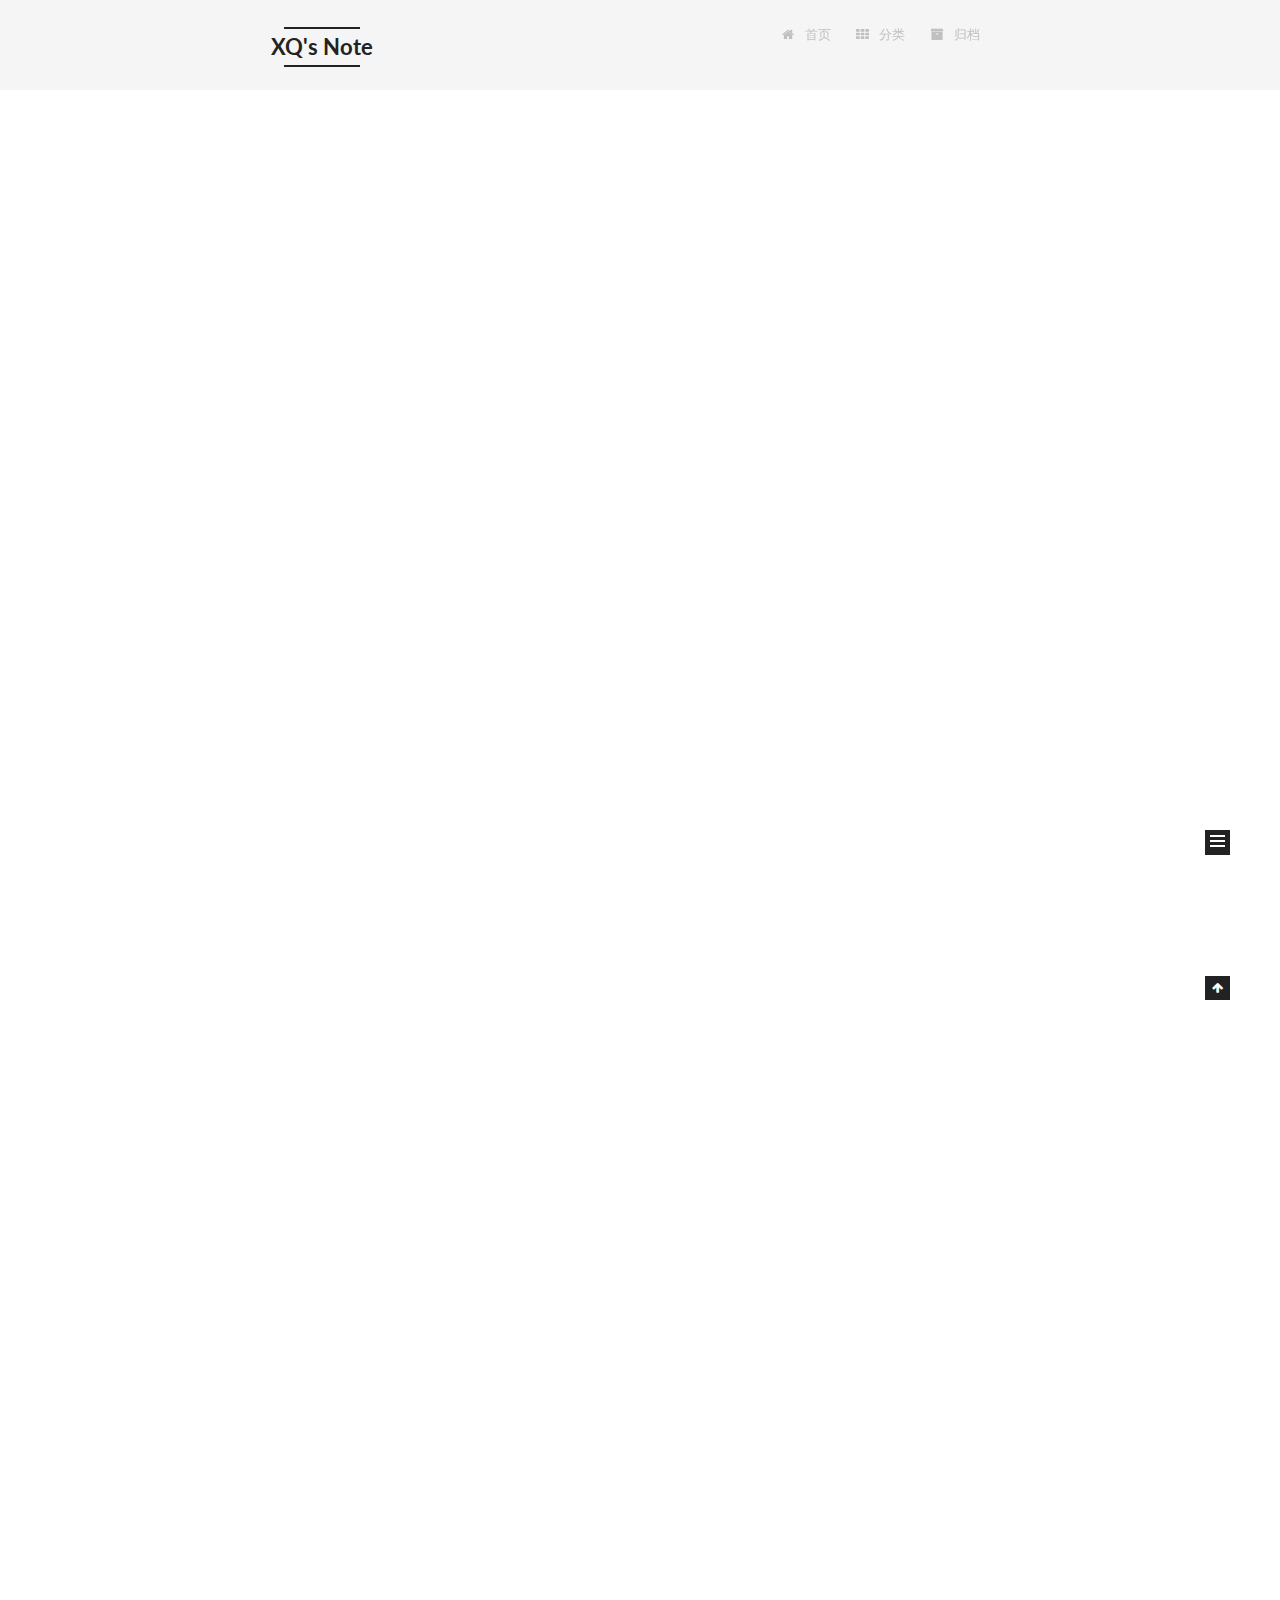
<file: index.html>
<!doctype html>



  


<html class="theme-next mist use-motion">
<head>
  <meta charset="UTF-8"/>
<meta http-equiv="X-UA-Compatible" content="IE=edge,chrome=1" />
<meta name="viewport" content="width=device-width, initial-scale=1, maximum-scale=1"/>



<meta http-equiv="Cache-Control" content="no-transform" />
<meta http-equiv="Cache-Control" content="no-siteapp" />












  
  
  <link href="/vendors/fancybox/source/jquery.fancybox.css?v=2.1.5" rel="stylesheet" type="text/css" />




  
  
  
  

  
    
    
  

  

  

  

  

  
    
    
    <link href="//fonts.googleapis.com/css?family=Lato:300,300italic,400,400italic,700,700italic&subset=latin,latin-ext" rel="stylesheet" type="text/css">
  






<link href="/vendors/font-awesome/css/font-awesome.min.css?v=4.4.0" rel="stylesheet" type="text/css" />

<link href="/css/main.css?v=5.0.1" rel="stylesheet" type="text/css" />


  <meta name="keywords" content="Hexo, NexT" />








  <link rel="shortcut icon" type="image/x-icon" href="/favicon.ico?v=5.0.1" />






<meta property="og:type" content="website">
<meta property="og:title" content="XQ's Note">
<meta property="og:url" content="http://yoursite.com/index.html">
<meta property="og:site_name" content="XQ's Note">
<meta name="twitter:card" content="summary">
<meta name="twitter:title" content="XQ's Note">



<script type="text/javascript" id="hexo.configuration">
  var NexT = window.NexT || {};
  var CONFIG = {
    scheme: 'Mist',
    sidebar: {"position":"left","display":"post"},
    fancybox: true,
    motion: true,
    duoshuo: {
      userId: 0,
      author: '博主'
    }
  };
</script>




  <link rel="canonical" href="http://yoursite.com/"/>

  <title> XQ's Note </title>
</head>

<body itemscope itemtype="http://schema.org/WebPage" lang="zh-Hans">

  










  
  
    
  

  <div class="container one-collumn sidebar-position-left 
   page-home 
 ">
    <div class="headband"></div>

    <header id="header" class="header" itemscope itemtype="http://schema.org/WPHeader">
      <div class="header-inner"><div class="site-meta ">
  

  <div class="custom-logo-site-title">
    <a href="/"  class="brand" rel="start">
      <span class="logo-line-before"><i></i></span>
      <span class="site-title">XQ's Note</span>
      <span class="logo-line-after"><i></i></span>
    </a>
  </div>
  <p class="site-subtitle"></p>
</div>

<div class="site-nav-toggle">
  <button>
    <span class="btn-bar"></span>
    <span class="btn-bar"></span>
    <span class="btn-bar"></span>
  </button>
</div>

<nav class="site-nav">
  

  
    <ul id="menu" class="menu">
      
        
        <li class="menu-item menu-item-home">
          <a href="/" rel="section">
            
              <i class="menu-item-icon fa fa-fw fa-home"></i> <br />
            
            首页
          </a>
        </li>
      
        
        <li class="menu-item menu-item-categories">
          <a href="/categories" rel="section">
            
              <i class="menu-item-icon fa fa-fw fa-th"></i> <br />
            
            分类
          </a>
        </li>
      
        
        <li class="menu-item menu-item-archives">
          <a href="/archives" rel="section">
            
              <i class="menu-item-icon fa fa-fw fa-archive"></i> <br />
            
            归档
          </a>
        </li>
      

      
    </ul>
  

  
</nav>

 </div>
    </header>

    <main id="main" class="main">
      <div class="main-inner">
        <div class="content-wrap">
          <div id="content" class="content">
            
  <section id="posts" class="posts-expand">
    
      

  
  

  
  
  

  <article class="post post-type-normal " itemscope itemtype="http://schema.org/Article">

    
      <header class="post-header">

        
        
          <h1 class="post-title" itemprop="name headline">
            
            
              
                
                <a class="post-title-link" href="/作用域、闭包与变量提升.html" itemprop="url">
                  作用域、闭包与变量提升
                </a>
              
            
          </h1>
        

        <div class="post-meta">
          <span class="post-time">
            <span class="post-meta-item-icon">
              <i class="fa fa-calendar-o"></i>
            </span>
            <span class="post-meta-item-text">发表于</span>
            <time itemprop="dateCreated" datetime="2016-07-10T16:37:54+08:00" content="2016-07-10">
              2016-07-10
            </time>
          </span>

          
            <span class="post-category" >
              &nbsp; | &nbsp;
              <span class="post-meta-item-icon">
                <i class="fa fa-folder-o"></i>
              </span>
              <span class="post-meta-item-text">分类于</span>
              
                <span itemprop="about" itemscope itemtype="https://schema.org/Thing">
                  <a href="/categories/JavaScript/" itemprop="url" rel="index">
                    <span itemprop="name">JavaScript</span>
                  </a>
                </span>

                
                

              
            </span>
          

          
            
              <span class="post-comments-count">
                &nbsp; | &nbsp;
                <a href="/作用域、闭包与变量提升.html#comments" itemprop="discussionUrl">
                  <span class="post-comments-count ds-thread-count" data-thread-key="作用域、闭包与变量提升.html" itemprop="commentsCount"></span>
                </a>
              </span>
            
          

          

          
          

          
        </div>
      </header>
    


    <div class="post-body" itemprop="articleBody">

      
      

      
        
          
            <h2 id="作用域"><a href="#作用域" class="headerlink" title="作用域"></a>作用域</h2><p>作用域是指当前代码可以访问到的变量的一个环境，按照嵌套关系来讲，在外层的作用域中不能访问内部作用域中的变量，但内部作用域可以访问到外部作用域中的变量。</p>
<p><strong>全局作用域</strong><br><code>window</code>对象是<code>javascript</code>中最外层的一个作用域，在任何地方都可以访问全局作用域中的变量。</p>
<p><strong>函数作用域</strong><br>每一个函数在创建时(<strong>不是在调用时</strong>)可以产生一个内部作用域，在函数内部访问指定的变量时，如果函数内部不存在该变量，则会一层一层向上级作用域查找，一直到全局作用域。</p>
<p><strong>实例</strong><br><figure class="highlight js"><table><tr><td class="gutter"><pre><div class="line">1</div><div class="line">2</div><div class="line">3</div><div class="line">4</div><div class="line">5</div><div class="line">6</div><div class="line">7</div><div class="line">8</div><div class="line">9</div><div class="line">10</div></pre></td><td class="code"><pre><div class="line"><span class="keyword">var</span> foo = <span class="string">'我在顶层作用域'</span>;</div><div class="line"><span class="function"><span class="keyword">function</span> <span class="title">bar</span>(<span class="params"></span>)</span>&#123;</div><div class="line">    <span class="keyword">var</span> foo = <span class="string">'我在bar函数作用域'</span>;</div><div class="line">    <span class="keyword">return</span> <span class="function"><span class="keyword">function</span>(<span class="params"></span>)</span>&#123;</div><div class="line">        <span class="built_in">console</span>.log(foo);</div><div class="line">    &#125;</div><div class="line">&#125;</div><div class="line"></div><div class="line"><span class="keyword">var</span> test = bar();<span class="comment">//执行bar函数返回一个新的函数，在新函数的内部打印foo这个变量</span></div><div class="line">test();<span class="comment">//'我在bar函数作用域' 证明了作用域是在函数创建时产生的，而不是在函数调用时才产生的作用域。</span></div></pre></td></tr></table></figure></p>
<h2 id="闭包"><a href="#闭包" class="headerlink" title="闭包"></a>闭包</h2><p>闭包就时在函数中返回一个内部函数，在执行这个内部函数时可以通过作用域访问到函数中的变量。</p>
<p><strong>保存局部变量</strong><br>函数中的局部变量在运行完后就会被销毁，可以使用闭包方法来保存函数内部的变量。</p>
<p><strong>实例</strong><br><figure class="highlight js"><table><tr><td class="gutter"><pre><div class="line">1</div><div class="line">2</div><div class="line">3</div><div class="line">4</div><div class="line">5</div><div class="line">6</div><div class="line">7</div><div class="line">8</div><div class="line">9</div><div class="line">10</div><div class="line">11</div><div class="line">12</div><div class="line">13</div><div class="line">14</div><div class="line">15</div><div class="line">16</div><div class="line">17</div><div class="line">18</div><div class="line">19</div><div class="line">20</div></pre></td><td class="code"><pre><div class="line"><span class="function"><span class="keyword">function</span> <span class="title">foo</span>(<span class="params"></span>)</span>&#123;</div><div class="line">    <span class="keyword">var</span> count = <span class="number">0</span>;</div><div class="line">    <span class="keyword">return</span> <span class="function"><span class="keyword">function</span>(<span class="params"></span>)</span>&#123;</div><div class="line">        count ++;</div><div class="line">        <span class="built_in">console</span>.log(count);</div><div class="line">    &#125;</div><div class="line">&#125;</div><div class="line"><span class="keyword">var</span> bar = foo();</div><div class="line">bar();<span class="comment">//1</span></div><div class="line">bar();<span class="comment">//2</span></div><div class="line">bar();<span class="comment">//3</span></div><div class="line"></div><div class="line"><span class="keyword">var</span> list = <span class="built_in">document</span>.querySelectorAll(<span class="string">'li'</span>);</div><div class="line"><span class="keyword">for</span>(<span class="keyword">var</span> i = <span class="number">0</span>,l = list.length;i &lt; l;i++)&#123;</div><div class="line">		(<span class="function"><span class="keyword">function</span>(<span class="params">i</span>)</span>&#123;<span class="comment">//将每一次循环时i的值传入到一个闭包结构中保存起来，等实际发生点击事件的时候可以访问到当时保存的i的值。</span></div><div class="line">    		list[i].addEventListener(<span class="string">'click'</span>,<span class="function"><span class="keyword">function</span>(<span class="params"></span>)</span>&#123;</div><div class="line">        		<span class="built_in">console</span>.log(i);</div><div class="line">        &#125;);</div><div class="line">    &#125;)(i)</div><div class="line">&#125;</div></pre></td></tr></table></figure></p>
<p><strong>封装私有变量</strong><br><figure class="highlight js"><table><tr><td class="gutter"><pre><div class="line">1</div><div class="line">2</div><div class="line">3</div><div class="line">4</div><div class="line">5</div><div class="line">6</div><div class="line">7</div><div class="line">8</div><div class="line">9</div></pre></td><td class="code"><pre><div class="line"><span class="keyword">var</span> jack = (<span class="function"><span class="keyword">function</span>(<span class="params"></span>)</span>&#123;</div><div class="line">    <span class="keyword">var</span> name = <span class="string">'jack'</span>;</div><div class="line">    <span class="keyword">return</span> &#123;</div><div class="line">        getName: <span class="function"><span class="keyword">function</span>(<span class="params"></span>)</span>&#123;</div><div class="line">            <span class="keyword">return</span> name;</div><div class="line">        &#125;</div><div class="line">    &#125;;</div><div class="line">&#125;)();</div><div class="line">jack.getName();</div></pre></td></tr></table></figure></p>
<h2 id="变量提升"><a href="#变量提升" class="headerlink" title="变量提升"></a>变量提升</h2><p>变量提升是指在使用<code>var</code>关键字声明变量并赋值的过程会被解析为先使用<code>var</code>关键字在当前作用域的最前面声明这个变量，再等代码执行到赋值的语句时再进行赋值。</p>
<p><strong>实例</strong><br><figure class="highlight js"><table><tr><td class="gutter"><pre><div class="line">1</div><div class="line">2</div><div class="line">3</div><div class="line">4</div><div class="line">5</div><div class="line">6</div><div class="line">7</div><div class="line">8</div><div class="line">9</div><div class="line">10</div></pre></td><td class="code"><pre><div class="line"><span class="keyword">if</span>(<span class="literal">false</span>)&#123;</div><div class="line">    <span class="keyword">var</span> name = <span class="string">'jack'</span>;</div><div class="line">&#125;</div><div class="line"><span class="built_in">console</span>.log(name);<span class="comment">//undefined</span></div><div class="line"></div><div class="line"><span class="comment">//以上代码在执行时被解析为</span></div><div class="line"><span class="comment">//var name;</span></div><div class="line"><span class="comment">//if(false)&#123; name = 'jack'&#125;;</span></div><div class="line"><span class="comment">//console.log(name);</span></div><div class="line"><span class="comment">//所以此时name变量值为undefined</span></div></pre></td></tr></table></figure></p>

          
        
      
    </div>

    <div>
      
    </div>

    <div>
      
    </div>

    <footer class="post-footer">
      

      

      
      
        <div class="post-eof"></div>
      
    </footer>
  </article>


    
      

  
  

  
  
  

  <article class="post post-type-normal " itemscope itemtype="http://schema.org/Article">

    
      <header class="post-header">

        
        
          <h1 class="post-title" itemprop="name headline">
            
            
              
                
                <a class="post-title-link" href="/JavaScript函数.html" itemprop="url">
                  JavaScript函数
                </a>
              
            
          </h1>
        

        <div class="post-meta">
          <span class="post-time">
            <span class="post-meta-item-icon">
              <i class="fa fa-calendar-o"></i>
            </span>
            <span class="post-meta-item-text">发表于</span>
            <time itemprop="dateCreated" datetime="2016-07-09T11:56:01+08:00" content="2016-07-09">
              2016-07-09
            </time>
          </span>

          
            <span class="post-category" >
              &nbsp; | &nbsp;
              <span class="post-meta-item-icon">
                <i class="fa fa-folder-o"></i>
              </span>
              <span class="post-meta-item-text">分类于</span>
              
                <span itemprop="about" itemscope itemtype="https://schema.org/Thing">
                  <a href="/categories/JavaScript/" itemprop="url" rel="index">
                    <span itemprop="name">JavaScript</span>
                  </a>
                </span>

                
                

              
            </span>
          

          
            
              <span class="post-comments-count">
                &nbsp; | &nbsp;
                <a href="/JavaScript函数.html#comments" itemprop="discussionUrl">
                  <span class="post-comments-count ds-thread-count" data-thread-key="JavaScript函数.html" itemprop="commentsCount"></span>
                </a>
              </span>
            
          

          

          
          

          
        </div>
      </header>
    


    <div class="post-body" itemprop="articleBody">

      
      

      
        
          
            <h2 id="属性"><a href="#属性" class="headerlink" title="属性"></a>属性</h2><h3 id="length"><a href="#length" class="headerlink" title="length"></a>length</h3><p><code>length</code>属性指明函数形参的个数。</p>
<p><strong>实例</strong><br><figure class="highlight js"><table><tr><td class="gutter"><pre><div class="line">1</div><div class="line">2</div></pre></td><td class="code"><pre><div class="line"><span class="function"><span class="keyword">function</span> <span class="title">sayName</span>(<span class="params">name,age</span>)</span>&#123;&#125;</div><div class="line">sayName.length;<span class="comment">//2</span></div></pre></td></tr></table></figure></p>
<h2 id="方法"><a href="#方法" class="headerlink" title="方法"></a>方法</h2><h3 id="apply"><a href="#apply" class="headerlink" title="apply"></a>apply</h3><p><code>apply</code>方法用来指定函数的this值，传入给函数的参数以数组的形式传入。</p>
<p><strong>参数一</strong><br>函数内部this值指向的对象。</p>
<p><strong>参数二</strong><br>以数组的形势传入的参数。</p>
<p><strong>实例</strong><br><figure class="highlight js"><table><tr><td class="gutter"><pre><div class="line">1</div><div class="line">2</div><div class="line">3</div><div class="line">4</div><div class="line">5</div><div class="line">6</div><div class="line">7</div><div class="line">8</div><div class="line">9</div><div class="line">10</div><div class="line">11</div><div class="line">12</div><div class="line">13</div></pre></td><td class="code"><pre><div class="line"><span class="keyword">var</span> jack = &#123;</div><div class="line">    name: <span class="string">'jack'</span>,</div><div class="line">    age: <span class="number">20</span>,</div><div class="line">    sayHello: <span class="function"><span class="keyword">function</span>(<span class="params">greeting</span>)</span>&#123;</div><div class="line">        <span class="built_in">console</span>.log(greeting + <span class="string">' 你好，我是'</span> + <span class="keyword">this</span>.name + <span class="string">'，今年'</span> + <span class="keyword">this</span>.age + <span class="string">'岁。'</span>)</div><div class="line">    &#125;</div><div class="line">&#125;;</div><div class="line"></div><div class="line"><span class="keyword">var</span> mark = &#123;</div><div class="line">    name: <span class="string">'mark'</span>,</div><div class="line">    age: <span class="number">24</span></div><div class="line">&#125;</div><div class="line">jack.sayHello.apply(mark,[<span class="string">'hello'</span>]);</div></pre></td></tr></table></figure></p>
<h3 id="call"><a href="#call" class="headerlink" title="call"></a>call</h3><p><code>call</code>方法用来指定函数的this值，传入给函数的参数以普通单个的形式传入。</p>
<p><strong>参数一</strong><br>函数内部this值指向的对象。</p>
<p><strong>参数二</strong><br>以普通形式传入的参数。</p>
<p><strong>实例</strong><br><figure class="highlight js"><table><tr><td class="gutter"><pre><div class="line">1</div><div class="line">2</div><div class="line">3</div><div class="line">4</div><div class="line">5</div><div class="line">6</div><div class="line">7</div><div class="line">8</div><div class="line">9</div><div class="line">10</div><div class="line">11</div><div class="line">12</div><div class="line">13</div></pre></td><td class="code"><pre><div class="line"><span class="keyword">var</span> jack = &#123;</div><div class="line">    name: <span class="string">'jack'</span>,</div><div class="line">    age: <span class="number">20</span>,</div><div class="line">    sayHello: <span class="function"><span class="keyword">function</span>(<span class="params">greeting</span>)</span>&#123;</div><div class="line">        <span class="built_in">console</span>.log(greeting + <span class="string">' 你好，我是'</span> + <span class="keyword">this</span>.name + <span class="string">'，今年'</span> + <span class="keyword">this</span>.age + <span class="string">'岁。'</span>)</div><div class="line">    &#125;</div><div class="line">&#125;;</div><div class="line"></div><div class="line"><span class="keyword">var</span> mark = &#123;</div><div class="line">    name: <span class="string">'mark'</span>,</div><div class="line">    age: <span class="number">24</span></div><div class="line">&#125;</div><div class="line">jack.sayHello.call(mark,<span class="string">'hello'</span>);</div></pre></td></tr></table></figure></p>
<h3 id="bind"><a href="#bind" class="headerlink" title="bind"></a>bind</h3><p><code>bind</code>方法与<code>call</code>方法基本上是一样的，只是返回一个函数来等到需要的时候再运行。</p>
<p><strong>参数一</strong><br>返回函数内部的this值指向的对象。</p>
<p><strong>参数二</strong><br>以普通形式传入的参数。</p>
<p><strong>实例</strong><br><figure class="highlight js"><table><tr><td class="gutter"><pre><div class="line">1</div><div class="line">2</div><div class="line">3</div><div class="line">4</div><div class="line">5</div><div class="line">6</div><div class="line">7</div><div class="line">8</div><div class="line">9</div><div class="line">10</div><div class="line">11</div><div class="line">12</div><div class="line">13</div><div class="line">14</div><div class="line">15</div></pre></td><td class="code"><pre><div class="line"><span class="keyword">var</span> jack = &#123;</div><div class="line">    name: <span class="string">'jack'</span>,</div><div class="line">    age: <span class="number">20</span>,</div><div class="line">    sayHello: <span class="function"><span class="keyword">function</span>(<span class="params">greeting</span>)</span>&#123;</div><div class="line">        <span class="built_in">console</span>.log(greeting + <span class="string">' 你好，我是'</span> + <span class="keyword">this</span>.name + <span class="string">'，今年'</span> + <span class="keyword">this</span>.age + <span class="string">'岁。'</span>)</div><div class="line">    &#125;</div><div class="line">&#125;;</div><div class="line"></div><div class="line"><span class="keyword">var</span> mark = &#123;</div><div class="line">    name: <span class="string">'mark'</span>,</div><div class="line">    age: <span class="number">24</span></div><div class="line">&#125;</div><div class="line"></div><div class="line"><span class="keyword">var</span> sayHello = jack.sayHello.bind(mark,<span class="string">'hello'</span>);</div><div class="line">sayHello();</div></pre></td></tr></table></figure></p>
<blockquote>
<p>IE9以下不支持</p>
</blockquote>
<figure class="highlight js"><table><tr><td class="gutter"><pre><div class="line">1</div><div class="line">2</div><div class="line">3</div><div class="line">4</div><div class="line">5</div><div class="line">6</div><div class="line">7</div><div class="line">8</div><div class="line">9</div><div class="line">10</div><div class="line">11</div></pre></td><td class="code"><pre><div class="line"><span class="comment">//IE9以下bind方法兼容写法</span></div><div class="line"></div><div class="line"><span class="built_in">Function</span>.prototype.bind = <span class="built_in">Function</span>.prototype.bind || <span class="function"><span class="keyword">function</span>(<span class="params">obj</span>)</span>&#123;</div><div class="line">    <span class="keyword">var</span> _self = <span class="keyword">this</span>;<span class="comment">//保存目标函数</span></div><div class="line">    <span class="keyword">var</span> args = [].slice.call(<span class="built_in">arguments</span>,<span class="number">1</span>);<span class="comment">//保存第一次传入的参数</span></div><div class="line">    <span class="keyword">return</span> <span class="function"><span class="keyword">function</span>(<span class="params"></span>)</span>&#123;</div><div class="line">        <span class="keyword">return</span> _self.apply(obj,args.concat([].slice.call(<span class="built_in">arguments</span>)));</div><div class="line">        <span class="comment">//使用目标函数调用apply方法，将obj传入当做this值的指向对象</span></div><div class="line">        <span class="comment">//将第一次与第二次传入的参数合并成一个数组当做参数传入。</span></div><div class="line">    &#125;;</div><div class="line">&#125;</div></pre></td></tr></table></figure>
<h2 id="arguments对象"><a href="#arguments对象" class="headerlink" title="arguments对象"></a>arguments对象</h2><p><code>arguments</code>对象是存在于函数内部的一个类数组对象，可以使用访问数组内部元素的方式来访问<code>arguments</code>对象中传入给函数的参数，但不会继承数组的方法。</p>
<h3 id="arguments-length"><a href="#arguments-length" class="headerlink" title="arguments.length"></a>arguments.length</h3><p><code>arguments.length</code>属性值返回实际传入给函数的参数个数。</p>
<h3 id="arguments-callee"><a href="#arguments-callee" class="headerlink" title="arguments.callee"></a>arguments.callee</h3><p><code>arguments.callee</code>属性返回的是函数自身。</p>
<p><strong>实例</strong><br><figure class="highlight js"><table><tr><td class="gutter"><pre><div class="line">1</div><div class="line">2</div><div class="line">3</div><div class="line">4</div><div class="line">5</div></pre></td><td class="code"><pre><div class="line"><span class="function"><span class="keyword">function</span> <span class="title">sayHello</span>(<span class="params">name,age</span>)</span>&#123;</div><div class="line">    <span class="built_in">console</span>.log(<span class="built_in">arguments</span>[<span class="number">0</span>],<span class="built_in">arguments</span>[<span class="number">1</span>]);</div><div class="line">    <span class="built_in">console</span>.log([].slice.apply(<span class="built_in">arguments</span>));</div><div class="line">&#125;</div><div class="line">sayHello(<span class="string">'jack'</span>,<span class="number">20</span>);</div></pre></td></tr></table></figure></p>
<h2 id="构造函数"><a href="#构造函数" class="headerlink" title="构造函数"></a>构造函数</h2><p>函数可以当做构造函数来使用<code>new</code>操作符创建新的对象，构造函数的函数名称通用是使用大写，函数默认返回一个对象。</p>
<p><strong>实例</strong><br><figure class="highlight js"><table><tr><td class="gutter"><pre><div class="line">1</div><div class="line">2</div><div class="line">3</div><div class="line">4</div><div class="line">5</div><div class="line">6</div><div class="line">7</div></pre></td><td class="code"><pre><div class="line"><span class="function"><span class="keyword">function</span> <span class="title">Person</span>(<span class="params">name,age</span>)</span>&#123;</div><div class="line">    <span class="keyword">this</span>.name = name;</div><div class="line">    <span class="keyword">this</span>.age = age;</div><div class="line">&#125;</div><div class="line"></div><div class="line"><span class="keyword">var</span> jack = <span class="keyword">new</span> Person(<span class="string">'jack'</span>,<span class="number">20</span>);</div><div class="line">jack;<span class="comment">//&#123;name:'jack',age: 20&#125;</span></div></pre></td></tr></table></figure></p>
<h3 id="prototype属性"><a href="#prototype属性" class="headerlink" title="prototype属性"></a>prototype属性</h3><p>构造函数的<code>prototype</code>属性用来给构造函数所产生出来的所有对象提供一些通用的属性和方法。</p>
<p><strong>实例</strong><br><figure class="highlight js"><table><tr><td class="gutter"><pre><div class="line">1</div><div class="line">2</div><div class="line">3</div><div class="line">4</div><div class="line">5</div><div class="line">6</div><div class="line">7</div><div class="line">8</div><div class="line">9</div><div class="line">10</div><div class="line">11</div><div class="line">12</div><div class="line">13</div></pre></td><td class="code"><pre><div class="line"><span class="function"><span class="keyword">function</span> <span class="title">Person</span>(<span class="params">name,age</span>)</span>&#123;</div><div class="line">    <span class="keyword">this</span>.name = name;</div><div class="line">    <span class="keyword">this</span>.age = age;</div><div class="line">&#125;</div><div class="line">Person.prototype = &#123;</div><div class="line">    address: <span class="string">'shanghai'</span>,</div><div class="line">    company: <span class="string">'xxx'</span>,</div><div class="line">    sayName: <span class="function"><span class="keyword">function</span>(<span class="params"></span>)</span>&#123;</div><div class="line">        <span class="built_in">console</span>.log(<span class="keyword">this</span>.name);</div><div class="line">    &#125;</div><div class="line">&#125;</div><div class="line"><span class="keyword">var</span> jack = <span class="keyword">new</span> Person(<span class="string">'jack'</span>,<span class="number">20</span>);</div><div class="line">jack.sayName();</div></pre></td></tr></table></figure></p>
<h2 id="this值"><a href="#this值" class="headerlink" title="this值"></a>this值</h2><p><code>this</code>值是存在于函数内部的一个关键字，指向的是函数执行的上下文环境。</p>
<h3 id="作为对象的方法使用"><a href="#作为对象的方法使用" class="headerlink" title="作为对象的方法使用"></a>作为对象的方法使用</h3><p>函数在作为对象的方法被启动时，<code>this</code>值指向的就是那个对象。</p>
<p><strong>实例</strong><br><figure class="highlight js"><table><tr><td class="gutter"><pre><div class="line">1</div><div class="line">2</div><div class="line">3</div><div class="line">4</div><div class="line">5</div><div class="line">6</div><div class="line">7</div></pre></td><td class="code"><pre><div class="line"><span class="keyword">var</span> jack = &#123;</div><div class="line">    name: <span class="string">'jack'</span>,</div><div class="line">    sayName: <span class="function"><span class="keyword">function</span>(<span class="params"></span>)</span>&#123;</div><div class="line">        <span class="built_in">console</span>.log(<span class="keyword">this</span>.name);</div><div class="line">    &#125;</div><div class="line">&#125;;</div><div class="line">jack.sayName();<span class="comment">//通过jack这个对象启动的这个sayName函数，在函数内部this值就指jack这个对象。</span></div></pre></td></tr></table></figure></p>
<h3 id="作为构造函数使用"><a href="#作为构造函数使用" class="headerlink" title="作为构造函数使用"></a>作为构造函数使用</h3><p>函数在作为构造函数启动时，<code>this</code>值指向的是构造函数返回的的对象。</p>
<p><strong>实例</strong><br><figure class="highlight js"><table><tr><td class="gutter"><pre><div class="line">1</div><div class="line">2</div><div class="line">3</div><div class="line">4</div><div class="line">5</div></pre></td><td class="code"><pre><div class="line"><span class="function"><span class="keyword">function</span> <span class="title">People</span>(<span class="params">name,age</span>)</span>&#123;</div><div class="line">    <span class="keyword">this</span>.name = name;<span class="comment">//设置返回对象的name属性为传入进来的name参数</span></div><div class="line">    <span class="keyword">this</span>.age = age;<span class="comment">//设置返回对象的age属性为传入进来的age参数</span></div><div class="line">&#125;</div><div class="line"><span class="keyword">var</span> jack = <span class="keyword">new</span> People(<span class="string">'jack'</span>,<span class="number">20</span>);</div></pre></td></tr></table></figure></p>
<h3 id="使用apply-call-bind方法"><a href="#使用apply-call-bind方法" class="headerlink" title="使用apply/call/bind方法"></a>使用apply/call/bind方法</h3><p>在函数上使用<code>apply</code>、<code>call</code>、<code>bind</code>方法可以来指定函数内部的<code>this</code>值所指定的对象。</p>
<p><strong>实例</strong><br><figure class="highlight js"><table><tr><td class="gutter"><pre><div class="line">1</div><div class="line">2</div><div class="line">3</div><div class="line">4</div><div class="line">5</div><div class="line">6</div><div class="line">7</div><div class="line">8</div><div class="line">9</div><div class="line">10</div></pre></td><td class="code"><pre><div class="line"><span class="keyword">var</span> jack = &#123;</div><div class="line">    name: <span class="string">'jack'</span>,</div><div class="line">    sayName: <span class="function"><span class="keyword">function</span>(<span class="params"></span>)</span>&#123;</div><div class="line">        <span class="built_in">console</span>.log(<span class="keyword">this</span>.name);</div><div class="line">    &#125;</div><div class="line">&#125;</div><div class="line"><span class="keyword">var</span> mark = &#123;</div><div class="line">    name: <span class="string">'mark'</span></div><div class="line">&#125;</div><div class="line">jack.sayName.apply(mark);<span class="comment">//将函数sayName内部的this指向的对象改为mark对象。</span></div></pre></td></tr></table></figure></p>
<h3 id="全局环境与函数中使用"><a href="#全局环境与函数中使用" class="headerlink" title="全局环境与函数中使用"></a>全局环境与函数中使用</h3><p>函数在全局环境中直接执行，内部的<code>this</code>指向的是<code>window</code>这个全局对象(在严格模式下会报错)。</p>
<p><strong>实例</strong><br><figure class="highlight js"><table><tr><td class="gutter"><pre><div class="line">1</div><div class="line">2</div><div class="line">3</div><div class="line">4</div><div class="line">5</div></pre></td><td class="code"><pre><div class="line"><span class="keyword">var</span> name = <span class="string">'jack'</span>;<span class="comment">//全局环境中定义一个jack变量</span></div><div class="line"><span class="function"><span class="keyword">function</span> <span class="title">sayName</span>(<span class="params"></span>)</span>&#123;</div><div class="line">    <span class="built_in">console</span>.log(<span class="keyword">this</span>.name);</div><div class="line">&#125;</div><div class="line">sayName();</div></pre></td></tr></table></figure></p>
<p>在函数中执行函数，这时被执行的函数的<code>this</code>值指向的也是<code>window</code>全局对象(严格模式下会报错)。</p>
<p><strong>实例</strong><br><figure class="highlight js"><table><tr><td class="gutter"><pre><div class="line">1</div><div class="line">2</div><div class="line">3</div><div class="line">4</div><div class="line">5</div><div class="line">6</div><div class="line">7</div><div class="line">8</div></pre></td><td class="code"><pre><div class="line"><span class="keyword">var</span> name = <span class="string">'jack'</span>;</div><div class="line"><span class="function"><span class="keyword">function</span> <span class="title">sayName</span>(<span class="params"></span>)</span>&#123;</div><div class="line">    <span class="keyword">var</span> name = <span class="string">'mark'</span>;</div><div class="line">    (<span class="function"><span class="keyword">function</span>(<span class="params"></span>)</span>&#123;</div><div class="line">        <span class="built_in">console</span>.log(<span class="keyword">this</span>.name);</div><div class="line">    &#125;)();</div><div class="line">&#125;</div><div class="line">sayName();<span class="comment">//'jack'</span></div></pre></td></tr></table></figure></p>
<h3 id="作为DOM事件处理函数使用"><a href="#作为DOM事件处理函数使用" class="headerlink" title="作为DOM事件处理函数使用"></a>作为DOM事件处理函数使用</h3><p>函数被作为DOM事件处理函数来使用时，<code>this</code>值指向的是发生事件的DOM节点。</p>
<p><strong>实例</strong><br><figure class="highlight js"><table><tr><td class="gutter"><pre><div class="line">1</div><div class="line">2</div><div class="line">3</div><div class="line">4</div></pre></td><td class="code"><pre><div class="line"><span class="function"><span class="keyword">function</span> <span class="title">foo</span>(<span class="params"></span>)</span>&#123;</div><div class="line">    <span class="built_in">console</span>.dir(<span class="keyword">this</span>);</div><div class="line">&#125;</div><div class="line"><span class="built_in">document</span>.addEventListener(<span class="string">'click'</span>,foo);</div></pre></td></tr></table></figure></p>
<h3 id="作为内联事件处理函数使用"><a href="#作为内联事件处理函数使用" class="headerlink" title="作为内联事件处理函数使用"></a>作为内联事件处理函数使用</h3><p>函数直接在HTML元素中作为内联事件处理函数来执行，<code>this</code>值指向的是函数所在的DOM节点。</p>
<p><strong>实例</strong><br><figure class="highlight html"><table><tr><td class="gutter"><pre><div class="line">1</div></pre></td><td class="code"><pre><div class="line"><span class="tag">&lt;<span class="name">button</span> <span class="attr">onclick</span>=<span class="string">"console.log(this.innerHTML)"</span>&gt;</span>Button<span class="tag">&lt;/<span class="name">button</span>&gt;</span></div></pre></td></tr></table></figure></p>
<h2 id="函数递归"><a href="#函数递归" class="headerlink" title="函数递归"></a>函数递归</h2><p>函数递归就是在函数内部执行自身函数来达到循环的效果，需要有一个退出递归的条件。</p>
<p><strong>实例</strong><br><figure class="highlight js"><table><tr><td class="gutter"><pre><div class="line">1</div><div class="line">2</div><div class="line">3</div><div class="line">4</div><div class="line">5</div><div class="line">6</div><div class="line">7</div><div class="line">8</div><div class="line">9</div><div class="line">10</div><div class="line">11</div><div class="line">12</div><div class="line">13</div><div class="line">14</div><div class="line">15</div><div class="line">16</div><div class="line">17</div><div class="line">18</div><div class="line">19</div><div class="line">20</div><div class="line">21</div><div class="line">22</div><div class="line">23</div><div class="line">24</div></pre></td><td class="code"><pre><div class="line"><span class="comment">//从一开始累加到指定数值</span></div><div class="line"></div><div class="line"><span class="function"><span class="keyword">function</span> <span class="title">accumulation</span>(<span class="params">num</span>)</span>&#123;</div><div class="line">    <span class="keyword">if</span>(num === <span class="number">1</span>)&#123;<span class="comment">//当递归到的数值等于1时，就停止递归</span></div><div class="line">        <span class="keyword">return</span> <span class="number">1</span>;</div><div class="line">    &#125;</div><div class="line">    <span class="keyword">return</span> num + <span class="built_in">arguments</span>.callee(num - <span class="number">1</span>);</div><div class="line">&#125;</div><div class="line"><span class="comment">//假设num为3</span></div><div class="line"><span class="comment">//第一次执行 3 + arguments.callee(3 - 1)</span></div><div class="line"><span class="comment">//第二次执行 3 + 2 + arguments.callee(2 - 1)</span></div><div class="line"><span class="comment">//第三次执行 3 + 2 + 1</span></div><div class="line"><span class="comment">//最后返回递归结果6</span></div><div class="line"></div><div class="line"></div><div class="line">accumulation(<span class="number">100</span>);<span class="comment">//5050</span></div><div class="line"></div><div class="line"><span class="comment">//斐波那契数列</span></div><div class="line"><span class="function"><span class="keyword">function</span> <span class="title">fibonacci</span>(<span class="params">num</span>)</span>&#123;</div><div class="line">    <span class="keyword">if</span>(num &lt; <span class="number">3</span>)&#123;</div><div class="line">        <span class="keyword">return</span> num;</div><div class="line">    &#125;</div><div class="line">    <span class="keyword">return</span> <span class="built_in">arguments</span>.callee(num - <span class="number">1</span>) + <span class="built_in">arguments</span>.callee(num - <span class="number">2</span>);</div><div class="line">&#125;</div></pre></td></tr></table></figure></p>
<h2 id="函数柯里化"><a href="#函数柯里化" class="headerlink" title="函数柯里化"></a>函数柯里化</h2><p>函数柯里化是一个函数接受依次接受一些参数，但是不会立即返回结果，等到需要返回结果的时候再开始求值返回结果。</p>
<p><strong>实例</strong><br><figure class="highlight js"><table><tr><td class="gutter"><pre><div class="line">1</div><div class="line">2</div><div class="line">3</div><div class="line">4</div><div class="line">5</div><div class="line">6</div><div class="line">7</div><div class="line">8</div><div class="line">9</div><div class="line">10</div><div class="line">11</div><div class="line">12</div><div class="line">13</div><div class="line">14</div><div class="line">15</div><div class="line">16</div></pre></td><td class="code"><pre><div class="line"><span class="comment">//求所有参数的和</span></div><div class="line"><span class="function"><span class="keyword">function</span> <span class="title">plus</span>(<span class="params">num</span>)</span>&#123;</div><div class="line">    <span class="keyword">var</span> arr = []; <span class="comment">//新建一个数组将每次输入的参数存储下来</span></div><div class="line">    arr.push(num);<span class="comment">//存储第一次执行函数时输入的参数</span></div><div class="line">    <span class="keyword">return</span> <span class="function"><span class="keyword">function</span>(<span class="params"></span>)</span>&#123;<span class="comment">//返回一个新的函数</span></div><div class="line">        <span class="keyword">if</span>(<span class="built_in">arguments</span>.length &gt; <span class="number">0</span>)&#123;<span class="comment">//如果新的函数有参数输入，则将新的参数添加到数组中保存</span></div><div class="line">            arr.push(<span class="built_in">arguments</span>[<span class="number">0</span>]);</div><div class="line">            <span class="keyword">return</span> <span class="built_in">arguments</span>.callee;<span class="comment">//同时返回这个函数接受下一次参数</span></div><div class="line">        &#125;</div><div class="line">        <span class="keyword">return</span> arr.reduce(<span class="function"><span class="keyword">function</span>(<span class="params">prev,cur</span>)</span>&#123;<span class="comment">//如果新的函数执行时没有参数输入，则开始进行求值。</span></div><div class="line">            <span class="keyword">return</span> prev + cur;</div><div class="line">        &#125;);</div><div class="line">    &#125;</div><div class="line">&#125;</div><div class="line">plus(<span class="number">1</span>)(<span class="number">2</span>)(<span class="number">3</span>)(<span class="number">4</span>)();<span class="comment">//10</span></div><div class="line">plus(<span class="number">1</span>)();<span class="comment">//1</span></div></pre></td></tr></table></figure></p>

          
        
      
    </div>

    <div>
      
    </div>

    <div>
      
    </div>

    <footer class="post-footer">
      

      

      
      
        <div class="post-eof"></div>
      
    </footer>
  </article>


    
      

  
  

  
  
  

  <article class="post post-type-normal " itemscope itemtype="http://schema.org/Article">

    
      <header class="post-header">

        
        
          <h1 class="post-title" itemprop="name headline">
            
            
              
                
                <a class="post-title-link" href="/JavaScript数组.html" itemprop="url">
                  JavaScript数组
                </a>
              
            
          </h1>
        

        <div class="post-meta">
          <span class="post-time">
            <span class="post-meta-item-icon">
              <i class="fa fa-calendar-o"></i>
            </span>
            <span class="post-meta-item-text">发表于</span>
            <time itemprop="dateCreated" datetime="2016-07-08T15:27:14+08:00" content="2016-07-08">
              2016-07-08
            </time>
          </span>

          
            <span class="post-category" >
              &nbsp; | &nbsp;
              <span class="post-meta-item-icon">
                <i class="fa fa-folder-o"></i>
              </span>
              <span class="post-meta-item-text">分类于</span>
              
                <span itemprop="about" itemscope itemtype="https://schema.org/Thing">
                  <a href="/categories/JavaScript/" itemprop="url" rel="index">
                    <span itemprop="name">JavaScript</span>
                  </a>
                </span>

                
                

              
            </span>
          

          
            
              <span class="post-comments-count">
                &nbsp; | &nbsp;
                <a href="/JavaScript数组.html#comments" itemprop="discussionUrl">
                  <span class="post-comments-count ds-thread-count" data-thread-key="JavaScript数组.html" itemprop="commentsCount"></span>
                </a>
              </span>
            
          

          

          
          

          
        </div>
      </header>
    


    <div class="post-body" itemprop="articleBody">

      
      

      
        
          
            <h2 id="属性"><a href="#属性" class="headerlink" title="属性"></a>属性</h2><h3 id="length"><a href="#length" class="headerlink" title="length"></a>length</h3><p><code>length</code>属性返一般情况下返回的是数组中元素的个数，但在不连续数组中则返回的是最大索引值+1。</p>
<p><strong>实例</strong><br><figure class="highlight js"><table><tr><td class="gutter"><pre><div class="line">1</div><div class="line">2</div><div class="line">3</div><div class="line">4</div></pre></td><td class="code"><pre><div class="line"><span class="keyword">var</span> arr = [<span class="string">'100'</span>];</div><div class="line">arr.length;<span class="comment">//1</span></div><div class="line">arr[<span class="number">99</span>] = <span class="string">'100'</span>;</div><div class="line">arr.length;<span class="comment">//100</span></div></pre></td></tr></table></figure></p>
<h2 id="常用方法"><a href="#常用方法" class="headerlink" title="常用方法"></a>常用方法</h2><h3 id="添加删除修改排序"><a href="#添加删除修改排序" class="headerlink" title="添加删除修改排序"></a>添加删除修改排序</h3><p>以下方法会直接修改原数组。</p>
<h4 id="push"><a href="#push" class="headerlink" title="push"></a>push</h4><p><code>push</code>方法在数组最后一位添加新的元素，函数的返回值为最新的<code>length</code>属性值。</p>
<p><strong>实例</strong><br><figure class="highlight js"><table><tr><td class="gutter"><pre><div class="line">1</div><div class="line">2</div><div class="line">3</div></pre></td><td class="code"><pre><div class="line"><span class="keyword">var</span> arr = [];</div><div class="line">arr.push(<span class="string">'1'</span>,<span class="number">100</span>);</div><div class="line">arr.length;<span class="comment">//2</span></div></pre></td></tr></table></figure></p>
<h4 id="pop"><a href="#pop" class="headerlink" title="pop"></a>pop</h4><p><code>pop</code>方法会把数组中最后最后一位元素删除，函数的返回值为删除的数组元素。</p>
<p><strong>实例</strong><br><figure class="highlight js"><table><tr><td class="gutter"><pre><div class="line">1</div><div class="line">2</div><div class="line">3</div></pre></td><td class="code"><pre><div class="line"><span class="keyword">var</span> arr = [<span class="string">'1'</span>,<span class="string">'100'</span>];</div><div class="line">arr.pop();</div><div class="line">arr.length;<span class="comment">//1</span></div></pre></td></tr></table></figure></p>
<h4 id="unshift"><a href="#unshift" class="headerlink" title="unshift"></a>unshift</h4><p><code>unshift</code>方法在数组的第一位添加新的元素，函数的返回值为最新的<code>length</code>属性值。</p>
<p><strong>实例</strong><br><figure class="highlight js"><table><tr><td class="gutter"><pre><div class="line">1</div><div class="line">2</div><div class="line">3</div></pre></td><td class="code"><pre><div class="line"><span class="keyword">var</span> arr = [<span class="string">'1'</span>,<span class="string">'100'</span>];</div><div class="line">arr.unshift(<span class="string">'first'</span>,<span class="string">'second'</span>);</div><div class="line">arr.length;<span class="comment">//4</span></div></pre></td></tr></table></figure></p>
<h4 id="shift"><a href="#shift" class="headerlink" title="shift"></a>shift</h4><p><code>shift</code>方法会把数组中的第一位元素删除，函数的返回值为删除的数组元素。</p>
<p><strong>实例</strong><br><figure class="highlight js"><table><tr><td class="gutter"><pre><div class="line">1</div><div class="line">2</div><div class="line">3</div></pre></td><td class="code"><pre><div class="line"><span class="keyword">var</span> arr = [<span class="string">'first'</span>,<span class="string">'second'</span>];</div><div class="line">arr.shift();</div><div class="line">arr.length;<span class="comment">//1</span></div></pre></td></tr></table></figure></p>
<h4 id="splice"><a href="#splice" class="headerlink" title="splice"></a>splice</h4><p><code>splice</code>方法将数组中指定索引值开始的元素删除然后替换成新的元素，函数的返回值为删除的数组元素组成的数组，如果没有删除则返回空数组。</p>
<p><strong>参数一</strong><br>需要删除修改元素的开始索引</p>
<p><strong>参数二</strong><br>需要删除元素的个数</p>
<p><strong>余下参数</strong><br>添加进入数组的新元素</p>
<p><strong>实例</strong><br><figure class="highlight js"><table><tr><td class="gutter"><pre><div class="line">1</div><div class="line">2</div><div class="line">3</div><div class="line">4</div><div class="line">5</div><div class="line">6</div><div class="line">7</div><div class="line">8</div><div class="line">9</div><div class="line">10</div><div class="line">11</div></pre></td><td class="code"><pre><div class="line"><span class="keyword">var</span> arr = [<span class="number">1</span>,<span class="number">2</span>,<span class="number">3</span>];</div><div class="line">arr.splice(<span class="number">1</span>,<span class="number">2</span>,<span class="number">20</span>,<span class="number">30</span>,<span class="number">40</span>);</div><div class="line">arr;<span class="comment">//[1, 20, 30, 40] 在数组索引值为1的地方开始删除2个数组元素然后添加20、30、40这个三个新元素。</span></div><div class="line"></div><div class="line"><span class="comment">//由于使用splice修改删除数组中的元素时会实时的改变数组的length值，所以在使用循环的时候会发生由于数组中的length值被修改了而跳过循环的情况。</span></div><div class="line"><span class="keyword">var</span> newArr = [<span class="number">1</span>,<span class="number">2</span>,<span class="number">3</span>,<span class="number">4</span>,<span class="number">5</span>,<span class="number">6</span>,<span class="number">7</span>,<span class="number">8</span>,<span class="number">9</span>,<span class="number">10</span>];</div><div class="line"><span class="keyword">for</span>(<span class="keyword">var</span> i = <span class="number">0</span>,l = newArr.length;i &lt; l;i++)&#123;</div><div class="line">    newArr.splice(i,<span class="number">1</span>);<span class="comment">//原本我们的本意是想要将数组中所有的元素全部删除，但由于length值被实时的改变，导致有些元素跳过循环。</span></div><div class="line">&#125;</div><div class="line"></div><div class="line">newArr;<span class="comment">//[2, 4, 6, 8, 10]</span></div></pre></td></tr></table></figure></p>
<h4 id="sort"><a href="#sort" class="headerlink" title="sort"></a>sort</h4><p><code>sort</code>方法默认将数组中的元素按照<code>Unicode</code>码位点进行进行排序。</p>
<p><strong>可选参数</strong><br>传入一个指定按照某种顺序进行排序的函数。</p>
<p><strong>实例</strong><br><figure class="highlight js"><table><tr><td class="gutter"><pre><div class="line">1</div><div class="line">2</div><div class="line">3</div><div class="line">4</div><div class="line">5</div><div class="line">6</div><div class="line">7</div><div class="line">8</div><div class="line">9</div></pre></td><td class="code"><pre><div class="line"><span class="keyword">var</span> arr = [<span class="number">1</span>,<span class="number">3</span>,<span class="number">2</span>,<span class="number">5</span>,<span class="number">4</span>,<span class="string">'a'</span>,<span class="string">'A'</span>];</div><div class="line">arr.sort();</div><div class="line">arr;<span class="comment">//[1,2,3,4,5,'A','a'];</span></div><div class="line"></div><div class="line"><span class="keyword">var</span> newArr = [<span class="number">1</span>,<span class="number">3</span>,<span class="number">2</span>,<span class="number">5</span>,<span class="number">4</span>];</div><div class="line">newArr.sort(<span class="function"><span class="keyword">function</span>(<span class="params">a,b</span>)</span>&#123;</div><div class="line">    <span class="keyword">return</span> a - b;<span class="comment">//b - a是从大到小排序</span></div><div class="line">&#125;);</div><div class="line">newArr;<span class="comment">//[1, 2, 3, 4, 5]</span></div></pre></td></tr></table></figure></p>
<h4 id="reverse"><a href="#reverse" class="headerlink" title="reverse"></a>reverse</h4><p><code>reverse</code>方法将数组中元素的位置进行颠倒。</p>
<p><strong>实例</strong><br><figure class="highlight js"><table><tr><td class="gutter"><pre><div class="line">1</div><div class="line">2</div><div class="line">3</div></pre></td><td class="code"><pre><div class="line"><span class="keyword">var</span> arr = [<span class="number">1</span>,<span class="number">3</span>,<span class="number">2</span>,<span class="number">5</span>,<span class="number">4</span>];</div><div class="line">arr.reverse();</div><div class="line">arr;<span class="comment">//[4, 5, 2, 3, 1]</span></div></pre></td></tr></table></figure></p>
<h3 id="复制拼接索引"><a href="#复制拼接索引" class="headerlink" title="复制拼接索引"></a>复制拼接索引</h3><h4 id="slice"><a href="#slice" class="headerlink" title="slice"></a>slice</h4><p><code>slice</code>方法将数组中指定索引位置的元素浅复制到一个新的数组，如果没有传入参数则默认复制整个数组，参数为负数则表示倒数。</p>
<p><strong>参数一</strong><br>需要复制的数组元素的开始索引。</p>
<p><strong>参数二</strong><br>需要复制的数组元素的结束索引，复制的结果不包含结束索引位置的元素，如果不传入则默认复制到最后一个数组元素。</p>
<p><strong>实例</strong><br><figure class="highlight js"><table><tr><td class="gutter"><pre><div class="line">1</div><div class="line">2</div><div class="line">3</div><div class="line">4</div></pre></td><td class="code"><pre><div class="line"><span class="keyword">var</span> arr = [<span class="number">1</span>,<span class="number">2</span>,<span class="number">3</span>,<span class="number">4</span>,<span class="number">5</span>];</div><div class="line">arr.slice();<span class="comment">//[1, 2, 3, 4, 5]</span></div><div class="line">arr.slice(<span class="number">0</span>,<span class="number">-1</span>);<span class="comment">//[1,2,3,4]</span></div><div class="line">arr.slice(<span class="number">2</span>);<span class="comment">//[3,4,5]</span></div></pre></td></tr></table></figure></p>
<h4 id="concat"><a href="#concat" class="headerlink" title="concat"></a>concat</h4><p><code>concat</code>将传入的数据与原数组合并成新的数组返回。</p>
<p><strong>实例</strong><br><figure class="highlight js"><table><tr><td class="gutter"><pre><div class="line">1</div><div class="line">2</div><div class="line">3</div><div class="line">4</div></pre></td><td class="code"><pre><div class="line"><span class="keyword">var</span> arr = [<span class="number">1</span>,<span class="number">2</span>,<span class="number">3</span>];</div><div class="line">arr.concat(<span class="number">4</span>,<span class="number">5</span>,<span class="number">6</span>);<span class="comment">//[1,2,3,4,5,6]</span></div><div class="line">arr.concat([<span class="string">'4'</span>,<span class="string">'5'</span>,<span class="string">'6'</span>]);<span class="comment">//[1,2,3,'4','5','6']</span></div><div class="line">arr.concat([<span class="number">4</span>,<span class="number">5</span>,<span class="number">6</span>],&#123;name: <span class="string">'jack'</span>&#125;,<span class="number">100</span>);<span class="comment">//[1,2,3,4,5,6,&#123;name: 'jack'&#125;,100]</span></div></pre></td></tr></table></figure></p>
<h4 id="join"><a href="#join" class="headerlink" title="join"></a>join</h4><p><code>join</code>方法将所有数组元素合并成一个新的字符串返回，不传入指定分隔符则每个数组元素之间使用<code>,</code>号连接。</p>
<p><strong>实例</strong><br><figure class="highlight js"><table><tr><td class="gutter"><pre><div class="line">1</div><div class="line">2</div><div class="line">3</div><div class="line">4</div><div class="line">5</div><div class="line">6</div><div class="line">7</div><div class="line">8</div><div class="line">9</div></pre></td><td class="code"><pre><div class="line"><span class="keyword">var</span> arr = [<span class="number">1</span>,<span class="number">2</span>,<span class="number">3</span>,<span class="number">4</span>,<span class="number">5</span>];</div><div class="line">arr.join();<span class="comment">//'1,2,3,4,5'</span></div><div class="line">arr.join(<span class="string">''</span>);<span class="comment">//'12345'</span></div><div class="line"></div><div class="line"><span class="comment">//例如将字符串中的每个字符使用空格分隔。</span></div><div class="line"><span class="function"><span class="keyword">function</span> <span class="title">separateStrings</span>(<span class="params">str</span>) </span>&#123;</div><div class="line">    <span class="keyword">return</span> str.split(<span class="string">''</span>).join(<span class="string">' '</span>);</div><div class="line">&#125;</div><div class="line">separateStrings(<span class="string">'hello'</span>);<span class="comment">//'h e l l o'</span></div></pre></td></tr></table></figure></p>
<h4 id="indexOf"><a href="#indexOf" class="headerlink" title="indexOf"></a>indexOf</h4><p><code>indexOf</code>方法在数组中从做往右搜索指定元素，返回第一个符合的元素的索引位置，如果不存在则返回-1。</p>
<p><strong>参数一</strong><br>需要查询索引的元素。</p>
<p><strong>参数二</strong><br>从指定索引值开始查询。</p>
<p><strong>实例</strong><br><figure class="highlight js"><table><tr><td class="gutter"><pre><div class="line">1</div><div class="line">2</div><div class="line">3</div></pre></td><td class="code"><pre><div class="line"><span class="keyword">var</span> arr = [<span class="number">1</span>,<span class="number">2</span>,<span class="number">1</span>,<span class="number">4</span>,<span class="number">5</span>];</div><div class="line">arr.indexOf(<span class="number">1</span>);<span class="comment">//0</span></div><div class="line">arr.indexOf(<span class="number">1</span>,<span class="number">1</span>);<span class="comment">//2</span></div></pre></td></tr></table></figure></p>
<blockquote>
<p>IE9以下不支持</p>
</blockquote>
<h4 id="lastIndexOf"><a href="#lastIndexOf" class="headerlink" title="lastIndexOf"></a>lastIndexOf</h4><p><code>lastIndexOf</code>方法与<code>indexOf</code>方法一样，区别在于是从右往左搜索。</p>
<blockquote>
<p>IE9以下不支持</p>
</blockquote>
<h3 id="遍历"><a href="#遍历" class="headerlink" title="遍历"></a>遍历</h3><p>数组的遍历方法可以接受一个处理函数以及一个对象来当做处理函数中的<code>this</code>值这两个参数，处理函数一般接受三个参数，分别表示当前数组元素，当前索引，数组本身。</p>
<p><strong>例子</strong><br><figure class="highlight js"><table><tr><td class="gutter"><pre><div class="line">1</div><div class="line">2</div><div class="line">3</div></pre></td><td class="code"><pre><div class="line">[].数组遍历方法(处理函数(当前元素,当前索引,数组本身)&#123;</div><div class="line"></div><div class="line">&#125;,对象);</div></pre></td></tr></table></figure></p>
<h4 id="forEach"><a href="#forEach" class="headerlink" title="forEach"></a>forEach</h4><p><code>forEach</code>方法让数组中的每一项都执行一次传入的函数，传入的函数不需要返回值。</p>
<p><strong>实例</strong><br><figure class="highlight js"><table><tr><td class="gutter"><pre><div class="line">1</div><div class="line">2</div><div class="line">3</div><div class="line">4</div></pre></td><td class="code"><pre><div class="line"><span class="keyword">var</span> arr = [<span class="number">1</span>,<span class="number">2</span>,<span class="number">3</span>];</div><div class="line">arr.forEach(<span class="function"><span class="keyword">function</span>(<span class="params">elem,index,array</span>) </span>&#123;</div><div class="line">    <span class="built_in">console</span>.log(<span class="string">'arr['</span> + index + <span class="string">']:'</span> + elem);</div><div class="line">&#125;);</div></pre></td></tr></table></figure></p>
<blockquote>
<p>IE9以下不支持</p>
</blockquote>
<h4 id="map"><a href="#map" class="headerlink" title="map"></a>map</h4><p><code>map</code>方法返回一个原数组中的每个元素调用一个指定函数后返回的值组成的一个新的数组。</p>
<p><strong>实例</strong><br><figure class="highlight js"><table><tr><td class="gutter"><pre><div class="line">1</div><div class="line">2</div><div class="line">3</div><div class="line">4</div><div class="line">5</div><div class="line">6</div><div class="line">7</div><div class="line">8</div><div class="line">9</div><div class="line">10</div><div class="line">11</div><div class="line">12</div><div class="line">13</div><div class="line">14</div><div class="line">15</div></pre></td><td class="code"><pre><div class="line"><span class="keyword">var</span> arr = [<span class="number">1</span>,<span class="number">2</span>,<span class="number">3</span>];</div><div class="line"><span class="keyword">var</span> newArr = arr.map(<span class="function"><span class="keyword">function</span>(<span class="params">elem,index,array</span>)</span>&#123;</div><div class="line">    <span class="keyword">return</span> <span class="built_in">Math</span>.pow(elem,<span class="number">2</span>);</div><div class="line">&#125;);</div><div class="line">newArr;<span class="comment">//[1, 4, 9]</span></div><div class="line"></div><div class="line"><span class="comment">//关于parseInt函数使用在数组map方法中问题</span></div><div class="line"><span class="keyword">var</span> strNum = [<span class="string">'1'</span>,<span class="string">'2'</span>,<span class="string">'3'</span>];</div><div class="line"><span class="keyword">var</span> newNum = strNum.map(<span class="built_in">parseInt</span>);</div><div class="line">newNum;<span class="comment">//[1,NaN,NaN]</span></div><div class="line"></div><div class="line"><span class="comment">//因为parseInt函数接受两个参数，第一个为目标字符串，第二个为指定的转换基数。</span></div><div class="line"><span class="comment">//parseInt('1',0) 返回1</span></div><div class="line"><span class="comment">//parseInt('2',1) 返回NaN</span></div><div class="line"><span class="comment">//parseInt('3',2) 返回NaN</span></div></pre></td></tr></table></figure></p>
<blockquote>
<p>IE9以下不支持</p>
<h4 id="every"><a href="#every" class="headerlink" title="every"></a>every</h4><p><code>every</code>方法用来检测数组元素的每一项是否全部符合函数中指定的测试条件，返回布尔值。</p>
</blockquote>
<p><strong>实例</strong><br><figure class="highlight js"><table><tr><td class="gutter"><pre><div class="line">1</div><div class="line">2</div><div class="line">3</div><div class="line">4</div><div class="line">5</div></pre></td><td class="code"><pre><div class="line"><span class="keyword">var</span> arr = [<span class="number">1</span>,<span class="number">2</span>,<span class="number">3</span>];</div><div class="line"><span class="keyword">var</span> result = arr.every(<span class="function"><span class="keyword">function</span>(<span class="params">elem,index,array</span>)</span>&#123;</div><div class="line">    <span class="keyword">return</span> (elem &gt; <span class="number">1</span>);</div><div class="line">&#125;);</div><div class="line">result;<span class="comment">//false</span></div></pre></td></tr></table></figure></p>
<blockquote>
<p>IE9以下不支持</p>
</blockquote>
<h4 id="some"><a href="#some" class="headerlink" title="some"></a>some</h4><p><code>some</code>方法用来检测数组元素的每一项是否部分符合函数中指定的测试条件，返回布尔值。</p>
<p><strong>实例</strong><br><figure class="highlight js"><table><tr><td class="gutter"><pre><div class="line">1</div><div class="line">2</div><div class="line">3</div><div class="line">4</div><div class="line">5</div></pre></td><td class="code"><pre><div class="line"><span class="keyword">var</span> arr = [<span class="number">1</span>,<span class="number">2</span>,<span class="number">3</span>];</div><div class="line"><span class="keyword">var</span> result = arr.some(<span class="function"><span class="keyword">function</span>(<span class="params">elem,index,array</span>)</span>&#123;</div><div class="line">    <span class="keyword">return</span> (elem &gt; <span class="number">1</span>);</div><div class="line">&#125;);</div><div class="line">result;<span class="comment">//true</span></div></pre></td></tr></table></figure></p>
<blockquote>
<p>IE9以下不支持</p>
</blockquote>
<h4 id="filter"><a href="#filter" class="headerlink" title="filter"></a>filter</h4><p><code>filter</code>方法返回符合指定函数测试条件的数组元素组成的新的数组。</p>
<p><strong>实例</strong><br><figure class="highlight js"><table><tr><td class="gutter"><pre><div class="line">1</div><div class="line">2</div><div class="line">3</div><div class="line">4</div><div class="line">5</div></pre></td><td class="code"><pre><div class="line"><span class="keyword">var</span> arr = [<span class="number">1</span>,<span class="number">2</span>,<span class="number">3</span>];</div><div class="line"><span class="keyword">var</span> result = arr.filter(<span class="function"><span class="keyword">function</span>(<span class="params">elem,index,array</span>)</span>&#123;</div><div class="line">    <span class="keyword">return</span> (elem &gt; <span class="number">1</span>);</div><div class="line">&#125;);</div><div class="line">result;<span class="comment">//[2,3]</span></div></pre></td></tr></table></figure></p>
<blockquote>
<p>IE9以下不支持</p>
</blockquote>
<h4 id="reduce"><a href="#reduce" class="headerlink" title="reduce"></a>reduce</h4><p><code>reduce</code>方法接受一个函数作为累加器，把数组中的每个元素从左往右合并成为一个值。</p>
<p><strong>实例</strong><br><figure class="highlight js"><table><tr><td class="gutter"><pre><div class="line">1</div><div class="line">2</div><div class="line">3</div><div class="line">4</div><div class="line">5</div><div class="line">6</div><div class="line">7</div><div class="line">8</div><div class="line">9</div><div class="line">10</div><div class="line">11</div><div class="line">12</div><div class="line">13</div></pre></td><td class="code"><pre><div class="line"><span class="comment">//数组求和</span></div><div class="line"><span class="keyword">var</span> arr = [<span class="number">1</span>,<span class="number">2</span>,<span class="number">3</span>];</div><div class="line"><span class="keyword">var</span> result = arr.reduce(<span class="function"><span class="keyword">function</span>(<span class="params">prev,cur,index,array</span>)</span>&#123;</div><div class="line">    <span class="keyword">return</span> (prev + cur);</div><div class="line">&#125;);</div><div class="line">result;<span class="comment">//6</span></div><div class="line"></div><div class="line"><span class="comment">//数组扁平化</span></div><div class="line"><span class="keyword">var</span> arr = [[<span class="number">1</span>,<span class="number">2</span>],[<span class="number">3</span>,<span class="number">4</span>],<span class="number">5</span>];</div><div class="line"><span class="keyword">var</span> newArr = arr.reduce(<span class="function"><span class="keyword">function</span>(<span class="params">prev,cur,index,array</span>)</span>&#123;</div><div class="line">    <span class="keyword">return</span> (prev.concat(cur));</div><div class="line">&#125;);</div><div class="line">newArr;<span class="comment">//[1, 2, 3, 4, 5]</span></div></pre></td></tr></table></figure></p>
<blockquote>
<p>IE9以下不支持</p>
</blockquote>

          
        
      
    </div>

    <div>
      
    </div>

    <div>
      
    </div>

    <footer class="post-footer">
      

      

      
      
        <div class="post-eof"></div>
      
    </footer>
  </article>


    
      

  
  

  
  
  

  <article class="post post-type-normal " itemscope itemtype="http://schema.org/Article">

    
      <header class="post-header">

        
        
          <h1 class="post-title" itemprop="name headline">
            
            
              
                
                <a class="post-title-link" href="/JavaScript数值.html" itemprop="url">
                  JavaScript数值
                </a>
              
            
          </h1>
        

        <div class="post-meta">
          <span class="post-time">
            <span class="post-meta-item-icon">
              <i class="fa fa-calendar-o"></i>
            </span>
            <span class="post-meta-item-text">发表于</span>
            <time itemprop="dateCreated" datetime="2016-07-08T00:32:37+08:00" content="2016-07-08">
              2016-07-08
            </time>
          </span>

          
            <span class="post-category" >
              &nbsp; | &nbsp;
              <span class="post-meta-item-icon">
                <i class="fa fa-folder-o"></i>
              </span>
              <span class="post-meta-item-text">分类于</span>
              
                <span itemprop="about" itemscope itemtype="https://schema.org/Thing">
                  <a href="/categories/JavaScript/" itemprop="url" rel="index">
                    <span itemprop="name">JavaScript</span>
                  </a>
                </span>

                
                

              
            </span>
          

          
            
              <span class="post-comments-count">
                &nbsp; | &nbsp;
                <a href="/JavaScript数值.html#comments" itemprop="discussionUrl">
                  <span class="post-comments-count ds-thread-count" data-thread-key="JavaScript数值.html" itemprop="commentsCount"></span>
                </a>
              </span>
            
          

          

          
          

          
        </div>
      </header>
    


    <div class="post-body" itemprop="articleBody">

      
      

      
        
          
            <p>在JavaScript中数值的构造函数是<code>Number</code>函数，最常用的方法是直接使用字面亮来生成一个数值，也可以使用<code>Number</code>函数生成一个数值包装对象。</p>
<h2 id="相关属性"><a href="#相关属性" class="headerlink" title="相关属性"></a>相关属性</h2><h3 id="Number-MAX-VALUE"><a href="#Number-MAX-VALUE" class="headerlink" title="Number.MAX_VALUE"></a>Number.MAX_VALUE</h3><p>返回JavaScript中能表示的最大值1.7976931348623157e+308。</p>
<h3 id="Number-MIN-VALUE"><a href="#Number-MIN-VALUE" class="headerlink" title="Number.MIN_VALUE"></a>Number.MIN_VALUE</h3><p>返回JavaScript中能表示的最小值5e-324。</p>
<h3 id="NaN"><a href="#NaN" class="headerlink" title="NaN"></a>NaN</h3><p>表示这个数值不是一个数值，<code>NaN</code>与自身不相等。</p>
<h2 id="实例方法"><a href="#实例方法" class="headerlink" title="实例方法"></a>实例方法</h2><h3 id="toFixed"><a href="#toFixed" class="headerlink" title="toFixed"></a>toFixed</h3><p><code>toFixed</code>方法通过四舍五入将数值的小数位保留到指定的位数，然后返回该数值的字符串形式。</p>
<p><strong>实例</strong><br><figure class="highlight js"><table><tr><td class="gutter"><pre><div class="line">1</div><div class="line">2</div><div class="line">3</div></pre></td><td class="code"><pre><div class="line"><span class="keyword">var</span> num = <span class="number">100.456</span>;</div><div class="line">num.toFixed(<span class="number">1</span>);<span class="comment">//'100.5'</span></div><div class="line">num.toFixed(<span class="number">0</span>);<span class="comment">//'100'</span></div></pre></td></tr></table></figure></p>
<h3 id="toString-NaN"><a href="#toString-NaN" class="headerlink" title="toString"></a>toString</h3><p><code>toString</code>方法返回数值的字符串形式，如果不传入参数则默认以10进制转换为字符串。</p>
<p><strong>参数</strong><br>转换成字符串的基数，例如二进制、八进制、16进制等。</p>
<p><strong>实例</strong><br><figure class="highlight js"><table><tr><td class="gutter"><pre><div class="line">1</div><div class="line">2</div><div class="line">3</div><div class="line">4</div><div class="line">5</div></pre></td><td class="code"><pre><div class="line"><span class="keyword">var</span> num = <span class="number">100</span>;</div><div class="line">num.toString();<span class="comment">//'100'</span></div><div class="line">num.toString(<span class="number">2</span>);<span class="comment">//'1100100'</span></div><div class="line">num.toString(<span class="number">8</span>);<span class="comment">//'144'</span></div><div class="line">num.toString(<span class="number">16</span>);<span class="comment">//'64'</span></div></pre></td></tr></table></figure></p>
<h2 id="全局方法"><a href="#全局方法" class="headerlink" title="全局方法"></a>全局方法</h2><h3 id="isNaN"><a href="#isNaN" class="headerlink" title="isNaN"></a>isNaN</h3><p><code>isNaN</code>方法用来判断指定数值是否为<code>NaN</code>。</p>
<p><strong>实例</strong><br><figure class="highlight js"><table><tr><td class="gutter"><pre><div class="line">1</div><div class="line">2</div></pre></td><td class="code"><pre><div class="line"><span class="keyword">var</span> str = <span class="string">'123a'</span>;</div><div class="line"><span class="built_in">isNaN</span>(<span class="built_in">Number</span>(str));<span class="comment">//true</span></div></pre></td></tr></table></figure></p>
<h3 id="parseInt"><a href="#parseInt" class="headerlink" title="parseInt"></a>parseInt</h3><p><code>parseInt</code>方法将字符串以指定的进制转换成10进制整数。</p>
<p><strong>参数一</strong><br>指定需要转换成整数的字符串</p>
<p><strong>参数二</strong><br>指定字符串的进制，默认为10进制。</p>
<p><strong>实例</strong><br><figure class="highlight js"><table><tr><td class="gutter"><pre><div class="line">1</div><div class="line">2</div><div class="line">3</div><div class="line">4</div><div class="line">5</div><div class="line">6</div><div class="line">7</div><div class="line">8</div><div class="line">9</div><div class="line">10</div></pre></td><td class="code"><pre><div class="line"><span class="keyword">var</span> str = <span class="string">'10'</span>;</div><div class="line"><span class="built_in">parseInt</span>(str);<span class="comment">//10</span></div><div class="line"><span class="built_in">parseInt</span>(str,<span class="number">2</span>);<span class="comment">//2</span></div><div class="line"></div><div class="line"><span class="built_in">parseInt</span>(<span class="string">'100.99'</span>);<span class="comment">//100</span></div><div class="line"><span class="built_in">parseInt</span>(<span class="string">'a100'</span>);<span class="comment">//NaN</span></div><div class="line"><span class="built_in">parseInt</span>(<span class="string">'100a'</span>);<span class="comment">//100</span></div><div class="line"><span class="built_in">parseInt</span>(<span class="string">'.100'</span>);<span class="comment">//NaN</span></div><div class="line"><span class="built_in">parseInt</span>(<span class="string">'100.'</span>);<span class="comment">//100</span></div><div class="line"><span class="built_in">parseInt</span>(<span class="string">'100a100'</span>);<span class="comment">//100</span></div></pre></td></tr></table></figure></p>
<h3 id="parseFloat"><a href="#parseFloat" class="headerlink" title="parseFloat"></a>parseFloat</h3><p><code>parseFloat</code>方法将字符串转换成浮点数值。</p>
<p><strong>实例</strong><br><figure class="highlight js"><table><tr><td class="gutter"><pre><div class="line">1</div><div class="line">2</div><div class="line">3</div><div class="line">4</div><div class="line">5</div><div class="line">6</div></pre></td><td class="code"><pre><div class="line"><span class="built_in">parseFloat</span>(<span class="string">'100.99'</span>);<span class="comment">//100.99</span></div><div class="line"><span class="built_in">parseFloat</span>(<span class="string">'a100'</span>);<span class="comment">//NaN</span></div><div class="line"><span class="built_in">parseFloat</span>(<span class="string">'100.1a'</span>);<span class="comment">//100.1</span></div><div class="line"><span class="built_in">parseFloat</span>(<span class="string">'.100'</span>);<span class="comment">//0.1</span></div><div class="line"><span class="built_in">parseFloat</span>(<span class="string">'100.'</span>);<span class="comment">//100</span></div><div class="line"><span class="built_in">parseFloat</span>(<span class="string">'100.aa1'</span>)<span class="comment">//100</span></div></pre></td></tr></table></figure></p>
<h2 id="Math对象"><a href="#Math对象" class="headerlink" title="Math对象"></a>Math对象</h2><h3 id="Math-abs"><a href="#Math-abs" class="headerlink" title="Math.abs"></a>Math.abs</h3><p><code>Math.abs</code>方法返回指定数值的绝对值。</p>
<p><strong>实例</strong><br><figure class="highlight js"><table><tr><td class="gutter"><pre><div class="line">1</div></pre></td><td class="code"><pre><div class="line"><span class="built_in">Math</span>.abs(<span class="number">-1</span>);<span class="comment">//1</span></div></pre></td></tr></table></figure></p>
<h3 id="Math-ceil"><a href="#Math-ceil" class="headerlink" title="Math.ceil"></a>Math.ceil</h3><p><code>Math.ceil</code>方法返回一个向上取整的数值。</p>
<p><strong>实例</strong><br><figure class="highlight js"><table><tr><td class="gutter"><pre><div class="line">1</div><div class="line">2</div></pre></td><td class="code"><pre><div class="line"><span class="built_in">Math</span>.ceil(<span class="number">1.0001</span>);<span class="comment">//2</span></div><div class="line"><span class="built_in">Math</span>.ceil(<span class="number">1</span>);<span class="comment">//1</span></div></pre></td></tr></table></figure></p>
<h3 id="Math-floor"><a href="#Math-floor" class="headerlink" title="Math.floor"></a>Math.floor</h3><p><code>Math.floor</code>方法返回一个向下取整的数值。</p>
<p><strong>实例</strong><br><figure class="highlight js"><table><tr><td class="gutter"><pre><div class="line">1</div><div class="line">2</div></pre></td><td class="code"><pre><div class="line"><span class="built_in">Math</span>.floor(<span class="number">1.99999</span>);<span class="comment">//1</span></div><div class="line"><span class="built_in">Math</span>.floor(<span class="number">2</span>);<span class="comment">//2</span></div></pre></td></tr></table></figure></p>
<h3 id="Math-max"><a href="#Math-max" class="headerlink" title="Math.max"></a>Math.max</h3><p><code>Math.max</code>方法返回一组数值中最大的数值。</p>
<p><strong>实例</strong><br><figure class="highlight js"><table><tr><td class="gutter"><pre><div class="line">1</div><div class="line">2</div></pre></td><td class="code"><pre><div class="line"><span class="built_in">Math</span>.max(<span class="number">1</span>,<span class="number">2</span>,<span class="number">5</span>,<span class="number">4</span>,<span class="number">5</span>);<span class="comment">//5</span></div><div class="line"><span class="built_in">Math</span>.max.apply(<span class="literal">null</span>,[<span class="number">1</span>,<span class="number">2</span>,<span class="number">5</span>,<span class="number">4</span>,<span class="number">5</span>]);<span class="comment">//5</span></div></pre></td></tr></table></figure></p>
<h3 id="Math-min"><a href="#Math-min" class="headerlink" title="Math.min"></a>Math.min</h3><p><code>Math.min</code>方法返回一组数值中最小的数值。</p>
<p><strong>实例</strong><br><figure class="highlight js"><table><tr><td class="gutter"><pre><div class="line">1</div><div class="line">2</div></pre></td><td class="code"><pre><div class="line"><span class="built_in">Math</span>.min(<span class="number">1</span>,<span class="number">2</span>,<span class="number">5</span>,<span class="number">4</span>,<span class="number">5</span>);<span class="comment">//1</span></div><div class="line"><span class="built_in">Math</span>.min.apply(<span class="literal">null</span>,[<span class="number">1</span>,<span class="number">2</span>,<span class="number">5</span>,<span class="number">4</span>,<span class="number">5</span>]);<span class="comment">//1</span></div></pre></td></tr></table></figure></p>
<h3 id="Math-pow"><a href="#Math-pow" class="headerlink" title="Math.pow"></a>Math.pow</h3><p><code>Math.pow</code>方法返回指定数值的指定次幂的数值。</p>
<p><strong>参数一</strong><br>指定数值基数。</p>
<p><strong>参数二</strong><br>指定次幂。</p>
<p><strong>实例</strong><br><figure class="highlight js"><table><tr><td class="gutter"><pre><div class="line">1</div><div class="line">2</div><div class="line">3</div></pre></td><td class="code"><pre><div class="line"><span class="built_in">Math</span>.pow(<span class="number">2</span>,<span class="number">2</span>);<span class="comment">//4</span></div><div class="line"><span class="built_in">Math</span>.pow(<span class="number">3</span>,<span class="number">2</span>);<span class="comment">//9</span></div><div class="line"><span class="built_in">Math</span>.pow(<span class="number">3</span>,<span class="number">3</span>);<span class="comment">//27</span></div></pre></td></tr></table></figure></p>
<h3 id="Math-random"><a href="#Math-random" class="headerlink" title="Math.random"></a>Math.random</h3><p><code>Math.random</code>方法返回一个大于等于0，小于1的随机数值。</p>
<p><strong>实例</strong><br><figure class="highlight js"><table><tr><td class="gutter"><pre><div class="line">1</div><div class="line">2</div><div class="line">3</div><div class="line">4</div><div class="line">5</div><div class="line">6</div><div class="line">7</div><div class="line">8</div><div class="line">9</div></pre></td><td class="code"><pre><div class="line"><span class="comment">//返回一个介于min与max之间的随机浮点数</span></div><div class="line"><span class="function"><span class="keyword">function</span> <span class="title">getRandomArbitrary</span>(<span class="params">min,max</span>)</span>&#123;</div><div class="line">    <span class="keyword">return</span> <span class="built_in">Math</span>.random() * (max-min) + min;</div><div class="line">&#125;</div><div class="line"></div><div class="line"><span class="comment">//返回一个介于min与max之间的整数</span></div><div class="line"><span class="function"><span class="keyword">function</span> <span class="title">getRandomInt</span>(<span class="params">min,max</span>)</span>&#123;</div><div class="line">    <span class="keyword">return</span> <span class="built_in">Math</span>.floor(<span class="built_in">Math</span>.random() * (max - min + <span class="number">1</span>) + min);</div><div class="line">&#125;</div></pre></td></tr></table></figure></p>
<h3 id="Math-round"><a href="#Math-round" class="headerlink" title="Math.round"></a>Math.round</h3><p><code>Math.round</code>方法返回一个四舍五入后的整数数值。</p>
<p><strong>实例</strong><br><figure class="highlight js"><table><tr><td class="gutter"><pre><div class="line">1</div><div class="line">2</div></pre></td><td class="code"><pre><div class="line"><span class="built_in">Math</span>.round(<span class="number">1.49</span>);<span class="comment">//1</span></div><div class="line"><span class="built_in">Math</span>.round(<span class="number">1.51</span>);<span class="comment">//2</span></div></pre></td></tr></table></figure></p>
<h3 id="Math-PI"><a href="#Math-PI" class="headerlink" title="Math.PI"></a>Math.PI</h3><p><code>Math.PI</code>属性返回圆周率。</p>

          
        
      
    </div>

    <div>
      
    </div>

    <div>
      
    </div>

    <footer class="post-footer">
      

      

      
      
        <div class="post-eof"></div>
      
    </footer>
  </article>


    
      

  
  

  
  
  

  <article class="post post-type-normal " itemscope itemtype="http://schema.org/Article">

    
      <header class="post-header">

        
        
          <h1 class="post-title" itemprop="name headline">
            
            
              
                
                <a class="post-title-link" href="/JavaScript字符串.html" itemprop="url">
                  JavaScript字符串
                </a>
              
            
          </h1>
        

        <div class="post-meta">
          <span class="post-time">
            <span class="post-meta-item-icon">
              <i class="fa fa-calendar-o"></i>
            </span>
            <span class="post-meta-item-text">发表于</span>
            <time itemprop="dateCreated" datetime="2016-07-07T18:59:09+08:00" content="2016-07-07">
              2016-07-07
            </time>
          </span>

          
            <span class="post-category" >
              &nbsp; | &nbsp;
              <span class="post-meta-item-icon">
                <i class="fa fa-folder-o"></i>
              </span>
              <span class="post-meta-item-text">分类于</span>
              
                <span itemprop="about" itemscope itemtype="https://schema.org/Thing">
                  <a href="/categories/JavaScript/" itemprop="url" rel="index">
                    <span itemprop="name">JavaScript</span>
                  </a>
                </span>

                
                

              
            </span>
          

          
            
              <span class="post-comments-count">
                &nbsp; | &nbsp;
                <a href="/JavaScript字符串.html#comments" itemprop="discussionUrl">
                  <span class="post-comments-count ds-thread-count" data-thread-key="JavaScript字符串.html" itemprop="commentsCount"></span>
                </a>
              </span>
            
          

          

          
          

          
        </div>
      </header>
    


    <div class="post-body" itemprop="articleBody">

      
      

      
        
          
            <p>在JavaScript中字符串的构造函数是<code>String</code>函数，最常用的方法是直接字面亮写法来生成一个字符串，也可以使用<code>String</code>函数生成一个字符串包装对象。</p>
<h2 id="属性"><a href="#属性" class="headerlink" title="属性"></a>属性</h2><h3 id="length"><a href="#length" class="headerlink" title="length"></a>length</h3><p>‘length’属性是字符串对象的的唯一属性，纪录了指定字符串的长度。</p>
<h2 id="常用方法"><a href="#常用方法" class="headerlink" title="常用方法"></a>常用方法</h2><p>由于字符串是基本类型数据，所以下面操作字符串的方法全部都是返回一个新的数据，原字符串数据不会有任何改变。</p>
<h3 id="indexOf"><a href="#indexOf" class="headerlink" title="indexOf"></a>indexOf</h3><p><code>indexOf</code>方法用来从左往右获取字符串中指定字符的索引位置，如果不存在则返回-1。</p>
<p><strong>参数一</strong><br>需要获取索引位置的指定字符。</p>
<p><strong>参数二</strong><br>指定从某个索引位置开始往右查询。</p>
<p><strong>实例</strong></p>
<figure class="highlight js"><table><tr><td class="gutter"><pre><div class="line">1</div><div class="line">2</div><div class="line">3</div></pre></td><td class="code"><pre><div class="line"><span class="keyword">var</span> str = <span class="string">'hello world!'</span>;</div><div class="line">str.indexOf(<span class="string">'o'</span>);<span class="comment">//4</span></div><div class="line">str.indexOf(<span class="string">'o'</span>,<span class="number">5</span>);<span class="comment">//7</span></div></pre></td></tr></table></figure>
<h3 id="lastIndexOf"><a href="#lastIndexOf" class="headerlink" title="lastIndexOf"></a>lastIndexOf</h3><p><code>lastIndexOf</code>方法用来从右往左获取字符串中指定字符的索引位置，如果不存在则返回-1。</p>
<p><strong>参数一</strong><br>需要获取索引位置的指定字符。</p>
<p><strong>参数二</strong><br>指定从某个索引位置开始往左查询。</p>
<p><strong>实例</strong></p>
<figure class="highlight js"><table><tr><td class="gutter"><pre><div class="line">1</div><div class="line">2</div><div class="line">3</div></pre></td><td class="code"><pre><div class="line"><span class="keyword">var</span> str = <span class="string">'hello world!'</span>;</div><div class="line">str.lastIndexOf(<span class="string">'o'</span>);<span class="comment">//7</span></div><div class="line">str.lastIndexOf(<span class="string">'o'</span>,<span class="number">5</span>);<span class="comment">//4</span></div></pre></td></tr></table></figure>
<h3 id="charAt"><a href="#charAt" class="headerlink" title="charAt"></a>charAt</h3><p><code>charAt</code>方法用来获取字符串中指定索引位置的字符，如果不存在则返回空字符串。</p>
<p><strong>实例</strong></p>
<figure class="highlight js"><table><tr><td class="gutter"><pre><div class="line">1</div><div class="line">2</div></pre></td><td class="code"><pre><div class="line"><span class="keyword">var</span> str = <span class="string">'hello world!'</span>;</div><div class="line">str.charAt(<span class="number">4</span>);<span class="comment">//'o'</span></div></pre></td></tr></table></figure>
<h3 id="slice"><a href="#slice" class="headerlink" title="slice"></a>slice</h3><p><code>slice</code>方法用来从左往右的顺序提取字符串中指定的一部分字符，如果结束索引值小于开始索引值，则返回空字符串。</p>
<p><strong>参数一</strong><br>需要提取字符的开始索引值，如果不填写结束索引值参数则默认为提取到最后一位，索引值可以为负数，表示倒数。</p>
<p><strong>参数二</strong><br>需要提取字符的结束索引值，提取的结果不包含结束索引值位置的字符。</p>
<p><strong>实例</strong><br><figure class="highlight js"><table><tr><td class="gutter"><pre><div class="line">1</div><div class="line">2</div><div class="line">3</div><div class="line">4</div><div class="line">5</div><div class="line">6</div></pre></td><td class="code"><pre><div class="line"><span class="keyword">var</span> str = <span class="string">'hello world!'</span>;</div><div class="line">str.slice(<span class="number">6</span>);<span class="comment">//'world!'</span></div><div class="line">str.slice(<span class="number">6</span>,<span class="number">7</span>);<span class="comment">//'w'</span></div><div class="line">str.slice(<span class="number">5</span>,<span class="number">0</span>);<span class="comment">//''</span></div><div class="line">str.slice(<span class="number">5</span>,<span class="number">-1</span>);<span class="comment">//'world'</span></div><div class="line">str.slice(<span class="number">-3</span>,<span class="number">-1</span>);<span class="comment">//'ld'</span></div></pre></td></tr></table></figure></p>
<h3 id="substring"><a href="#substring" class="headerlink" title="substring"></a>substring</h3><p><code>substring</code>方法与<code>slice</code>方法基本上一样，但传入的索引值为负数或者<code>NaN</code>则被当作0，传入的结束索引值如果小于开始索引值，则自动替换开始与结束索引值的位置。</p>
<p><strong>实例</strong></p>
<figure class="highlight js"><table><tr><td class="gutter"><pre><div class="line">1</div><div class="line">2</div><div class="line">3</div><div class="line">4</div><div class="line">5</div><div class="line">6</div></pre></td><td class="code"><pre><div class="line"><span class="keyword">var</span> str = <span class="string">'hello world!'</span>;</div><div class="line">str.substring(<span class="number">6</span>);<span class="comment">//'world!'</span></div><div class="line">str.substring(<span class="number">6</span>,<span class="number">7</span>);<span class="comment">//'w'</span></div><div class="line">str.substring(<span class="number">5</span>,<span class="number">0</span>);<span class="comment">//'hello'</span></div><div class="line">str.substring(<span class="number">5</span>,<span class="number">-1</span>);<span class="comment">//'hello'</span></div><div class="line">str.substring(<span class="number">-3</span>,<span class="number">-1</span>);<span class="comment">//''</span></div></pre></td></tr></table></figure>
<h3 id="substr"><a href="#substr" class="headerlink" title="substr"></a>substr</h3><p><code>substr</code>用来提取字符串中指定的一部分字符。</p>
<p><strong>参数一</strong><br>需要提取字符的开始索引值，如果不填写提取字符的数量参数，则默认提取到最后一位，如果参数为负数则表示倒数。</p>
<p><strong>参数二</strong><br>需要提取字符的数量，如果为负数则表示0返回空字符串。</p>
<p><strong>实例</strong></p>
<figure class="highlight js"><table><tr><td class="gutter"><pre><div class="line">1</div><div class="line">2</div><div class="line">3</div><div class="line">4</div><div class="line">5</div></pre></td><td class="code"><pre><div class="line"><span class="keyword">var</span> str = <span class="string">'hello world!'</span>;</div><div class="line">str.substr(<span class="number">6</span>);<span class="comment">//'world!'</span></div><div class="line">str.substr(<span class="number">6</span>,<span class="number">1</span>);<span class="comment">//'w'</span></div><div class="line">str.substr(<span class="number">-1</span>);<span class="comment">//'!'</span></div><div class="line">str.substr(<span class="number">6</span>,<span class="number">-1</span>);<span class="comment">//''</span></div></pre></td></tr></table></figure>
<h3 id="match"><a href="#match" class="headerlink" title="match"></a>match</h3><p><code>match</code>方法用来提取符合正则表达式规则的字符，返回一个包含该字符元素的数组。如果传入的不是正则表达式则被隐式的转换为正则表达式。</p>
<p><strong>实例</strong></p>
<figure class="highlight js"><table><tr><td class="gutter"><pre><div class="line">1</div><div class="line">2</div><div class="line">3</div><div class="line">4</div></pre></td><td class="code"><pre><div class="line"><span class="keyword">var</span> str = <span class="string">'hello world!'</span>;</div><div class="line">str.match(<span class="string">'o'</span>);<span class="comment">//['o']</span></div><div class="line">str.match(<span class="regexp">/o/</span>);<span class="comment">//['o']</span></div><div class="line">str.match(<span class="regexp">/o/g</span>);<span class="comment">//['o','o']</span></div></pre></td></tr></table></figure>
<h3 id="relpace"><a href="#relpace" class="headerlink" title="relpace"></a>relpace</h3><p><code>replace</code>方法用来将字符串中符合正则表达式规则的字符替换成一个新的字符。</p>
<p><strong>参数一</strong><br>接受一个正则表达式或者字符</p>
<p><strong>参数二</strong><br>符合匹配到的字符被替换的新字符或者一个函数</p>
<p><strong>实例</strong><br><figure class="highlight js"><table><tr><td class="gutter"><pre><div class="line">1</div><div class="line">2</div><div class="line">3</div><div class="line">4</div><div class="line">5</div><div class="line">6</div></pre></td><td class="code"><pre><div class="line"><span class="keyword">var</span> str = <span class="string">'hello world!'</span>;</div><div class="line">str.replace(<span class="string">'o'</span>,<span class="string">''</span>);<span class="comment">//'hell world!'</span></div><div class="line">str.replace(<span class="regexp">/o/g</span>,<span class="string">''</span>);<span class="comment">//'hell wrld!'</span></div><div class="line">str.replace(<span class="regexp">/(o)/g</span>,<span class="function"><span class="keyword">function</span>(<span class="params">$1</span>)</span>&#123;</div><div class="line">    <span class="keyword">return</span> <span class="string">'['</span> + $<span class="number">1</span> +<span class="string">']'</span>;</div><div class="line">&#125;);<span class="comment">//'hell[o] w[o]rld!'</span></div></pre></td></tr></table></figure></p>
<h3 id="concat"><a href="#concat" class="headerlink" title="concat"></a>concat</h3><p><code>concat</code>方法将一个或者多个数据与原字符串连接合并成新的字符串(如果传入的参数不为字符串则会被隐式的转换为字符串)。</p>
<p><strong>实例</strong><br><figure class="highlight js"><table><tr><td class="gutter"><pre><div class="line">1</div><div class="line">2</div><div class="line">3</div></pre></td><td class="code"><pre><div class="line"><span class="keyword">var</span> str = <span class="string">'hello world!'</span>;</div><div class="line">str.concat(<span class="string">'from Jack'</span>);<span class="comment">//'hello world!from Jack'</span></div><div class="line">str.concat(&#123;name:<span class="string">'jack'</span>&#125;);<span class="comment">//'hello world![object Object]'</span></div></pre></td></tr></table></figure></p>
<h3 id="split"><a href="#split" class="headerlink" title="split"></a>split</h3><p><code>split</code>方法将一个字符串分割成为一个数组。</p>
<p><strong>参数一</strong><br>指定分割字符串的字符，如果没传入这个参数则返回整个字符串作为数组的一个元素。</p>
<p><strong>参数二</strong><br>限定返回分割成数组的字符串元素数量。</p>
<p><strong>实例</strong><br><figure class="highlight js"><table><tr><td class="gutter"><pre><div class="line">1</div><div class="line">2</div><div class="line">3</div><div class="line">4</div><div class="line">5</div></pre></td><td class="code"><pre><div class="line"><span class="keyword">var</span> str = <span class="string">'hello world'</span>;</div><div class="line">str.split();<span class="comment">//['hello world']</span></div><div class="line">str.split(<span class="string">' '</span>);<span class="comment">//['hello', 'world]</span></div><div class="line">str.split(<span class="string">''</span>);<span class="comment">//['h', 'e', 'l', 'l', 'o', ' ', 'w', 'o', 'r', 'l', 'd']</span></div><div class="line">str.split(<span class="string">''</span>,<span class="number">3</span>);<span class="comment">//['h', 'e', 'l']</span></div></pre></td></tr></table></figure></p>
<h3 id="trim"><a href="#trim" class="headerlink" title="trim"></a>trim</h3><p><code>trim</code>方法用来将字符串左右两端的空白清除，返回一个新的字符串。</p>
<p><strong>实例</strong><br><figure class="highlight js"><table><tr><td class="gutter"><pre><div class="line">1</div><div class="line">2</div></pre></td><td class="code"><pre><div class="line"><span class="keyword">var</span> str = <span class="string">' hello '</span>;</div><div class="line">str.trim();<span class="comment">//'hello';</span></div></pre></td></tr></table></figure></p>
<blockquote>
<p>IE9以下不支持</p>
</blockquote>
<h3 id="toLowerCase"><a href="#toLowerCase" class="headerlink" title="toLowerCase"></a>toLowerCase</h3><p><code>toLowerCase</code>方法将字符串全部转换成小写。</p>
<p><strong>实例</strong><br><figure class="highlight js"><table><tr><td class="gutter"><pre><div class="line">1</div><div class="line">2</div></pre></td><td class="code"><pre><div class="line"><span class="keyword">var</span> str = <span class="string">'Hello'</span>;</div><div class="line">str.toLowerCase();<span class="comment">//'hello'</span></div></pre></td></tr></table></figure></p>
<h3 id="toUpperCase"><a href="#toUpperCase" class="headerlink" title="toUpperCase"></a>toUpperCase</h3><p><code>toUpperCase</code>方法将字符串全部转换成大写。</p>
<p><strong>实例</strong><br><figure class="highlight js"><table><tr><td class="gutter"><pre><div class="line">1</div><div class="line">2</div></pre></td><td class="code"><pre><div class="line"><span class="keyword">var</span> str = <span class="string">'Hello'</span>;</div><div class="line">str.toUpperCase();<span class="comment">//'HELLO'</span></div></pre></td></tr></table></figure></p>

          
        
      
    </div>

    <div>
      
    </div>

    <div>
      
    </div>

    <footer class="post-footer">
      

      

      
      
        <div class="post-eof"></div>
      
    </footer>
  </article>


    
      

  
  

  
  
  

  <article class="post post-type-normal " itemscope itemtype="http://schema.org/Article">

    
      <header class="post-header">

        
        
          <h1 class="post-title" itemprop="name headline">
            
            
              
                
                <a class="post-title-link" href="/JavaScript类型转换.html" itemprop="url">
                  JavaScript类型转换
                </a>
              
            
          </h1>
        

        <div class="post-meta">
          <span class="post-time">
            <span class="post-meta-item-icon">
              <i class="fa fa-calendar-o"></i>
            </span>
            <span class="post-meta-item-text">发表于</span>
            <time itemprop="dateCreated" datetime="2016-07-06T16:54:18+08:00" content="2016-07-06">
              2016-07-06
            </time>
          </span>

          
            <span class="post-category" >
              &nbsp; | &nbsp;
              <span class="post-meta-item-icon">
                <i class="fa fa-folder-o"></i>
              </span>
              <span class="post-meta-item-text">分类于</span>
              
                <span itemprop="about" itemscope itemtype="https://schema.org/Thing">
                  <a href="/categories/JavaScript/" itemprop="url" rel="index">
                    <span itemprop="name">JavaScript</span>
                  </a>
                </span>

                
                

              
            </span>
          

          
            
              <span class="post-comments-count">
                &nbsp; | &nbsp;
                <a href="/JavaScript类型转换.html#comments" itemprop="discussionUrl">
                  <span class="post-comments-count ds-thread-count" data-thread-key="JavaScript类型转换.html" itemprop="commentsCount"></span>
                </a>
              </span>
            
          

          

          
          

          
        </div>
      </header>
    


    <div class="post-body" itemprop="articleBody">

      
      

      
        
          
            <p>在JavaScript中发生数据类型转换的场景分为人为主动进行类型转换与在一些运算符与语句中隐式类型转换。</p>
<h2 id="主动类型转换"><a href="#主动类型转换" class="headerlink" title="主动类型转换"></a>主动类型转换</h2><h3 id="转换为数值"><a href="#转换为数值" class="headerlink" title="转换为数值"></a>转换为数值</h3><p>可以使用<code>Number</code>函数将任何类型的数据转换成数值。</p>
<figure class="highlight js"><table><tr><td class="gutter"><pre><div class="line">1</div><div class="line">2</div><div class="line">3</div><div class="line">4</div><div class="line">5</div><div class="line">6</div><div class="line">7</div><div class="line">8</div><div class="line">9</div><div class="line">10</div><div class="line">11</div><div class="line">12</div><div class="line">13</div><div class="line">14</div><div class="line">15</div><div class="line">16</div><div class="line">17</div><div class="line">18</div><div class="line">19</div><div class="line">20</div><div class="line">21</div><div class="line">22</div><div class="line">23</div><div class="line">24</div><div class="line">25</div><div class="line">26</div><div class="line">27</div><div class="line">28</div><div class="line">29</div><div class="line">30</div><div class="line">31</div><div class="line">32</div><div class="line">33</div><div class="line">34</div><div class="line">35</div><div class="line">36</div><div class="line">37</div><div class="line">38</div><div class="line">39</div><div class="line">40</div><div class="line">41</div><div class="line">42</div><div class="line">43</div><div class="line">44</div><div class="line">45</div><div class="line">46</div><div class="line">47</div><div class="line">48</div></pre></td><td class="code"><pre><div class="line"><span class="comment">//字符串</span></div><div class="line"><span class="built_in">Number</span>(<span class="string">'123'</span>);<span class="comment">//123</span></div><div class="line"><span class="built_in">Number</span>(<span class="string">'0123'</span>);<span class="comment">//123</span></div><div class="line"><span class="built_in">Number</span>(<span class="string">'.123'</span>);<span class="comment">//0.123</span></div><div class="line"><span class="built_in">Number</span>(<span class="string">'a123'</span>);<span class="comment">//NaN</span></div><div class="line"><span class="built_in">Number</span>(<span class="string">'123a'</span>);<span class="comment">//NaN</span></div><div class="line"><span class="built_in">Number</span>(<span class="string">''</span>);<span class="comment">//0</span></div><div class="line"></div><div class="line"><span class="comment">//布尔值</span></div><div class="line"><span class="built_in">Number</span>(<span class="literal">true</span>);<span class="comment">//1</span></div><div class="line"><span class="built_in">Number</span>(<span class="literal">false</span>);<span class="comment">//0</span></div><div class="line"></div><div class="line"><span class="comment">//undefined</span></div><div class="line"><span class="built_in">Number</span>(<span class="literal">undefined</span>);<span class="comment">//NaN</span></div><div class="line"></div><div class="line"><span class="comment">//null</span></div><div class="line"><span class="built_in">Number</span>(<span class="literal">null</span>);<span class="comment">//0</span></div><div class="line"></div><div class="line"><span class="comment">//对象</span></div><div class="line"><span class="built_in">Number</span>(&#123;name:<span class="string">'jack'</span>&#125;);<span class="comment">//NaN</span></div><div class="line"><span class="built_in">Number</span>([<span class="number">1</span>]);<span class="comment">//1</span></div><div class="line"><span class="comment">//一般情况下会将对象类型转换为NaN</span></div><div class="line"><span class="comment">/*</span></div><div class="line"> *一、调用对象的valueOf方法，如果返回基本类型的值则对该值使用Number函数转换。</div><div class="line"> *二、如果valueOf方法返回是对象，则对该对象使用toString方法，对返回的值使用Number函数进行转换。</div><div class="line"> *三、如果直接在该对象上设置了valueOf与toString方法，则直接对以上方法return回来的值进行转换。</div><div class="line"> */</div><div class="line"></div><div class="line"><span class="built_in">Number</span>([<span class="number">1</span>]);<span class="comment">//返回1</span></div><div class="line"><span class="comment">//[1].valueOf()返回仍然为对象</span></div><div class="line"><span class="comment">//[1].toString()返回'1'</span></div><div class="line"><span class="comment">//Number('1')返回1</span></div><div class="line"></div><div class="line"><span class="built_in">Number</span>([<span class="number">1</span>,<span class="number">2</span>]);<span class="comment">//返回NaN</span></div><div class="line"><span class="comment">//[1,2].valueOf()返回仍然为对象</span></div><div class="line"><span class="comment">//[1,2].toString()返回'1,2'</span></div><div class="line"><span class="comment">//Number('1,2')返回NaN</span></div><div class="line"></div><div class="line"></div><div class="line"><span class="built_in">Number</span>(&#123;</div><div class="line">    valueOf:<span class="function"><span class="keyword">function</span>(<span class="params"></span>)</span>&#123;</div><div class="line">        <span class="keyword">return</span> <span class="literal">true</span>;</div><div class="line">    &#125;</div><div class="line">&#125;);</div><div class="line"><span class="comment">//返回结果将true转换为1</span></div><div class="line"></div><div class="line"><span class="comment">//函数</span></div><div class="line"><span class="built_in">Number</span>(<span class="function"><span class="keyword">function</span>(<span class="params"></span>)</span>&#123;&#125;);<span class="comment">//NaN</span></div></pre></td></tr></table></figure>
<h3 id="转换为字符串"><a href="#转换为字符串" class="headerlink" title="转换为字符串"></a>转换为字符串</h3><p>使用<code>Srting</code>函数可以将任何类型的数据转换为字符串。</p>
<figure class="highlight js"><table><tr><td class="gutter"><pre><div class="line">1</div><div class="line">2</div><div class="line">3</div><div class="line">4</div><div class="line">5</div><div class="line">6</div><div class="line">7</div><div class="line">8</div><div class="line">9</div><div class="line">10</div><div class="line">11</div><div class="line">12</div><div class="line">13</div><div class="line">14</div><div class="line">15</div><div class="line">16</div><div class="line">17</div><div class="line">18</div></pre></td><td class="code"><pre><div class="line"><span class="comment">//数值</span></div><div class="line"><span class="built_in">String</span>(<span class="number">123</span>);<span class="comment">//'123'</span></div><div class="line"><span class="built_in">String</span>(<span class="literal">NaN</span>);<span class="comment">//'NaN'</span></div><div class="line"></div><div class="line"><span class="comment">//布尔值</span></div><div class="line"><span class="built_in">String</span>(<span class="literal">true</span>);<span class="comment">//'true'</span></div><div class="line"></div><div class="line"><span class="comment">//undefined</span></div><div class="line"><span class="built_in">String</span>(<span class="literal">undefined</span>);<span class="comment">//'undefined'</span></div><div class="line"></div><div class="line"><span class="comment">//null</span></div><div class="line"><span class="built_in">String</span>(<span class="literal">null</span>);<span class="comment">//'null'</span></div><div class="line"></div><div class="line"><span class="comment">//对象</span></div><div class="line"><span class="built_in">String</span>(&#123;name:<span class="string">'jack'</span>&#125;);<span class="comment">//[object Object]</span></div><div class="line"><span class="built_in">String</span>([<span class="number">1</span>]);<span class="comment">//'1'</span></div><div class="line"></div><div class="line"><span class="comment">//String方法将对象转换成字符串与Number方法差不多，只是首先执行对象的toString方法根据返回的结果再考虑要不要执行valueOf方法。</span></div></pre></td></tr></table></figure>
<h3 id="转换为布尔值"><a href="#转换为布尔值" class="headerlink" title="转换为布尔值"></a>转换为布尔值</h3><p><code>Boolean</code>方法可以将任何类型数据转换为布尔值。</p>
<figure class="highlight js"><table><tr><td class="gutter"><pre><div class="line">1</div><div class="line">2</div><div class="line">3</div><div class="line">4</div><div class="line">5</div><div class="line">6</div><div class="line">7</div><div class="line">8</div><div class="line">9</div><div class="line">10</div><div class="line">11</div><div class="line">12</div><div class="line">13</div><div class="line">14</div><div class="line">15</div><div class="line">16</div><div class="line">17</div><div class="line">18</div></pre></td><td class="code"><pre><div class="line"><span class="comment">//数值</span></div><div class="line"><span class="built_in">Boolean</span>(<span class="number">100</span>);<span class="comment">//true 除0与NaN以外的任何数值都会被转换为true</span></div><div class="line"><span class="built_in">Boolean</span>(<span class="number">0</span>);<span class="comment">//false</span></div><div class="line"><span class="built_in">Boolean</span>(<span class="literal">NaN</span>);<span class="comment">//false</span></div><div class="line"></div><div class="line"><span class="comment">//字符串</span></div><div class="line"><span class="built_in">Boolean</span>(<span class="string">'字符'</span>);<span class="comment">//true 除了空字符串以外的任何字符串都会被转换为true</span></div><div class="line"><span class="built_in">Boolean</span>(<span class="string">''</span>);<span class="comment">//false</span></div><div class="line"></div><div class="line"><span class="comment">//undefined</span></div><div class="line"><span class="built_in">Boolean</span>(<span class="literal">undefined</span>);<span class="comment">//false</span></div><div class="line"></div><div class="line"><span class="comment">//null</span></div><div class="line"><span class="built_in">Boolean</span>(<span class="literal">null</span>);<span class="comment">//false</span></div><div class="line"></div><div class="line"><span class="comment">//对象</span></div><div class="line"><span class="built_in">Boolean</span>(&#123;&#125;);<span class="comment">//true 所有的对象都被转换为true</span></div><div class="line"><span class="built_in">Boolean</span>(<span class="keyword">new</span> <span class="built_in">Boolean</span>(<span class="literal">false</span>));<span class="comment">//true 经过包装的布尔值对象也被转换为true</span></div></pre></td></tr></table></figure>
<h2 id="隐式类型转换"><a href="#隐式类型转换" class="headerlink" title="隐式类型转换"></a>隐式类型转换</h2><h3 id="默认转换为布尔值"><a href="#默认转换为布尔值" class="headerlink" title="默认转换为布尔值"></a>默认转换为布尔值</h3><p>在if、while语句、取非操作符、三元操作符的条件的部分都会使用<code>Boolean</code>函数自动转换为布尔值。</p>
<figure class="highlight js"><table><tr><td class="gutter"><pre><div class="line">1</div><div class="line">2</div><div class="line">3</div><div class="line">4</div><div class="line">5</div><div class="line">6</div><div class="line">7</div><div class="line">8</div><div class="line">9</div><div class="line">10</div><div class="line">11</div><div class="line">12</div><div class="line">13</div><div class="line">14</div><div class="line">15</div><div class="line">16</div><div class="line">17</div><div class="line">18</div><div class="line">19</div><div class="line">20</div><div class="line">21</div></pre></td><td class="code"><pre><div class="line"><span class="comment">//if语句</span></div><div class="line"><span class="keyword">if</span>(<span class="number">1</span>)&#123;</div><div class="line">    <span class="built_in">console</span>.log(<span class="string">'已经自动转换'</span>);</div><div class="line">&#125;</div><div class="line"></div><div class="line"><span class="comment">//while语句</span></div><div class="line"><span class="keyword">var</span> a = <span class="number">1</span>;</div><div class="line"><span class="keyword">while</span>(a)&#123;</div><div class="line">    <span class="built_in">console</span>.log(<span class="string">'已经自动转换'</span>);</div><div class="line">    a = <span class="number">0</span>;</div><div class="line">&#125;</div><div class="line"></div><div class="line"><span class="comment">//取非操作符</span></div><div class="line">!<span class="number">0</span>;<span class="comment">//true</span></div><div class="line">!<span class="number">1</span>;<span class="comment">//false</span></div><div class="line">!&#123;&#125;;<span class="comment">//false</span></div><div class="line">!<span class="literal">undefined</span>;<span class="comment">//true</span></div><div class="line"></div><div class="line"><span class="comment">//三元操作符</span></div><div class="line"></div><div class="line"><span class="keyword">var</span> result = <span class="number">1</span> ? <span class="string">'结果为true'</span>:<span class="string">'结果为false'</span>;</div></pre></td></tr></table></figure>
<h3 id="默认转换为字符串"><a href="#默认转换为字符串" class="headerlink" title="默认转换为字符串"></a>默认转换为字符串</h3><p>在字符串与其它类型数据使用<code>+</code>号操作符进行运算时会使用<code>String</code>函数将其它类型数据转换成字符串。</p>
<figure class="highlight js"><table><tr><td class="gutter"><pre><div class="line">1</div><div class="line">2</div><div class="line">3</div><div class="line">4</div></pre></td><td class="code"><pre><div class="line"><span class="string">'1'</span> + <span class="number">100</span>;<span class="comment">//'1100'</span></div><div class="line"><span class="string">'1'</span> + <span class="literal">true</span>;<span class="comment">//'1true'</span></div><div class="line"><span class="string">'1'</span> + [];<span class="comment">//'1' 因为[]转换成字符串时被转换成了''</span></div><div class="line"><span class="string">'1'</span> + &#123;&#125;;<span class="comment">//'1[object Object]'</span></div></pre></td></tr></table></figure>
<h3 id="自动转换为数值"><a href="#自动转换为数值" class="headerlink" title="自动转换为数值"></a>自动转换为数值</h3><p>除了<code>+</code>号运算符遇到字符串以外，其它的算数运算符在需要类型转换时都将数据使用<code>Number</code>函数转换成数值。</p>
<figure class="highlight js"><table><tr><td class="gutter"><pre><div class="line">1</div><div class="line">2</div><div class="line">3</div><div class="line">4</div><div class="line">5</div></pre></td><td class="code"><pre><div class="line"><span class="string">'100'</span> / <span class="string">'10'</span>;<span class="comment">//10</span></div><div class="line"><span class="literal">true</span> + <span class="literal">null</span>;<span class="comment">//1</span></div><div class="line"><span class="string">'100'</span> * <span class="literal">false</span>;<span class="comment">//0</span></div><div class="line">[<span class="number">1</span>] - <span class="string">'1'</span>;<span class="comment">//0</span></div><div class="line"><span class="string">'100'</span> % <span class="number">2</span>;<span class="comment">//0</span></div></pre></td></tr></table></figure>
<p>一元操作符</p>
<figure class="highlight js"><table><tr><td class="gutter"><pre><div class="line">1</div><div class="line">2</div><div class="line">3</div><div class="line">4</div></pre></td><td class="code"><pre><div class="line">+ <span class="literal">true</span>;<span class="comment">//1</span></div><div class="line">+ <span class="literal">false</span>;<span class="comment">//0</span></div><div class="line">- &#123;&#125;;<span class="comment">//NaN</span></div><div class="line">- [<span class="number">1</span>];<span class="comment">//-1</span></div></pre></td></tr></table></figure>
<p>比较操作符</p>
<figure class="highlight js"><table><tr><td class="gutter"><pre><div class="line">1</div><div class="line">2</div><div class="line">3</div><div class="line">4</div><div class="line">5</div><div class="line">6</div><div class="line">7</div><div class="line">8</div><div class="line">9</div><div class="line">10</div><div class="line">11</div><div class="line">12</div><div class="line">13</div></pre></td><td class="code"><pre><div class="line"><span class="literal">true</span> &gt; <span class="literal">false</span>;<span class="comment">//true</span></div><div class="line"><span class="literal">true</span> &gt; <span class="number">0</span>;<span class="comment">//true</span></div><div class="line"><span class="number">1</span> &gt; [<span class="number">0</span>];<span class="comment">//true</span></div><div class="line"><span class="number">1</span> &gt; <span class="string">''</span>;<span class="comment">//true</span></div><div class="line"><span class="number">1</span> &gt; <span class="literal">null</span>;<span class="comment">//true</span></div><div class="line">[<span class="number">0</span>] == <span class="literal">false</span>;<span class="comment">//true</span></div><div class="line"></div><div class="line"><span class="comment">//null 与 undefined在等于(==)比较操作符下不符合使用Number转换这个规律，null == undefined为真</span></div><div class="line"><span class="literal">null</span> == <span class="number">0</span>;<span class="comment">//false</span></div><div class="line"><span class="built_in">Number</span>(<span class="literal">null</span>) == <span class="number">0</span>;<span class="comment">//true</span></div><div class="line"><span class="literal">null</span> == <span class="literal">undefined</span>;<span class="comment">//true</span></div><div class="line"></div><div class="line"><span class="comment">//在使用比较等于操作符时，最好使用全等(===)来进行比较。</span></div></pre></td></tr></table></figure>

          
        
      
    </div>

    <div>
      
    </div>

    <div>
      
    </div>

    <footer class="post-footer">
      

      

      
      
        <div class="post-eof"></div>
      
    </footer>
  </article>


    
      

  
  

  
  
  

  <article class="post post-type-normal " itemscope itemtype="http://schema.org/Article">

    
      <header class="post-header">

        
        
          <h1 class="post-title" itemprop="name headline">
            
            
              
                
                <a class="post-title-link" href="/JavaScript类型判断.html" itemprop="url">
                  JavaScript类型判断
                </a>
              
            
          </h1>
        

        <div class="post-meta">
          <span class="post-time">
            <span class="post-meta-item-icon">
              <i class="fa fa-calendar-o"></i>
            </span>
            <span class="post-meta-item-text">发表于</span>
            <time itemprop="dateCreated" datetime="2016-07-06T12:52:50+08:00" content="2016-07-06">
              2016-07-06
            </time>
          </span>

          
            <span class="post-category" >
              &nbsp; | &nbsp;
              <span class="post-meta-item-icon">
                <i class="fa fa-folder-o"></i>
              </span>
              <span class="post-meta-item-text">分类于</span>
              
                <span itemprop="about" itemscope itemtype="https://schema.org/Thing">
                  <a href="/categories/JavaScript/" itemprop="url" rel="index">
                    <span itemprop="name">JavaScript</span>
                  </a>
                </span>

                
                

              
            </span>
          

          
            
              <span class="post-comments-count">
                &nbsp; | &nbsp;
                <a href="/JavaScript类型判断.html#comments" itemprop="discussionUrl">
                  <span class="post-comments-count ds-thread-count" data-thread-key="JavaScript类型判断.html" itemprop="commentsCount"></span>
                </a>
              </span>
            
          

          

          
          

          
        </div>
      </header>
    


    <div class="post-body" itemprop="articleBody">

      
      

      
        
          
            <p>目前知道的JavaScript中类型判断有以下四种方法，其中使用<code>constructor</code>属性这种方法稍微稍微加工下就可以判断出所有的数据类型，而其他的方法都不能做到。</p>
<h2 id="typeof"><a href="#typeof" class="headerlink" title="typeof"></a>typeof</h2><p>typeof操作符在<strong>一般情况下</strong>可以判断出<code>undefined</code>、<code>boolean</code>、<code>number</code>、<code>string</code>、<code>function</code>这几种数据类型，其他的类型都会被认定为<code>object</code>类型。</p>
<figure class="highlight js"><table><tr><td class="gutter"><pre><div class="line">1</div><div class="line">2</div><div class="line">3</div><div class="line">4</div><div class="line">5</div><div class="line">6</div><div class="line">7</div><div class="line">8</div></pre></td><td class="code"><pre><div class="line"><span class="keyword">typeof</span> <span class="literal">undefined</span>;<span class="comment">//'undefined'</span></div><div class="line"><span class="keyword">typeof</span> <span class="literal">true</span>;<span class="comment">//'boolean'</span></div><div class="line"><span class="keyword">typeof</span> <span class="number">100</span>;<span class="comment">//'number'</span></div><div class="line"><span class="keyword">typeof</span> <span class="string">'字符'</span>;<span class="comment">//'string'</span></div><div class="line"><span class="keyword">typeof</span> <span class="function"><span class="keyword">function</span>(<span class="params"></span>)</span>&#123;&#125;;<span class="comment">//'function'</span></div><div class="line"><span class="keyword">typeof</span> <span class="literal">null</span>;<span class="comment">//'object'</span></div><div class="line"><span class="keyword">typeof</span> [];<span class="comment">//'object'</span></div><div class="line"><span class="keyword">typeof</span> /[a-z]/;<span class="comment">//'object'</span></div></pre></td></tr></table></figure>
<p>但是在使用对象创建法创建基本类型数据的情况下，typeof操作符只能判断出<code>undefined</code>与<code>function</code>这两种数据类型，其他的都会被认定为<code>object</code>类型。</p>
<figure class="highlight js"><table><tr><td class="gutter"><pre><div class="line">1</div><div class="line">2</div><div class="line">3</div><div class="line">4</div><div class="line">5</div><div class="line">6</div><div class="line">7</div><div class="line">8</div><div class="line">9</div><div class="line">10</div><div class="line">11</div></pre></td><td class="code"><pre><div class="line"><span class="keyword">var</span> string = <span class="keyword">new</span> <span class="built_in">String</span>(<span class="string">'字符'</span>);</div><div class="line"><span class="keyword">typeof</span> string;<span class="comment">//'object'</span></div><div class="line"></div><div class="line"><span class="keyword">var</span> number = <span class="keyword">new</span> <span class="built_in">Number</span>(<span class="number">1</span>);</div><div class="line"><span class="keyword">typeof</span> number;<span class="comment">//'object'</span></div><div class="line"></div><div class="line"><span class="keyword">var</span> boolean = <span class="keyword">new</span> <span class="built_in">Boolean</span>(<span class="literal">true</span>);</div><div class="line"><span class="keyword">typeof</span> boolean;<span class="comment">//'object'</span></div><div class="line"></div><div class="line"><span class="keyword">var</span> foo = <span class="keyword">new</span> <span class="built_in">Function</span>(<span class="string">'arg1'</span>,<span class="string">'arg2'</span>,<span class="string">'arg3'</span>,<span class="string">'console.log(arg1)'</span>);</div><div class="line"><span class="keyword">typeof</span> foo;<span class="comment">//'function'</span></div></pre></td></tr></table></figure>
<h2 id="instanceof"><a href="#instanceof" class="headerlink" title="instanceof"></a>instanceof</h2><p>instanceof操作符用来判断指定对象原型链上的<code>constructor</code>属性是否为指定的函数(基本上很少使用)，如果是则返回<code>true</code>，否则返回<code>false</code>。只能用来判断JavaScript的内置对象与自定义对象，用来判断基本数据类型则全部返回<code>false</code>(如果使用对象创建法创建的基本类型数据则可以来判断)。</p>
<figure class="highlight js"><table><tr><td class="gutter"><pre><div class="line">1</div><div class="line">2</div><div class="line">3</div><div class="line">4</div><div class="line">5</div><div class="line">6</div><div class="line">7</div><div class="line">8</div></pre></td><td class="code"><pre><div class="line"><span class="number">1</span> <span class="keyword">instanceof</span> <span class="built_in">Number</span>;<span class="comment">//'false'</span></div><div class="line">(<span class="keyword">new</span> <span class="built_in">Number</span>(<span class="number">1</span>)) <span class="keyword">instanceof</span> <span class="built_in">Number</span>;<span class="comment">//'true'</span></div><div class="line">[] <span class="keyword">instanceof</span> <span class="built_in">Array</span>;<span class="comment">//'true'</span></div><div class="line">[] <span class="keyword">instanceof</span> <span class="built_in">Date</span>;<span class="comment">//'false'</span></div><div class="line">[] <span class="keyword">instanceof</span> <span class="built_in">Object</span>;<span class="comment">//'true' 因为Object这个构造函数存在在数组的原型链上。</span></div><div class="line"><span class="comment">//原型链关系</span></div><div class="line"><span class="comment">//[].__proto__.constructor =&gt; Array</span></div><div class="line"><span class="comment">//[].__proto__.__proto__.constructor =&gt; Object</span></div></pre></td></tr></table></figure>
<h2 id="Object-prototype-toString"><a href="#Object-prototype-toString" class="headerlink" title="Object.prototype.toString"></a>Object.prototype.toString</h2><p>Object.prototype.toString这个方法可以将对象转为其字符串表示法，可以用来判断基本数据类型与内置对象，但是自定义对象会被判断为<code>object</code>。</p>
<figure class="highlight js"><table><tr><td class="gutter"><pre><div class="line">1</div><div class="line">2</div><div class="line">3</div><div class="line">4</div><div class="line">5</div><div class="line">6</div><div class="line">7</div><div class="line">8</div><div class="line">9</div><div class="line">10</div><div class="line">11</div><div class="line">12</div></pre></td><td class="code"><pre><div class="line"><span class="function"><span class="keyword">function</span> <span class="title">type</span>(<span class="params">obj</span>)</span>&#123;</div><div class="line">    <span class="keyword">return</span> <span class="built_in">Object</span>.prototype.toString.apply(obj).toLowerCase().slice(<span class="number">8</span>,<span class="number">-1</span>);</div><div class="line">&#125;</div><div class="line"></div><div class="line"><span class="function"><span class="keyword">function</span> <span class="title">Person</span>(<span class="params">name</span>)</span>&#123;</div><div class="line">    <span class="keyword">this</span>.name = name;</div><div class="line">&#125;</div><div class="line"></div><div class="line"><span class="keyword">var</span> jack = <span class="keyword">new</span> Person(<span class="string">'jack'</span>);</div><div class="line">type(jack);<span class="comment">//'object'</span></div><div class="line">type(<span class="literal">null</span>);<span class="comment">//'null'</span></div><div class="line">type(<span class="number">1</span>);<span class="comment">//'number'</span></div></pre></td></tr></table></figure>
<h2 id="constructor-NaN"><a href="#constructor-NaN" class="headerlink" title="constructor"></a>constructor</h2><p>constructor属性指向的是这个对象的构造函数，除了<code>undefined</code>与<code>null</code>这两种数据类型不能使用以外，其他的所有数据类型都可以使用。因为在JavaScript中，除了<code>undefined</code>与<code>null</code>以外，其他所有的数据类型都是对象，而对象都是有其构造函数的，<code>constructor</code>这个属性就指向了该对象的构造函数。</p>
<figure class="highlight js"><table><tr><td class="gutter"><pre><div class="line">1</div><div class="line">2</div><div class="line">3</div><div class="line">4</div><div class="line">5</div><div class="line">6</div><div class="line">7</div><div class="line">8</div><div class="line">9</div><div class="line">10</div><div class="line">11</div><div class="line">12</div><div class="line">13</div><div class="line">14</div><div class="line">15</div><div class="line">16</div><div class="line">17</div><div class="line">18</div><div class="line">19</div></pre></td><td class="code"><pre><div class="line"><span class="function"><span class="keyword">function</span> <span class="title">type</span>(<span class="params">obj</span>) </span>&#123;</div><div class="line">    <span class="keyword">if</span>(obj === <span class="literal">undefined</span>)&#123;</div><div class="line">        <span class="keyword">return</span> <span class="literal">undefined</span>;</div><div class="line">    &#125;</div><div class="line">    <span class="keyword">if</span>(obj === <span class="literal">null</span>)&#123;</div><div class="line">        <span class="keyword">return</span> <span class="literal">null</span>;</div><div class="line">    &#125;</div><div class="line">    <span class="keyword">var</span> typeName = obj.constructor.toString();</div><div class="line">    <span class="keyword">return</span> typeName.slice(<span class="number">9</span>,typeName.indexOf(<span class="string">'('</span>)).toLowerCase();</div><div class="line">&#125;</div><div class="line"></div><div class="line"><span class="function"><span class="keyword">function</span> <span class="title">Person</span>(<span class="params">name</span>) </span>&#123;</div><div class="line">    <span class="keyword">this</span>.name = name;</div><div class="line">&#125;</div><div class="line"></div><div class="line"><span class="keyword">var</span> jack = <span class="keyword">new</span> Person(<span class="string">'jack'</span>);</div><div class="line">type(jack);<span class="comment">//'person' 识别自定义类型</span></div><div class="line">type(<span class="number">1</span>);<span class="comment">//'string'</span></div><div class="line">type([]);<span class="comment">//'array'</span></div></pre></td></tr></table></figure>

          
        
      
    </div>

    <div>
      
    </div>

    <div>
      
    </div>

    <footer class="post-footer">
      

      

      
      
        <div class="post-eof"></div>
      
    </footer>
  </article>


    
  </section>

  


          </div>
          


          

        </div>
        
          
  
  <div class="sidebar-toggle">
    <div class="sidebar-toggle-line-wrap">
      <span class="sidebar-toggle-line sidebar-toggle-line-first"></span>
      <span class="sidebar-toggle-line sidebar-toggle-line-middle"></span>
      <span class="sidebar-toggle-line sidebar-toggle-line-last"></span>
    </div>
  </div>

  <aside id="sidebar" class="sidebar">
    <div class="sidebar-inner">

      

      

      <section class="site-overview sidebar-panel  sidebar-panel-active ">
        <div class="site-author motion-element" itemprop="author" itemscope itemtype="http://schema.org/Person">
          <img class="site-author-image" itemprop="image"
               src="/images/avatar.gif"
               alt="XiongQiang" />
          <p class="site-author-name" itemprop="name">XiongQiang</p>
          <p class="site-description motion-element" itemprop="description"></p>
        </div>
        <nav class="site-state motion-element">
          <div class="site-state-item site-state-posts">
            <a href="/archives">
              <span class="site-state-item-count">7</span>
              <span class="site-state-item-name">日志</span>
            </a>
          </div>

          
            <div class="site-state-item site-state-categories">
              <a href="/categories">
                <span class="site-state-item-count">1</span>
                <span class="site-state-item-name">分类</span>
              </a>
            </div>
          

          

        </nav>

        

        <div class="links-of-author motion-element">
          
        </div>

        
        

        
        

      </section>

      

    </div>
  </aside>


        
      </div>
    </main>

    <footer id="footer" class="footer">
      <div class="footer-inner">
        <div class="copyright" >
  
  &copy; 
  <span itemprop="copyrightYear">2016</span>
  <span class="with-love">
    <i class="fa fa-heart"></i>
  </span>
  <span class="author" itemprop="copyrightHolder">XiongQiang</span>
</div>

<div class="powered-by">
  由 <a class="theme-link" href="http://hexo.io">Hexo</a> 强力驱动
</div>

<div class="theme-info">
  主题 -
  <a class="theme-link" href="https://github.com/iissnan/hexo-theme-next">
    NexT.Mist
  </a>
</div>

        

        
      </div>
    </footer>

    <div class="back-to-top">
      <i class="fa fa-arrow-up"></i>
    </div>
  </div>

  

<script type="text/javascript">
  if (Object.prototype.toString.call(window.Promise) !== '[object Function]') {
    window.Promise = null;
  }
</script>









  



  
  <script type="text/javascript" src="/vendors/jquery/index.js?v=2.1.3"></script>

  
  <script type="text/javascript" src="/vendors/fastclick/lib/fastclick.min.js?v=1.0.6"></script>

  
  <script type="text/javascript" src="/vendors/jquery_lazyload/jquery.lazyload.js?v=1.9.7"></script>

  
  <script type="text/javascript" src="/vendors/velocity/velocity.min.js?v=1.2.1"></script>

  
  <script type="text/javascript" src="/vendors/velocity/velocity.ui.min.js?v=1.2.1"></script>

  
  <script type="text/javascript" src="/vendors/fancybox/source/jquery.fancybox.pack.js?v=2.1.5"></script>


  


  <script type="text/javascript" src="/js/src/utils.js?v=5.0.1"></script>

  <script type="text/javascript" src="/js/src/motion.js?v=5.0.1"></script>



  
  

  

  


  <script type="text/javascript" src="/js/src/bootstrap.js?v=5.0.1"></script>



  

  
    
  

  <script type="text/javascript">
    var duoshuoQuery = {short_name:"mangolime"};
    (function() {
      var ds = document.createElement('script');
      ds.type = 'text/javascript';ds.async = true;
      ds.id = 'duoshuo-script';
      ds.src = (document.location.protocol == 'https:' ? 'https:' : 'http:') + '//static.duoshuo.com/embed.js';
      ds.charset = 'UTF-8';
      (document.getElementsByTagName('head')[0]
      || document.getElementsByTagName('body')[0]).appendChild(ds);
    })();
  </script>

  
    
    <script src="/vendors/ua-parser-js/dist/ua-parser.min.js?v=0.7.9"></script>
    <script src="/js/src/hook-duoshuo.js"></script>
  






  
  
  

  

  

</body>
</html>
</file>
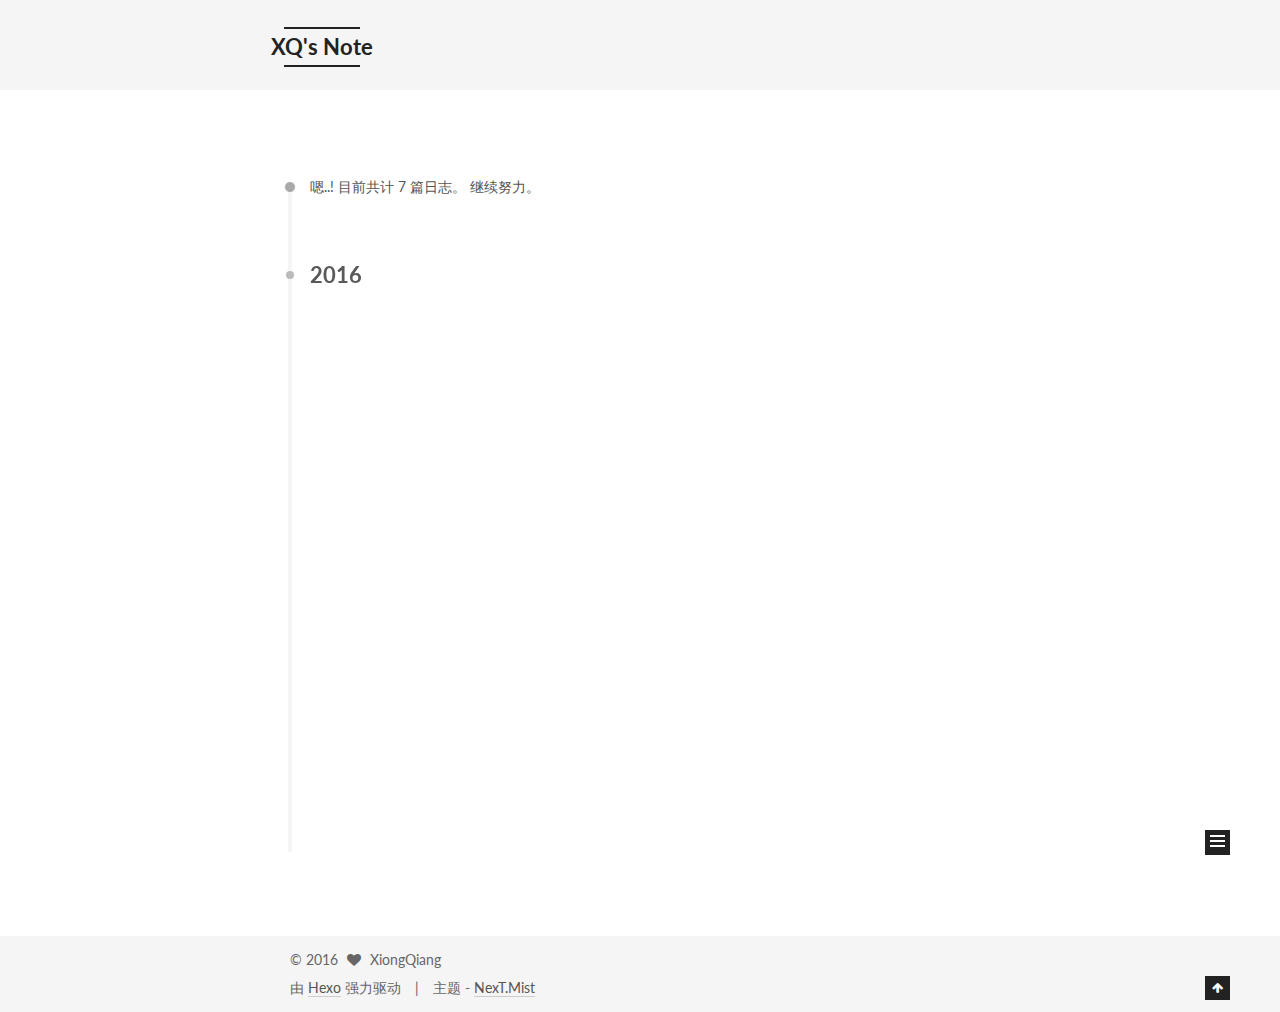
<file: archives/index.html>
<!doctype html>



  


<html class="theme-next mist use-motion">
<head>
  <meta charset="UTF-8"/>
<meta http-equiv="X-UA-Compatible" content="IE=edge,chrome=1" />
<meta name="viewport" content="width=device-width, initial-scale=1, maximum-scale=1"/>



<meta http-equiv="Cache-Control" content="no-transform" />
<meta http-equiv="Cache-Control" content="no-siteapp" />












  
  
  <link href="/vendors/fancybox/source/jquery.fancybox.css?v=2.1.5" rel="stylesheet" type="text/css" />




  
  
  
  

  
    
    
  

  

  

  

  

  
    
    
    <link href="//fonts.googleapis.com/css?family=Lato:300,300italic,400,400italic,700,700italic&subset=latin,latin-ext" rel="stylesheet" type="text/css">
  






<link href="/vendors/font-awesome/css/font-awesome.min.css?v=4.4.0" rel="stylesheet" type="text/css" />

<link href="/css/main.css?v=5.0.1" rel="stylesheet" type="text/css" />


  <meta name="keywords" content="Hexo, NexT" />








  <link rel="shortcut icon" type="image/x-icon" href="/favicon.ico?v=5.0.1" />






<meta property="og:type" content="website">
<meta property="og:title" content="XQ's Note">
<meta property="og:url" content="http://yoursite.com/archives/index.html">
<meta property="og:site_name" content="XQ's Note">
<meta name="twitter:card" content="summary">
<meta name="twitter:title" content="XQ's Note">



<script type="text/javascript" id="hexo.configuration">
  var NexT = window.NexT || {};
  var CONFIG = {
    scheme: 'Mist',
    sidebar: {"position":"left","display":"post"},
    fancybox: true,
    motion: true,
    duoshuo: {
      userId: 0,
      author: '博主'
    }
  };
</script>




  <link rel="canonical" href="http://yoursite.com/archives/"/>

  <title> 归档 | XQ's Note </title>
</head>

<body itemscope itemtype="http://schema.org/WebPage" lang="zh-Hans">

  










  
  
    
  

  <div class="container one-collumn sidebar-position-left  page-archive  ">
    <div class="headband"></div>

    <header id="header" class="header" itemscope itemtype="http://schema.org/WPHeader">
      <div class="header-inner"><div class="site-meta ">
  

  <div class="custom-logo-site-title">
    <a href="/"  class="brand" rel="start">
      <span class="logo-line-before"><i></i></span>
      <span class="site-title">XQ's Note</span>
      <span class="logo-line-after"><i></i></span>
    </a>
  </div>
  <p class="site-subtitle"></p>
</div>

<div class="site-nav-toggle">
  <button>
    <span class="btn-bar"></span>
    <span class="btn-bar"></span>
    <span class="btn-bar"></span>
  </button>
</div>

<nav class="site-nav">
  

  
    <ul id="menu" class="menu">
      
        
        <li class="menu-item menu-item-home">
          <a href="/" rel="section">
            
              <i class="menu-item-icon fa fa-fw fa-home"></i> <br />
            
            首页
          </a>
        </li>
      
        
        <li class="menu-item menu-item-categories">
          <a href="/categories" rel="section">
            
              <i class="menu-item-icon fa fa-fw fa-th"></i> <br />
            
            分类
          </a>
        </li>
      
        
        <li class="menu-item menu-item-archives">
          <a href="/archives" rel="section">
            
              <i class="menu-item-icon fa fa-fw fa-archive"></i> <br />
            
            归档
          </a>
        </li>
      

      
    </ul>
  

  
</nav>

 </div>
    </header>

    <main id="main" class="main">
      <div class="main-inner">
        <div class="content-wrap">
          <div id="content" class="content">
            

  <section id="posts" class="posts-collapse">
    <span class="archive-move-on"></span>

    <span class="archive-page-counter">
      
      
      
        
      
      嗯..! 目前共计 7 篇日志。 继续努力。
    </span>

    

      
      
      

      
        
        <div class="collection-title">
          <h2 class="archive-year motion-element" id="archive-year-2016">2016</h2>
        </div>
      
      

      

  <article class="post post-type-normal" itemscope itemtype="http://schema.org/Article">
    <header class="post-header">

      <h1 class="post-title">
        
            <a class="post-title-link" href="/作用域、闭包与变量提升.html" itemprop="url">
              
                <span itemprop="name">作用域、闭包与变量提升</span>
              
            </a>
        
      </h1>

      <div class="post-meta">
        <time class="post-time" itemprop="dateCreated"
              datetime="2016-07-10T16:37:54+08:00"
              content="2016-07-10" >
          07-10
        </time>
      </div>

    </header>
  </article>



    

      
      
      

      
      

      

  <article class="post post-type-normal" itemscope itemtype="http://schema.org/Article">
    <header class="post-header">

      <h1 class="post-title">
        
            <a class="post-title-link" href="/JavaScript函数.html" itemprop="url">
              
                <span itemprop="name">JavaScript函数</span>
              
            </a>
        
      </h1>

      <div class="post-meta">
        <time class="post-time" itemprop="dateCreated"
              datetime="2016-07-09T11:56:01+08:00"
              content="2016-07-09" >
          07-09
        </time>
      </div>

    </header>
  </article>



    

      
      
      

      
      

      

  <article class="post post-type-normal" itemscope itemtype="http://schema.org/Article">
    <header class="post-header">

      <h1 class="post-title">
        
            <a class="post-title-link" href="/JavaScript数组.html" itemprop="url">
              
                <span itemprop="name">JavaScript数组</span>
              
            </a>
        
      </h1>

      <div class="post-meta">
        <time class="post-time" itemprop="dateCreated"
              datetime="2016-07-08T15:27:14+08:00"
              content="2016-07-08" >
          07-08
        </time>
      </div>

    </header>
  </article>



    

      
      
      

      
      

      

  <article class="post post-type-normal" itemscope itemtype="http://schema.org/Article">
    <header class="post-header">

      <h1 class="post-title">
        
            <a class="post-title-link" href="/JavaScript数值.html" itemprop="url">
              
                <span itemprop="name">JavaScript数值</span>
              
            </a>
        
      </h1>

      <div class="post-meta">
        <time class="post-time" itemprop="dateCreated"
              datetime="2016-07-08T00:32:37+08:00"
              content="2016-07-08" >
          07-08
        </time>
      </div>

    </header>
  </article>



    

      
      
      

      
      

      

  <article class="post post-type-normal" itemscope itemtype="http://schema.org/Article">
    <header class="post-header">

      <h1 class="post-title">
        
            <a class="post-title-link" href="/JavaScript字符串.html" itemprop="url">
              
                <span itemprop="name">JavaScript字符串</span>
              
            </a>
        
      </h1>

      <div class="post-meta">
        <time class="post-time" itemprop="dateCreated"
              datetime="2016-07-07T18:59:09+08:00"
              content="2016-07-07" >
          07-07
        </time>
      </div>

    </header>
  </article>



    

      
      
      

      
      

      

  <article class="post post-type-normal" itemscope itemtype="http://schema.org/Article">
    <header class="post-header">

      <h1 class="post-title">
        
            <a class="post-title-link" href="/JavaScript类型转换.html" itemprop="url">
              
                <span itemprop="name">JavaScript类型转换</span>
              
            </a>
        
      </h1>

      <div class="post-meta">
        <time class="post-time" itemprop="dateCreated"
              datetime="2016-07-06T16:54:18+08:00"
              content="2016-07-06" >
          07-06
        </time>
      </div>

    </header>
  </article>



    

      
      
      

      
      

      

  <article class="post post-type-normal" itemscope itemtype="http://schema.org/Article">
    <header class="post-header">

      <h1 class="post-title">
        
            <a class="post-title-link" href="/JavaScript类型判断.html" itemprop="url">
              
                <span itemprop="name">JavaScript类型判断</span>
              
            </a>
        
      </h1>

      <div class="post-meta">
        <time class="post-time" itemprop="dateCreated"
              datetime="2016-07-06T12:52:50+08:00"
              content="2016-07-06" >
          07-06
        </time>
      </div>

    </header>
  </article>



    

  </section>

  



          </div>
          


          

        </div>
        
          
  
  <div class="sidebar-toggle">
    <div class="sidebar-toggle-line-wrap">
      <span class="sidebar-toggle-line sidebar-toggle-line-first"></span>
      <span class="sidebar-toggle-line sidebar-toggle-line-middle"></span>
      <span class="sidebar-toggle-line sidebar-toggle-line-last"></span>
    </div>
  </div>

  <aside id="sidebar" class="sidebar">
    <div class="sidebar-inner">

      

      

      <section class="site-overview sidebar-panel  sidebar-panel-active ">
        <div class="site-author motion-element" itemprop="author" itemscope itemtype="http://schema.org/Person">
          <img class="site-author-image" itemprop="image"
               src="/images/avatar.gif"
               alt="XiongQiang" />
          <p class="site-author-name" itemprop="name">XiongQiang</p>
          <p class="site-description motion-element" itemprop="description"></p>
        </div>
        <nav class="site-state motion-element">
          <div class="site-state-item site-state-posts">
            <a href="/archives">
              <span class="site-state-item-count">7</span>
              <span class="site-state-item-name">日志</span>
            </a>
          </div>

          
            <div class="site-state-item site-state-categories">
              <a href="/categories">
                <span class="site-state-item-count">1</span>
                <span class="site-state-item-name">分类</span>
              </a>
            </div>
          

          

        </nav>

        

        <div class="links-of-author motion-element">
          
        </div>

        
        

        
        

      </section>

      

    </div>
  </aside>


        
      </div>
    </main>

    <footer id="footer" class="footer">
      <div class="footer-inner">
        <div class="copyright" >
  
  &copy; 
  <span itemprop="copyrightYear">2016</span>
  <span class="with-love">
    <i class="fa fa-heart"></i>
  </span>
  <span class="author" itemprop="copyrightHolder">XiongQiang</span>
</div>

<div class="powered-by">
  由 <a class="theme-link" href="http://hexo.io">Hexo</a> 强力驱动
</div>

<div class="theme-info">
  主题 -
  <a class="theme-link" href="https://github.com/iissnan/hexo-theme-next">
    NexT.Mist
  </a>
</div>

        

        
      </div>
    </footer>

    <div class="back-to-top">
      <i class="fa fa-arrow-up"></i>
    </div>
  </div>

  

<script type="text/javascript">
  if (Object.prototype.toString.call(window.Promise) !== '[object Function]') {
    window.Promise = null;
  }
</script>









  



  
  <script type="text/javascript" src="/vendors/jquery/index.js?v=2.1.3"></script>

  
  <script type="text/javascript" src="/vendors/fastclick/lib/fastclick.min.js?v=1.0.6"></script>

  
  <script type="text/javascript" src="/vendors/jquery_lazyload/jquery.lazyload.js?v=1.9.7"></script>

  
  <script type="text/javascript" src="/vendors/velocity/velocity.min.js?v=1.2.1"></script>

  
  <script type="text/javascript" src="/vendors/velocity/velocity.ui.min.js?v=1.2.1"></script>

  
  <script type="text/javascript" src="/vendors/fancybox/source/jquery.fancybox.pack.js?v=2.1.5"></script>


  


  <script type="text/javascript" src="/js/src/utils.js?v=5.0.1"></script>

  <script type="text/javascript" src="/js/src/motion.js?v=5.0.1"></script>



  
  

  
  
    <script type="text/javascript" id="motion.page.archive">
      $('.archive-year').velocity('transition.slideLeftIn');
    </script>
  


  


  <script type="text/javascript" src="/js/src/bootstrap.js?v=5.0.1"></script>



  

  
    
  

  <script type="text/javascript">
    var duoshuoQuery = {short_name:"mangolime"};
    (function() {
      var ds = document.createElement('script');
      ds.type = 'text/javascript';ds.async = true;
      ds.id = 'duoshuo-script';
      ds.src = (document.location.protocol == 'https:' ? 'https:' : 'http:') + '//static.duoshuo.com/embed.js';
      ds.charset = 'UTF-8';
      (document.getElementsByTagName('head')[0]
      || document.getElementsByTagName('body')[0]).appendChild(ds);
    })();
  </script>

  
    
    <script src="/vendors/ua-parser-js/dist/ua-parser.min.js?v=0.7.9"></script>
    <script src="/js/src/hook-duoshuo.js"></script>
  






  
  
  

  

  

</body>
</html>
</file>
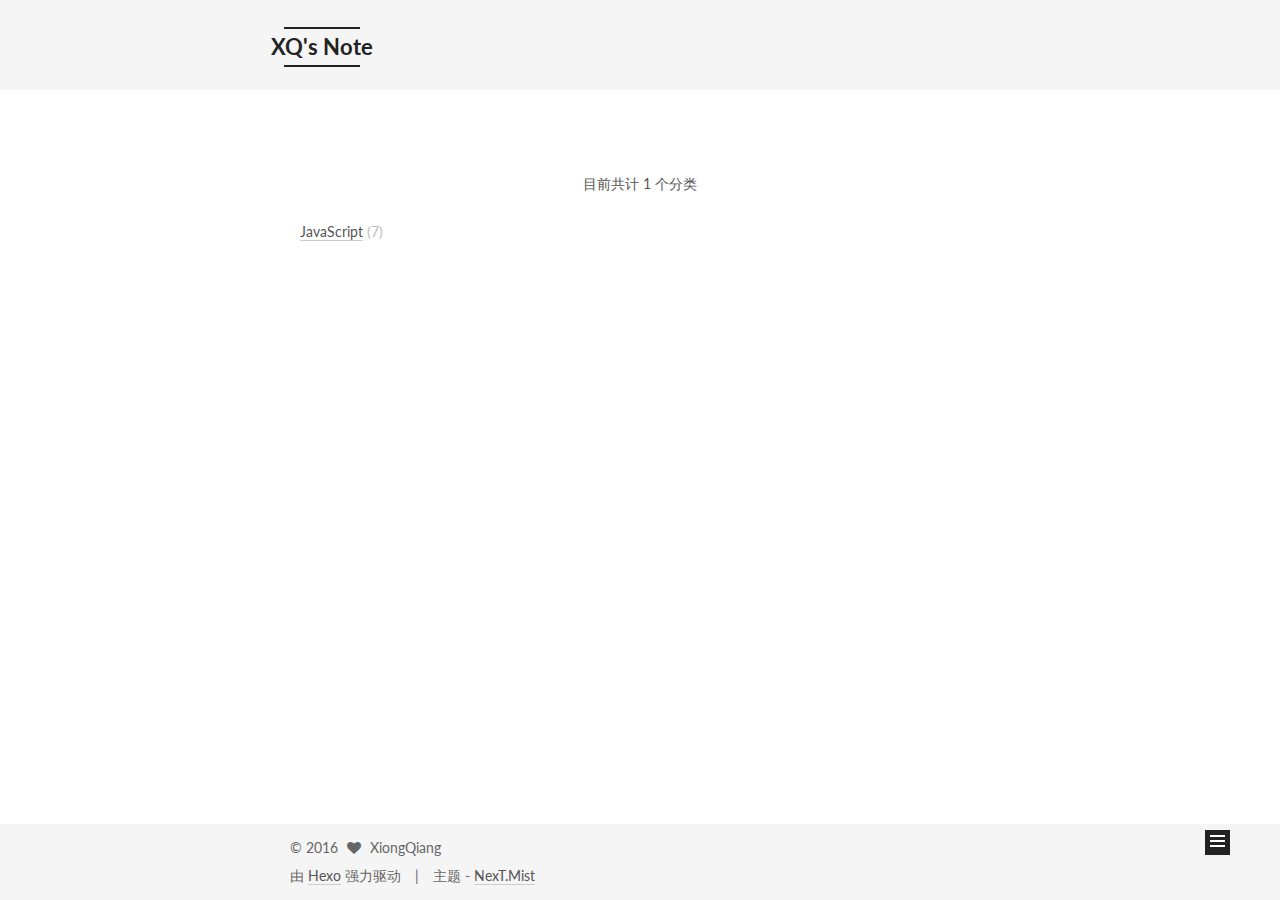
<file: categories/index.html>
<!doctype html>



  


<html class="theme-next mist use-motion">
<head>
  <meta charset="UTF-8"/>
<meta http-equiv="X-UA-Compatible" content="IE=edge,chrome=1" />
<meta name="viewport" content="width=device-width, initial-scale=1, maximum-scale=1"/>



<meta http-equiv="Cache-Control" content="no-transform" />
<meta http-equiv="Cache-Control" content="no-siteapp" />












  
  
  <link href="/vendors/fancybox/source/jquery.fancybox.css?v=2.1.5" rel="stylesheet" type="text/css" />




  
  
  
  

  
    
    
  

  

  

  

  

  
    
    
    <link href="//fonts.googleapis.com/css?family=Lato:300,300italic,400,400italic,700,700italic&subset=latin,latin-ext" rel="stylesheet" type="text/css">
  






<link href="/vendors/font-awesome/css/font-awesome.min.css?v=4.4.0" rel="stylesheet" type="text/css" />

<link href="/css/main.css?v=5.0.1" rel="stylesheet" type="text/css" />


  <meta name="keywords" content="Hexo, NexT" />








  <link rel="shortcut icon" type="image/x-icon" href="/favicon.ico?v=5.0.1" />






<meta property="og:type" content="website">
<meta property="og:title" content="categories">
<meta property="og:url" content="http://yoursite.com/categories/index.html">
<meta property="og:site_name" content="XQ's Note">
<meta property="og:updated_time" content="2016-07-06T04:42:02.000Z">
<meta name="twitter:card" content="summary">
<meta name="twitter:title" content="categories">



<script type="text/javascript" id="hexo.configuration">
  var NexT = window.NexT || {};
  var CONFIG = {
    scheme: 'Mist',
    sidebar: {"position":"left","display":"post"},
    fancybox: true,
    motion: true,
    duoshuo: {
      userId: 0,
      author: '博主'
    }
  };
</script>




  <link rel="canonical" href="http://yoursite.com/categories/"/>

  <title>
  

  
    分类 | XQ's Note
  
</title>
</head>

<body itemscope itemtype="http://schema.org/WebPage" lang="zh-Hans">

  










  
  
    
  

  <div class="container one-collumn sidebar-position-left  ">
    <div class="headband"></div>

    <header id="header" class="header" itemscope itemtype="http://schema.org/WPHeader">
      <div class="header-inner"><div class="site-meta ">
  

  <div class="custom-logo-site-title">
    <a href="/"  class="brand" rel="start">
      <span class="logo-line-before"><i></i></span>
      <span class="site-title">XQ's Note</span>
      <span class="logo-line-after"><i></i></span>
    </a>
  </div>
  <p class="site-subtitle"></p>
</div>

<div class="site-nav-toggle">
  <button>
    <span class="btn-bar"></span>
    <span class="btn-bar"></span>
    <span class="btn-bar"></span>
  </button>
</div>

<nav class="site-nav">
  

  
    <ul id="menu" class="menu">
      
        
        <li class="menu-item menu-item-home">
          <a href="/" rel="section">
            
              <i class="menu-item-icon fa fa-fw fa-home"></i> <br />
            
            首页
          </a>
        </li>
      
        
        <li class="menu-item menu-item-categories">
          <a href="/categories" rel="section">
            
              <i class="menu-item-icon fa fa-fw fa-th"></i> <br />
            
            分类
          </a>
        </li>
      
        
        <li class="menu-item menu-item-archives">
          <a href="/archives" rel="section">
            
              <i class="menu-item-icon fa fa-fw fa-archive"></i> <br />
            
            归档
          </a>
        </li>
      

      
    </ul>
  

  
</nav>

 </div>
    </header>

    <main id="main" class="main">
      <div class="main-inner">
        <div class="content-wrap">
          <div id="content" class="content">
            

  <div id="posts" class="posts-expand">
    
    
      <div class="category-all-page">
        <div class="category-all-title">
            目前共计 1 个分类
        </div>
        <div class="category-all">
          <ul class="category-list"><li class="category-list-item"><a class="category-list-link" href="/categories/JavaScript/">JavaScript</a><span class="category-list-count">7</span></li></ul>
        </div>
      </div>
    
  </div>


          </div>
          


          
  <div class="comments" id="comments">
    
      <div class="ds-thread" data-thread-key="categories/index.html"
           data-title="categories" data-url="http://yoursite.com/categories/index.html">
      </div>
    
  </div>


        </div>
        
          
  
  <div class="sidebar-toggle">
    <div class="sidebar-toggle-line-wrap">
      <span class="sidebar-toggle-line sidebar-toggle-line-first"></span>
      <span class="sidebar-toggle-line sidebar-toggle-line-middle"></span>
      <span class="sidebar-toggle-line sidebar-toggle-line-last"></span>
    </div>
  </div>

  <aside id="sidebar" class="sidebar">
    <div class="sidebar-inner">

      

      

      <section class="site-overview sidebar-panel  sidebar-panel-active ">
        <div class="site-author motion-element" itemprop="author" itemscope itemtype="http://schema.org/Person">
          <img class="site-author-image" itemprop="image"
               src="/images/avatar.gif"
               alt="XiongQiang" />
          <p class="site-author-name" itemprop="name">XiongQiang</p>
          <p class="site-description motion-element" itemprop="description"></p>
        </div>
        <nav class="site-state motion-element">
          <div class="site-state-item site-state-posts">
            <a href="/archives">
              <span class="site-state-item-count">7</span>
              <span class="site-state-item-name">日志</span>
            </a>
          </div>

          
            <div class="site-state-item site-state-categories">
              <a href="/categories">
                <span class="site-state-item-count">1</span>
                <span class="site-state-item-name">分类</span>
              </a>
            </div>
          

          

        </nav>

        

        <div class="links-of-author motion-element">
          
        </div>

        
        

        
        

      </section>

      

    </div>
  </aside>


        
      </div>
    </main>

    <footer id="footer" class="footer">
      <div class="footer-inner">
        <div class="copyright" >
  
  &copy; 
  <span itemprop="copyrightYear">2016</span>
  <span class="with-love">
    <i class="fa fa-heart"></i>
  </span>
  <span class="author" itemprop="copyrightHolder">XiongQiang</span>
</div>

<div class="powered-by">
  由 <a class="theme-link" href="http://hexo.io">Hexo</a> 强力驱动
</div>

<div class="theme-info">
  主题 -
  <a class="theme-link" href="https://github.com/iissnan/hexo-theme-next">
    NexT.Mist
  </a>
</div>

        

        
      </div>
    </footer>

    <div class="back-to-top">
      <i class="fa fa-arrow-up"></i>
    </div>
  </div>

  

<script type="text/javascript">
  if (Object.prototype.toString.call(window.Promise) !== '[object Function]') {
    window.Promise = null;
  }
</script>









  



  
  <script type="text/javascript" src="/vendors/jquery/index.js?v=2.1.3"></script>

  
  <script type="text/javascript" src="/vendors/fastclick/lib/fastclick.min.js?v=1.0.6"></script>

  
  <script type="text/javascript" src="/vendors/jquery_lazyload/jquery.lazyload.js?v=1.9.7"></script>

  
  <script type="text/javascript" src="/vendors/velocity/velocity.min.js?v=1.2.1"></script>

  
  <script type="text/javascript" src="/vendors/velocity/velocity.ui.min.js?v=1.2.1"></script>

  
  <script type="text/javascript" src="/vendors/fancybox/source/jquery.fancybox.pack.js?v=2.1.5"></script>


  


  <script type="text/javascript" src="/js/src/utils.js?v=5.0.1"></script>

  <script type="text/javascript" src="/js/src/motion.js?v=5.0.1"></script>



  
  

  

  


  <script type="text/javascript" src="/js/src/bootstrap.js?v=5.0.1"></script>



  

  
    
  

  <script type="text/javascript">
    var duoshuoQuery = {short_name:"mangolime"};
    (function() {
      var ds = document.createElement('script');
      ds.type = 'text/javascript';ds.async = true;
      ds.id = 'duoshuo-script';
      ds.src = (document.location.protocol == 'https:' ? 'https:' : 'http:') + '//static.duoshuo.com/embed.js';
      ds.charset = 'UTF-8';
      (document.getElementsByTagName('head')[0]
      || document.getElementsByTagName('body')[0]).appendChild(ds);
    })();
  </script>

  
    
    <script src="/vendors/ua-parser-js/dist/ua-parser.min.js?v=0.7.9"></script>
    <script src="/js/src/hook-duoshuo.js"></script>
  






  
  
  

  

  

</body>
</html>
</file>
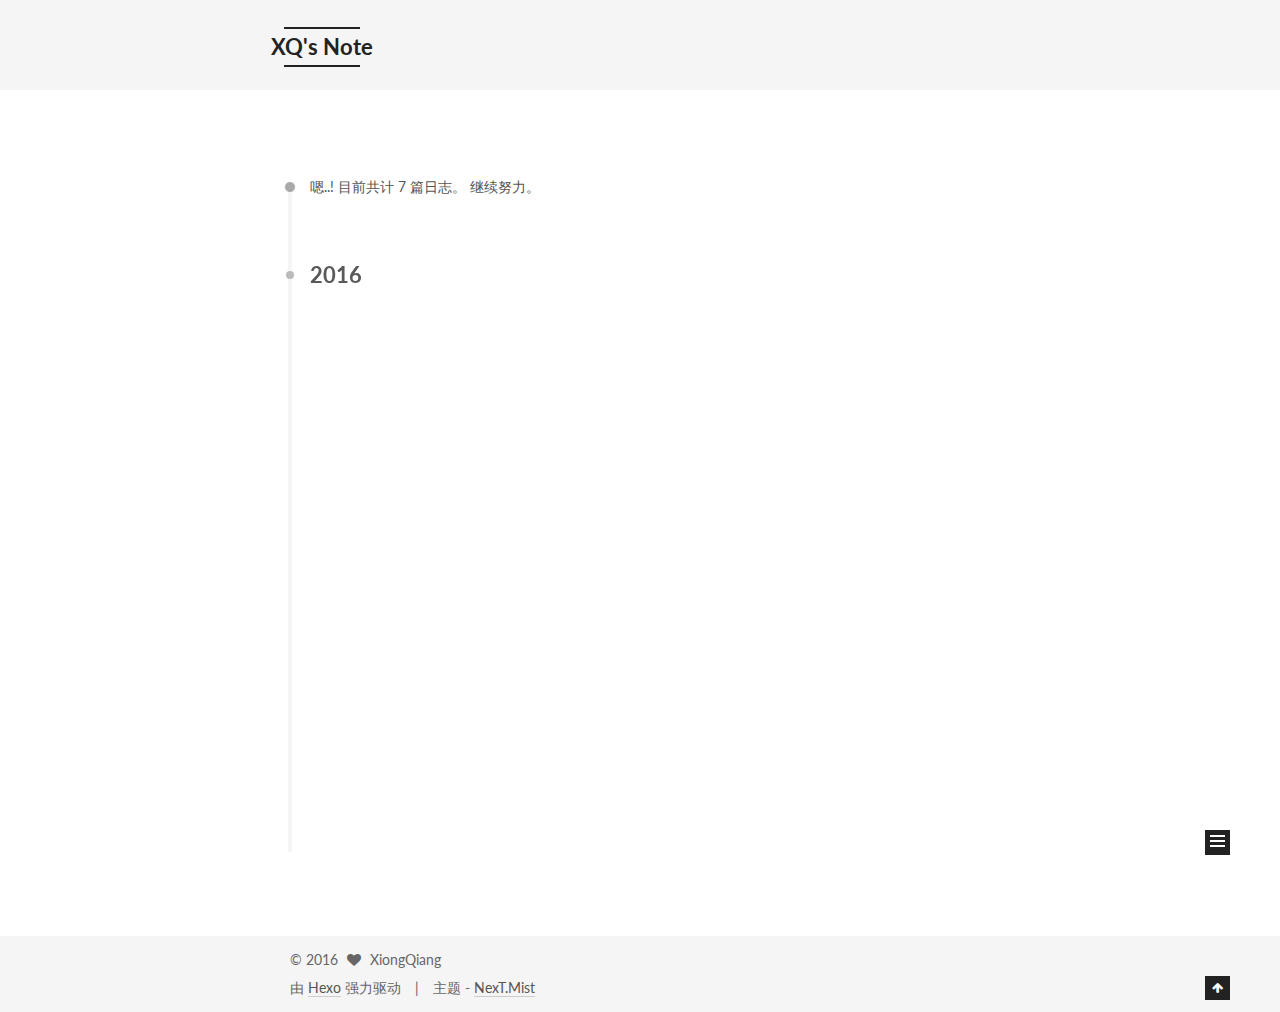
<file: archives/2016/index.html>
<!doctype html>



  


<html class="theme-next mist use-motion">
<head>
  <meta charset="UTF-8"/>
<meta http-equiv="X-UA-Compatible" content="IE=edge,chrome=1" />
<meta name="viewport" content="width=device-width, initial-scale=1, maximum-scale=1"/>



<meta http-equiv="Cache-Control" content="no-transform" />
<meta http-equiv="Cache-Control" content="no-siteapp" />












  
  
  <link href="/vendors/fancybox/source/jquery.fancybox.css?v=2.1.5" rel="stylesheet" type="text/css" />




  
  
  
  

  
    
    
  

  

  

  

  

  
    
    
    <link href="//fonts.googleapis.com/css?family=Lato:300,300italic,400,400italic,700,700italic&subset=latin,latin-ext" rel="stylesheet" type="text/css">
  






<link href="/vendors/font-awesome/css/font-awesome.min.css?v=4.4.0" rel="stylesheet" type="text/css" />

<link href="/css/main.css?v=5.0.1" rel="stylesheet" type="text/css" />


  <meta name="keywords" content="Hexo, NexT" />








  <link rel="shortcut icon" type="image/x-icon" href="/favicon.ico?v=5.0.1" />






<meta property="og:type" content="website">
<meta property="og:title" content="XQ's Note">
<meta property="og:url" content="http://yoursite.com/archives/2016/index.html">
<meta property="og:site_name" content="XQ's Note">
<meta name="twitter:card" content="summary">
<meta name="twitter:title" content="XQ's Note">



<script type="text/javascript" id="hexo.configuration">
  var NexT = window.NexT || {};
  var CONFIG = {
    scheme: 'Mist',
    sidebar: {"position":"left","display":"post"},
    fancybox: true,
    motion: true,
    duoshuo: {
      userId: 0,
      author: '博主'
    }
  };
</script>




  <link rel="canonical" href="http://yoursite.com/archives/2016/"/>

  <title> 归档 | XQ's Note </title>
</head>

<body itemscope itemtype="http://schema.org/WebPage" lang="zh-Hans">

  










  
  
    
  

  <div class="container one-collumn sidebar-position-left  page-archive  ">
    <div class="headband"></div>

    <header id="header" class="header" itemscope itemtype="http://schema.org/WPHeader">
      <div class="header-inner"><div class="site-meta ">
  

  <div class="custom-logo-site-title">
    <a href="/"  class="brand" rel="start">
      <span class="logo-line-before"><i></i></span>
      <span class="site-title">XQ's Note</span>
      <span class="logo-line-after"><i></i></span>
    </a>
  </div>
  <p class="site-subtitle"></p>
</div>

<div class="site-nav-toggle">
  <button>
    <span class="btn-bar"></span>
    <span class="btn-bar"></span>
    <span class="btn-bar"></span>
  </button>
</div>

<nav class="site-nav">
  

  
    <ul id="menu" class="menu">
      
        
        <li class="menu-item menu-item-home">
          <a href="/" rel="section">
            
              <i class="menu-item-icon fa fa-fw fa-home"></i> <br />
            
            首页
          </a>
        </li>
      
        
        <li class="menu-item menu-item-categories">
          <a href="/categories" rel="section">
            
              <i class="menu-item-icon fa fa-fw fa-th"></i> <br />
            
            分类
          </a>
        </li>
      
        
        <li class="menu-item menu-item-archives">
          <a href="/archives" rel="section">
            
              <i class="menu-item-icon fa fa-fw fa-archive"></i> <br />
            
            归档
          </a>
        </li>
      

      
    </ul>
  

  
</nav>

 </div>
    </header>

    <main id="main" class="main">
      <div class="main-inner">
        <div class="content-wrap">
          <div id="content" class="content">
            

  <section id="posts" class="posts-collapse">
    <span class="archive-move-on"></span>

    <span class="archive-page-counter">
      
      
      
        
      
      嗯..! 目前共计 7 篇日志。 继续努力。
    </span>

    

      
      
      

      
        
        <div class="collection-title">
          <h2 class="archive-year motion-element" id="archive-year-2016">2016</h2>
        </div>
      
      

      

  <article class="post post-type-normal" itemscope itemtype="http://schema.org/Article">
    <header class="post-header">

      <h1 class="post-title">
        
            <a class="post-title-link" href="/作用域、闭包与变量提升.html" itemprop="url">
              
                <span itemprop="name">作用域、闭包与变量提升</span>
              
            </a>
        
      </h1>

      <div class="post-meta">
        <time class="post-time" itemprop="dateCreated"
              datetime="2016-07-10T16:37:54+08:00"
              content="2016-07-10" >
          07-10
        </time>
      </div>

    </header>
  </article>



    

      
      
      

      
      

      

  <article class="post post-type-normal" itemscope itemtype="http://schema.org/Article">
    <header class="post-header">

      <h1 class="post-title">
        
            <a class="post-title-link" href="/JavaScript函数.html" itemprop="url">
              
                <span itemprop="name">JavaScript函数</span>
              
            </a>
        
      </h1>

      <div class="post-meta">
        <time class="post-time" itemprop="dateCreated"
              datetime="2016-07-09T11:56:01+08:00"
              content="2016-07-09" >
          07-09
        </time>
      </div>

    </header>
  </article>



    

      
      
      

      
      

      

  <article class="post post-type-normal" itemscope itemtype="http://schema.org/Article">
    <header class="post-header">

      <h1 class="post-title">
        
            <a class="post-title-link" href="/JavaScript数组.html" itemprop="url">
              
                <span itemprop="name">JavaScript数组</span>
              
            </a>
        
      </h1>

      <div class="post-meta">
        <time class="post-time" itemprop="dateCreated"
              datetime="2016-07-08T15:27:14+08:00"
              content="2016-07-08" >
          07-08
        </time>
      </div>

    </header>
  </article>



    

      
      
      

      
      

      

  <article class="post post-type-normal" itemscope itemtype="http://schema.org/Article">
    <header class="post-header">

      <h1 class="post-title">
        
            <a class="post-title-link" href="/JavaScript数值.html" itemprop="url">
              
                <span itemprop="name">JavaScript数值</span>
              
            </a>
        
      </h1>

      <div class="post-meta">
        <time class="post-time" itemprop="dateCreated"
              datetime="2016-07-08T00:32:37+08:00"
              content="2016-07-08" >
          07-08
        </time>
      </div>

    </header>
  </article>



    

      
      
      

      
      

      

  <article class="post post-type-normal" itemscope itemtype="http://schema.org/Article">
    <header class="post-header">

      <h1 class="post-title">
        
            <a class="post-title-link" href="/JavaScript字符串.html" itemprop="url">
              
                <span itemprop="name">JavaScript字符串</span>
              
            </a>
        
      </h1>

      <div class="post-meta">
        <time class="post-time" itemprop="dateCreated"
              datetime="2016-07-07T18:59:09+08:00"
              content="2016-07-07" >
          07-07
        </time>
      </div>

    </header>
  </article>



    

      
      
      

      
      

      

  <article class="post post-type-normal" itemscope itemtype="http://schema.org/Article">
    <header class="post-header">

      <h1 class="post-title">
        
            <a class="post-title-link" href="/JavaScript类型转换.html" itemprop="url">
              
                <span itemprop="name">JavaScript类型转换</span>
              
            </a>
        
      </h1>

      <div class="post-meta">
        <time class="post-time" itemprop="dateCreated"
              datetime="2016-07-06T16:54:18+08:00"
              content="2016-07-06" >
          07-06
        </time>
      </div>

    </header>
  </article>



    

      
      
      

      
      

      

  <article class="post post-type-normal" itemscope itemtype="http://schema.org/Article">
    <header class="post-header">

      <h1 class="post-title">
        
            <a class="post-title-link" href="/JavaScript类型判断.html" itemprop="url">
              
                <span itemprop="name">JavaScript类型判断</span>
              
            </a>
        
      </h1>

      <div class="post-meta">
        <time class="post-time" itemprop="dateCreated"
              datetime="2016-07-06T12:52:50+08:00"
              content="2016-07-06" >
          07-06
        </time>
      </div>

    </header>
  </article>



    

  </section>

  



          </div>
          


          

        </div>
        
          
  
  <div class="sidebar-toggle">
    <div class="sidebar-toggle-line-wrap">
      <span class="sidebar-toggle-line sidebar-toggle-line-first"></span>
      <span class="sidebar-toggle-line sidebar-toggle-line-middle"></span>
      <span class="sidebar-toggle-line sidebar-toggle-line-last"></span>
    </div>
  </div>

  <aside id="sidebar" class="sidebar">
    <div class="sidebar-inner">

      

      

      <section class="site-overview sidebar-panel  sidebar-panel-active ">
        <div class="site-author motion-element" itemprop="author" itemscope itemtype="http://schema.org/Person">
          <img class="site-author-image" itemprop="image"
               src="/images/avatar.gif"
               alt="XiongQiang" />
          <p class="site-author-name" itemprop="name">XiongQiang</p>
          <p class="site-description motion-element" itemprop="description"></p>
        </div>
        <nav class="site-state motion-element">
          <div class="site-state-item site-state-posts">
            <a href="/archives">
              <span class="site-state-item-count">7</span>
              <span class="site-state-item-name">日志</span>
            </a>
          </div>

          
            <div class="site-state-item site-state-categories">
              <a href="/categories">
                <span class="site-state-item-count">1</span>
                <span class="site-state-item-name">分类</span>
              </a>
            </div>
          

          

        </nav>

        

        <div class="links-of-author motion-element">
          
        </div>

        
        

        
        

      </section>

      

    </div>
  </aside>


        
      </div>
    </main>

    <footer id="footer" class="footer">
      <div class="footer-inner">
        <div class="copyright" >
  
  &copy; 
  <span itemprop="copyrightYear">2016</span>
  <span class="with-love">
    <i class="fa fa-heart"></i>
  </span>
  <span class="author" itemprop="copyrightHolder">XiongQiang</span>
</div>

<div class="powered-by">
  由 <a class="theme-link" href="http://hexo.io">Hexo</a> 强力驱动
</div>

<div class="theme-info">
  主题 -
  <a class="theme-link" href="https://github.com/iissnan/hexo-theme-next">
    NexT.Mist
  </a>
</div>

        

        
      </div>
    </footer>

    <div class="back-to-top">
      <i class="fa fa-arrow-up"></i>
    </div>
  </div>

  

<script type="text/javascript">
  if (Object.prototype.toString.call(window.Promise) !== '[object Function]') {
    window.Promise = null;
  }
</script>









  



  
  <script type="text/javascript" src="/vendors/jquery/index.js?v=2.1.3"></script>

  
  <script type="text/javascript" src="/vendors/fastclick/lib/fastclick.min.js?v=1.0.6"></script>

  
  <script type="text/javascript" src="/vendors/jquery_lazyload/jquery.lazyload.js?v=1.9.7"></script>

  
  <script type="text/javascript" src="/vendors/velocity/velocity.min.js?v=1.2.1"></script>

  
  <script type="text/javascript" src="/vendors/velocity/velocity.ui.min.js?v=1.2.1"></script>

  
  <script type="text/javascript" src="/vendors/fancybox/source/jquery.fancybox.pack.js?v=2.1.5"></script>


  


  <script type="text/javascript" src="/js/src/utils.js?v=5.0.1"></script>

  <script type="text/javascript" src="/js/src/motion.js?v=5.0.1"></script>



  
  

  
  
    <script type="text/javascript" id="motion.page.archive">
      $('.archive-year').velocity('transition.slideLeftIn');
    </script>
  


  


  <script type="text/javascript" src="/js/src/bootstrap.js?v=5.0.1"></script>



  

  
    
  

  <script type="text/javascript">
    var duoshuoQuery = {short_name:"mangolime"};
    (function() {
      var ds = document.createElement('script');
      ds.type = 'text/javascript';ds.async = true;
      ds.id = 'duoshuo-script';
      ds.src = (document.location.protocol == 'https:' ? 'https:' : 'http:') + '//static.duoshuo.com/embed.js';
      ds.charset = 'UTF-8';
      (document.getElementsByTagName('head')[0]
      || document.getElementsByTagName('body')[0]).appendChild(ds);
    })();
  </script>

  
    
    <script src="/vendors/ua-parser-js/dist/ua-parser.min.js?v=0.7.9"></script>
    <script src="/js/src/hook-duoshuo.js"></script>
  






  
  
  

  

  

</body>
</html>
</file>
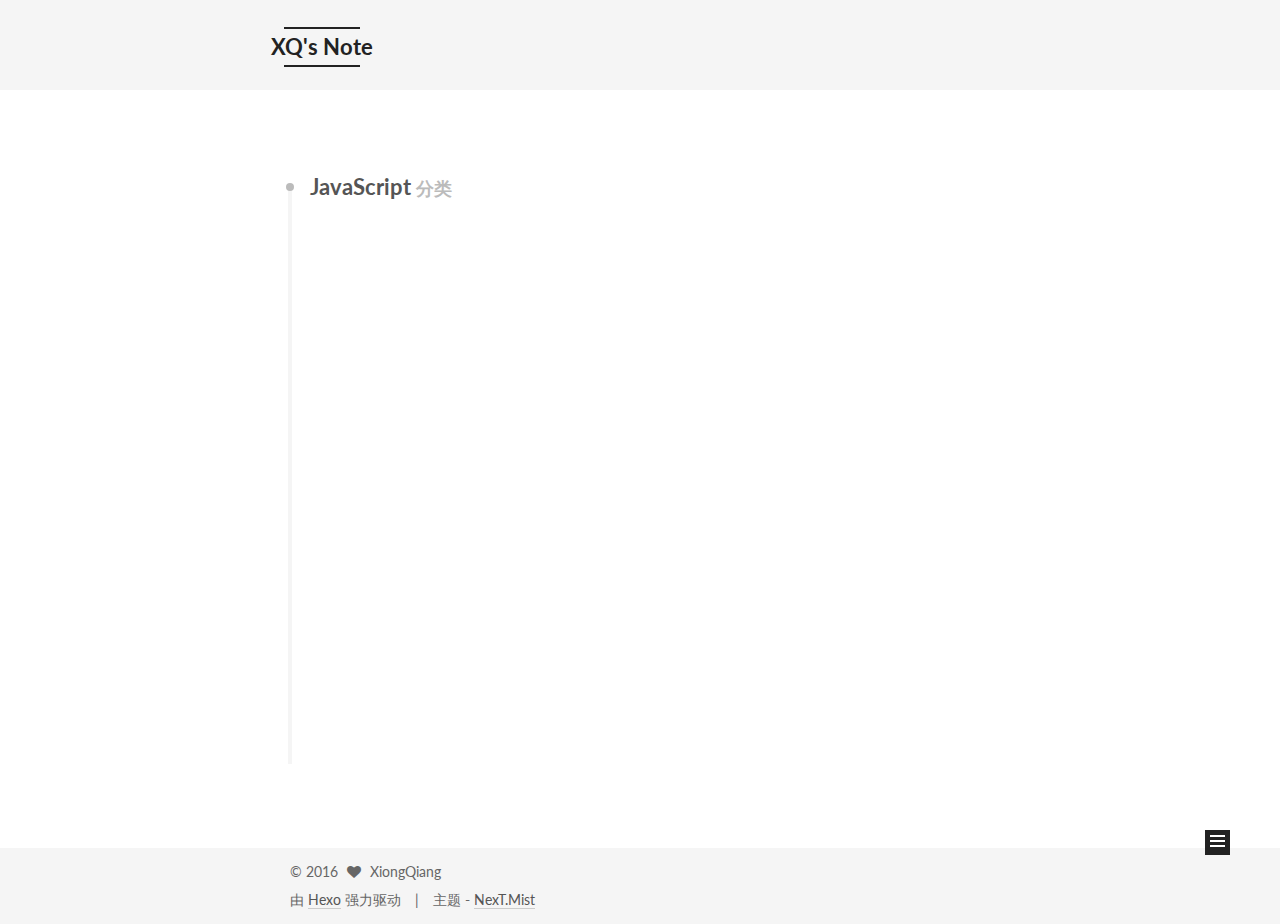
<file: categories/JavaScript/index.html>
<!doctype html>



  


<html class="theme-next mist use-motion">
<head>
  <meta charset="UTF-8"/>
<meta http-equiv="X-UA-Compatible" content="IE=edge,chrome=1" />
<meta name="viewport" content="width=device-width, initial-scale=1, maximum-scale=1"/>



<meta http-equiv="Cache-Control" content="no-transform" />
<meta http-equiv="Cache-Control" content="no-siteapp" />












  
  
  <link href="/vendors/fancybox/source/jquery.fancybox.css?v=2.1.5" rel="stylesheet" type="text/css" />




  
  
  
  

  
    
    
  

  

  

  

  

  
    
    
    <link href="//fonts.googleapis.com/css?family=Lato:300,300italic,400,400italic,700,700italic&subset=latin,latin-ext" rel="stylesheet" type="text/css">
  






<link href="/vendors/font-awesome/css/font-awesome.min.css?v=4.4.0" rel="stylesheet" type="text/css" />

<link href="/css/main.css?v=5.0.1" rel="stylesheet" type="text/css" />


  <meta name="keywords" content="Hexo, NexT" />








  <link rel="shortcut icon" type="image/x-icon" href="/favicon.ico?v=5.0.1" />






<meta property="og:type" content="website">
<meta property="og:title" content="XQ's Note">
<meta property="og:url" content="http://yoursite.com/categories/JavaScript/index.html">
<meta property="og:site_name" content="XQ's Note">
<meta name="twitter:card" content="summary">
<meta name="twitter:title" content="XQ's Note">



<script type="text/javascript" id="hexo.configuration">
  var NexT = window.NexT || {};
  var CONFIG = {
    scheme: 'Mist',
    sidebar: {"position":"left","display":"post"},
    fancybox: true,
    motion: true,
    duoshuo: {
      userId: 0,
      author: '博主'
    }
  };
</script>




  <link rel="canonical" href="http://yoursite.com/categories/JavaScript/"/>

  <title> 分类: JavaScript | XQ's Note </title>
</head>

<body itemscope itemtype="http://schema.org/WebPage" lang="zh-Hans">

  










  
  
    
  

  <div class="container one-collumn sidebar-position-left  ">
    <div class="headband"></div>

    <header id="header" class="header" itemscope itemtype="http://schema.org/WPHeader">
      <div class="header-inner"><div class="site-meta ">
  

  <div class="custom-logo-site-title">
    <a href="/"  class="brand" rel="start">
      <span class="logo-line-before"><i></i></span>
      <span class="site-title">XQ's Note</span>
      <span class="logo-line-after"><i></i></span>
    </a>
  </div>
  <p class="site-subtitle"></p>
</div>

<div class="site-nav-toggle">
  <button>
    <span class="btn-bar"></span>
    <span class="btn-bar"></span>
    <span class="btn-bar"></span>
  </button>
</div>

<nav class="site-nav">
  

  
    <ul id="menu" class="menu">
      
        
        <li class="menu-item menu-item-home">
          <a href="/" rel="section">
            
              <i class="menu-item-icon fa fa-fw fa-home"></i> <br />
            
            首页
          </a>
        </li>
      
        
        <li class="menu-item menu-item-categories">
          <a href="/categories" rel="section">
            
              <i class="menu-item-icon fa fa-fw fa-th"></i> <br />
            
            分类
          </a>
        </li>
      
        
        <li class="menu-item menu-item-archives">
          <a href="/archives" rel="section">
            
              <i class="menu-item-icon fa fa-fw fa-archive"></i> <br />
            
            归档
          </a>
        </li>
      

      
    </ul>
  

  
</nav>

 </div>
    </header>

    <main id="main" class="main">
      <div class="main-inner">
        <div class="content-wrap">
          <div id="content" class="content">
            

  <section id="posts" class="posts-collapse">
    <div class="collection-title">
      <h2 >
        JavaScript
        <small>分类</small>
      </h2>
    </div>

    
      

  <article class="post post-type-normal" itemscope itemtype="http://schema.org/Article">
    <header class="post-header">

      <h1 class="post-title">
        
            <a class="post-title-link" href="/作用域、闭包与变量提升.html" itemprop="url">
              
                <span itemprop="name">作用域、闭包与变量提升</span>
              
            </a>
        
      </h1>

      <div class="post-meta">
        <time class="post-time" itemprop="dateCreated"
              datetime="2016-07-10T16:37:54+08:00"
              content="2016-07-10" >
          07-10
        </time>
      </div>

    </header>
  </article>


    
      

  <article class="post post-type-normal" itemscope itemtype="http://schema.org/Article">
    <header class="post-header">

      <h1 class="post-title">
        
            <a class="post-title-link" href="/JavaScript函数.html" itemprop="url">
              
                <span itemprop="name">JavaScript函数</span>
              
            </a>
        
      </h1>

      <div class="post-meta">
        <time class="post-time" itemprop="dateCreated"
              datetime="2016-07-09T11:56:01+08:00"
              content="2016-07-09" >
          07-09
        </time>
      </div>

    </header>
  </article>


    
      

  <article class="post post-type-normal" itemscope itemtype="http://schema.org/Article">
    <header class="post-header">

      <h1 class="post-title">
        
            <a class="post-title-link" href="/JavaScript数组.html" itemprop="url">
              
                <span itemprop="name">JavaScript数组</span>
              
            </a>
        
      </h1>

      <div class="post-meta">
        <time class="post-time" itemprop="dateCreated"
              datetime="2016-07-08T15:27:14+08:00"
              content="2016-07-08" >
          07-08
        </time>
      </div>

    </header>
  </article>


    
      

  <article class="post post-type-normal" itemscope itemtype="http://schema.org/Article">
    <header class="post-header">

      <h1 class="post-title">
        
            <a class="post-title-link" href="/JavaScript数值.html" itemprop="url">
              
                <span itemprop="name">JavaScript数值</span>
              
            </a>
        
      </h1>

      <div class="post-meta">
        <time class="post-time" itemprop="dateCreated"
              datetime="2016-07-08T00:32:37+08:00"
              content="2016-07-08" >
          07-08
        </time>
      </div>

    </header>
  </article>


    
      

  <article class="post post-type-normal" itemscope itemtype="http://schema.org/Article">
    <header class="post-header">

      <h1 class="post-title">
        
            <a class="post-title-link" href="/JavaScript字符串.html" itemprop="url">
              
                <span itemprop="name">JavaScript字符串</span>
              
            </a>
        
      </h1>

      <div class="post-meta">
        <time class="post-time" itemprop="dateCreated"
              datetime="2016-07-07T18:59:09+08:00"
              content="2016-07-07" >
          07-07
        </time>
      </div>

    </header>
  </article>


    
      

  <article class="post post-type-normal" itemscope itemtype="http://schema.org/Article">
    <header class="post-header">

      <h1 class="post-title">
        
            <a class="post-title-link" href="/JavaScript类型转换.html" itemprop="url">
              
                <span itemprop="name">JavaScript类型转换</span>
              
            </a>
        
      </h1>

      <div class="post-meta">
        <time class="post-time" itemprop="dateCreated"
              datetime="2016-07-06T16:54:18+08:00"
              content="2016-07-06" >
          07-06
        </time>
      </div>

    </header>
  </article>


    
      

  <article class="post post-type-normal" itemscope itemtype="http://schema.org/Article">
    <header class="post-header">

      <h1 class="post-title">
        
            <a class="post-title-link" href="/JavaScript类型判断.html" itemprop="url">
              
                <span itemprop="name">JavaScript类型判断</span>
              
            </a>
        
      </h1>

      <div class="post-meta">
        <time class="post-time" itemprop="dateCreated"
              datetime="2016-07-06T12:52:50+08:00"
              content="2016-07-06" >
          07-06
        </time>
      </div>

    </header>
  </article>


    
  </section>

  



          </div>
          


          

        </div>
        
          
  
  <div class="sidebar-toggle">
    <div class="sidebar-toggle-line-wrap">
      <span class="sidebar-toggle-line sidebar-toggle-line-first"></span>
      <span class="sidebar-toggle-line sidebar-toggle-line-middle"></span>
      <span class="sidebar-toggle-line sidebar-toggle-line-last"></span>
    </div>
  </div>

  <aside id="sidebar" class="sidebar">
    <div class="sidebar-inner">

      

      

      <section class="site-overview sidebar-panel  sidebar-panel-active ">
        <div class="site-author motion-element" itemprop="author" itemscope itemtype="http://schema.org/Person">
          <img class="site-author-image" itemprop="image"
               src="/images/avatar.gif"
               alt="XiongQiang" />
          <p class="site-author-name" itemprop="name">XiongQiang</p>
          <p class="site-description motion-element" itemprop="description"></p>
        </div>
        <nav class="site-state motion-element">
          <div class="site-state-item site-state-posts">
            <a href="/archives">
              <span class="site-state-item-count">7</span>
              <span class="site-state-item-name">日志</span>
            </a>
          </div>

          
            <div class="site-state-item site-state-categories">
              <a href="/categories">
                <span class="site-state-item-count">1</span>
                <span class="site-state-item-name">分类</span>
              </a>
            </div>
          

          

        </nav>

        

        <div class="links-of-author motion-element">
          
        </div>

        
        

        
        

      </section>

      

    </div>
  </aside>


        
      </div>
    </main>

    <footer id="footer" class="footer">
      <div class="footer-inner">
        <div class="copyright" >
  
  &copy; 
  <span itemprop="copyrightYear">2016</span>
  <span class="with-love">
    <i class="fa fa-heart"></i>
  </span>
  <span class="author" itemprop="copyrightHolder">XiongQiang</span>
</div>

<div class="powered-by">
  由 <a class="theme-link" href="http://hexo.io">Hexo</a> 强力驱动
</div>

<div class="theme-info">
  主题 -
  <a class="theme-link" href="https://github.com/iissnan/hexo-theme-next">
    NexT.Mist
  </a>
</div>

        

        
      </div>
    </footer>

    <div class="back-to-top">
      <i class="fa fa-arrow-up"></i>
    </div>
  </div>

  

<script type="text/javascript">
  if (Object.prototype.toString.call(window.Promise) !== '[object Function]') {
    window.Promise = null;
  }
</script>









  



  
  <script type="text/javascript" src="/vendors/jquery/index.js?v=2.1.3"></script>

  
  <script type="text/javascript" src="/vendors/fastclick/lib/fastclick.min.js?v=1.0.6"></script>

  
  <script type="text/javascript" src="/vendors/jquery_lazyload/jquery.lazyload.js?v=1.9.7"></script>

  
  <script type="text/javascript" src="/vendors/velocity/velocity.min.js?v=1.2.1"></script>

  
  <script type="text/javascript" src="/vendors/velocity/velocity.ui.min.js?v=1.2.1"></script>

  
  <script type="text/javascript" src="/vendors/fancybox/source/jquery.fancybox.pack.js?v=2.1.5"></script>


  


  <script type="text/javascript" src="/js/src/utils.js?v=5.0.1"></script>

  <script type="text/javascript" src="/js/src/motion.js?v=5.0.1"></script>



  
  

  

  


  <script type="text/javascript" src="/js/src/bootstrap.js?v=5.0.1"></script>



  

  
    
  

  <script type="text/javascript">
    var duoshuoQuery = {short_name:"mangolime"};
    (function() {
      var ds = document.createElement('script');
      ds.type = 'text/javascript';ds.async = true;
      ds.id = 'duoshuo-script';
      ds.src = (document.location.protocol == 'https:' ? 'https:' : 'http:') + '//static.duoshuo.com/embed.js';
      ds.charset = 'UTF-8';
      (document.getElementsByTagName('head')[0]
      || document.getElementsByTagName('body')[0]).appendChild(ds);
    })();
  </script>

  
    
    <script src="/vendors/ua-parser-js/dist/ua-parser.min.js?v=0.7.9"></script>
    <script src="/js/src/hook-duoshuo.js"></script>
  






  
  
  

  

  

</body>
</html>
</file>
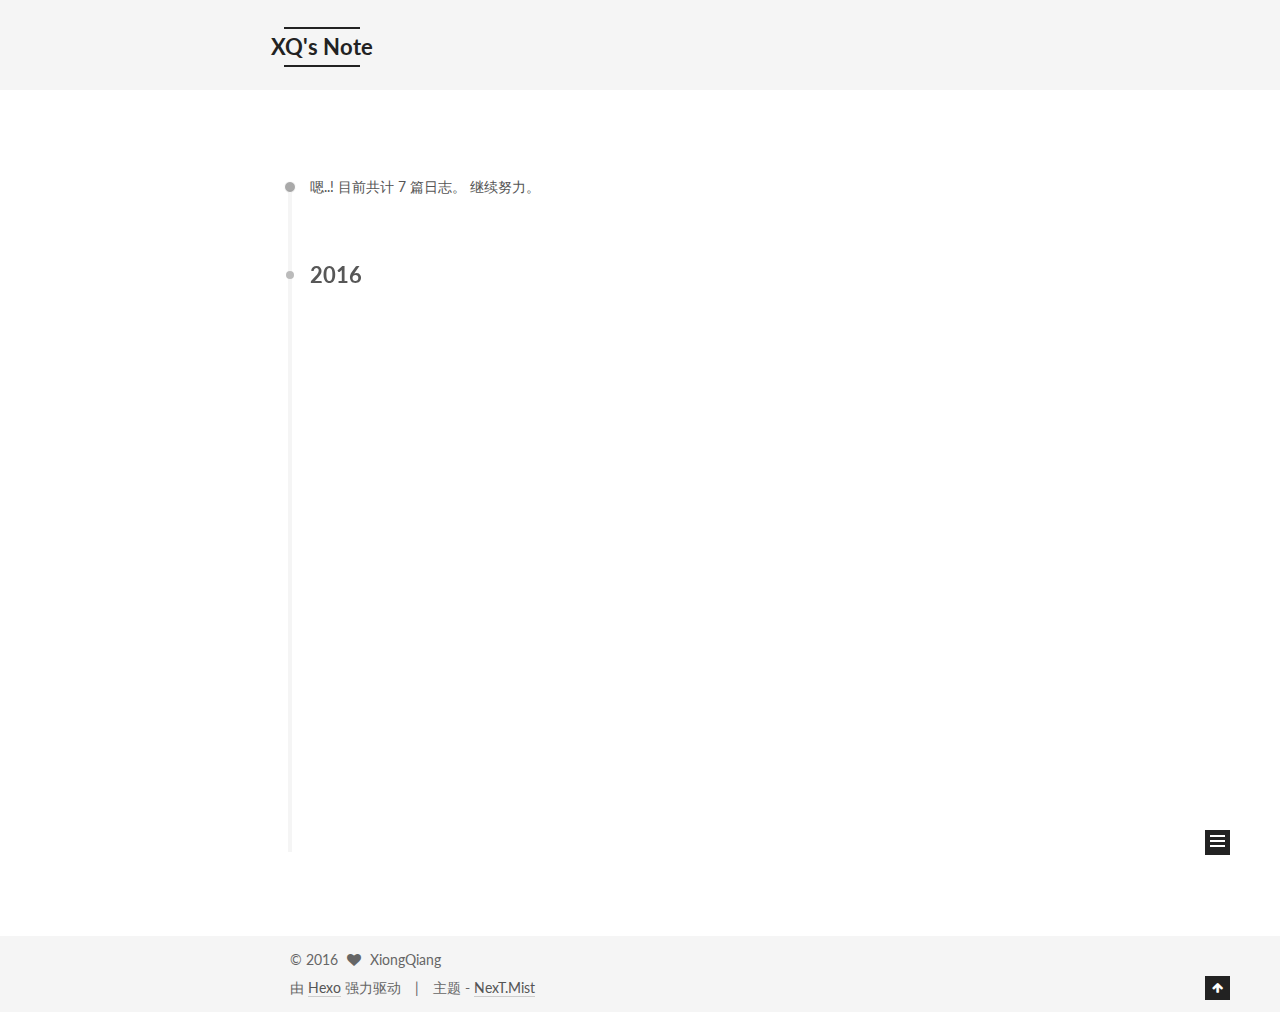
<file: archives/2016/07/index.html>
<!doctype html>



  


<html class="theme-next mist use-motion">
<head>
  <meta charset="UTF-8"/>
<meta http-equiv="X-UA-Compatible" content="IE=edge,chrome=1" />
<meta name="viewport" content="width=device-width, initial-scale=1, maximum-scale=1"/>



<meta http-equiv="Cache-Control" content="no-transform" />
<meta http-equiv="Cache-Control" content="no-siteapp" />












  
  
  <link href="/vendors/fancybox/source/jquery.fancybox.css?v=2.1.5" rel="stylesheet" type="text/css" />




  
  
  
  

  
    
    
  

  

  

  

  

  
    
    
    <link href="//fonts.googleapis.com/css?family=Lato:300,300italic,400,400italic,700,700italic&subset=latin,latin-ext" rel="stylesheet" type="text/css">
  






<link href="/vendors/font-awesome/css/font-awesome.min.css?v=4.4.0" rel="stylesheet" type="text/css" />

<link href="/css/main.css?v=5.0.1" rel="stylesheet" type="text/css" />


  <meta name="keywords" content="Hexo, NexT" />








  <link rel="shortcut icon" type="image/x-icon" href="/favicon.ico?v=5.0.1" />






<meta property="og:type" content="website">
<meta property="og:title" content="XQ's Note">
<meta property="og:url" content="http://yoursite.com/archives/2016/07/index.html">
<meta property="og:site_name" content="XQ's Note">
<meta name="twitter:card" content="summary">
<meta name="twitter:title" content="XQ's Note">



<script type="text/javascript" id="hexo.configuration">
  var NexT = window.NexT || {};
  var CONFIG = {
    scheme: 'Mist',
    sidebar: {"position":"left","display":"post"},
    fancybox: true,
    motion: true,
    duoshuo: {
      userId: 0,
      author: '博主'
    }
  };
</script>




  <link rel="canonical" href="http://yoursite.com/archives/2016/07/"/>

  <title> 归档 | XQ's Note </title>
</head>

<body itemscope itemtype="http://schema.org/WebPage" lang="zh-Hans">

  










  
  
    
  

  <div class="container one-collumn sidebar-position-left  page-archive  ">
    <div class="headband"></div>

    <header id="header" class="header" itemscope itemtype="http://schema.org/WPHeader">
      <div class="header-inner"><div class="site-meta ">
  

  <div class="custom-logo-site-title">
    <a href="/"  class="brand" rel="start">
      <span class="logo-line-before"><i></i></span>
      <span class="site-title">XQ's Note</span>
      <span class="logo-line-after"><i></i></span>
    </a>
  </div>
  <p class="site-subtitle"></p>
</div>

<div class="site-nav-toggle">
  <button>
    <span class="btn-bar"></span>
    <span class="btn-bar"></span>
    <span class="btn-bar"></span>
  </button>
</div>

<nav class="site-nav">
  

  
    <ul id="menu" class="menu">
      
        
        <li class="menu-item menu-item-home">
          <a href="/" rel="section">
            
              <i class="menu-item-icon fa fa-fw fa-home"></i> <br />
            
            首页
          </a>
        </li>
      
        
        <li class="menu-item menu-item-categories">
          <a href="/categories" rel="section">
            
              <i class="menu-item-icon fa fa-fw fa-th"></i> <br />
            
            分类
          </a>
        </li>
      
        
        <li class="menu-item menu-item-archives">
          <a href="/archives" rel="section">
            
              <i class="menu-item-icon fa fa-fw fa-archive"></i> <br />
            
            归档
          </a>
        </li>
      

      
    </ul>
  

  
</nav>

 </div>
    </header>

    <main id="main" class="main">
      <div class="main-inner">
        <div class="content-wrap">
          <div id="content" class="content">
            

  <section id="posts" class="posts-collapse">
    <span class="archive-move-on"></span>

    <span class="archive-page-counter">
      
      
      
        
      
      嗯..! 目前共计 7 篇日志。 继续努力。
    </span>

    

      
      
      

      
        
        <div class="collection-title">
          <h2 class="archive-year motion-element" id="archive-year-2016">2016</h2>
        </div>
      
      

      

  <article class="post post-type-normal" itemscope itemtype="http://schema.org/Article">
    <header class="post-header">

      <h1 class="post-title">
        
            <a class="post-title-link" href="/作用域、闭包与变量提升.html" itemprop="url">
              
                <span itemprop="name">作用域、闭包与变量提升</span>
              
            </a>
        
      </h1>

      <div class="post-meta">
        <time class="post-time" itemprop="dateCreated"
              datetime="2016-07-10T16:37:54+08:00"
              content="2016-07-10" >
          07-10
        </time>
      </div>

    </header>
  </article>



    

      
      
      

      
      

      

  <article class="post post-type-normal" itemscope itemtype="http://schema.org/Article">
    <header class="post-header">

      <h1 class="post-title">
        
            <a class="post-title-link" href="/JavaScript函数.html" itemprop="url">
              
                <span itemprop="name">JavaScript函数</span>
              
            </a>
        
      </h1>

      <div class="post-meta">
        <time class="post-time" itemprop="dateCreated"
              datetime="2016-07-09T11:56:01+08:00"
              content="2016-07-09" >
          07-09
        </time>
      </div>

    </header>
  </article>



    

      
      
      

      
      

      

  <article class="post post-type-normal" itemscope itemtype="http://schema.org/Article">
    <header class="post-header">

      <h1 class="post-title">
        
            <a class="post-title-link" href="/JavaScript数组.html" itemprop="url">
              
                <span itemprop="name">JavaScript数组</span>
              
            </a>
        
      </h1>

      <div class="post-meta">
        <time class="post-time" itemprop="dateCreated"
              datetime="2016-07-08T15:27:14+08:00"
              content="2016-07-08" >
          07-08
        </time>
      </div>

    </header>
  </article>



    

      
      
      

      
      

      

  <article class="post post-type-normal" itemscope itemtype="http://schema.org/Article">
    <header class="post-header">

      <h1 class="post-title">
        
            <a class="post-title-link" href="/JavaScript数值.html" itemprop="url">
              
                <span itemprop="name">JavaScript数值</span>
              
            </a>
        
      </h1>

      <div class="post-meta">
        <time class="post-time" itemprop="dateCreated"
              datetime="2016-07-08T00:32:37+08:00"
              content="2016-07-08" >
          07-08
        </time>
      </div>

    </header>
  </article>



    

      
      
      

      
      

      

  <article class="post post-type-normal" itemscope itemtype="http://schema.org/Article">
    <header class="post-header">

      <h1 class="post-title">
        
            <a class="post-title-link" href="/JavaScript字符串.html" itemprop="url">
              
                <span itemprop="name">JavaScript字符串</span>
              
            </a>
        
      </h1>

      <div class="post-meta">
        <time class="post-time" itemprop="dateCreated"
              datetime="2016-07-07T18:59:09+08:00"
              content="2016-07-07" >
          07-07
        </time>
      </div>

    </header>
  </article>



    

      
      
      

      
      

      

  <article class="post post-type-normal" itemscope itemtype="http://schema.org/Article">
    <header class="post-header">

      <h1 class="post-title">
        
            <a class="post-title-link" href="/JavaScript类型转换.html" itemprop="url">
              
                <span itemprop="name">JavaScript类型转换</span>
              
            </a>
        
      </h1>

      <div class="post-meta">
        <time class="post-time" itemprop="dateCreated"
              datetime="2016-07-06T16:54:18+08:00"
              content="2016-07-06" >
          07-06
        </time>
      </div>

    </header>
  </article>



    

      
      
      

      
      

      

  <article class="post post-type-normal" itemscope itemtype="http://schema.org/Article">
    <header class="post-header">

      <h1 class="post-title">
        
            <a class="post-title-link" href="/JavaScript类型判断.html" itemprop="url">
              
                <span itemprop="name">JavaScript类型判断</span>
              
            </a>
        
      </h1>

      <div class="post-meta">
        <time class="post-time" itemprop="dateCreated"
              datetime="2016-07-06T12:52:50+08:00"
              content="2016-07-06" >
          07-06
        </time>
      </div>

    </header>
  </article>



    

  </section>

  



          </div>
          


          

        </div>
        
          
  
  <div class="sidebar-toggle">
    <div class="sidebar-toggle-line-wrap">
      <span class="sidebar-toggle-line sidebar-toggle-line-first"></span>
      <span class="sidebar-toggle-line sidebar-toggle-line-middle"></span>
      <span class="sidebar-toggle-line sidebar-toggle-line-last"></span>
    </div>
  </div>

  <aside id="sidebar" class="sidebar">
    <div class="sidebar-inner">

      

      

      <section class="site-overview sidebar-panel  sidebar-panel-active ">
        <div class="site-author motion-element" itemprop="author" itemscope itemtype="http://schema.org/Person">
          <img class="site-author-image" itemprop="image"
               src="/images/avatar.gif"
               alt="XiongQiang" />
          <p class="site-author-name" itemprop="name">XiongQiang</p>
          <p class="site-description motion-element" itemprop="description"></p>
        </div>
        <nav class="site-state motion-element">
          <div class="site-state-item site-state-posts">
            <a href="/archives">
              <span class="site-state-item-count">7</span>
              <span class="site-state-item-name">日志</span>
            </a>
          </div>

          
            <div class="site-state-item site-state-categories">
              <a href="/categories">
                <span class="site-state-item-count">1</span>
                <span class="site-state-item-name">分类</span>
              </a>
            </div>
          

          

        </nav>

        

        <div class="links-of-author motion-element">
          
        </div>

        
        

        
        

      </section>

      

    </div>
  </aside>


        
      </div>
    </main>

    <footer id="footer" class="footer">
      <div class="footer-inner">
        <div class="copyright" >
  
  &copy; 
  <span itemprop="copyrightYear">2016</span>
  <span class="with-love">
    <i class="fa fa-heart"></i>
  </span>
  <span class="author" itemprop="copyrightHolder">XiongQiang</span>
</div>

<div class="powered-by">
  由 <a class="theme-link" href="http://hexo.io">Hexo</a> 强力驱动
</div>

<div class="theme-info">
  主题 -
  <a class="theme-link" href="https://github.com/iissnan/hexo-theme-next">
    NexT.Mist
  </a>
</div>

        

        
      </div>
    </footer>

    <div class="back-to-top">
      <i class="fa fa-arrow-up"></i>
    </div>
  </div>

  

<script type="text/javascript">
  if (Object.prototype.toString.call(window.Promise) !== '[object Function]') {
    window.Promise = null;
  }
</script>









  



  
  <script type="text/javascript" src="/vendors/jquery/index.js?v=2.1.3"></script>

  
  <script type="text/javascript" src="/vendors/fastclick/lib/fastclick.min.js?v=1.0.6"></script>

  
  <script type="text/javascript" src="/vendors/jquery_lazyload/jquery.lazyload.js?v=1.9.7"></script>

  
  <script type="text/javascript" src="/vendors/velocity/velocity.min.js?v=1.2.1"></script>

  
  <script type="text/javascript" src="/vendors/velocity/velocity.ui.min.js?v=1.2.1"></script>

  
  <script type="text/javascript" src="/vendors/fancybox/source/jquery.fancybox.pack.js?v=2.1.5"></script>


  


  <script type="text/javascript" src="/js/src/utils.js?v=5.0.1"></script>

  <script type="text/javascript" src="/js/src/motion.js?v=5.0.1"></script>



  
  

  
  
    <script type="text/javascript" id="motion.page.archive">
      $('.archive-year').velocity('transition.slideLeftIn');
    </script>
  


  


  <script type="text/javascript" src="/js/src/bootstrap.js?v=5.0.1"></script>



  

  
    
  

  <script type="text/javascript">
    var duoshuoQuery = {short_name:"mangolime"};
    (function() {
      var ds = document.createElement('script');
      ds.type = 'text/javascript';ds.async = true;
      ds.id = 'duoshuo-script';
      ds.src = (document.location.protocol == 'https:' ? 'https:' : 'http:') + '//static.duoshuo.com/embed.js';
      ds.charset = 'UTF-8';
      (document.getElementsByTagName('head')[0]
      || document.getElementsByTagName('body')[0]).appendChild(ds);
    })();
  </script>

  
    
    <script src="/vendors/ua-parser-js/dist/ua-parser.min.js?v=0.7.9"></script>
    <script src="/js/src/hook-duoshuo.js"></script>
  






  
  
  

  

  

</body>
</html>
</file>
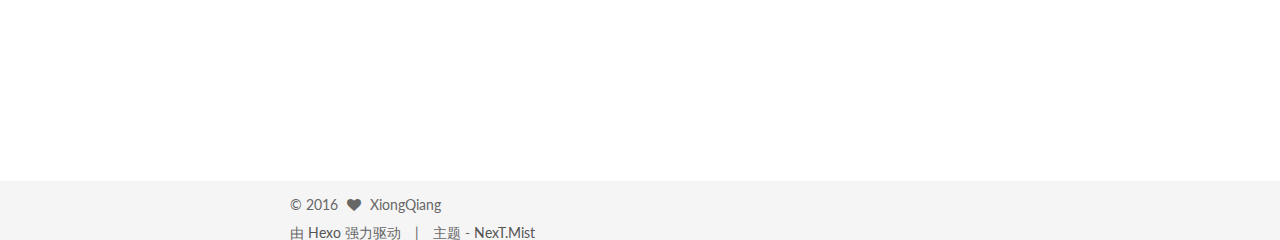
<file: JavaScript函数.html>
<!doctype html>



  


<html class="theme-next mist use-motion">
<head>
  <meta charset="UTF-8"/>
<meta http-equiv="X-UA-Compatible" content="IE=edge,chrome=1" />
<meta name="viewport" content="width=device-width, initial-scale=1, maximum-scale=1"/>



<meta http-equiv="Cache-Control" content="no-transform" />
<meta http-equiv="Cache-Control" content="no-siteapp" />












  
  
  <link href="/vendors/fancybox/source/jquery.fancybox.css?v=2.1.5" rel="stylesheet" type="text/css" />




  
  
  
  

  
    
    
  

  

  

  

  

  
    
    
    <link href="//fonts.googleapis.com/css?family=Lato:300,300italic,400,400italic,700,700italic&subset=latin,latin-ext" rel="stylesheet" type="text/css">
  






<link href="/vendors/font-awesome/css/font-awesome.min.css?v=4.4.0" rel="stylesheet" type="text/css" />

<link href="/css/main.css?v=5.0.1" rel="stylesheet" type="text/css" />


  <meta name="keywords" content="Hexo, NexT" />








  <link rel="shortcut icon" type="image/x-icon" href="/favicon.ico?v=5.0.1" />






<meta name="description" content="属性lengthlength属性指明函数形参的个数。
实例12function sayName(name,age)&amp;#123;&amp;#125;sayName.length;//2
方法applyapply方法用来指定函数的this值，传入给函数的参数以数组的形式传入。
参数一函数内部this值指向的对象。
参数二以数组的形势传入的参数。
实例12345678910111213var jack = &amp;#">
<meta property="og:type" content="article">
<meta property="og:title" content="JavaScript函数">
<meta property="og:url" content="http://yoursite.com/JavaScript函数.html">
<meta property="og:site_name" content="XQ's Note">
<meta property="og:description" content="属性lengthlength属性指明函数形参的个数。
实例12function sayName(name,age)&amp;#123;&amp;#125;sayName.length;//2
方法applyapply方法用来指定函数的this值，传入给函数的参数以数组的形式传入。
参数一函数内部this值指向的对象。
参数二以数组的形势传入的参数。
实例12345678910111213var jack = &amp;#">
<meta property="og:updated_time" content="2016-07-09T15:03:10.000Z">
<meta name="twitter:card" content="summary">
<meta name="twitter:title" content="JavaScript函数">
<meta name="twitter:description" content="属性lengthlength属性指明函数形参的个数。
实例12function sayName(name,age)&amp;#123;&amp;#125;sayName.length;//2
方法applyapply方法用来指定函数的this值，传入给函数的参数以数组的形式传入。
参数一函数内部this值指向的对象。
参数二以数组的形势传入的参数。
实例12345678910111213var jack = &amp;#">



<script type="text/javascript" id="hexo.configuration">
  var NexT = window.NexT || {};
  var CONFIG = {
    scheme: 'Mist',
    sidebar: {"position":"left","display":"post"},
    fancybox: true,
    motion: true,
    duoshuo: {
      userId: 0,
      author: '博主'
    }
  };
</script>




  <link rel="canonical" href="http://yoursite.com/JavaScript函数.html"/>

  <title> JavaScript函数 | XQ's Note </title>
</head>

<body itemscope itemtype="http://schema.org/WebPage" lang="zh-Hans">

  










  
  
    
  

  <div class="container one-collumn sidebar-position-left page-post-detail ">
    <div class="headband"></div>

    <header id="header" class="header" itemscope itemtype="http://schema.org/WPHeader">
      <div class="header-inner"><div class="site-meta ">
  

  <div class="custom-logo-site-title">
    <a href="/"  class="brand" rel="start">
      <span class="logo-line-before"><i></i></span>
      <span class="site-title">XQ's Note</span>
      <span class="logo-line-after"><i></i></span>
    </a>
  </div>
  <p class="site-subtitle"></p>
</div>

<div class="site-nav-toggle">
  <button>
    <span class="btn-bar"></span>
    <span class="btn-bar"></span>
    <span class="btn-bar"></span>
  </button>
</div>

<nav class="site-nav">
  

  
    <ul id="menu" class="menu">
      
        
        <li class="menu-item menu-item-home">
          <a href="/" rel="section">
            
              <i class="menu-item-icon fa fa-fw fa-home"></i> <br />
            
            首页
          </a>
        </li>
      
        
        <li class="menu-item menu-item-categories">
          <a href="/categories" rel="section">
            
              <i class="menu-item-icon fa fa-fw fa-th"></i> <br />
            
            分类
          </a>
        </li>
      
        
        <li class="menu-item menu-item-archives">
          <a href="/archives" rel="section">
            
              <i class="menu-item-icon fa fa-fw fa-archive"></i> <br />
            
            归档
          </a>
        </li>
      

      
    </ul>
  

  
</nav>

 </div>
    </header>

    <main id="main" class="main">
      <div class="main-inner">
        <div class="content-wrap">
          <div id="content" class="content">
            

  <div id="posts" class="posts-expand">
    

  
  

  
  
  

  <article class="post post-type-normal " itemscope itemtype="http://schema.org/Article">

    
      <header class="post-header">

        
        
          <h1 class="post-title" itemprop="name headline">
            
            
              
                JavaScript函数
              
            
          </h1>
        

        <div class="post-meta">
          <span class="post-time">
            <span class="post-meta-item-icon">
              <i class="fa fa-calendar-o"></i>
            </span>
            <span class="post-meta-item-text">发表于</span>
            <time itemprop="dateCreated" datetime="2016-07-09T11:56:01+08:00" content="2016-07-09">
              2016-07-09
            </time>
          </span>

          
            <span class="post-category" >
              &nbsp; | &nbsp;
              <span class="post-meta-item-icon">
                <i class="fa fa-folder-o"></i>
              </span>
              <span class="post-meta-item-text">分类于</span>
              
                <span itemprop="about" itemscope itemtype="https://schema.org/Thing">
                  <a href="/categories/JavaScript/" itemprop="url" rel="index">
                    <span itemprop="name">JavaScript</span>
                  </a>
                </span>

                
                

              
            </span>
          

          
            
              <span class="post-comments-count">
                &nbsp; | &nbsp;
                <a href="/JavaScript函数.html#comments" itemprop="discussionUrl">
                  <span class="post-comments-count ds-thread-count" data-thread-key="JavaScript函数.html" itemprop="commentsCount"></span>
                </a>
              </span>
            
          

          

          
          

          
        </div>
      </header>
    


    <div class="post-body" itemprop="articleBody">

      
      

      
        <h2 id="属性"><a href="#属性" class="headerlink" title="属性"></a>属性</h2><h3 id="length"><a href="#length" class="headerlink" title="length"></a>length</h3><p><code>length</code>属性指明函数形参的个数。</p>
<p><strong>实例</strong><br><figure class="highlight js"><table><tr><td class="gutter"><pre><div class="line">1</div><div class="line">2</div></pre></td><td class="code"><pre><div class="line"><span class="function"><span class="keyword">function</span> <span class="title">sayName</span>(<span class="params">name,age</span>)</span>&#123;&#125;</div><div class="line">sayName.length;<span class="comment">//2</span></div></pre></td></tr></table></figure></p>
<h2 id="方法"><a href="#方法" class="headerlink" title="方法"></a>方法</h2><h3 id="apply"><a href="#apply" class="headerlink" title="apply"></a>apply</h3><p><code>apply</code>方法用来指定函数的this值，传入给函数的参数以数组的形式传入。</p>
<p><strong>参数一</strong><br>函数内部this值指向的对象。</p>
<p><strong>参数二</strong><br>以数组的形势传入的参数。</p>
<p><strong>实例</strong><br><figure class="highlight js"><table><tr><td class="gutter"><pre><div class="line">1</div><div class="line">2</div><div class="line">3</div><div class="line">4</div><div class="line">5</div><div class="line">6</div><div class="line">7</div><div class="line">8</div><div class="line">9</div><div class="line">10</div><div class="line">11</div><div class="line">12</div><div class="line">13</div></pre></td><td class="code"><pre><div class="line"><span class="keyword">var</span> jack = &#123;</div><div class="line">    name: <span class="string">'jack'</span>,</div><div class="line">    age: <span class="number">20</span>,</div><div class="line">    sayHello: <span class="function"><span class="keyword">function</span>(<span class="params">greeting</span>)</span>&#123;</div><div class="line">        <span class="built_in">console</span>.log(greeting + <span class="string">' 你好，我是'</span> + <span class="keyword">this</span>.name + <span class="string">'，今年'</span> + <span class="keyword">this</span>.age + <span class="string">'岁。'</span>)</div><div class="line">    &#125;</div><div class="line">&#125;;</div><div class="line"></div><div class="line"><span class="keyword">var</span> mark = &#123;</div><div class="line">    name: <span class="string">'mark'</span>,</div><div class="line">    age: <span class="number">24</span></div><div class="line">&#125;</div><div class="line">jack.sayHello.apply(mark,[<span class="string">'hello'</span>]);</div></pre></td></tr></table></figure></p>
<h3 id="call"><a href="#call" class="headerlink" title="call"></a>call</h3><p><code>call</code>方法用来指定函数的this值，传入给函数的参数以普通单个的形式传入。</p>
<p><strong>参数一</strong><br>函数内部this值指向的对象。</p>
<p><strong>参数二</strong><br>以普通形式传入的参数。</p>
<p><strong>实例</strong><br><figure class="highlight js"><table><tr><td class="gutter"><pre><div class="line">1</div><div class="line">2</div><div class="line">3</div><div class="line">4</div><div class="line">5</div><div class="line">6</div><div class="line">7</div><div class="line">8</div><div class="line">9</div><div class="line">10</div><div class="line">11</div><div class="line">12</div><div class="line">13</div></pre></td><td class="code"><pre><div class="line"><span class="keyword">var</span> jack = &#123;</div><div class="line">    name: <span class="string">'jack'</span>,</div><div class="line">    age: <span class="number">20</span>,</div><div class="line">    sayHello: <span class="function"><span class="keyword">function</span>(<span class="params">greeting</span>)</span>&#123;</div><div class="line">        <span class="built_in">console</span>.log(greeting + <span class="string">' 你好，我是'</span> + <span class="keyword">this</span>.name + <span class="string">'，今年'</span> + <span class="keyword">this</span>.age + <span class="string">'岁。'</span>)</div><div class="line">    &#125;</div><div class="line">&#125;;</div><div class="line"></div><div class="line"><span class="keyword">var</span> mark = &#123;</div><div class="line">    name: <span class="string">'mark'</span>,</div><div class="line">    age: <span class="number">24</span></div><div class="line">&#125;</div><div class="line">jack.sayHello.call(mark,<span class="string">'hello'</span>);</div></pre></td></tr></table></figure></p>
<h3 id="bind"><a href="#bind" class="headerlink" title="bind"></a>bind</h3><p><code>bind</code>方法与<code>call</code>方法基本上是一样的，只是返回一个函数来等到需要的时候再运行。</p>
<p><strong>参数一</strong><br>返回函数内部的this值指向的对象。</p>
<p><strong>参数二</strong><br>以普通形式传入的参数。</p>
<p><strong>实例</strong><br><figure class="highlight js"><table><tr><td class="gutter"><pre><div class="line">1</div><div class="line">2</div><div class="line">3</div><div class="line">4</div><div class="line">5</div><div class="line">6</div><div class="line">7</div><div class="line">8</div><div class="line">9</div><div class="line">10</div><div class="line">11</div><div class="line">12</div><div class="line">13</div><div class="line">14</div><div class="line">15</div></pre></td><td class="code"><pre><div class="line"><span class="keyword">var</span> jack = &#123;</div><div class="line">    name: <span class="string">'jack'</span>,</div><div class="line">    age: <span class="number">20</span>,</div><div class="line">    sayHello: <span class="function"><span class="keyword">function</span>(<span class="params">greeting</span>)</span>&#123;</div><div class="line">        <span class="built_in">console</span>.log(greeting + <span class="string">' 你好，我是'</span> + <span class="keyword">this</span>.name + <span class="string">'，今年'</span> + <span class="keyword">this</span>.age + <span class="string">'岁。'</span>)</div><div class="line">    &#125;</div><div class="line">&#125;;</div><div class="line"></div><div class="line"><span class="keyword">var</span> mark = &#123;</div><div class="line">    name: <span class="string">'mark'</span>,</div><div class="line">    age: <span class="number">24</span></div><div class="line">&#125;</div><div class="line"></div><div class="line"><span class="keyword">var</span> sayHello = jack.sayHello.bind(mark,<span class="string">'hello'</span>);</div><div class="line">sayHello();</div></pre></td></tr></table></figure></p>
<blockquote>
<p>IE9以下不支持</p>
</blockquote>
<figure class="highlight js"><table><tr><td class="gutter"><pre><div class="line">1</div><div class="line">2</div><div class="line">3</div><div class="line">4</div><div class="line">5</div><div class="line">6</div><div class="line">7</div><div class="line">8</div><div class="line">9</div><div class="line">10</div><div class="line">11</div></pre></td><td class="code"><pre><div class="line"><span class="comment">//IE9以下bind方法兼容写法</span></div><div class="line"></div><div class="line"><span class="built_in">Function</span>.prototype.bind = <span class="built_in">Function</span>.prototype.bind || <span class="function"><span class="keyword">function</span>(<span class="params">obj</span>)</span>&#123;</div><div class="line">    <span class="keyword">var</span> _self = <span class="keyword">this</span>;<span class="comment">//保存目标函数</span></div><div class="line">    <span class="keyword">var</span> args = [].slice.call(<span class="built_in">arguments</span>,<span class="number">1</span>);<span class="comment">//保存第一次传入的参数</span></div><div class="line">    <span class="keyword">return</span> <span class="function"><span class="keyword">function</span>(<span class="params"></span>)</span>&#123;</div><div class="line">        <span class="keyword">return</span> _self.apply(obj,args.concat([].slice.call(<span class="built_in">arguments</span>)));</div><div class="line">        <span class="comment">//使用目标函数调用apply方法，将obj传入当做this值的指向对象</span></div><div class="line">        <span class="comment">//将第一次与第二次传入的参数合并成一个数组当做参数传入。</span></div><div class="line">    &#125;;</div><div class="line">&#125;</div></pre></td></tr></table></figure>
<h2 id="arguments对象"><a href="#arguments对象" class="headerlink" title="arguments对象"></a>arguments对象</h2><p><code>arguments</code>对象是存在于函数内部的一个类数组对象，可以使用访问数组内部元素的方式来访问<code>arguments</code>对象中传入给函数的参数，但不会继承数组的方法。</p>
<h3 id="arguments-length"><a href="#arguments-length" class="headerlink" title="arguments.length"></a>arguments.length</h3><p><code>arguments.length</code>属性值返回实际传入给函数的参数个数。</p>
<h3 id="arguments-callee"><a href="#arguments-callee" class="headerlink" title="arguments.callee"></a>arguments.callee</h3><p><code>arguments.callee</code>属性返回的是函数自身。</p>
<p><strong>实例</strong><br><figure class="highlight js"><table><tr><td class="gutter"><pre><div class="line">1</div><div class="line">2</div><div class="line">3</div><div class="line">4</div><div class="line">5</div></pre></td><td class="code"><pre><div class="line"><span class="function"><span class="keyword">function</span> <span class="title">sayHello</span>(<span class="params">name,age</span>)</span>&#123;</div><div class="line">    <span class="built_in">console</span>.log(<span class="built_in">arguments</span>[<span class="number">0</span>],<span class="built_in">arguments</span>[<span class="number">1</span>]);</div><div class="line">    <span class="built_in">console</span>.log([].slice.apply(<span class="built_in">arguments</span>));</div><div class="line">&#125;</div><div class="line">sayHello(<span class="string">'jack'</span>,<span class="number">20</span>);</div></pre></td></tr></table></figure></p>
<h2 id="构造函数"><a href="#构造函数" class="headerlink" title="构造函数"></a>构造函数</h2><p>函数可以当做构造函数来使用<code>new</code>操作符创建新的对象，构造函数的函数名称通用是使用大写，函数默认返回一个对象。</p>
<p><strong>实例</strong><br><figure class="highlight js"><table><tr><td class="gutter"><pre><div class="line">1</div><div class="line">2</div><div class="line">3</div><div class="line">4</div><div class="line">5</div><div class="line">6</div><div class="line">7</div></pre></td><td class="code"><pre><div class="line"><span class="function"><span class="keyword">function</span> <span class="title">Person</span>(<span class="params">name,age</span>)</span>&#123;</div><div class="line">    <span class="keyword">this</span>.name = name;</div><div class="line">    <span class="keyword">this</span>.age = age;</div><div class="line">&#125;</div><div class="line"></div><div class="line"><span class="keyword">var</span> jack = <span class="keyword">new</span> Person(<span class="string">'jack'</span>,<span class="number">20</span>);</div><div class="line">jack;<span class="comment">//&#123;name:'jack',age: 20&#125;</span></div></pre></td></tr></table></figure></p>
<h3 id="prototype属性"><a href="#prototype属性" class="headerlink" title="prototype属性"></a>prototype属性</h3><p>构造函数的<code>prototype</code>属性用来给构造函数所产生出来的所有对象提供一些通用的属性和方法。</p>
<p><strong>实例</strong><br><figure class="highlight js"><table><tr><td class="gutter"><pre><div class="line">1</div><div class="line">2</div><div class="line">3</div><div class="line">4</div><div class="line">5</div><div class="line">6</div><div class="line">7</div><div class="line">8</div><div class="line">9</div><div class="line">10</div><div class="line">11</div><div class="line">12</div><div class="line">13</div></pre></td><td class="code"><pre><div class="line"><span class="function"><span class="keyword">function</span> <span class="title">Person</span>(<span class="params">name,age</span>)</span>&#123;</div><div class="line">    <span class="keyword">this</span>.name = name;</div><div class="line">    <span class="keyword">this</span>.age = age;</div><div class="line">&#125;</div><div class="line">Person.prototype = &#123;</div><div class="line">    address: <span class="string">'shanghai'</span>,</div><div class="line">    company: <span class="string">'xxx'</span>,</div><div class="line">    sayName: <span class="function"><span class="keyword">function</span>(<span class="params"></span>)</span>&#123;</div><div class="line">        <span class="built_in">console</span>.log(<span class="keyword">this</span>.name);</div><div class="line">    &#125;</div><div class="line">&#125;</div><div class="line"><span class="keyword">var</span> jack = <span class="keyword">new</span> Person(<span class="string">'jack'</span>,<span class="number">20</span>);</div><div class="line">jack.sayName();</div></pre></td></tr></table></figure></p>
<h2 id="this值"><a href="#this值" class="headerlink" title="this值"></a>this值</h2><p><code>this</code>值是存在于函数内部的一个关键字，指向的是函数执行的上下文环境。</p>
<h3 id="作为对象的方法使用"><a href="#作为对象的方法使用" class="headerlink" title="作为对象的方法使用"></a>作为对象的方法使用</h3><p>函数在作为对象的方法被启动时，<code>this</code>值指向的就是那个对象。</p>
<p><strong>实例</strong><br><figure class="highlight js"><table><tr><td class="gutter"><pre><div class="line">1</div><div class="line">2</div><div class="line">3</div><div class="line">4</div><div class="line">5</div><div class="line">6</div><div class="line">7</div></pre></td><td class="code"><pre><div class="line"><span class="keyword">var</span> jack = &#123;</div><div class="line">    name: <span class="string">'jack'</span>,</div><div class="line">    sayName: <span class="function"><span class="keyword">function</span>(<span class="params"></span>)</span>&#123;</div><div class="line">        <span class="built_in">console</span>.log(<span class="keyword">this</span>.name);</div><div class="line">    &#125;</div><div class="line">&#125;;</div><div class="line">jack.sayName();<span class="comment">//通过jack这个对象启动的这个sayName函数，在函数内部this值就指jack这个对象。</span></div></pre></td></tr></table></figure></p>
<h3 id="作为构造函数使用"><a href="#作为构造函数使用" class="headerlink" title="作为构造函数使用"></a>作为构造函数使用</h3><p>函数在作为构造函数启动时，<code>this</code>值指向的是构造函数返回的的对象。</p>
<p><strong>实例</strong><br><figure class="highlight js"><table><tr><td class="gutter"><pre><div class="line">1</div><div class="line">2</div><div class="line">3</div><div class="line">4</div><div class="line">5</div></pre></td><td class="code"><pre><div class="line"><span class="function"><span class="keyword">function</span> <span class="title">People</span>(<span class="params">name,age</span>)</span>&#123;</div><div class="line">    <span class="keyword">this</span>.name = name;<span class="comment">//设置返回对象的name属性为传入进来的name参数</span></div><div class="line">    <span class="keyword">this</span>.age = age;<span class="comment">//设置返回对象的age属性为传入进来的age参数</span></div><div class="line">&#125;</div><div class="line"><span class="keyword">var</span> jack = <span class="keyword">new</span> People(<span class="string">'jack'</span>,<span class="number">20</span>);</div></pre></td></tr></table></figure></p>
<h3 id="使用apply-call-bind方法"><a href="#使用apply-call-bind方法" class="headerlink" title="使用apply/call/bind方法"></a>使用apply/call/bind方法</h3><p>在函数上使用<code>apply</code>、<code>call</code>、<code>bind</code>方法可以来指定函数内部的<code>this</code>值所指定的对象。</p>
<p><strong>实例</strong><br><figure class="highlight js"><table><tr><td class="gutter"><pre><div class="line">1</div><div class="line">2</div><div class="line">3</div><div class="line">4</div><div class="line">5</div><div class="line">6</div><div class="line">7</div><div class="line">8</div><div class="line">9</div><div class="line">10</div></pre></td><td class="code"><pre><div class="line"><span class="keyword">var</span> jack = &#123;</div><div class="line">    name: <span class="string">'jack'</span>,</div><div class="line">    sayName: <span class="function"><span class="keyword">function</span>(<span class="params"></span>)</span>&#123;</div><div class="line">        <span class="built_in">console</span>.log(<span class="keyword">this</span>.name);</div><div class="line">    &#125;</div><div class="line">&#125;</div><div class="line"><span class="keyword">var</span> mark = &#123;</div><div class="line">    name: <span class="string">'mark'</span></div><div class="line">&#125;</div><div class="line">jack.sayName.apply(mark);<span class="comment">//将函数sayName内部的this指向的对象改为mark对象。</span></div></pre></td></tr></table></figure></p>
<h3 id="全局环境与函数中使用"><a href="#全局环境与函数中使用" class="headerlink" title="全局环境与函数中使用"></a>全局环境与函数中使用</h3><p>函数在全局环境中直接执行，内部的<code>this</code>指向的是<code>window</code>这个全局对象(在严格模式下会报错)。</p>
<p><strong>实例</strong><br><figure class="highlight js"><table><tr><td class="gutter"><pre><div class="line">1</div><div class="line">2</div><div class="line">3</div><div class="line">4</div><div class="line">5</div></pre></td><td class="code"><pre><div class="line"><span class="keyword">var</span> name = <span class="string">'jack'</span>;<span class="comment">//全局环境中定义一个jack变量</span></div><div class="line"><span class="function"><span class="keyword">function</span> <span class="title">sayName</span>(<span class="params"></span>)</span>&#123;</div><div class="line">    <span class="built_in">console</span>.log(<span class="keyword">this</span>.name);</div><div class="line">&#125;</div><div class="line">sayName();</div></pre></td></tr></table></figure></p>
<p>在函数中执行函数，这时被执行的函数的<code>this</code>值指向的也是<code>window</code>全局对象(严格模式下会报错)。</p>
<p><strong>实例</strong><br><figure class="highlight js"><table><tr><td class="gutter"><pre><div class="line">1</div><div class="line">2</div><div class="line">3</div><div class="line">4</div><div class="line">5</div><div class="line">6</div><div class="line">7</div><div class="line">8</div></pre></td><td class="code"><pre><div class="line"><span class="keyword">var</span> name = <span class="string">'jack'</span>;</div><div class="line"><span class="function"><span class="keyword">function</span> <span class="title">sayName</span>(<span class="params"></span>)</span>&#123;</div><div class="line">    <span class="keyword">var</span> name = <span class="string">'mark'</span>;</div><div class="line">    (<span class="function"><span class="keyword">function</span>(<span class="params"></span>)</span>&#123;</div><div class="line">        <span class="built_in">console</span>.log(<span class="keyword">this</span>.name);</div><div class="line">    &#125;)();</div><div class="line">&#125;</div><div class="line">sayName();<span class="comment">//'jack'</span></div></pre></td></tr></table></figure></p>
<h3 id="作为DOM事件处理函数使用"><a href="#作为DOM事件处理函数使用" class="headerlink" title="作为DOM事件处理函数使用"></a>作为DOM事件处理函数使用</h3><p>函数被作为DOM事件处理函数来使用时，<code>this</code>值指向的是发生事件的DOM节点。</p>
<p><strong>实例</strong><br><figure class="highlight js"><table><tr><td class="gutter"><pre><div class="line">1</div><div class="line">2</div><div class="line">3</div><div class="line">4</div></pre></td><td class="code"><pre><div class="line"><span class="function"><span class="keyword">function</span> <span class="title">foo</span>(<span class="params"></span>)</span>&#123;</div><div class="line">    <span class="built_in">console</span>.dir(<span class="keyword">this</span>);</div><div class="line">&#125;</div><div class="line"><span class="built_in">document</span>.addEventListener(<span class="string">'click'</span>,foo);</div></pre></td></tr></table></figure></p>
<h3 id="作为内联事件处理函数使用"><a href="#作为内联事件处理函数使用" class="headerlink" title="作为内联事件处理函数使用"></a>作为内联事件处理函数使用</h3><p>函数直接在HTML元素中作为内联事件处理函数来执行，<code>this</code>值指向的是函数所在的DOM节点。</p>
<p><strong>实例</strong><br><figure class="highlight html"><table><tr><td class="gutter"><pre><div class="line">1</div></pre></td><td class="code"><pre><div class="line"><span class="tag">&lt;<span class="name">button</span> <span class="attr">onclick</span>=<span class="string">"console.log(this.innerHTML)"</span>&gt;</span>Button<span class="tag">&lt;/<span class="name">button</span>&gt;</span></div></pre></td></tr></table></figure></p>
<h2 id="函数递归"><a href="#函数递归" class="headerlink" title="函数递归"></a>函数递归</h2><p>函数递归就是在函数内部执行自身函数来达到循环的效果，需要有一个退出递归的条件。</p>
<p><strong>实例</strong><br><figure class="highlight js"><table><tr><td class="gutter"><pre><div class="line">1</div><div class="line">2</div><div class="line">3</div><div class="line">4</div><div class="line">5</div><div class="line">6</div><div class="line">7</div><div class="line">8</div><div class="line">9</div><div class="line">10</div><div class="line">11</div><div class="line">12</div><div class="line">13</div><div class="line">14</div><div class="line">15</div><div class="line">16</div><div class="line">17</div><div class="line">18</div><div class="line">19</div><div class="line">20</div><div class="line">21</div><div class="line">22</div><div class="line">23</div><div class="line">24</div></pre></td><td class="code"><pre><div class="line"><span class="comment">//从一开始累加到指定数值</span></div><div class="line"></div><div class="line"><span class="function"><span class="keyword">function</span> <span class="title">accumulation</span>(<span class="params">num</span>)</span>&#123;</div><div class="line">    <span class="keyword">if</span>(num === <span class="number">1</span>)&#123;<span class="comment">//当递归到的数值等于1时，就停止递归</span></div><div class="line">        <span class="keyword">return</span> <span class="number">1</span>;</div><div class="line">    &#125;</div><div class="line">    <span class="keyword">return</span> num + <span class="built_in">arguments</span>.callee(num - <span class="number">1</span>);</div><div class="line">&#125;</div><div class="line"><span class="comment">//假设num为3</span></div><div class="line"><span class="comment">//第一次执行 3 + arguments.callee(3 - 1)</span></div><div class="line"><span class="comment">//第二次执行 3 + 2 + arguments.callee(2 - 1)</span></div><div class="line"><span class="comment">//第三次执行 3 + 2 + 1</span></div><div class="line"><span class="comment">//最后返回递归结果6</span></div><div class="line"></div><div class="line"></div><div class="line">accumulation(<span class="number">100</span>);<span class="comment">//5050</span></div><div class="line"></div><div class="line"><span class="comment">//斐波那契数列</span></div><div class="line"><span class="function"><span class="keyword">function</span> <span class="title">fibonacci</span>(<span class="params">num</span>)</span>&#123;</div><div class="line">    <span class="keyword">if</span>(num &lt; <span class="number">3</span>)&#123;</div><div class="line">        <span class="keyword">return</span> num;</div><div class="line">    &#125;</div><div class="line">    <span class="keyword">return</span> <span class="built_in">arguments</span>.callee(num - <span class="number">1</span>) + <span class="built_in">arguments</span>.callee(num - <span class="number">2</span>);</div><div class="line">&#125;</div></pre></td></tr></table></figure></p>
<h2 id="函数柯里化"><a href="#函数柯里化" class="headerlink" title="函数柯里化"></a>函数柯里化</h2><p>函数柯里化是一个函数接受依次接受一些参数，但是不会立即返回结果，等到需要返回结果的时候再开始求值返回结果。</p>
<p><strong>实例</strong><br><figure class="highlight js"><table><tr><td class="gutter"><pre><div class="line">1</div><div class="line">2</div><div class="line">3</div><div class="line">4</div><div class="line">5</div><div class="line">6</div><div class="line">7</div><div class="line">8</div><div class="line">9</div><div class="line">10</div><div class="line">11</div><div class="line">12</div><div class="line">13</div><div class="line">14</div><div class="line">15</div><div class="line">16</div></pre></td><td class="code"><pre><div class="line"><span class="comment">//求所有参数的和</span></div><div class="line"><span class="function"><span class="keyword">function</span> <span class="title">plus</span>(<span class="params">num</span>)</span>&#123;</div><div class="line">    <span class="keyword">var</span> arr = []; <span class="comment">//新建一个数组将每次输入的参数存储下来</span></div><div class="line">    arr.push(num);<span class="comment">//存储第一次执行函数时输入的参数</span></div><div class="line">    <span class="keyword">return</span> <span class="function"><span class="keyword">function</span>(<span class="params"></span>)</span>&#123;<span class="comment">//返回一个新的函数</span></div><div class="line">        <span class="keyword">if</span>(<span class="built_in">arguments</span>.length &gt; <span class="number">0</span>)&#123;<span class="comment">//如果新的函数有参数输入，则将新的参数添加到数组中保存</span></div><div class="line">            arr.push(<span class="built_in">arguments</span>[<span class="number">0</span>]);</div><div class="line">            <span class="keyword">return</span> <span class="built_in">arguments</span>.callee;<span class="comment">//同时返回这个函数接受下一次参数</span></div><div class="line">        &#125;</div><div class="line">        <span class="keyword">return</span> arr.reduce(<span class="function"><span class="keyword">function</span>(<span class="params">prev,cur</span>)</span>&#123;<span class="comment">//如果新的函数执行时没有参数输入，则开始进行求值。</span></div><div class="line">            <span class="keyword">return</span> prev + cur;</div><div class="line">        &#125;);</div><div class="line">    &#125;</div><div class="line">&#125;</div><div class="line">plus(<span class="number">1</span>)(<span class="number">2</span>)(<span class="number">3</span>)(<span class="number">4</span>)();<span class="comment">//10</span></div><div class="line">plus(<span class="number">1</span>)();<span class="comment">//1</span></div></pre></td></tr></table></figure></p>

      
    </div>

    <div>
      
        
      
    </div>

    <div>
      
        

      
    </div>

    <footer class="post-footer">
      

      
        <div class="post-nav">
          <div class="post-nav-next post-nav-item">
            
              <a href="/JavaScript数组.html" rel="next" title="JavaScript数组">
                <i class="fa fa-chevron-left"></i> JavaScript数组
              </a>
            
          </div>

          <div class="post-nav-prev post-nav-item">
            
              <a href="/作用域、闭包与变量提升.html" rel="prev" title="作用域、闭包与变量提升">
                作用域、闭包与变量提升 <i class="fa fa-chevron-right"></i>
              </a>
            
          </div>
        </div>
      

      
      
    </footer>
  </article>



    <div class="post-spread">
      
    </div>
  </div>


          </div>
          


          
  <div class="comments" id="comments">
    
      <div class="ds-thread" data-thread-key="JavaScript函数.html"
           data-title="JavaScript函数" data-url="http://yoursite.com/JavaScript函数.html">
      </div>
    
  </div>


        </div>
        
          
  
  <div class="sidebar-toggle">
    <div class="sidebar-toggle-line-wrap">
      <span class="sidebar-toggle-line sidebar-toggle-line-first"></span>
      <span class="sidebar-toggle-line sidebar-toggle-line-middle"></span>
      <span class="sidebar-toggle-line sidebar-toggle-line-last"></span>
    </div>
  </div>

  <aside id="sidebar" class="sidebar">
    <div class="sidebar-inner">

      

      
        <ul class="sidebar-nav motion-element">
          <li class="sidebar-nav-toc sidebar-nav-active" data-target="post-toc-wrap" >
            文章目录
          </li>
          <li class="sidebar-nav-overview" data-target="site-overview">
            站点概览
          </li>
        </ul>
      

      <section class="site-overview sidebar-panel ">
        <div class="site-author motion-element" itemprop="author" itemscope itemtype="http://schema.org/Person">
          <img class="site-author-image" itemprop="image"
               src="/images/avatar.gif"
               alt="XiongQiang" />
          <p class="site-author-name" itemprop="name">XiongQiang</p>
          <p class="site-description motion-element" itemprop="description"></p>
        </div>
        <nav class="site-state motion-element">
          <div class="site-state-item site-state-posts">
            <a href="/archives">
              <span class="site-state-item-count">7</span>
              <span class="site-state-item-name">日志</span>
            </a>
          </div>

          
            <div class="site-state-item site-state-categories">
              <a href="/categories">
                <span class="site-state-item-count">1</span>
                <span class="site-state-item-name">分类</span>
              </a>
            </div>
          

          

        </nav>

        

        <div class="links-of-author motion-element">
          
        </div>

        
        

        
        

      </section>

      
        <section class="post-toc-wrap motion-element sidebar-panel sidebar-panel-active">
          <div class="post-toc">
            
              
            
            
              <div class="post-toc-content"><ol class="nav"><li class="nav-item nav-level-2"><a class="nav-link" href="#属性"><span class="nav-number">1.</span> <span class="nav-text">属性</span></a><ol class="nav-child"><li class="nav-item nav-level-3"><a class="nav-link" href="#length"><span class="nav-number">1.1.</span> <span class="nav-text">length</span></a></li></ol></li><li class="nav-item nav-level-2"><a class="nav-link" href="#方法"><span class="nav-number">2.</span> <span class="nav-text">方法</span></a><ol class="nav-child"><li class="nav-item nav-level-3"><a class="nav-link" href="#apply"><span class="nav-number">2.1.</span> <span class="nav-text">apply</span></a></li><li class="nav-item nav-level-3"><a class="nav-link" href="#call"><span class="nav-number">2.2.</span> <span class="nav-text">call</span></a></li><li class="nav-item nav-level-3"><a class="nav-link" href="#bind"><span class="nav-number">2.3.</span> <span class="nav-text">bind</span></a></li></ol></li><li class="nav-item nav-level-2"><a class="nav-link" href="#arguments对象"><span class="nav-number">3.</span> <span class="nav-text">arguments对象</span></a><ol class="nav-child"><li class="nav-item nav-level-3"><a class="nav-link" href="#arguments-length"><span class="nav-number">3.1.</span> <span class="nav-text">arguments.length</span></a></li><li class="nav-item nav-level-3"><a class="nav-link" href="#arguments-callee"><span class="nav-number">3.2.</span> <span class="nav-text">arguments.callee</span></a></li></ol></li><li class="nav-item nav-level-2"><a class="nav-link" href="#构造函数"><span class="nav-number">4.</span> <span class="nav-text">构造函数</span></a><ol class="nav-child"><li class="nav-item nav-level-3"><a class="nav-link" href="#prototype属性"><span class="nav-number">4.1.</span> <span class="nav-text">prototype属性</span></a></li></ol></li><li class="nav-item nav-level-2"><a class="nav-link" href="#this值"><span class="nav-number">5.</span> <span class="nav-text">this值</span></a><ol class="nav-child"><li class="nav-item nav-level-3"><a class="nav-link" href="#作为对象的方法使用"><span class="nav-number">5.1.</span> <span class="nav-text">作为对象的方法使用</span></a></li><li class="nav-item nav-level-3"><a class="nav-link" href="#作为构造函数使用"><span class="nav-number">5.2.</span> <span class="nav-text">作为构造函数使用</span></a></li><li class="nav-item nav-level-3"><a class="nav-link" href="#使用apply-call-bind方法"><span class="nav-number">5.3.</span> <span class="nav-text">使用apply/call/bind方法</span></a></li><li class="nav-item nav-level-3"><a class="nav-link" href="#全局环境与函数中使用"><span class="nav-number">5.4.</span> <span class="nav-text">全局环境与函数中使用</span></a></li><li class="nav-item nav-level-3"><a class="nav-link" href="#作为DOM事件处理函数使用"><span class="nav-number">5.5.</span> <span class="nav-text">作为DOM事件处理函数使用</span></a></li><li class="nav-item nav-level-3"><a class="nav-link" href="#作为内联事件处理函数使用"><span class="nav-number">5.6.</span> <span class="nav-text">作为内联事件处理函数使用</span></a></li></ol></li><li class="nav-item nav-level-2"><a class="nav-link" href="#函数递归"><span class="nav-number">6.</span> <span class="nav-text">函数递归</span></a></li><li class="nav-item nav-level-2"><a class="nav-link" href="#函数柯里化"><span class="nav-number">7.</span> <span class="nav-text">函数柯里化</span></a></li></ol></div>
            
          </div>
        </section>
      

    </div>
  </aside>


        
      </div>
    </main>

    <footer id="footer" class="footer">
      <div class="footer-inner">
        <div class="copyright" >
  
  &copy; 
  <span itemprop="copyrightYear">2016</span>
  <span class="with-love">
    <i class="fa fa-heart"></i>
  </span>
  <span class="author" itemprop="copyrightHolder">XiongQiang</span>
</div>

<div class="powered-by">
  由 <a class="theme-link" href="http://hexo.io">Hexo</a> 强力驱动
</div>

<div class="theme-info">
  主题 -
  <a class="theme-link" href="https://github.com/iissnan/hexo-theme-next">
    NexT.Mist
  </a>
</div>

        

        
      </div>
    </footer>

    <div class="back-to-top">
      <i class="fa fa-arrow-up"></i>
    </div>
  </div>

  

<script type="text/javascript">
  if (Object.prototype.toString.call(window.Promise) !== '[object Function]') {
    window.Promise = null;
  }
</script>









  



  
  <script type="text/javascript" src="/vendors/jquery/index.js?v=2.1.3"></script>

  
  <script type="text/javascript" src="/vendors/fastclick/lib/fastclick.min.js?v=1.0.6"></script>

  
  <script type="text/javascript" src="/vendors/jquery_lazyload/jquery.lazyload.js?v=1.9.7"></script>

  
  <script type="text/javascript" src="/vendors/velocity/velocity.min.js?v=1.2.1"></script>

  
  <script type="text/javascript" src="/vendors/velocity/velocity.ui.min.js?v=1.2.1"></script>

  
  <script type="text/javascript" src="/vendors/fancybox/source/jquery.fancybox.pack.js?v=2.1.5"></script>


  


  <script type="text/javascript" src="/js/src/utils.js?v=5.0.1"></script>

  <script type="text/javascript" src="/js/src/motion.js?v=5.0.1"></script>



  
  

  
  <script type="text/javascript" src="/js/src/scrollspy.js?v=5.0.1"></script>
<script type="text/javascript" src="/js/src/post-details.js?v=5.0.1"></script>



  


  <script type="text/javascript" src="/js/src/bootstrap.js?v=5.0.1"></script>



  

  
    
  

  <script type="text/javascript">
    var duoshuoQuery = {short_name:"mangolime"};
    (function() {
      var ds = document.createElement('script');
      ds.type = 'text/javascript';ds.async = true;
      ds.id = 'duoshuo-script';
      ds.src = (document.location.protocol == 'https:' ? 'https:' : 'http:') + '//static.duoshuo.com/embed.js';
      ds.charset = 'UTF-8';
      (document.getElementsByTagName('head')[0]
      || document.getElementsByTagName('body')[0]).appendChild(ds);
    })();
  </script>

  
    
    <script src="/vendors/ua-parser-js/dist/ua-parser.min.js?v=0.7.9"></script>
    <script src="/js/src/hook-duoshuo.js"></script>
  






  
  
  

  

  

</body>
</html>
</file>
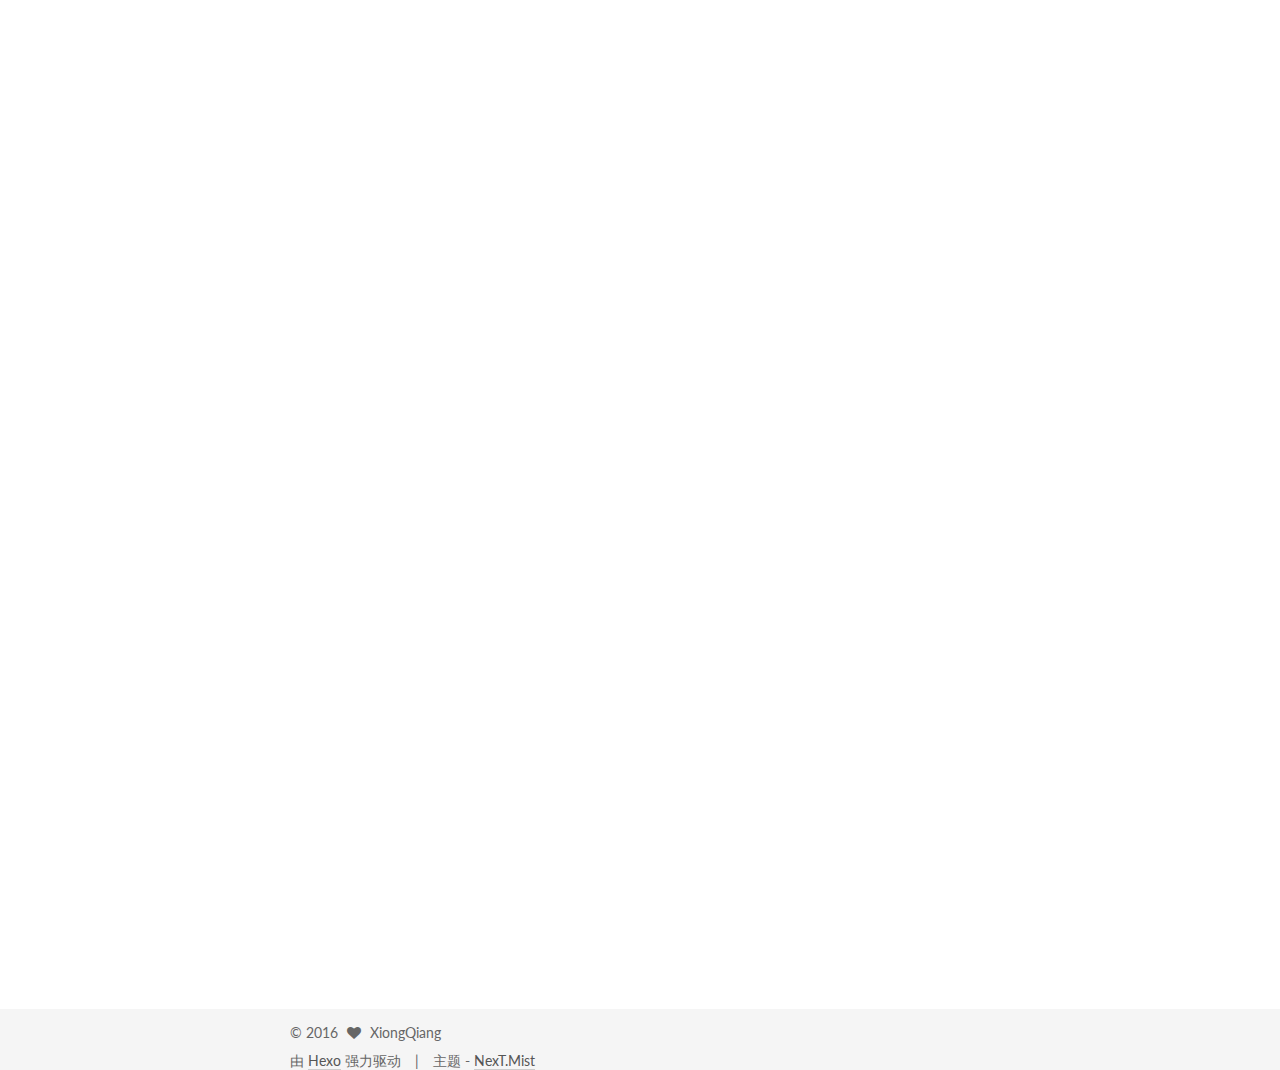
<file: JavaScript字符串.html>
<!doctype html>



  


<html class="theme-next mist use-motion">
<head>
  <meta charset="UTF-8"/>
<meta http-equiv="X-UA-Compatible" content="IE=edge,chrome=1" />
<meta name="viewport" content="width=device-width, initial-scale=1, maximum-scale=1"/>



<meta http-equiv="Cache-Control" content="no-transform" />
<meta http-equiv="Cache-Control" content="no-siteapp" />












  
  
  <link href="/vendors/fancybox/source/jquery.fancybox.css?v=2.1.5" rel="stylesheet" type="text/css" />




  
  
  
  

  
    
    
  

  

  

  

  

  
    
    
    <link href="//fonts.googleapis.com/css?family=Lato:300,300italic,400,400italic,700,700italic&subset=latin,latin-ext" rel="stylesheet" type="text/css">
  






<link href="/vendors/font-awesome/css/font-awesome.min.css?v=4.4.0" rel="stylesheet" type="text/css" />

<link href="/css/main.css?v=5.0.1" rel="stylesheet" type="text/css" />


  <meta name="keywords" content="Hexo, NexT" />








  <link rel="shortcut icon" type="image/x-icon" href="/favicon.ico?v=5.0.1" />






<meta name="description" content="在JavaScript中字符串的构造函数是String函数，最常用的方法是直接字面亮写法来生成一个字符串，也可以使用String函数生成一个字符串包装对象。
属性length‘length’属性是字符串对象的的唯一属性，纪录了指定字符串的长度。
常用方法由于字符串是基本类型数据，所以下面操作字符串的方法全部都是返回一个新的数据，原字符串数据不会有任何改变。
indexOfindexOf方法用来从左">
<meta property="og:type" content="article">
<meta property="og:title" content="JavaScript字符串">
<meta property="og:url" content="http://yoursite.com/JavaScript字符串.html">
<meta property="og:site_name" content="XQ's Note">
<meta property="og:description" content="在JavaScript中字符串的构造函数是String函数，最常用的方法是直接字面亮写法来生成一个字符串，也可以使用String函数生成一个字符串包装对象。
属性length‘length’属性是字符串对象的的唯一属性，纪录了指定字符串的长度。
常用方法由于字符串是基本类型数据，所以下面操作字符串的方法全部都是返回一个新的数据，原字符串数据不会有任何改变。
indexOfindexOf方法用来从左">
<meta property="og:updated_time" content="2016-07-08T03:02:07.000Z">
<meta name="twitter:card" content="summary">
<meta name="twitter:title" content="JavaScript字符串">
<meta name="twitter:description" content="在JavaScript中字符串的构造函数是String函数，最常用的方法是直接字面亮写法来生成一个字符串，也可以使用String函数生成一个字符串包装对象。
属性length‘length’属性是字符串对象的的唯一属性，纪录了指定字符串的长度。
常用方法由于字符串是基本类型数据，所以下面操作字符串的方法全部都是返回一个新的数据，原字符串数据不会有任何改变。
indexOfindexOf方法用来从左">



<script type="text/javascript" id="hexo.configuration">
  var NexT = window.NexT || {};
  var CONFIG = {
    scheme: 'Mist',
    sidebar: {"position":"left","display":"post"},
    fancybox: true,
    motion: true,
    duoshuo: {
      userId: 0,
      author: '博主'
    }
  };
</script>




  <link rel="canonical" href="http://yoursite.com/JavaScript字符串.html"/>

  <title> JavaScript字符串 | XQ's Note </title>
</head>

<body itemscope itemtype="http://schema.org/WebPage" lang="zh-Hans">

  










  
  
    
  

  <div class="container one-collumn sidebar-position-left page-post-detail ">
    <div class="headband"></div>

    <header id="header" class="header" itemscope itemtype="http://schema.org/WPHeader">
      <div class="header-inner"><div class="site-meta ">
  

  <div class="custom-logo-site-title">
    <a href="/"  class="brand" rel="start">
      <span class="logo-line-before"><i></i></span>
      <span class="site-title">XQ's Note</span>
      <span class="logo-line-after"><i></i></span>
    </a>
  </div>
  <p class="site-subtitle"></p>
</div>

<div class="site-nav-toggle">
  <button>
    <span class="btn-bar"></span>
    <span class="btn-bar"></span>
    <span class="btn-bar"></span>
  </button>
</div>

<nav class="site-nav">
  

  
    <ul id="menu" class="menu">
      
        
        <li class="menu-item menu-item-home">
          <a href="/" rel="section">
            
              <i class="menu-item-icon fa fa-fw fa-home"></i> <br />
            
            首页
          </a>
        </li>
      
        
        <li class="menu-item menu-item-categories">
          <a href="/categories" rel="section">
            
              <i class="menu-item-icon fa fa-fw fa-th"></i> <br />
            
            分类
          </a>
        </li>
      
        
        <li class="menu-item menu-item-archives">
          <a href="/archives" rel="section">
            
              <i class="menu-item-icon fa fa-fw fa-archive"></i> <br />
            
            归档
          </a>
        </li>
      

      
    </ul>
  

  
</nav>

 </div>
    </header>

    <main id="main" class="main">
      <div class="main-inner">
        <div class="content-wrap">
          <div id="content" class="content">
            

  <div id="posts" class="posts-expand">
    

  
  

  
  
  

  <article class="post post-type-normal " itemscope itemtype="http://schema.org/Article">

    
      <header class="post-header">

        
        
          <h1 class="post-title" itemprop="name headline">
            
            
              
                JavaScript字符串
              
            
          </h1>
        

        <div class="post-meta">
          <span class="post-time">
            <span class="post-meta-item-icon">
              <i class="fa fa-calendar-o"></i>
            </span>
            <span class="post-meta-item-text">发表于</span>
            <time itemprop="dateCreated" datetime="2016-07-07T18:59:09+08:00" content="2016-07-07">
              2016-07-07
            </time>
          </span>

          
            <span class="post-category" >
              &nbsp; | &nbsp;
              <span class="post-meta-item-icon">
                <i class="fa fa-folder-o"></i>
              </span>
              <span class="post-meta-item-text">分类于</span>
              
                <span itemprop="about" itemscope itemtype="https://schema.org/Thing">
                  <a href="/categories/JavaScript/" itemprop="url" rel="index">
                    <span itemprop="name">JavaScript</span>
                  </a>
                </span>

                
                

              
            </span>
          

          
            
              <span class="post-comments-count">
                &nbsp; | &nbsp;
                <a href="/JavaScript字符串.html#comments" itemprop="discussionUrl">
                  <span class="post-comments-count ds-thread-count" data-thread-key="JavaScript字符串.html" itemprop="commentsCount"></span>
                </a>
              </span>
            
          

          

          
          

          
        </div>
      </header>
    


    <div class="post-body" itemprop="articleBody">

      
      

      
        <p>在JavaScript中字符串的构造函数是<code>String</code>函数，最常用的方法是直接字面亮写法来生成一个字符串，也可以使用<code>String</code>函数生成一个字符串包装对象。</p>
<h2 id="属性"><a href="#属性" class="headerlink" title="属性"></a>属性</h2><h3 id="length"><a href="#length" class="headerlink" title="length"></a>length</h3><p>‘length’属性是字符串对象的的唯一属性，纪录了指定字符串的长度。</p>
<h2 id="常用方法"><a href="#常用方法" class="headerlink" title="常用方法"></a>常用方法</h2><p>由于字符串是基本类型数据，所以下面操作字符串的方法全部都是返回一个新的数据，原字符串数据不会有任何改变。</p>
<h3 id="indexOf"><a href="#indexOf" class="headerlink" title="indexOf"></a>indexOf</h3><p><code>indexOf</code>方法用来从左往右获取字符串中指定字符的索引位置，如果不存在则返回-1。</p>
<p><strong>参数一</strong><br>需要获取索引位置的指定字符。</p>
<p><strong>参数二</strong><br>指定从某个索引位置开始往右查询。</p>
<p><strong>实例</strong></p>
<figure class="highlight js"><table><tr><td class="gutter"><pre><div class="line">1</div><div class="line">2</div><div class="line">3</div></pre></td><td class="code"><pre><div class="line"><span class="keyword">var</span> str = <span class="string">'hello world!'</span>;</div><div class="line">str.indexOf(<span class="string">'o'</span>);<span class="comment">//4</span></div><div class="line">str.indexOf(<span class="string">'o'</span>,<span class="number">5</span>);<span class="comment">//7</span></div></pre></td></tr></table></figure>
<h3 id="lastIndexOf"><a href="#lastIndexOf" class="headerlink" title="lastIndexOf"></a>lastIndexOf</h3><p><code>lastIndexOf</code>方法用来从右往左获取字符串中指定字符的索引位置，如果不存在则返回-1。</p>
<p><strong>参数一</strong><br>需要获取索引位置的指定字符。</p>
<p><strong>参数二</strong><br>指定从某个索引位置开始往左查询。</p>
<p><strong>实例</strong></p>
<figure class="highlight js"><table><tr><td class="gutter"><pre><div class="line">1</div><div class="line">2</div><div class="line">3</div></pre></td><td class="code"><pre><div class="line"><span class="keyword">var</span> str = <span class="string">'hello world!'</span>;</div><div class="line">str.lastIndexOf(<span class="string">'o'</span>);<span class="comment">//7</span></div><div class="line">str.lastIndexOf(<span class="string">'o'</span>,<span class="number">5</span>);<span class="comment">//4</span></div></pre></td></tr></table></figure>
<h3 id="charAt"><a href="#charAt" class="headerlink" title="charAt"></a>charAt</h3><p><code>charAt</code>方法用来获取字符串中指定索引位置的字符，如果不存在则返回空字符串。</p>
<p><strong>实例</strong></p>
<figure class="highlight js"><table><tr><td class="gutter"><pre><div class="line">1</div><div class="line">2</div></pre></td><td class="code"><pre><div class="line"><span class="keyword">var</span> str = <span class="string">'hello world!'</span>;</div><div class="line">str.charAt(<span class="number">4</span>);<span class="comment">//'o'</span></div></pre></td></tr></table></figure>
<h3 id="slice"><a href="#slice" class="headerlink" title="slice"></a>slice</h3><p><code>slice</code>方法用来从左往右的顺序提取字符串中指定的一部分字符，如果结束索引值小于开始索引值，则返回空字符串。</p>
<p><strong>参数一</strong><br>需要提取字符的开始索引值，如果不填写结束索引值参数则默认为提取到最后一位，索引值可以为负数，表示倒数。</p>
<p><strong>参数二</strong><br>需要提取字符的结束索引值，提取的结果不包含结束索引值位置的字符。</p>
<p><strong>实例</strong><br><figure class="highlight js"><table><tr><td class="gutter"><pre><div class="line">1</div><div class="line">2</div><div class="line">3</div><div class="line">4</div><div class="line">5</div><div class="line">6</div></pre></td><td class="code"><pre><div class="line"><span class="keyword">var</span> str = <span class="string">'hello world!'</span>;</div><div class="line">str.slice(<span class="number">6</span>);<span class="comment">//'world!'</span></div><div class="line">str.slice(<span class="number">6</span>,<span class="number">7</span>);<span class="comment">//'w'</span></div><div class="line">str.slice(<span class="number">5</span>,<span class="number">0</span>);<span class="comment">//''</span></div><div class="line">str.slice(<span class="number">5</span>,<span class="number">-1</span>);<span class="comment">//'world'</span></div><div class="line">str.slice(<span class="number">-3</span>,<span class="number">-1</span>);<span class="comment">//'ld'</span></div></pre></td></tr></table></figure></p>
<h3 id="substring"><a href="#substring" class="headerlink" title="substring"></a>substring</h3><p><code>substring</code>方法与<code>slice</code>方法基本上一样，但传入的索引值为负数或者<code>NaN</code>则被当作0，传入的结束索引值如果小于开始索引值，则自动替换开始与结束索引值的位置。</p>
<p><strong>实例</strong></p>
<figure class="highlight js"><table><tr><td class="gutter"><pre><div class="line">1</div><div class="line">2</div><div class="line">3</div><div class="line">4</div><div class="line">5</div><div class="line">6</div></pre></td><td class="code"><pre><div class="line"><span class="keyword">var</span> str = <span class="string">'hello world!'</span>;</div><div class="line">str.substring(<span class="number">6</span>);<span class="comment">//'world!'</span></div><div class="line">str.substring(<span class="number">6</span>,<span class="number">7</span>);<span class="comment">//'w'</span></div><div class="line">str.substring(<span class="number">5</span>,<span class="number">0</span>);<span class="comment">//'hello'</span></div><div class="line">str.substring(<span class="number">5</span>,<span class="number">-1</span>);<span class="comment">//'hello'</span></div><div class="line">str.substring(<span class="number">-3</span>,<span class="number">-1</span>);<span class="comment">//''</span></div></pre></td></tr></table></figure>
<h3 id="substr"><a href="#substr" class="headerlink" title="substr"></a>substr</h3><p><code>substr</code>用来提取字符串中指定的一部分字符。</p>
<p><strong>参数一</strong><br>需要提取字符的开始索引值，如果不填写提取字符的数量参数，则默认提取到最后一位，如果参数为负数则表示倒数。</p>
<p><strong>参数二</strong><br>需要提取字符的数量，如果为负数则表示0返回空字符串。</p>
<p><strong>实例</strong></p>
<figure class="highlight js"><table><tr><td class="gutter"><pre><div class="line">1</div><div class="line">2</div><div class="line">3</div><div class="line">4</div><div class="line">5</div></pre></td><td class="code"><pre><div class="line"><span class="keyword">var</span> str = <span class="string">'hello world!'</span>;</div><div class="line">str.substr(<span class="number">6</span>);<span class="comment">//'world!'</span></div><div class="line">str.substr(<span class="number">6</span>,<span class="number">1</span>);<span class="comment">//'w'</span></div><div class="line">str.substr(<span class="number">-1</span>);<span class="comment">//'!'</span></div><div class="line">str.substr(<span class="number">6</span>,<span class="number">-1</span>);<span class="comment">//''</span></div></pre></td></tr></table></figure>
<h3 id="match"><a href="#match" class="headerlink" title="match"></a>match</h3><p><code>match</code>方法用来提取符合正则表达式规则的字符，返回一个包含该字符元素的数组。如果传入的不是正则表达式则被隐式的转换为正则表达式。</p>
<p><strong>实例</strong></p>
<figure class="highlight js"><table><tr><td class="gutter"><pre><div class="line">1</div><div class="line">2</div><div class="line">3</div><div class="line">4</div></pre></td><td class="code"><pre><div class="line"><span class="keyword">var</span> str = <span class="string">'hello world!'</span>;</div><div class="line">str.match(<span class="string">'o'</span>);<span class="comment">//['o']</span></div><div class="line">str.match(<span class="regexp">/o/</span>);<span class="comment">//['o']</span></div><div class="line">str.match(<span class="regexp">/o/g</span>);<span class="comment">//['o','o']</span></div></pre></td></tr></table></figure>
<h3 id="relpace"><a href="#relpace" class="headerlink" title="relpace"></a>relpace</h3><p><code>replace</code>方法用来将字符串中符合正则表达式规则的字符替换成一个新的字符。</p>
<p><strong>参数一</strong><br>接受一个正则表达式或者字符</p>
<p><strong>参数二</strong><br>符合匹配到的字符被替换的新字符或者一个函数</p>
<p><strong>实例</strong><br><figure class="highlight js"><table><tr><td class="gutter"><pre><div class="line">1</div><div class="line">2</div><div class="line">3</div><div class="line">4</div><div class="line">5</div><div class="line">6</div></pre></td><td class="code"><pre><div class="line"><span class="keyword">var</span> str = <span class="string">'hello world!'</span>;</div><div class="line">str.replace(<span class="string">'o'</span>,<span class="string">''</span>);<span class="comment">//'hell world!'</span></div><div class="line">str.replace(<span class="regexp">/o/g</span>,<span class="string">''</span>);<span class="comment">//'hell wrld!'</span></div><div class="line">str.replace(<span class="regexp">/(o)/g</span>,<span class="function"><span class="keyword">function</span>(<span class="params">$1</span>)</span>&#123;</div><div class="line">    <span class="keyword">return</span> <span class="string">'['</span> + $<span class="number">1</span> +<span class="string">']'</span>;</div><div class="line">&#125;);<span class="comment">//'hell[o] w[o]rld!'</span></div></pre></td></tr></table></figure></p>
<h3 id="concat"><a href="#concat" class="headerlink" title="concat"></a>concat</h3><p><code>concat</code>方法将一个或者多个数据与原字符串连接合并成新的字符串(如果传入的参数不为字符串则会被隐式的转换为字符串)。</p>
<p><strong>实例</strong><br><figure class="highlight js"><table><tr><td class="gutter"><pre><div class="line">1</div><div class="line">2</div><div class="line">3</div></pre></td><td class="code"><pre><div class="line"><span class="keyword">var</span> str = <span class="string">'hello world!'</span>;</div><div class="line">str.concat(<span class="string">'from Jack'</span>);<span class="comment">//'hello world!from Jack'</span></div><div class="line">str.concat(&#123;name:<span class="string">'jack'</span>&#125;);<span class="comment">//'hello world![object Object]'</span></div></pre></td></tr></table></figure></p>
<h3 id="split"><a href="#split" class="headerlink" title="split"></a>split</h3><p><code>split</code>方法将一个字符串分割成为一个数组。</p>
<p><strong>参数一</strong><br>指定分割字符串的字符，如果没传入这个参数则返回整个字符串作为数组的一个元素。</p>
<p><strong>参数二</strong><br>限定返回分割成数组的字符串元素数量。</p>
<p><strong>实例</strong><br><figure class="highlight js"><table><tr><td class="gutter"><pre><div class="line">1</div><div class="line">2</div><div class="line">3</div><div class="line">4</div><div class="line">5</div></pre></td><td class="code"><pre><div class="line"><span class="keyword">var</span> str = <span class="string">'hello world'</span>;</div><div class="line">str.split();<span class="comment">//['hello world']</span></div><div class="line">str.split(<span class="string">' '</span>);<span class="comment">//['hello', 'world]</span></div><div class="line">str.split(<span class="string">''</span>);<span class="comment">//['h', 'e', 'l', 'l', 'o', ' ', 'w', 'o', 'r', 'l', 'd']</span></div><div class="line">str.split(<span class="string">''</span>,<span class="number">3</span>);<span class="comment">//['h', 'e', 'l']</span></div></pre></td></tr></table></figure></p>
<h3 id="trim"><a href="#trim" class="headerlink" title="trim"></a>trim</h3><p><code>trim</code>方法用来将字符串左右两端的空白清除，返回一个新的字符串。</p>
<p><strong>实例</strong><br><figure class="highlight js"><table><tr><td class="gutter"><pre><div class="line">1</div><div class="line">2</div></pre></td><td class="code"><pre><div class="line"><span class="keyword">var</span> str = <span class="string">' hello '</span>;</div><div class="line">str.trim();<span class="comment">//'hello';</span></div></pre></td></tr></table></figure></p>
<blockquote>
<p>IE9以下不支持</p>
</blockquote>
<h3 id="toLowerCase"><a href="#toLowerCase" class="headerlink" title="toLowerCase"></a>toLowerCase</h3><p><code>toLowerCase</code>方法将字符串全部转换成小写。</p>
<p><strong>实例</strong><br><figure class="highlight js"><table><tr><td class="gutter"><pre><div class="line">1</div><div class="line">2</div></pre></td><td class="code"><pre><div class="line"><span class="keyword">var</span> str = <span class="string">'Hello'</span>;</div><div class="line">str.toLowerCase();<span class="comment">//'hello'</span></div></pre></td></tr></table></figure></p>
<h3 id="toUpperCase"><a href="#toUpperCase" class="headerlink" title="toUpperCase"></a>toUpperCase</h3><p><code>toUpperCase</code>方法将字符串全部转换成大写。</p>
<p><strong>实例</strong><br><figure class="highlight js"><table><tr><td class="gutter"><pre><div class="line">1</div><div class="line">2</div></pre></td><td class="code"><pre><div class="line"><span class="keyword">var</span> str = <span class="string">'Hello'</span>;</div><div class="line">str.toUpperCase();<span class="comment">//'HELLO'</span></div></pre></td></tr></table></figure></p>

      
    </div>

    <div>
      
        
      
    </div>

    <div>
      
        

      
    </div>

    <footer class="post-footer">
      

      
        <div class="post-nav">
          <div class="post-nav-next post-nav-item">
            
              <a href="/JavaScript类型转换.html" rel="next" title="JavaScript类型转换">
                <i class="fa fa-chevron-left"></i> JavaScript类型转换
              </a>
            
          </div>

          <div class="post-nav-prev post-nav-item">
            
              <a href="/JavaScript数值.html" rel="prev" title="JavaScript数值">
                JavaScript数值 <i class="fa fa-chevron-right"></i>
              </a>
            
          </div>
        </div>
      

      
      
    </footer>
  </article>



    <div class="post-spread">
      
    </div>
  </div>


          </div>
          


          
  <div class="comments" id="comments">
    
      <div class="ds-thread" data-thread-key="JavaScript字符串.html"
           data-title="JavaScript字符串" data-url="http://yoursite.com/JavaScript字符串.html">
      </div>
    
  </div>


        </div>
        
          
  
  <div class="sidebar-toggle">
    <div class="sidebar-toggle-line-wrap">
      <span class="sidebar-toggle-line sidebar-toggle-line-first"></span>
      <span class="sidebar-toggle-line sidebar-toggle-line-middle"></span>
      <span class="sidebar-toggle-line sidebar-toggle-line-last"></span>
    </div>
  </div>

  <aside id="sidebar" class="sidebar">
    <div class="sidebar-inner">

      

      
        <ul class="sidebar-nav motion-element">
          <li class="sidebar-nav-toc sidebar-nav-active" data-target="post-toc-wrap" >
            文章目录
          </li>
          <li class="sidebar-nav-overview" data-target="site-overview">
            站点概览
          </li>
        </ul>
      

      <section class="site-overview sidebar-panel ">
        <div class="site-author motion-element" itemprop="author" itemscope itemtype="http://schema.org/Person">
          <img class="site-author-image" itemprop="image"
               src="/images/avatar.gif"
               alt="XiongQiang" />
          <p class="site-author-name" itemprop="name">XiongQiang</p>
          <p class="site-description motion-element" itemprop="description"></p>
        </div>
        <nav class="site-state motion-element">
          <div class="site-state-item site-state-posts">
            <a href="/archives">
              <span class="site-state-item-count">7</span>
              <span class="site-state-item-name">日志</span>
            </a>
          </div>

          
            <div class="site-state-item site-state-categories">
              <a href="/categories">
                <span class="site-state-item-count">1</span>
                <span class="site-state-item-name">分类</span>
              </a>
            </div>
          

          

        </nav>

        

        <div class="links-of-author motion-element">
          
        </div>

        
        

        
        

      </section>

      
        <section class="post-toc-wrap motion-element sidebar-panel sidebar-panel-active">
          <div class="post-toc">
            
              
            
            
              <div class="post-toc-content"><ol class="nav"><li class="nav-item nav-level-2"><a class="nav-link" href="#属性"><span class="nav-number">1.</span> <span class="nav-text">属性</span></a><ol class="nav-child"><li class="nav-item nav-level-3"><a class="nav-link" href="#length"><span class="nav-number">1.1.</span> <span class="nav-text">length</span></a></li></ol></li><li class="nav-item nav-level-2"><a class="nav-link" href="#常用方法"><span class="nav-number">2.</span> <span class="nav-text">常用方法</span></a><ol class="nav-child"><li class="nav-item nav-level-3"><a class="nav-link" href="#indexOf"><span class="nav-number">2.1.</span> <span class="nav-text">indexOf</span></a></li><li class="nav-item nav-level-3"><a class="nav-link" href="#lastIndexOf"><span class="nav-number">2.2.</span> <span class="nav-text">lastIndexOf</span></a></li><li class="nav-item nav-level-3"><a class="nav-link" href="#charAt"><span class="nav-number">2.3.</span> <span class="nav-text">charAt</span></a></li><li class="nav-item nav-level-3"><a class="nav-link" href="#slice"><span class="nav-number">2.4.</span> <span class="nav-text">slice</span></a></li><li class="nav-item nav-level-3"><a class="nav-link" href="#substring"><span class="nav-number">2.5.</span> <span class="nav-text">substring</span></a></li><li class="nav-item nav-level-3"><a class="nav-link" href="#substr"><span class="nav-number">2.6.</span> <span class="nav-text">substr</span></a></li><li class="nav-item nav-level-3"><a class="nav-link" href="#match"><span class="nav-number">2.7.</span> <span class="nav-text">match</span></a></li><li class="nav-item nav-level-3"><a class="nav-link" href="#relpace"><span class="nav-number">2.8.</span> <span class="nav-text">relpace</span></a></li><li class="nav-item nav-level-3"><a class="nav-link" href="#concat"><span class="nav-number">2.9.</span> <span class="nav-text">concat</span></a></li><li class="nav-item nav-level-3"><a class="nav-link" href="#split"><span class="nav-number">2.10.</span> <span class="nav-text">split</span></a></li><li class="nav-item nav-level-3"><a class="nav-link" href="#trim"><span class="nav-number">2.11.</span> <span class="nav-text">trim</span></a></li><li class="nav-item nav-level-3"><a class="nav-link" href="#toLowerCase"><span class="nav-number">2.12.</span> <span class="nav-text">toLowerCase</span></a></li><li class="nav-item nav-level-3"><a class="nav-link" href="#toUpperCase"><span class="nav-number">2.13.</span> <span class="nav-text">toUpperCase</span></a></li></ol></li></ol></div>
            
          </div>
        </section>
      

    </div>
  </aside>


        
      </div>
    </main>

    <footer id="footer" class="footer">
      <div class="footer-inner">
        <div class="copyright" >
  
  &copy; 
  <span itemprop="copyrightYear">2016</span>
  <span class="with-love">
    <i class="fa fa-heart"></i>
  </span>
  <span class="author" itemprop="copyrightHolder">XiongQiang</span>
</div>

<div class="powered-by">
  由 <a class="theme-link" href="http://hexo.io">Hexo</a> 强力驱动
</div>

<div class="theme-info">
  主题 -
  <a class="theme-link" href="https://github.com/iissnan/hexo-theme-next">
    NexT.Mist
  </a>
</div>

        

        
      </div>
    </footer>

    <div class="back-to-top">
      <i class="fa fa-arrow-up"></i>
    </div>
  </div>

  

<script type="text/javascript">
  if (Object.prototype.toString.call(window.Promise) !== '[object Function]') {
    window.Promise = null;
  }
</script>









  



  
  <script type="text/javascript" src="/vendors/jquery/index.js?v=2.1.3"></script>

  
  <script type="text/javascript" src="/vendors/fastclick/lib/fastclick.min.js?v=1.0.6"></script>

  
  <script type="text/javascript" src="/vendors/jquery_lazyload/jquery.lazyload.js?v=1.9.7"></script>

  
  <script type="text/javascript" src="/vendors/velocity/velocity.min.js?v=1.2.1"></script>

  
  <script type="text/javascript" src="/vendors/velocity/velocity.ui.min.js?v=1.2.1"></script>

  
  <script type="text/javascript" src="/vendors/fancybox/source/jquery.fancybox.pack.js?v=2.1.5"></script>


  


  <script type="text/javascript" src="/js/src/utils.js?v=5.0.1"></script>

  <script type="text/javascript" src="/js/src/motion.js?v=5.0.1"></script>



  
  

  
  <script type="text/javascript" src="/js/src/scrollspy.js?v=5.0.1"></script>
<script type="text/javascript" src="/js/src/post-details.js?v=5.0.1"></script>



  


  <script type="text/javascript" src="/js/src/bootstrap.js?v=5.0.1"></script>



  

  
    
  

  <script type="text/javascript">
    var duoshuoQuery = {short_name:"mangolime"};
    (function() {
      var ds = document.createElement('script');
      ds.type = 'text/javascript';ds.async = true;
      ds.id = 'duoshuo-script';
      ds.src = (document.location.protocol == 'https:' ? 'https:' : 'http:') + '//static.duoshuo.com/embed.js';
      ds.charset = 'UTF-8';
      (document.getElementsByTagName('head')[0]
      || document.getElementsByTagName('body')[0]).appendChild(ds);
    })();
  </script>

  
    
    <script src="/vendors/ua-parser-js/dist/ua-parser.min.js?v=0.7.9"></script>
    <script src="/js/src/hook-duoshuo.js"></script>
  






  
  
  

  

  

</body>
</html>
</file>
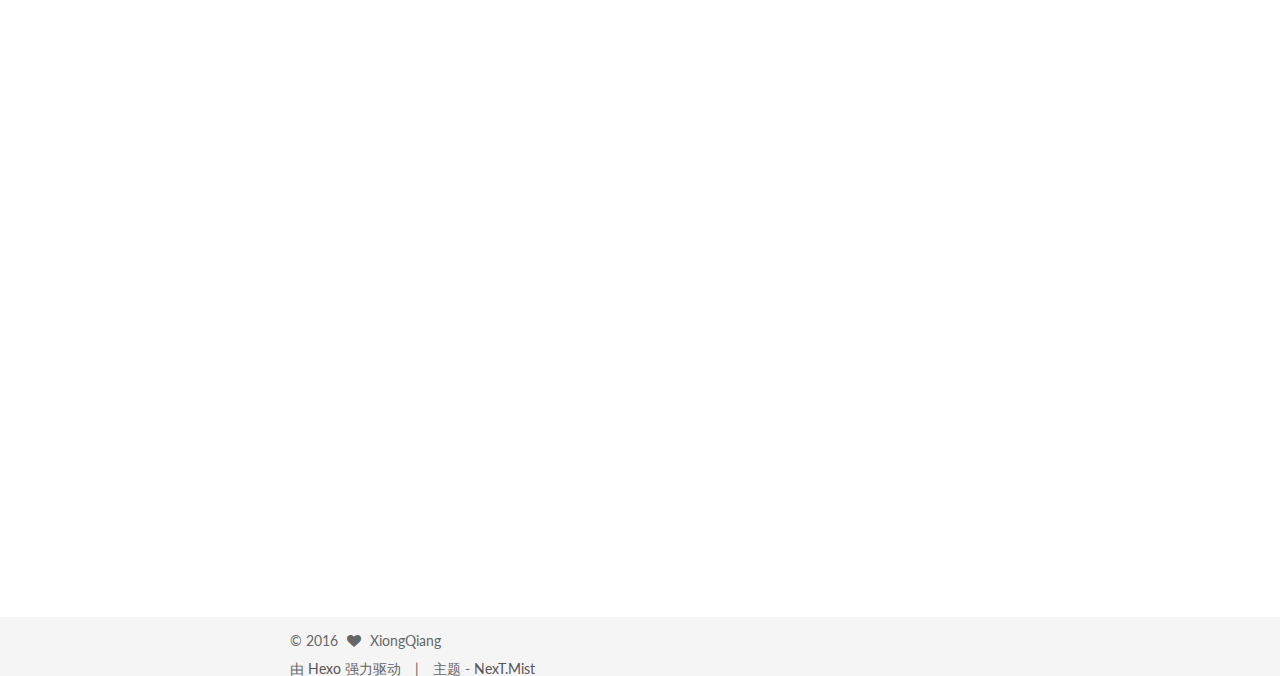
<file: JavaScript数值.html>
<!doctype html>



  


<html class="theme-next mist use-motion">
<head>
  <meta charset="UTF-8"/>
<meta http-equiv="X-UA-Compatible" content="IE=edge,chrome=1" />
<meta name="viewport" content="width=device-width, initial-scale=1, maximum-scale=1"/>



<meta http-equiv="Cache-Control" content="no-transform" />
<meta http-equiv="Cache-Control" content="no-siteapp" />












  
  
  <link href="/vendors/fancybox/source/jquery.fancybox.css?v=2.1.5" rel="stylesheet" type="text/css" />




  
  
  
  

  
    
    
  

  

  

  

  

  
    
    
    <link href="//fonts.googleapis.com/css?family=Lato:300,300italic,400,400italic,700,700italic&subset=latin,latin-ext" rel="stylesheet" type="text/css">
  






<link href="/vendors/font-awesome/css/font-awesome.min.css?v=4.4.0" rel="stylesheet" type="text/css" />

<link href="/css/main.css?v=5.0.1" rel="stylesheet" type="text/css" />


  <meta name="keywords" content="Hexo, NexT" />








  <link rel="shortcut icon" type="image/x-icon" href="/favicon.ico?v=5.0.1" />






<meta name="description" content="在JavaScript中数值的构造函数是Number函数，最常用的方法是直接使用字面亮来生成一个数值，也可以使用Number函数生成一个数值包装对象。
相关属性Number.MAX_VALUE返回JavaScript中能表示的最大值1.7976931348623157e+308。
Number.MIN_VALUE返回JavaScript中能表示的最小值5e-324。
NaN表示这个数值不是一个数值">
<meta property="og:type" content="article">
<meta property="og:title" content="JavaScript数值">
<meta property="og:url" content="http://yoursite.com/JavaScript数值.html">
<meta property="og:site_name" content="XQ's Note">
<meta property="og:description" content="在JavaScript中数值的构造函数是Number函数，最常用的方法是直接使用字面亮来生成一个数值，也可以使用Number函数生成一个数值包装对象。
相关属性Number.MAX_VALUE返回JavaScript中能表示的最大值1.7976931348623157e+308。
Number.MIN_VALUE返回JavaScript中能表示的最小值5e-324。
NaN表示这个数值不是一个数值">
<meta property="og:updated_time" content="2016-07-10T14:02:12.000Z">
<meta name="twitter:card" content="summary">
<meta name="twitter:title" content="JavaScript数值">
<meta name="twitter:description" content="在JavaScript中数值的构造函数是Number函数，最常用的方法是直接使用字面亮来生成一个数值，也可以使用Number函数生成一个数值包装对象。
相关属性Number.MAX_VALUE返回JavaScript中能表示的最大值1.7976931348623157e+308。
Number.MIN_VALUE返回JavaScript中能表示的最小值5e-324。
NaN表示这个数值不是一个数值">



<script type="text/javascript" id="hexo.configuration">
  var NexT = window.NexT || {};
  var CONFIG = {
    scheme: 'Mist',
    sidebar: {"position":"left","display":"post"},
    fancybox: true,
    motion: true,
    duoshuo: {
      userId: 0,
      author: '博主'
    }
  };
</script>




  <link rel="canonical" href="http://yoursite.com/JavaScript数值.html"/>

  <title> JavaScript数值 | XQ's Note </title>
</head>

<body itemscope itemtype="http://schema.org/WebPage" lang="zh-Hans">

  










  
  
    
  

  <div class="container one-collumn sidebar-position-left page-post-detail ">
    <div class="headband"></div>

    <header id="header" class="header" itemscope itemtype="http://schema.org/WPHeader">
      <div class="header-inner"><div class="site-meta ">
  

  <div class="custom-logo-site-title">
    <a href="/"  class="brand" rel="start">
      <span class="logo-line-before"><i></i></span>
      <span class="site-title">XQ's Note</span>
      <span class="logo-line-after"><i></i></span>
    </a>
  </div>
  <p class="site-subtitle"></p>
</div>

<div class="site-nav-toggle">
  <button>
    <span class="btn-bar"></span>
    <span class="btn-bar"></span>
    <span class="btn-bar"></span>
  </button>
</div>

<nav class="site-nav">
  

  
    <ul id="menu" class="menu">
      
        
        <li class="menu-item menu-item-home">
          <a href="/" rel="section">
            
              <i class="menu-item-icon fa fa-fw fa-home"></i> <br />
            
            首页
          </a>
        </li>
      
        
        <li class="menu-item menu-item-categories">
          <a href="/categories" rel="section">
            
              <i class="menu-item-icon fa fa-fw fa-th"></i> <br />
            
            分类
          </a>
        </li>
      
        
        <li class="menu-item menu-item-archives">
          <a href="/archives" rel="section">
            
              <i class="menu-item-icon fa fa-fw fa-archive"></i> <br />
            
            归档
          </a>
        </li>
      

      
    </ul>
  

  
</nav>

 </div>
    </header>

    <main id="main" class="main">
      <div class="main-inner">
        <div class="content-wrap">
          <div id="content" class="content">
            

  <div id="posts" class="posts-expand">
    

  
  

  
  
  

  <article class="post post-type-normal " itemscope itemtype="http://schema.org/Article">

    
      <header class="post-header">

        
        
          <h1 class="post-title" itemprop="name headline">
            
            
              
                JavaScript数值
              
            
          </h1>
        

        <div class="post-meta">
          <span class="post-time">
            <span class="post-meta-item-icon">
              <i class="fa fa-calendar-o"></i>
            </span>
            <span class="post-meta-item-text">发表于</span>
            <time itemprop="dateCreated" datetime="2016-07-08T00:32:37+08:00" content="2016-07-08">
              2016-07-08
            </time>
          </span>

          
            <span class="post-category" >
              &nbsp; | &nbsp;
              <span class="post-meta-item-icon">
                <i class="fa fa-folder-o"></i>
              </span>
              <span class="post-meta-item-text">分类于</span>
              
                <span itemprop="about" itemscope itemtype="https://schema.org/Thing">
                  <a href="/categories/JavaScript/" itemprop="url" rel="index">
                    <span itemprop="name">JavaScript</span>
                  </a>
                </span>

                
                

              
            </span>
          

          
            
              <span class="post-comments-count">
                &nbsp; | &nbsp;
                <a href="/JavaScript数值.html#comments" itemprop="discussionUrl">
                  <span class="post-comments-count ds-thread-count" data-thread-key="JavaScript数值.html" itemprop="commentsCount"></span>
                </a>
              </span>
            
          

          

          
          

          
        </div>
      </header>
    


    <div class="post-body" itemprop="articleBody">

      
      

      
        <p>在JavaScript中数值的构造函数是<code>Number</code>函数，最常用的方法是直接使用字面亮来生成一个数值，也可以使用<code>Number</code>函数生成一个数值包装对象。</p>
<h2 id="相关属性"><a href="#相关属性" class="headerlink" title="相关属性"></a>相关属性</h2><h3 id="Number-MAX-VALUE"><a href="#Number-MAX-VALUE" class="headerlink" title="Number.MAX_VALUE"></a>Number.MAX_VALUE</h3><p>返回JavaScript中能表示的最大值1.7976931348623157e+308。</p>
<h3 id="Number-MIN-VALUE"><a href="#Number-MIN-VALUE" class="headerlink" title="Number.MIN_VALUE"></a>Number.MIN_VALUE</h3><p>返回JavaScript中能表示的最小值5e-324。</p>
<h3 id="NaN"><a href="#NaN" class="headerlink" title="NaN"></a>NaN</h3><p>表示这个数值不是一个数值，<code>NaN</code>与自身不相等。</p>
<h2 id="实例方法"><a href="#实例方法" class="headerlink" title="实例方法"></a>实例方法</h2><h3 id="toFixed"><a href="#toFixed" class="headerlink" title="toFixed"></a>toFixed</h3><p><code>toFixed</code>方法通过四舍五入将数值的小数位保留到指定的位数，然后返回该数值的字符串形式。</p>
<p><strong>实例</strong><br><figure class="highlight js"><table><tr><td class="gutter"><pre><div class="line">1</div><div class="line">2</div><div class="line">3</div></pre></td><td class="code"><pre><div class="line"><span class="keyword">var</span> num = <span class="number">100.456</span>;</div><div class="line">num.toFixed(<span class="number">1</span>);<span class="comment">//'100.5'</span></div><div class="line">num.toFixed(<span class="number">0</span>);<span class="comment">//'100'</span></div></pre></td></tr></table></figure></p>
<h3 id="toString-NaN"><a href="#toString-NaN" class="headerlink" title="toString"></a>toString</h3><p><code>toString</code>方法返回数值的字符串形式，如果不传入参数则默认以10进制转换为字符串。</p>
<p><strong>参数</strong><br>转换成字符串的基数，例如二进制、八进制、16进制等。</p>
<p><strong>实例</strong><br><figure class="highlight js"><table><tr><td class="gutter"><pre><div class="line">1</div><div class="line">2</div><div class="line">3</div><div class="line">4</div><div class="line">5</div></pre></td><td class="code"><pre><div class="line"><span class="keyword">var</span> num = <span class="number">100</span>;</div><div class="line">num.toString();<span class="comment">//'100'</span></div><div class="line">num.toString(<span class="number">2</span>);<span class="comment">//'1100100'</span></div><div class="line">num.toString(<span class="number">8</span>);<span class="comment">//'144'</span></div><div class="line">num.toString(<span class="number">16</span>);<span class="comment">//'64'</span></div></pre></td></tr></table></figure></p>
<h2 id="全局方法"><a href="#全局方法" class="headerlink" title="全局方法"></a>全局方法</h2><h3 id="isNaN"><a href="#isNaN" class="headerlink" title="isNaN"></a>isNaN</h3><p><code>isNaN</code>方法用来判断指定数值是否为<code>NaN</code>。</p>
<p><strong>实例</strong><br><figure class="highlight js"><table><tr><td class="gutter"><pre><div class="line">1</div><div class="line">2</div></pre></td><td class="code"><pre><div class="line"><span class="keyword">var</span> str = <span class="string">'123a'</span>;</div><div class="line"><span class="built_in">isNaN</span>(<span class="built_in">Number</span>(str));<span class="comment">//true</span></div></pre></td></tr></table></figure></p>
<h3 id="parseInt"><a href="#parseInt" class="headerlink" title="parseInt"></a>parseInt</h3><p><code>parseInt</code>方法将字符串以指定的进制转换成10进制整数。</p>
<p><strong>参数一</strong><br>指定需要转换成整数的字符串</p>
<p><strong>参数二</strong><br>指定字符串的进制，默认为10进制。</p>
<p><strong>实例</strong><br><figure class="highlight js"><table><tr><td class="gutter"><pre><div class="line">1</div><div class="line">2</div><div class="line">3</div><div class="line">4</div><div class="line">5</div><div class="line">6</div><div class="line">7</div><div class="line">8</div><div class="line">9</div><div class="line">10</div></pre></td><td class="code"><pre><div class="line"><span class="keyword">var</span> str = <span class="string">'10'</span>;</div><div class="line"><span class="built_in">parseInt</span>(str);<span class="comment">//10</span></div><div class="line"><span class="built_in">parseInt</span>(str,<span class="number">2</span>);<span class="comment">//2</span></div><div class="line"></div><div class="line"><span class="built_in">parseInt</span>(<span class="string">'100.99'</span>);<span class="comment">//100</span></div><div class="line"><span class="built_in">parseInt</span>(<span class="string">'a100'</span>);<span class="comment">//NaN</span></div><div class="line"><span class="built_in">parseInt</span>(<span class="string">'100a'</span>);<span class="comment">//100</span></div><div class="line"><span class="built_in">parseInt</span>(<span class="string">'.100'</span>);<span class="comment">//NaN</span></div><div class="line"><span class="built_in">parseInt</span>(<span class="string">'100.'</span>);<span class="comment">//100</span></div><div class="line"><span class="built_in">parseInt</span>(<span class="string">'100a100'</span>);<span class="comment">//100</span></div></pre></td></tr></table></figure></p>
<h3 id="parseFloat"><a href="#parseFloat" class="headerlink" title="parseFloat"></a>parseFloat</h3><p><code>parseFloat</code>方法将字符串转换成浮点数值。</p>
<p><strong>实例</strong><br><figure class="highlight js"><table><tr><td class="gutter"><pre><div class="line">1</div><div class="line">2</div><div class="line">3</div><div class="line">4</div><div class="line">5</div><div class="line">6</div></pre></td><td class="code"><pre><div class="line"><span class="built_in">parseFloat</span>(<span class="string">'100.99'</span>);<span class="comment">//100.99</span></div><div class="line"><span class="built_in">parseFloat</span>(<span class="string">'a100'</span>);<span class="comment">//NaN</span></div><div class="line"><span class="built_in">parseFloat</span>(<span class="string">'100.1a'</span>);<span class="comment">//100.1</span></div><div class="line"><span class="built_in">parseFloat</span>(<span class="string">'.100'</span>);<span class="comment">//0.1</span></div><div class="line"><span class="built_in">parseFloat</span>(<span class="string">'100.'</span>);<span class="comment">//100</span></div><div class="line"><span class="built_in">parseFloat</span>(<span class="string">'100.aa1'</span>)<span class="comment">//100</span></div></pre></td></tr></table></figure></p>
<h2 id="Math对象"><a href="#Math对象" class="headerlink" title="Math对象"></a>Math对象</h2><h3 id="Math-abs"><a href="#Math-abs" class="headerlink" title="Math.abs"></a>Math.abs</h3><p><code>Math.abs</code>方法返回指定数值的绝对值。</p>
<p><strong>实例</strong><br><figure class="highlight js"><table><tr><td class="gutter"><pre><div class="line">1</div></pre></td><td class="code"><pre><div class="line"><span class="built_in">Math</span>.abs(<span class="number">-1</span>);<span class="comment">//1</span></div></pre></td></tr></table></figure></p>
<h3 id="Math-ceil"><a href="#Math-ceil" class="headerlink" title="Math.ceil"></a>Math.ceil</h3><p><code>Math.ceil</code>方法返回一个向上取整的数值。</p>
<p><strong>实例</strong><br><figure class="highlight js"><table><tr><td class="gutter"><pre><div class="line">1</div><div class="line">2</div></pre></td><td class="code"><pre><div class="line"><span class="built_in">Math</span>.ceil(<span class="number">1.0001</span>);<span class="comment">//2</span></div><div class="line"><span class="built_in">Math</span>.ceil(<span class="number">1</span>);<span class="comment">//1</span></div></pre></td></tr></table></figure></p>
<h3 id="Math-floor"><a href="#Math-floor" class="headerlink" title="Math.floor"></a>Math.floor</h3><p><code>Math.floor</code>方法返回一个向下取整的数值。</p>
<p><strong>实例</strong><br><figure class="highlight js"><table><tr><td class="gutter"><pre><div class="line">1</div><div class="line">2</div></pre></td><td class="code"><pre><div class="line"><span class="built_in">Math</span>.floor(<span class="number">1.99999</span>);<span class="comment">//1</span></div><div class="line"><span class="built_in">Math</span>.floor(<span class="number">2</span>);<span class="comment">//2</span></div></pre></td></tr></table></figure></p>
<h3 id="Math-max"><a href="#Math-max" class="headerlink" title="Math.max"></a>Math.max</h3><p><code>Math.max</code>方法返回一组数值中最大的数值。</p>
<p><strong>实例</strong><br><figure class="highlight js"><table><tr><td class="gutter"><pre><div class="line">1</div><div class="line">2</div></pre></td><td class="code"><pre><div class="line"><span class="built_in">Math</span>.max(<span class="number">1</span>,<span class="number">2</span>,<span class="number">5</span>,<span class="number">4</span>,<span class="number">5</span>);<span class="comment">//5</span></div><div class="line"><span class="built_in">Math</span>.max.apply(<span class="literal">null</span>,[<span class="number">1</span>,<span class="number">2</span>,<span class="number">5</span>,<span class="number">4</span>,<span class="number">5</span>]);<span class="comment">//5</span></div></pre></td></tr></table></figure></p>
<h3 id="Math-min"><a href="#Math-min" class="headerlink" title="Math.min"></a>Math.min</h3><p><code>Math.min</code>方法返回一组数值中最小的数值。</p>
<p><strong>实例</strong><br><figure class="highlight js"><table><tr><td class="gutter"><pre><div class="line">1</div><div class="line">2</div></pre></td><td class="code"><pre><div class="line"><span class="built_in">Math</span>.min(<span class="number">1</span>,<span class="number">2</span>,<span class="number">5</span>,<span class="number">4</span>,<span class="number">5</span>);<span class="comment">//1</span></div><div class="line"><span class="built_in">Math</span>.min.apply(<span class="literal">null</span>,[<span class="number">1</span>,<span class="number">2</span>,<span class="number">5</span>,<span class="number">4</span>,<span class="number">5</span>]);<span class="comment">//1</span></div></pre></td></tr></table></figure></p>
<h3 id="Math-pow"><a href="#Math-pow" class="headerlink" title="Math.pow"></a>Math.pow</h3><p><code>Math.pow</code>方法返回指定数值的指定次幂的数值。</p>
<p><strong>参数一</strong><br>指定数值基数。</p>
<p><strong>参数二</strong><br>指定次幂。</p>
<p><strong>实例</strong><br><figure class="highlight js"><table><tr><td class="gutter"><pre><div class="line">1</div><div class="line">2</div><div class="line">3</div></pre></td><td class="code"><pre><div class="line"><span class="built_in">Math</span>.pow(<span class="number">2</span>,<span class="number">2</span>);<span class="comment">//4</span></div><div class="line"><span class="built_in">Math</span>.pow(<span class="number">3</span>,<span class="number">2</span>);<span class="comment">//9</span></div><div class="line"><span class="built_in">Math</span>.pow(<span class="number">3</span>,<span class="number">3</span>);<span class="comment">//27</span></div></pre></td></tr></table></figure></p>
<h3 id="Math-random"><a href="#Math-random" class="headerlink" title="Math.random"></a>Math.random</h3><p><code>Math.random</code>方法返回一个大于等于0，小于1的随机数值。</p>
<p><strong>实例</strong><br><figure class="highlight js"><table><tr><td class="gutter"><pre><div class="line">1</div><div class="line">2</div><div class="line">3</div><div class="line">4</div><div class="line">5</div><div class="line">6</div><div class="line">7</div><div class="line">8</div><div class="line">9</div></pre></td><td class="code"><pre><div class="line"><span class="comment">//返回一个介于min与max之间的随机浮点数</span></div><div class="line"><span class="function"><span class="keyword">function</span> <span class="title">getRandomArbitrary</span>(<span class="params">min,max</span>)</span>&#123;</div><div class="line">    <span class="keyword">return</span> <span class="built_in">Math</span>.random() * (max-min) + min;</div><div class="line">&#125;</div><div class="line"></div><div class="line"><span class="comment">//返回一个介于min与max之间的整数</span></div><div class="line"><span class="function"><span class="keyword">function</span> <span class="title">getRandomInt</span>(<span class="params">min,max</span>)</span>&#123;</div><div class="line">    <span class="keyword">return</span> <span class="built_in">Math</span>.floor(<span class="built_in">Math</span>.random() * (max - min + <span class="number">1</span>) + min);</div><div class="line">&#125;</div></pre></td></tr></table></figure></p>
<h3 id="Math-round"><a href="#Math-round" class="headerlink" title="Math.round"></a>Math.round</h3><p><code>Math.round</code>方法返回一个四舍五入后的整数数值。</p>
<p><strong>实例</strong><br><figure class="highlight js"><table><tr><td class="gutter"><pre><div class="line">1</div><div class="line">2</div></pre></td><td class="code"><pre><div class="line"><span class="built_in">Math</span>.round(<span class="number">1.49</span>);<span class="comment">//1</span></div><div class="line"><span class="built_in">Math</span>.round(<span class="number">1.51</span>);<span class="comment">//2</span></div></pre></td></tr></table></figure></p>
<h3 id="Math-PI"><a href="#Math-PI" class="headerlink" title="Math.PI"></a>Math.PI</h3><p><code>Math.PI</code>属性返回圆周率。</p>

      
    </div>

    <div>
      
        
      
    </div>

    <div>
      
        

      
    </div>

    <footer class="post-footer">
      

      
        <div class="post-nav">
          <div class="post-nav-next post-nav-item">
            
              <a href="/JavaScript字符串.html" rel="next" title="JavaScript字符串">
                <i class="fa fa-chevron-left"></i> JavaScript字符串
              </a>
            
          </div>

          <div class="post-nav-prev post-nav-item">
            
              <a href="/JavaScript数组.html" rel="prev" title="JavaScript数组">
                JavaScript数组 <i class="fa fa-chevron-right"></i>
              </a>
            
          </div>
        </div>
      

      
      
    </footer>
  </article>



    <div class="post-spread">
      
    </div>
  </div>


          </div>
          


          
  <div class="comments" id="comments">
    
      <div class="ds-thread" data-thread-key="JavaScript数值.html"
           data-title="JavaScript数值" data-url="http://yoursite.com/JavaScript数值.html">
      </div>
    
  </div>


        </div>
        
          
  
  <div class="sidebar-toggle">
    <div class="sidebar-toggle-line-wrap">
      <span class="sidebar-toggle-line sidebar-toggle-line-first"></span>
      <span class="sidebar-toggle-line sidebar-toggle-line-middle"></span>
      <span class="sidebar-toggle-line sidebar-toggle-line-last"></span>
    </div>
  </div>

  <aside id="sidebar" class="sidebar">
    <div class="sidebar-inner">

      

      
        <ul class="sidebar-nav motion-element">
          <li class="sidebar-nav-toc sidebar-nav-active" data-target="post-toc-wrap" >
            文章目录
          </li>
          <li class="sidebar-nav-overview" data-target="site-overview">
            站点概览
          </li>
        </ul>
      

      <section class="site-overview sidebar-panel ">
        <div class="site-author motion-element" itemprop="author" itemscope itemtype="http://schema.org/Person">
          <img class="site-author-image" itemprop="image"
               src="/images/avatar.gif"
               alt="XiongQiang" />
          <p class="site-author-name" itemprop="name">XiongQiang</p>
          <p class="site-description motion-element" itemprop="description"></p>
        </div>
        <nav class="site-state motion-element">
          <div class="site-state-item site-state-posts">
            <a href="/archives">
              <span class="site-state-item-count">7</span>
              <span class="site-state-item-name">日志</span>
            </a>
          </div>

          
            <div class="site-state-item site-state-categories">
              <a href="/categories">
                <span class="site-state-item-count">1</span>
                <span class="site-state-item-name">分类</span>
              </a>
            </div>
          

          

        </nav>

        

        <div class="links-of-author motion-element">
          
        </div>

        
        

        
        

      </section>

      
        <section class="post-toc-wrap motion-element sidebar-panel sidebar-panel-active">
          <div class="post-toc">
            
              
            
            
              <div class="post-toc-content"><ol class="nav"><li class="nav-item nav-level-2"><a class="nav-link" href="#相关属性"><span class="nav-number">1.</span> <span class="nav-text">相关属性</span></a><ol class="nav-child"><li class="nav-item nav-level-3"><a class="nav-link" href="#Number-MAX-VALUE"><span class="nav-number">1.1.</span> <span class="nav-text">Number.MAX_VALUE</span></a></li><li class="nav-item nav-level-3"><a class="nav-link" href="#Number-MIN-VALUE"><span class="nav-number">1.2.</span> <span class="nav-text">Number.MIN_VALUE</span></a></li><li class="nav-item nav-level-3"><a class="nav-link" href="#NaN"><span class="nav-number">1.3.</span> <span class="nav-text">NaN</span></a></li></ol></li><li class="nav-item nav-level-2"><a class="nav-link" href="#实例方法"><span class="nav-number">2.</span> <span class="nav-text">实例方法</span></a><ol class="nav-child"><li class="nav-item nav-level-3"><a class="nav-link" href="#toFixed"><span class="nav-number">2.1.</span> <span class="nav-text">toFixed</span></a></li><li class="nav-item nav-level-3"><a class="nav-link" href="#toString-NaN"><span class="nav-number">2.2.</span> <span class="nav-text">toString</span></a></li></ol></li><li class="nav-item nav-level-2"><a class="nav-link" href="#全局方法"><span class="nav-number">3.</span> <span class="nav-text">全局方法</span></a><ol class="nav-child"><li class="nav-item nav-level-3"><a class="nav-link" href="#isNaN"><span class="nav-number">3.1.</span> <span class="nav-text">isNaN</span></a></li><li class="nav-item nav-level-3"><a class="nav-link" href="#parseInt"><span class="nav-number">3.2.</span> <span class="nav-text">parseInt</span></a></li><li class="nav-item nav-level-3"><a class="nav-link" href="#parseFloat"><span class="nav-number">3.3.</span> <span class="nav-text">parseFloat</span></a></li></ol></li><li class="nav-item nav-level-2"><a class="nav-link" href="#Math对象"><span class="nav-number">4.</span> <span class="nav-text">Math对象</span></a><ol class="nav-child"><li class="nav-item nav-level-3"><a class="nav-link" href="#Math-abs"><span class="nav-number">4.1.</span> <span class="nav-text">Math.abs</span></a></li><li class="nav-item nav-level-3"><a class="nav-link" href="#Math-ceil"><span class="nav-number">4.2.</span> <span class="nav-text">Math.ceil</span></a></li><li class="nav-item nav-level-3"><a class="nav-link" href="#Math-floor"><span class="nav-number">4.3.</span> <span class="nav-text">Math.floor</span></a></li><li class="nav-item nav-level-3"><a class="nav-link" href="#Math-max"><span class="nav-number">4.4.</span> <span class="nav-text">Math.max</span></a></li><li class="nav-item nav-level-3"><a class="nav-link" href="#Math-min"><span class="nav-number">4.5.</span> <span class="nav-text">Math.min</span></a></li><li class="nav-item nav-level-3"><a class="nav-link" href="#Math-pow"><span class="nav-number">4.6.</span> <span class="nav-text">Math.pow</span></a></li><li class="nav-item nav-level-3"><a class="nav-link" href="#Math-random"><span class="nav-number">4.7.</span> <span class="nav-text">Math.random</span></a></li><li class="nav-item nav-level-3"><a class="nav-link" href="#Math-round"><span class="nav-number">4.8.</span> <span class="nav-text">Math.round</span></a></li><li class="nav-item nav-level-3"><a class="nav-link" href="#Math-PI"><span class="nav-number">4.9.</span> <span class="nav-text">Math.PI</span></a></li></ol></li></ol></div>
            
          </div>
        </section>
      

    </div>
  </aside>


        
      </div>
    </main>

    <footer id="footer" class="footer">
      <div class="footer-inner">
        <div class="copyright" >
  
  &copy; 
  <span itemprop="copyrightYear">2016</span>
  <span class="with-love">
    <i class="fa fa-heart"></i>
  </span>
  <span class="author" itemprop="copyrightHolder">XiongQiang</span>
</div>

<div class="powered-by">
  由 <a class="theme-link" href="http://hexo.io">Hexo</a> 强力驱动
</div>

<div class="theme-info">
  主题 -
  <a class="theme-link" href="https://github.com/iissnan/hexo-theme-next">
    NexT.Mist
  </a>
</div>

        

        
      </div>
    </footer>

    <div class="back-to-top">
      <i class="fa fa-arrow-up"></i>
    </div>
  </div>

  

<script type="text/javascript">
  if (Object.prototype.toString.call(window.Promise) !== '[object Function]') {
    window.Promise = null;
  }
</script>









  



  
  <script type="text/javascript" src="/vendors/jquery/index.js?v=2.1.3"></script>

  
  <script type="text/javascript" src="/vendors/fastclick/lib/fastclick.min.js?v=1.0.6"></script>

  
  <script type="text/javascript" src="/vendors/jquery_lazyload/jquery.lazyload.js?v=1.9.7"></script>

  
  <script type="text/javascript" src="/vendors/velocity/velocity.min.js?v=1.2.1"></script>

  
  <script type="text/javascript" src="/vendors/velocity/velocity.ui.min.js?v=1.2.1"></script>

  
  <script type="text/javascript" src="/vendors/fancybox/source/jquery.fancybox.pack.js?v=2.1.5"></script>


  


  <script type="text/javascript" src="/js/src/utils.js?v=5.0.1"></script>

  <script type="text/javascript" src="/js/src/motion.js?v=5.0.1"></script>



  
  

  
  <script type="text/javascript" src="/js/src/scrollspy.js?v=5.0.1"></script>
<script type="text/javascript" src="/js/src/post-details.js?v=5.0.1"></script>



  


  <script type="text/javascript" src="/js/src/bootstrap.js?v=5.0.1"></script>



  

  
    
  

  <script type="text/javascript">
    var duoshuoQuery = {short_name:"mangolime"};
    (function() {
      var ds = document.createElement('script');
      ds.type = 'text/javascript';ds.async = true;
      ds.id = 'duoshuo-script';
      ds.src = (document.location.protocol == 'https:' ? 'https:' : 'http:') + '//static.duoshuo.com/embed.js';
      ds.charset = 'UTF-8';
      (document.getElementsByTagName('head')[0]
      || document.getElementsByTagName('body')[0]).appendChild(ds);
    })();
  </script>

  
    
    <script src="/vendors/ua-parser-js/dist/ua-parser.min.js?v=0.7.9"></script>
    <script src="/js/src/hook-duoshuo.js"></script>
  






  
  
  

  

  

</body>
</html>
</file>
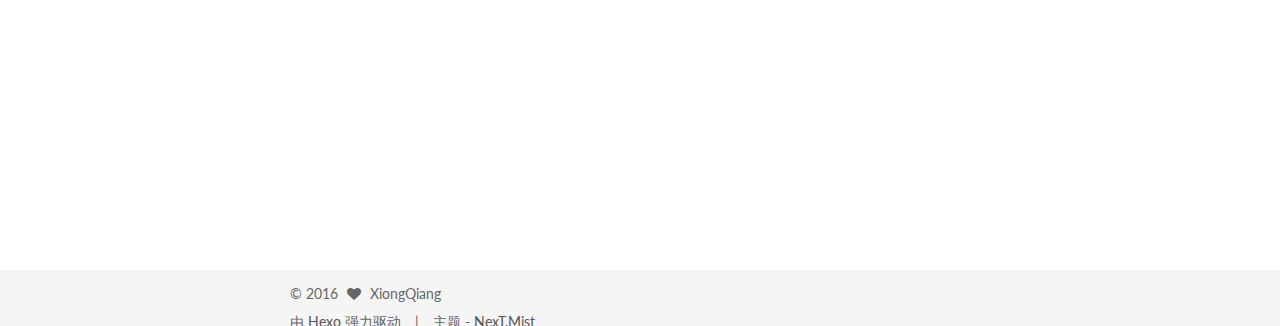
<file: JavaScript数组.html>
<!doctype html>



  


<html class="theme-next mist use-motion">
<head>
  <meta charset="UTF-8"/>
<meta http-equiv="X-UA-Compatible" content="IE=edge,chrome=1" />
<meta name="viewport" content="width=device-width, initial-scale=1, maximum-scale=1"/>



<meta http-equiv="Cache-Control" content="no-transform" />
<meta http-equiv="Cache-Control" content="no-siteapp" />












  
  
  <link href="/vendors/fancybox/source/jquery.fancybox.css?v=2.1.5" rel="stylesheet" type="text/css" />




  
  
  
  

  
    
    
  

  

  

  

  

  
    
    
    <link href="//fonts.googleapis.com/css?family=Lato:300,300italic,400,400italic,700,700italic&subset=latin,latin-ext" rel="stylesheet" type="text/css">
  






<link href="/vendors/font-awesome/css/font-awesome.min.css?v=4.4.0" rel="stylesheet" type="text/css" />

<link href="/css/main.css?v=5.0.1" rel="stylesheet" type="text/css" />


  <meta name="keywords" content="Hexo, NexT" />








  <link rel="shortcut icon" type="image/x-icon" href="/favicon.ico?v=5.0.1" />






<meta name="description" content="属性lengthlength属性返一般情况下返回的是数组中元素的个数，但在不连续数组中则返回的是最大索引值+1。
实例1234var arr = [&apos;100&apos;];arr.length;//1arr[99] = &apos;100&apos;;arr.length;//100
常用方法添加删除修改排序以下方法会直接修改原数组。
pushpush方法在数组最后一位添加新的元素，函数的返回值为最新的length属性值。
实">
<meta property="og:type" content="article">
<meta property="og:title" content="JavaScript数组">
<meta property="og:url" content="http://yoursite.com/JavaScript数组.html">
<meta property="og:site_name" content="XQ's Note">
<meta property="og:description" content="属性lengthlength属性返一般情况下返回的是数组中元素的个数，但在不连续数组中则返回的是最大索引值+1。
实例1234var arr = [&apos;100&apos;];arr.length;//1arr[99] = &apos;100&apos;;arr.length;//100
常用方法添加删除修改排序以下方法会直接修改原数组。
pushpush方法在数组最后一位添加新的元素，函数的返回值为最新的length属性值。
实">
<meta property="og:updated_time" content="2016-07-08T15:00:20.000Z">
<meta name="twitter:card" content="summary">
<meta name="twitter:title" content="JavaScript数组">
<meta name="twitter:description" content="属性lengthlength属性返一般情况下返回的是数组中元素的个数，但在不连续数组中则返回的是最大索引值+1。
实例1234var arr = [&apos;100&apos;];arr.length;//1arr[99] = &apos;100&apos;;arr.length;//100
常用方法添加删除修改排序以下方法会直接修改原数组。
pushpush方法在数组最后一位添加新的元素，函数的返回值为最新的length属性值。
实">



<script type="text/javascript" id="hexo.configuration">
  var NexT = window.NexT || {};
  var CONFIG = {
    scheme: 'Mist',
    sidebar: {"position":"left","display":"post"},
    fancybox: true,
    motion: true,
    duoshuo: {
      userId: 0,
      author: '博主'
    }
  };
</script>




  <link rel="canonical" href="http://yoursite.com/JavaScript数组.html"/>

  <title> JavaScript数组 | XQ's Note </title>
</head>

<body itemscope itemtype="http://schema.org/WebPage" lang="zh-Hans">

  










  
  
    
  

  <div class="container one-collumn sidebar-position-left page-post-detail ">
    <div class="headband"></div>

    <header id="header" class="header" itemscope itemtype="http://schema.org/WPHeader">
      <div class="header-inner"><div class="site-meta ">
  

  <div class="custom-logo-site-title">
    <a href="/"  class="brand" rel="start">
      <span class="logo-line-before"><i></i></span>
      <span class="site-title">XQ's Note</span>
      <span class="logo-line-after"><i></i></span>
    </a>
  </div>
  <p class="site-subtitle"></p>
</div>

<div class="site-nav-toggle">
  <button>
    <span class="btn-bar"></span>
    <span class="btn-bar"></span>
    <span class="btn-bar"></span>
  </button>
</div>

<nav class="site-nav">
  

  
    <ul id="menu" class="menu">
      
        
        <li class="menu-item menu-item-home">
          <a href="/" rel="section">
            
              <i class="menu-item-icon fa fa-fw fa-home"></i> <br />
            
            首页
          </a>
        </li>
      
        
        <li class="menu-item menu-item-categories">
          <a href="/categories" rel="section">
            
              <i class="menu-item-icon fa fa-fw fa-th"></i> <br />
            
            分类
          </a>
        </li>
      
        
        <li class="menu-item menu-item-archives">
          <a href="/archives" rel="section">
            
              <i class="menu-item-icon fa fa-fw fa-archive"></i> <br />
            
            归档
          </a>
        </li>
      

      
    </ul>
  

  
</nav>

 </div>
    </header>

    <main id="main" class="main">
      <div class="main-inner">
        <div class="content-wrap">
          <div id="content" class="content">
            

  <div id="posts" class="posts-expand">
    

  
  

  
  
  

  <article class="post post-type-normal " itemscope itemtype="http://schema.org/Article">

    
      <header class="post-header">

        
        
          <h1 class="post-title" itemprop="name headline">
            
            
              
                JavaScript数组
              
            
          </h1>
        

        <div class="post-meta">
          <span class="post-time">
            <span class="post-meta-item-icon">
              <i class="fa fa-calendar-o"></i>
            </span>
            <span class="post-meta-item-text">发表于</span>
            <time itemprop="dateCreated" datetime="2016-07-08T15:27:14+08:00" content="2016-07-08">
              2016-07-08
            </time>
          </span>

          
            <span class="post-category" >
              &nbsp; | &nbsp;
              <span class="post-meta-item-icon">
                <i class="fa fa-folder-o"></i>
              </span>
              <span class="post-meta-item-text">分类于</span>
              
                <span itemprop="about" itemscope itemtype="https://schema.org/Thing">
                  <a href="/categories/JavaScript/" itemprop="url" rel="index">
                    <span itemprop="name">JavaScript</span>
                  </a>
                </span>

                
                

              
            </span>
          

          
            
              <span class="post-comments-count">
                &nbsp; | &nbsp;
                <a href="/JavaScript数组.html#comments" itemprop="discussionUrl">
                  <span class="post-comments-count ds-thread-count" data-thread-key="JavaScript数组.html" itemprop="commentsCount"></span>
                </a>
              </span>
            
          

          

          
          

          
        </div>
      </header>
    


    <div class="post-body" itemprop="articleBody">

      
      

      
        <h2 id="属性"><a href="#属性" class="headerlink" title="属性"></a>属性</h2><h3 id="length"><a href="#length" class="headerlink" title="length"></a>length</h3><p><code>length</code>属性返一般情况下返回的是数组中元素的个数，但在不连续数组中则返回的是最大索引值+1。</p>
<p><strong>实例</strong><br><figure class="highlight js"><table><tr><td class="gutter"><pre><div class="line">1</div><div class="line">2</div><div class="line">3</div><div class="line">4</div></pre></td><td class="code"><pre><div class="line"><span class="keyword">var</span> arr = [<span class="string">'100'</span>];</div><div class="line">arr.length;<span class="comment">//1</span></div><div class="line">arr[<span class="number">99</span>] = <span class="string">'100'</span>;</div><div class="line">arr.length;<span class="comment">//100</span></div></pre></td></tr></table></figure></p>
<h2 id="常用方法"><a href="#常用方法" class="headerlink" title="常用方法"></a>常用方法</h2><h3 id="添加删除修改排序"><a href="#添加删除修改排序" class="headerlink" title="添加删除修改排序"></a>添加删除修改排序</h3><p>以下方法会直接修改原数组。</p>
<h4 id="push"><a href="#push" class="headerlink" title="push"></a>push</h4><p><code>push</code>方法在数组最后一位添加新的元素，函数的返回值为最新的<code>length</code>属性值。</p>
<p><strong>实例</strong><br><figure class="highlight js"><table><tr><td class="gutter"><pre><div class="line">1</div><div class="line">2</div><div class="line">3</div></pre></td><td class="code"><pre><div class="line"><span class="keyword">var</span> arr = [];</div><div class="line">arr.push(<span class="string">'1'</span>,<span class="number">100</span>);</div><div class="line">arr.length;<span class="comment">//2</span></div></pre></td></tr></table></figure></p>
<h4 id="pop"><a href="#pop" class="headerlink" title="pop"></a>pop</h4><p><code>pop</code>方法会把数组中最后最后一位元素删除，函数的返回值为删除的数组元素。</p>
<p><strong>实例</strong><br><figure class="highlight js"><table><tr><td class="gutter"><pre><div class="line">1</div><div class="line">2</div><div class="line">3</div></pre></td><td class="code"><pre><div class="line"><span class="keyword">var</span> arr = [<span class="string">'1'</span>,<span class="string">'100'</span>];</div><div class="line">arr.pop();</div><div class="line">arr.length;<span class="comment">//1</span></div></pre></td></tr></table></figure></p>
<h4 id="unshift"><a href="#unshift" class="headerlink" title="unshift"></a>unshift</h4><p><code>unshift</code>方法在数组的第一位添加新的元素，函数的返回值为最新的<code>length</code>属性值。</p>
<p><strong>实例</strong><br><figure class="highlight js"><table><tr><td class="gutter"><pre><div class="line">1</div><div class="line">2</div><div class="line">3</div></pre></td><td class="code"><pre><div class="line"><span class="keyword">var</span> arr = [<span class="string">'1'</span>,<span class="string">'100'</span>];</div><div class="line">arr.unshift(<span class="string">'first'</span>,<span class="string">'second'</span>);</div><div class="line">arr.length;<span class="comment">//4</span></div></pre></td></tr></table></figure></p>
<h4 id="shift"><a href="#shift" class="headerlink" title="shift"></a>shift</h4><p><code>shift</code>方法会把数组中的第一位元素删除，函数的返回值为删除的数组元素。</p>
<p><strong>实例</strong><br><figure class="highlight js"><table><tr><td class="gutter"><pre><div class="line">1</div><div class="line">2</div><div class="line">3</div></pre></td><td class="code"><pre><div class="line"><span class="keyword">var</span> arr = [<span class="string">'first'</span>,<span class="string">'second'</span>];</div><div class="line">arr.shift();</div><div class="line">arr.length;<span class="comment">//1</span></div></pre></td></tr></table></figure></p>
<h4 id="splice"><a href="#splice" class="headerlink" title="splice"></a>splice</h4><p><code>splice</code>方法将数组中指定索引值开始的元素删除然后替换成新的元素，函数的返回值为删除的数组元素组成的数组，如果没有删除则返回空数组。</p>
<p><strong>参数一</strong><br>需要删除修改元素的开始索引</p>
<p><strong>参数二</strong><br>需要删除元素的个数</p>
<p><strong>余下参数</strong><br>添加进入数组的新元素</p>
<p><strong>实例</strong><br><figure class="highlight js"><table><tr><td class="gutter"><pre><div class="line">1</div><div class="line">2</div><div class="line">3</div><div class="line">4</div><div class="line">5</div><div class="line">6</div><div class="line">7</div><div class="line">8</div><div class="line">9</div><div class="line">10</div><div class="line">11</div></pre></td><td class="code"><pre><div class="line"><span class="keyword">var</span> arr = [<span class="number">1</span>,<span class="number">2</span>,<span class="number">3</span>];</div><div class="line">arr.splice(<span class="number">1</span>,<span class="number">2</span>,<span class="number">20</span>,<span class="number">30</span>,<span class="number">40</span>);</div><div class="line">arr;<span class="comment">//[1, 20, 30, 40] 在数组索引值为1的地方开始删除2个数组元素然后添加20、30、40这个三个新元素。</span></div><div class="line"></div><div class="line"><span class="comment">//由于使用splice修改删除数组中的元素时会实时的改变数组的length值，所以在使用循环的时候会发生由于数组中的length值被修改了而跳过循环的情况。</span></div><div class="line"><span class="keyword">var</span> newArr = [<span class="number">1</span>,<span class="number">2</span>,<span class="number">3</span>,<span class="number">4</span>,<span class="number">5</span>,<span class="number">6</span>,<span class="number">7</span>,<span class="number">8</span>,<span class="number">9</span>,<span class="number">10</span>];</div><div class="line"><span class="keyword">for</span>(<span class="keyword">var</span> i = <span class="number">0</span>,l = newArr.length;i &lt; l;i++)&#123;</div><div class="line">    newArr.splice(i,<span class="number">1</span>);<span class="comment">//原本我们的本意是想要将数组中所有的元素全部删除，但由于length值被实时的改变，导致有些元素跳过循环。</span></div><div class="line">&#125;</div><div class="line"></div><div class="line">newArr;<span class="comment">//[2, 4, 6, 8, 10]</span></div></pre></td></tr></table></figure></p>
<h4 id="sort"><a href="#sort" class="headerlink" title="sort"></a>sort</h4><p><code>sort</code>方法默认将数组中的元素按照<code>Unicode</code>码位点进行进行排序。</p>
<p><strong>可选参数</strong><br>传入一个指定按照某种顺序进行排序的函数。</p>
<p><strong>实例</strong><br><figure class="highlight js"><table><tr><td class="gutter"><pre><div class="line">1</div><div class="line">2</div><div class="line">3</div><div class="line">4</div><div class="line">5</div><div class="line">6</div><div class="line">7</div><div class="line">8</div><div class="line">9</div></pre></td><td class="code"><pre><div class="line"><span class="keyword">var</span> arr = [<span class="number">1</span>,<span class="number">3</span>,<span class="number">2</span>,<span class="number">5</span>,<span class="number">4</span>,<span class="string">'a'</span>,<span class="string">'A'</span>];</div><div class="line">arr.sort();</div><div class="line">arr;<span class="comment">//[1,2,3,4,5,'A','a'];</span></div><div class="line"></div><div class="line"><span class="keyword">var</span> newArr = [<span class="number">1</span>,<span class="number">3</span>,<span class="number">2</span>,<span class="number">5</span>,<span class="number">4</span>];</div><div class="line">newArr.sort(<span class="function"><span class="keyword">function</span>(<span class="params">a,b</span>)</span>&#123;</div><div class="line">    <span class="keyword">return</span> a - b;<span class="comment">//b - a是从大到小排序</span></div><div class="line">&#125;);</div><div class="line">newArr;<span class="comment">//[1, 2, 3, 4, 5]</span></div></pre></td></tr></table></figure></p>
<h4 id="reverse"><a href="#reverse" class="headerlink" title="reverse"></a>reverse</h4><p><code>reverse</code>方法将数组中元素的位置进行颠倒。</p>
<p><strong>实例</strong><br><figure class="highlight js"><table><tr><td class="gutter"><pre><div class="line">1</div><div class="line">2</div><div class="line">3</div></pre></td><td class="code"><pre><div class="line"><span class="keyword">var</span> arr = [<span class="number">1</span>,<span class="number">3</span>,<span class="number">2</span>,<span class="number">5</span>,<span class="number">4</span>];</div><div class="line">arr.reverse();</div><div class="line">arr;<span class="comment">//[4, 5, 2, 3, 1]</span></div></pre></td></tr></table></figure></p>
<h3 id="复制拼接索引"><a href="#复制拼接索引" class="headerlink" title="复制拼接索引"></a>复制拼接索引</h3><h4 id="slice"><a href="#slice" class="headerlink" title="slice"></a>slice</h4><p><code>slice</code>方法将数组中指定索引位置的元素浅复制到一个新的数组，如果没有传入参数则默认复制整个数组，参数为负数则表示倒数。</p>
<p><strong>参数一</strong><br>需要复制的数组元素的开始索引。</p>
<p><strong>参数二</strong><br>需要复制的数组元素的结束索引，复制的结果不包含结束索引位置的元素，如果不传入则默认复制到最后一个数组元素。</p>
<p><strong>实例</strong><br><figure class="highlight js"><table><tr><td class="gutter"><pre><div class="line">1</div><div class="line">2</div><div class="line">3</div><div class="line">4</div></pre></td><td class="code"><pre><div class="line"><span class="keyword">var</span> arr = [<span class="number">1</span>,<span class="number">2</span>,<span class="number">3</span>,<span class="number">4</span>,<span class="number">5</span>];</div><div class="line">arr.slice();<span class="comment">//[1, 2, 3, 4, 5]</span></div><div class="line">arr.slice(<span class="number">0</span>,<span class="number">-1</span>);<span class="comment">//[1,2,3,4]</span></div><div class="line">arr.slice(<span class="number">2</span>);<span class="comment">//[3,4,5]</span></div></pre></td></tr></table></figure></p>
<h4 id="concat"><a href="#concat" class="headerlink" title="concat"></a>concat</h4><p><code>concat</code>将传入的数据与原数组合并成新的数组返回。</p>
<p><strong>实例</strong><br><figure class="highlight js"><table><tr><td class="gutter"><pre><div class="line">1</div><div class="line">2</div><div class="line">3</div><div class="line">4</div></pre></td><td class="code"><pre><div class="line"><span class="keyword">var</span> arr = [<span class="number">1</span>,<span class="number">2</span>,<span class="number">3</span>];</div><div class="line">arr.concat(<span class="number">4</span>,<span class="number">5</span>,<span class="number">6</span>);<span class="comment">//[1,2,3,4,5,6]</span></div><div class="line">arr.concat([<span class="string">'4'</span>,<span class="string">'5'</span>,<span class="string">'6'</span>]);<span class="comment">//[1,2,3,'4','5','6']</span></div><div class="line">arr.concat([<span class="number">4</span>,<span class="number">5</span>,<span class="number">6</span>],&#123;name: <span class="string">'jack'</span>&#125;,<span class="number">100</span>);<span class="comment">//[1,2,3,4,5,6,&#123;name: 'jack'&#125;,100]</span></div></pre></td></tr></table></figure></p>
<h4 id="join"><a href="#join" class="headerlink" title="join"></a>join</h4><p><code>join</code>方法将所有数组元素合并成一个新的字符串返回，不传入指定分隔符则每个数组元素之间使用<code>,</code>号连接。</p>
<p><strong>实例</strong><br><figure class="highlight js"><table><tr><td class="gutter"><pre><div class="line">1</div><div class="line">2</div><div class="line">3</div><div class="line">4</div><div class="line">5</div><div class="line">6</div><div class="line">7</div><div class="line">8</div><div class="line">9</div></pre></td><td class="code"><pre><div class="line"><span class="keyword">var</span> arr = [<span class="number">1</span>,<span class="number">2</span>,<span class="number">3</span>,<span class="number">4</span>,<span class="number">5</span>];</div><div class="line">arr.join();<span class="comment">//'1,2,3,4,5'</span></div><div class="line">arr.join(<span class="string">''</span>);<span class="comment">//'12345'</span></div><div class="line"></div><div class="line"><span class="comment">//例如将字符串中的每个字符使用空格分隔。</span></div><div class="line"><span class="function"><span class="keyword">function</span> <span class="title">separateStrings</span>(<span class="params">str</span>) </span>&#123;</div><div class="line">    <span class="keyword">return</span> str.split(<span class="string">''</span>).join(<span class="string">' '</span>);</div><div class="line">&#125;</div><div class="line">separateStrings(<span class="string">'hello'</span>);<span class="comment">//'h e l l o'</span></div></pre></td></tr></table></figure></p>
<h4 id="indexOf"><a href="#indexOf" class="headerlink" title="indexOf"></a>indexOf</h4><p><code>indexOf</code>方法在数组中从做往右搜索指定元素，返回第一个符合的元素的索引位置，如果不存在则返回-1。</p>
<p><strong>参数一</strong><br>需要查询索引的元素。</p>
<p><strong>参数二</strong><br>从指定索引值开始查询。</p>
<p><strong>实例</strong><br><figure class="highlight js"><table><tr><td class="gutter"><pre><div class="line">1</div><div class="line">2</div><div class="line">3</div></pre></td><td class="code"><pre><div class="line"><span class="keyword">var</span> arr = [<span class="number">1</span>,<span class="number">2</span>,<span class="number">1</span>,<span class="number">4</span>,<span class="number">5</span>];</div><div class="line">arr.indexOf(<span class="number">1</span>);<span class="comment">//0</span></div><div class="line">arr.indexOf(<span class="number">1</span>,<span class="number">1</span>);<span class="comment">//2</span></div></pre></td></tr></table></figure></p>
<blockquote>
<p>IE9以下不支持</p>
</blockquote>
<h4 id="lastIndexOf"><a href="#lastIndexOf" class="headerlink" title="lastIndexOf"></a>lastIndexOf</h4><p><code>lastIndexOf</code>方法与<code>indexOf</code>方法一样，区别在于是从右往左搜索。</p>
<blockquote>
<p>IE9以下不支持</p>
</blockquote>
<h3 id="遍历"><a href="#遍历" class="headerlink" title="遍历"></a>遍历</h3><p>数组的遍历方法可以接受一个处理函数以及一个对象来当做处理函数中的<code>this</code>值这两个参数，处理函数一般接受三个参数，分别表示当前数组元素，当前索引，数组本身。</p>
<p><strong>例子</strong><br><figure class="highlight js"><table><tr><td class="gutter"><pre><div class="line">1</div><div class="line">2</div><div class="line">3</div></pre></td><td class="code"><pre><div class="line">[].数组遍历方法(处理函数(当前元素,当前索引,数组本身)&#123;</div><div class="line"></div><div class="line">&#125;,对象);</div></pre></td></tr></table></figure></p>
<h4 id="forEach"><a href="#forEach" class="headerlink" title="forEach"></a>forEach</h4><p><code>forEach</code>方法让数组中的每一项都执行一次传入的函数，传入的函数不需要返回值。</p>
<p><strong>实例</strong><br><figure class="highlight js"><table><tr><td class="gutter"><pre><div class="line">1</div><div class="line">2</div><div class="line">3</div><div class="line">4</div></pre></td><td class="code"><pre><div class="line"><span class="keyword">var</span> arr = [<span class="number">1</span>,<span class="number">2</span>,<span class="number">3</span>];</div><div class="line">arr.forEach(<span class="function"><span class="keyword">function</span>(<span class="params">elem,index,array</span>) </span>&#123;</div><div class="line">    <span class="built_in">console</span>.log(<span class="string">'arr['</span> + index + <span class="string">']:'</span> + elem);</div><div class="line">&#125;);</div></pre></td></tr></table></figure></p>
<blockquote>
<p>IE9以下不支持</p>
</blockquote>
<h4 id="map"><a href="#map" class="headerlink" title="map"></a>map</h4><p><code>map</code>方法返回一个原数组中的每个元素调用一个指定函数后返回的值组成的一个新的数组。</p>
<p><strong>实例</strong><br><figure class="highlight js"><table><tr><td class="gutter"><pre><div class="line">1</div><div class="line">2</div><div class="line">3</div><div class="line">4</div><div class="line">5</div><div class="line">6</div><div class="line">7</div><div class="line">8</div><div class="line">9</div><div class="line">10</div><div class="line">11</div><div class="line">12</div><div class="line">13</div><div class="line">14</div><div class="line">15</div></pre></td><td class="code"><pre><div class="line"><span class="keyword">var</span> arr = [<span class="number">1</span>,<span class="number">2</span>,<span class="number">3</span>];</div><div class="line"><span class="keyword">var</span> newArr = arr.map(<span class="function"><span class="keyword">function</span>(<span class="params">elem,index,array</span>)</span>&#123;</div><div class="line">    <span class="keyword">return</span> <span class="built_in">Math</span>.pow(elem,<span class="number">2</span>);</div><div class="line">&#125;);</div><div class="line">newArr;<span class="comment">//[1, 4, 9]</span></div><div class="line"></div><div class="line"><span class="comment">//关于parseInt函数使用在数组map方法中问题</span></div><div class="line"><span class="keyword">var</span> strNum = [<span class="string">'1'</span>,<span class="string">'2'</span>,<span class="string">'3'</span>];</div><div class="line"><span class="keyword">var</span> newNum = strNum.map(<span class="built_in">parseInt</span>);</div><div class="line">newNum;<span class="comment">//[1,NaN,NaN]</span></div><div class="line"></div><div class="line"><span class="comment">//因为parseInt函数接受两个参数，第一个为目标字符串，第二个为指定的转换基数。</span></div><div class="line"><span class="comment">//parseInt('1',0) 返回1</span></div><div class="line"><span class="comment">//parseInt('2',1) 返回NaN</span></div><div class="line"><span class="comment">//parseInt('3',2) 返回NaN</span></div></pre></td></tr></table></figure></p>
<blockquote>
<p>IE9以下不支持</p>
<h4 id="every"><a href="#every" class="headerlink" title="every"></a>every</h4><p><code>every</code>方法用来检测数组元素的每一项是否全部符合函数中指定的测试条件，返回布尔值。</p>
</blockquote>
<p><strong>实例</strong><br><figure class="highlight js"><table><tr><td class="gutter"><pre><div class="line">1</div><div class="line">2</div><div class="line">3</div><div class="line">4</div><div class="line">5</div></pre></td><td class="code"><pre><div class="line"><span class="keyword">var</span> arr = [<span class="number">1</span>,<span class="number">2</span>,<span class="number">3</span>];</div><div class="line"><span class="keyword">var</span> result = arr.every(<span class="function"><span class="keyword">function</span>(<span class="params">elem,index,array</span>)</span>&#123;</div><div class="line">    <span class="keyword">return</span> (elem &gt; <span class="number">1</span>);</div><div class="line">&#125;);</div><div class="line">result;<span class="comment">//false</span></div></pre></td></tr></table></figure></p>
<blockquote>
<p>IE9以下不支持</p>
</blockquote>
<h4 id="some"><a href="#some" class="headerlink" title="some"></a>some</h4><p><code>some</code>方法用来检测数组元素的每一项是否部分符合函数中指定的测试条件，返回布尔值。</p>
<p><strong>实例</strong><br><figure class="highlight js"><table><tr><td class="gutter"><pre><div class="line">1</div><div class="line">2</div><div class="line">3</div><div class="line">4</div><div class="line">5</div></pre></td><td class="code"><pre><div class="line"><span class="keyword">var</span> arr = [<span class="number">1</span>,<span class="number">2</span>,<span class="number">3</span>];</div><div class="line"><span class="keyword">var</span> result = arr.some(<span class="function"><span class="keyword">function</span>(<span class="params">elem,index,array</span>)</span>&#123;</div><div class="line">    <span class="keyword">return</span> (elem &gt; <span class="number">1</span>);</div><div class="line">&#125;);</div><div class="line">result;<span class="comment">//true</span></div></pre></td></tr></table></figure></p>
<blockquote>
<p>IE9以下不支持</p>
</blockquote>
<h4 id="filter"><a href="#filter" class="headerlink" title="filter"></a>filter</h4><p><code>filter</code>方法返回符合指定函数测试条件的数组元素组成的新的数组。</p>
<p><strong>实例</strong><br><figure class="highlight js"><table><tr><td class="gutter"><pre><div class="line">1</div><div class="line">2</div><div class="line">3</div><div class="line">4</div><div class="line">5</div></pre></td><td class="code"><pre><div class="line"><span class="keyword">var</span> arr = [<span class="number">1</span>,<span class="number">2</span>,<span class="number">3</span>];</div><div class="line"><span class="keyword">var</span> result = arr.filter(<span class="function"><span class="keyword">function</span>(<span class="params">elem,index,array</span>)</span>&#123;</div><div class="line">    <span class="keyword">return</span> (elem &gt; <span class="number">1</span>);</div><div class="line">&#125;);</div><div class="line">result;<span class="comment">//[2,3]</span></div></pre></td></tr></table></figure></p>
<blockquote>
<p>IE9以下不支持</p>
</blockquote>
<h4 id="reduce"><a href="#reduce" class="headerlink" title="reduce"></a>reduce</h4><p><code>reduce</code>方法接受一个函数作为累加器，把数组中的每个元素从左往右合并成为一个值。</p>
<p><strong>实例</strong><br><figure class="highlight js"><table><tr><td class="gutter"><pre><div class="line">1</div><div class="line">2</div><div class="line">3</div><div class="line">4</div><div class="line">5</div><div class="line">6</div><div class="line">7</div><div class="line">8</div><div class="line">9</div><div class="line">10</div><div class="line">11</div><div class="line">12</div><div class="line">13</div></pre></td><td class="code"><pre><div class="line"><span class="comment">//数组求和</span></div><div class="line"><span class="keyword">var</span> arr = [<span class="number">1</span>,<span class="number">2</span>,<span class="number">3</span>];</div><div class="line"><span class="keyword">var</span> result = arr.reduce(<span class="function"><span class="keyword">function</span>(<span class="params">prev,cur,index,array</span>)</span>&#123;</div><div class="line">    <span class="keyword">return</span> (prev + cur);</div><div class="line">&#125;);</div><div class="line">result;<span class="comment">//6</span></div><div class="line"></div><div class="line"><span class="comment">//数组扁平化</span></div><div class="line"><span class="keyword">var</span> arr = [[<span class="number">1</span>,<span class="number">2</span>],[<span class="number">3</span>,<span class="number">4</span>],<span class="number">5</span>];</div><div class="line"><span class="keyword">var</span> newArr = arr.reduce(<span class="function"><span class="keyword">function</span>(<span class="params">prev,cur,index,array</span>)</span>&#123;</div><div class="line">    <span class="keyword">return</span> (prev.concat(cur));</div><div class="line">&#125;);</div><div class="line">newArr;<span class="comment">//[1, 2, 3, 4, 5]</span></div></pre></td></tr></table></figure></p>
<blockquote>
<p>IE9以下不支持</p>
</blockquote>

      
    </div>

    <div>
      
        
      
    </div>

    <div>
      
        

      
    </div>

    <footer class="post-footer">
      

      
        <div class="post-nav">
          <div class="post-nav-next post-nav-item">
            
              <a href="/JavaScript数值.html" rel="next" title="JavaScript数值">
                <i class="fa fa-chevron-left"></i> JavaScript数值
              </a>
            
          </div>

          <div class="post-nav-prev post-nav-item">
            
              <a href="/JavaScript函数.html" rel="prev" title="JavaScript函数">
                JavaScript函数 <i class="fa fa-chevron-right"></i>
              </a>
            
          </div>
        </div>
      

      
      
    </footer>
  </article>



    <div class="post-spread">
      
    </div>
  </div>


          </div>
          


          
  <div class="comments" id="comments">
    
      <div class="ds-thread" data-thread-key="JavaScript数组.html"
           data-title="JavaScript数组" data-url="http://yoursite.com/JavaScript数组.html">
      </div>
    
  </div>


        </div>
        
          
  
  <div class="sidebar-toggle">
    <div class="sidebar-toggle-line-wrap">
      <span class="sidebar-toggle-line sidebar-toggle-line-first"></span>
      <span class="sidebar-toggle-line sidebar-toggle-line-middle"></span>
      <span class="sidebar-toggle-line sidebar-toggle-line-last"></span>
    </div>
  </div>

  <aside id="sidebar" class="sidebar">
    <div class="sidebar-inner">

      

      
        <ul class="sidebar-nav motion-element">
          <li class="sidebar-nav-toc sidebar-nav-active" data-target="post-toc-wrap" >
            文章目录
          </li>
          <li class="sidebar-nav-overview" data-target="site-overview">
            站点概览
          </li>
        </ul>
      

      <section class="site-overview sidebar-panel ">
        <div class="site-author motion-element" itemprop="author" itemscope itemtype="http://schema.org/Person">
          <img class="site-author-image" itemprop="image"
               src="/images/avatar.gif"
               alt="XiongQiang" />
          <p class="site-author-name" itemprop="name">XiongQiang</p>
          <p class="site-description motion-element" itemprop="description"></p>
        </div>
        <nav class="site-state motion-element">
          <div class="site-state-item site-state-posts">
            <a href="/archives">
              <span class="site-state-item-count">7</span>
              <span class="site-state-item-name">日志</span>
            </a>
          </div>

          
            <div class="site-state-item site-state-categories">
              <a href="/categories">
                <span class="site-state-item-count">1</span>
                <span class="site-state-item-name">分类</span>
              </a>
            </div>
          

          

        </nav>

        

        <div class="links-of-author motion-element">
          
        </div>

        
        

        
        

      </section>

      
        <section class="post-toc-wrap motion-element sidebar-panel sidebar-panel-active">
          <div class="post-toc">
            
              
            
            
              <div class="post-toc-content"><ol class="nav"><li class="nav-item nav-level-2"><a class="nav-link" href="#属性"><span class="nav-number">1.</span> <span class="nav-text">属性</span></a><ol class="nav-child"><li class="nav-item nav-level-3"><a class="nav-link" href="#length"><span class="nav-number">1.1.</span> <span class="nav-text">length</span></a></li></ol></li><li class="nav-item nav-level-2"><a class="nav-link" href="#常用方法"><span class="nav-number">2.</span> <span class="nav-text">常用方法</span></a><ol class="nav-child"><li class="nav-item nav-level-3"><a class="nav-link" href="#添加删除修改排序"><span class="nav-number">2.1.</span> <span class="nav-text">添加删除修改排序</span></a><ol class="nav-child"><li class="nav-item nav-level-4"><a class="nav-link" href="#push"><span class="nav-number">2.1.1.</span> <span class="nav-text">push</span></a></li><li class="nav-item nav-level-4"><a class="nav-link" href="#pop"><span class="nav-number">2.1.2.</span> <span class="nav-text">pop</span></a></li><li class="nav-item nav-level-4"><a class="nav-link" href="#unshift"><span class="nav-number">2.1.3.</span> <span class="nav-text">unshift</span></a></li><li class="nav-item nav-level-4"><a class="nav-link" href="#shift"><span class="nav-number">2.1.4.</span> <span class="nav-text">shift</span></a></li><li class="nav-item nav-level-4"><a class="nav-link" href="#splice"><span class="nav-number">2.1.5.</span> <span class="nav-text">splice</span></a></li><li class="nav-item nav-level-4"><a class="nav-link" href="#sort"><span class="nav-number">2.1.6.</span> <span class="nav-text">sort</span></a></li><li class="nav-item nav-level-4"><a class="nav-link" href="#reverse"><span class="nav-number">2.1.7.</span> <span class="nav-text">reverse</span></a></li></ol></li><li class="nav-item nav-level-3"><a class="nav-link" href="#复制拼接索引"><span class="nav-number">2.2.</span> <span class="nav-text">复制拼接索引</span></a><ol class="nav-child"><li class="nav-item nav-level-4"><a class="nav-link" href="#slice"><span class="nav-number">2.2.1.</span> <span class="nav-text">slice</span></a></li><li class="nav-item nav-level-4"><a class="nav-link" href="#concat"><span class="nav-number">2.2.2.</span> <span class="nav-text">concat</span></a></li><li class="nav-item nav-level-4"><a class="nav-link" href="#join"><span class="nav-number">2.2.3.</span> <span class="nav-text">join</span></a></li><li class="nav-item nav-level-4"><a class="nav-link" href="#indexOf"><span class="nav-number">2.2.4.</span> <span class="nav-text">indexOf</span></a></li><li class="nav-item nav-level-4"><a class="nav-link" href="#lastIndexOf"><span class="nav-number">2.2.5.</span> <span class="nav-text">lastIndexOf</span></a></li></ol></li><li class="nav-item nav-level-3"><a class="nav-link" href="#遍历"><span class="nav-number">2.3.</span> <span class="nav-text">遍历</span></a><ol class="nav-child"><li class="nav-item nav-level-4"><a class="nav-link" href="#forEach"><span class="nav-number">2.3.1.</span> <span class="nav-text">forEach</span></a></li><li class="nav-item nav-level-4"><a class="nav-link" href="#map"><span class="nav-number">2.3.2.</span> <span class="nav-text">map</span></a></li><li class="nav-item nav-level-4"><a class="nav-link" href="#every"><span class="nav-number">2.3.3.</span> <span class="nav-text">every</span></a></li><li class="nav-item nav-level-4"><a class="nav-link" href="#some"><span class="nav-number">2.3.4.</span> <span class="nav-text">some</span></a></li><li class="nav-item nav-level-4"><a class="nav-link" href="#filter"><span class="nav-number">2.3.5.</span> <span class="nav-text">filter</span></a></li><li class="nav-item nav-level-4"><a class="nav-link" href="#reduce"><span class="nav-number">2.3.6.</span> <span class="nav-text">reduce</span></a></li></ol></li></ol></li></ol></div>
            
          </div>
        </section>
      

    </div>
  </aside>


        
      </div>
    </main>

    <footer id="footer" class="footer">
      <div class="footer-inner">
        <div class="copyright" >
  
  &copy; 
  <span itemprop="copyrightYear">2016</span>
  <span class="with-love">
    <i class="fa fa-heart"></i>
  </span>
  <span class="author" itemprop="copyrightHolder">XiongQiang</span>
</div>

<div class="powered-by">
  由 <a class="theme-link" href="http://hexo.io">Hexo</a> 强力驱动
</div>

<div class="theme-info">
  主题 -
  <a class="theme-link" href="https://github.com/iissnan/hexo-theme-next">
    NexT.Mist
  </a>
</div>

        

        
      </div>
    </footer>

    <div class="back-to-top">
      <i class="fa fa-arrow-up"></i>
    </div>
  </div>

  

<script type="text/javascript">
  if (Object.prototype.toString.call(window.Promise) !== '[object Function]') {
    window.Promise = null;
  }
</script>









  



  
  <script type="text/javascript" src="/vendors/jquery/index.js?v=2.1.3"></script>

  
  <script type="text/javascript" src="/vendors/fastclick/lib/fastclick.min.js?v=1.0.6"></script>

  
  <script type="text/javascript" src="/vendors/jquery_lazyload/jquery.lazyload.js?v=1.9.7"></script>

  
  <script type="text/javascript" src="/vendors/velocity/velocity.min.js?v=1.2.1"></script>

  
  <script type="text/javascript" src="/vendors/velocity/velocity.ui.min.js?v=1.2.1"></script>

  
  <script type="text/javascript" src="/vendors/fancybox/source/jquery.fancybox.pack.js?v=2.1.5"></script>


  


  <script type="text/javascript" src="/js/src/utils.js?v=5.0.1"></script>

  <script type="text/javascript" src="/js/src/motion.js?v=5.0.1"></script>



  
  

  
  <script type="text/javascript" src="/js/src/scrollspy.js?v=5.0.1"></script>
<script type="text/javascript" src="/js/src/post-details.js?v=5.0.1"></script>



  


  <script type="text/javascript" src="/js/src/bootstrap.js?v=5.0.1"></script>



  

  
    
  

  <script type="text/javascript">
    var duoshuoQuery = {short_name:"mangolime"};
    (function() {
      var ds = document.createElement('script');
      ds.type = 'text/javascript';ds.async = true;
      ds.id = 'duoshuo-script';
      ds.src = (document.location.protocol == 'https:' ? 'https:' : 'http:') + '//static.duoshuo.com/embed.js';
      ds.charset = 'UTF-8';
      (document.getElementsByTagName('head')[0]
      || document.getElementsByTagName('body')[0]).appendChild(ds);
    })();
  </script>

  
    
    <script src="/vendors/ua-parser-js/dist/ua-parser.min.js?v=0.7.9"></script>
    <script src="/js/src/hook-duoshuo.js"></script>
  






  
  
  

  

  

</body>
</html>
</file>
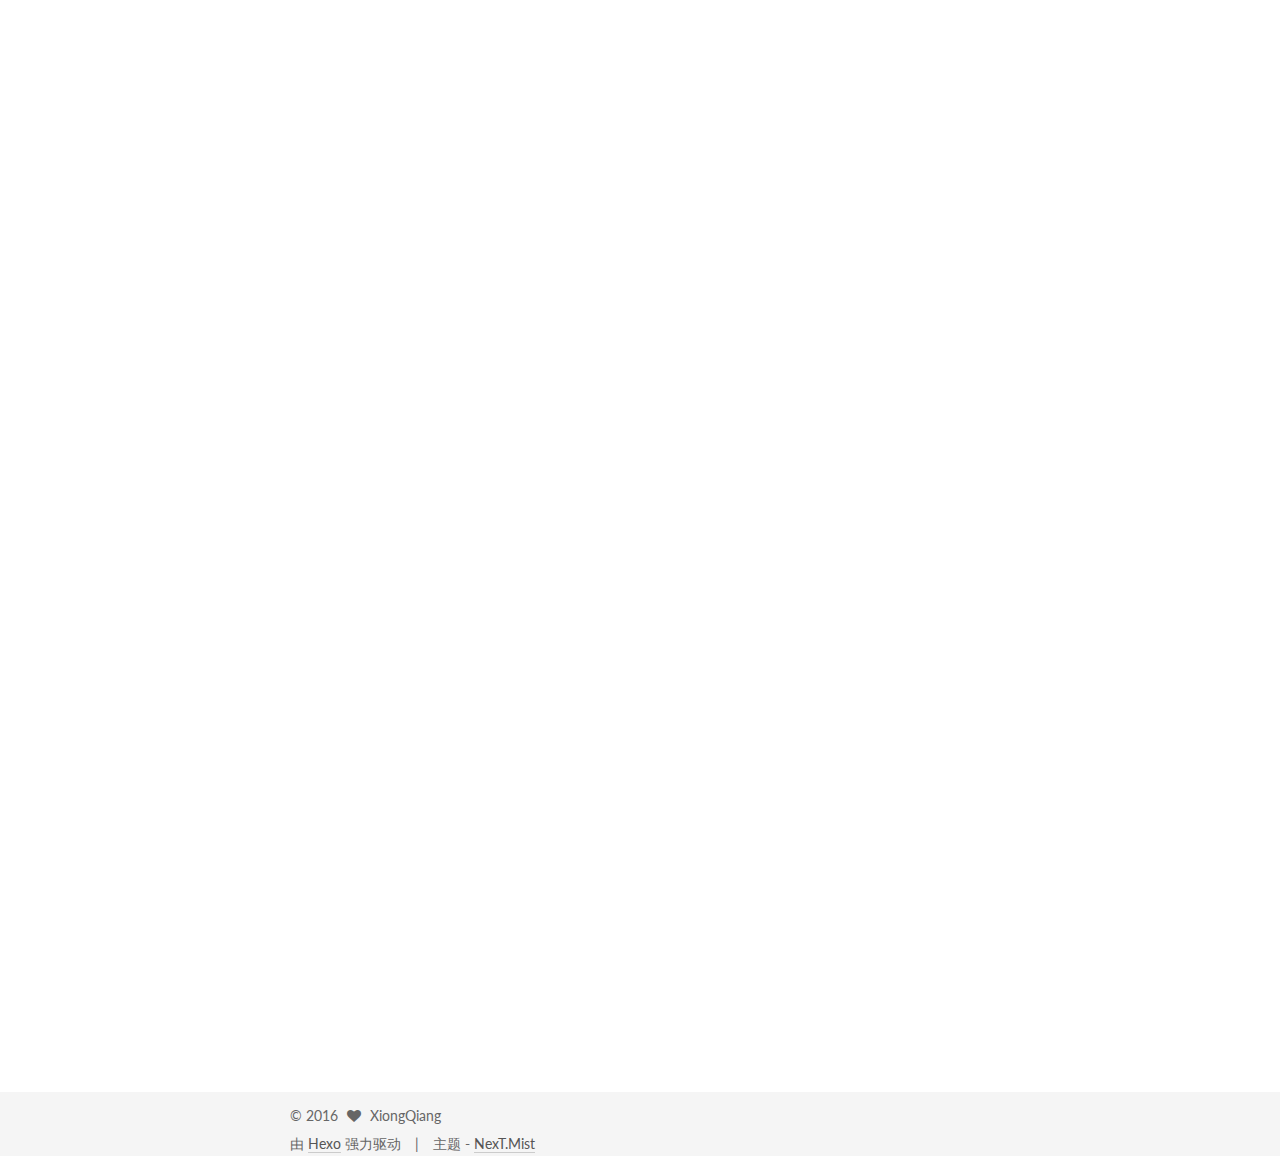
<file: JavaScript类型判断.html>
<!doctype html>



  


<html class="theme-next mist use-motion">
<head>
  <meta charset="UTF-8"/>
<meta http-equiv="X-UA-Compatible" content="IE=edge,chrome=1" />
<meta name="viewport" content="width=device-width, initial-scale=1, maximum-scale=1"/>



<meta http-equiv="Cache-Control" content="no-transform" />
<meta http-equiv="Cache-Control" content="no-siteapp" />












  
  
  <link href="/vendors/fancybox/source/jquery.fancybox.css?v=2.1.5" rel="stylesheet" type="text/css" />




  
  
  
  

  
    
    
  

  

  

  

  

  
    
    
    <link href="//fonts.googleapis.com/css?family=Lato:300,300italic,400,400italic,700,700italic&subset=latin,latin-ext" rel="stylesheet" type="text/css">
  






<link href="/vendors/font-awesome/css/font-awesome.min.css?v=4.4.0" rel="stylesheet" type="text/css" />

<link href="/css/main.css?v=5.0.1" rel="stylesheet" type="text/css" />


  <meta name="keywords" content="Hexo, NexT" />








  <link rel="shortcut icon" type="image/x-icon" href="/favicon.ico?v=5.0.1" />






<meta name="description" content="目前知道的JavaScript中类型判断有以下四种方法，其中使用constructor属性这种方法稍微稍微加工下就可以判断出所有的数据类型，而其他的方法都不能做到。
typeoftypeof操作符在一般情况下可以判断出undefined、boolean、number、string、function这几种数据类型，其他的类型都会被认定为object类型。
12345678typeof undefin">
<meta property="og:type" content="article">
<meta property="og:title" content="JavaScript类型判断">
<meta property="og:url" content="http://yoursite.com/JavaScript类型判断.html">
<meta property="og:site_name" content="XQ's Note">
<meta property="og:description" content="目前知道的JavaScript中类型判断有以下四种方法，其中使用constructor属性这种方法稍微稍微加工下就可以判断出所有的数据类型，而其他的方法都不能做到。
typeoftypeof操作符在一般情况下可以判断出undefined、boolean、number、string、function这几种数据类型，其他的类型都会被认定为object类型。
12345678typeof undefin">
<meta property="og:updated_time" content="2016-07-06T12:21:13.000Z">
<meta name="twitter:card" content="summary">
<meta name="twitter:title" content="JavaScript类型判断">
<meta name="twitter:description" content="目前知道的JavaScript中类型判断有以下四种方法，其中使用constructor属性这种方法稍微稍微加工下就可以判断出所有的数据类型，而其他的方法都不能做到。
typeoftypeof操作符在一般情况下可以判断出undefined、boolean、number、string、function这几种数据类型，其他的类型都会被认定为object类型。
12345678typeof undefin">



<script type="text/javascript" id="hexo.configuration">
  var NexT = window.NexT || {};
  var CONFIG = {
    scheme: 'Mist',
    sidebar: {"position":"left","display":"post"},
    fancybox: true,
    motion: true,
    duoshuo: {
      userId: 0,
      author: '博主'
    }
  };
</script>




  <link rel="canonical" href="http://yoursite.com/JavaScript类型判断.html"/>

  <title> JavaScript类型判断 | XQ's Note </title>
</head>

<body itemscope itemtype="http://schema.org/WebPage" lang="zh-Hans">

  










  
  
    
  

  <div class="container one-collumn sidebar-position-left page-post-detail ">
    <div class="headband"></div>

    <header id="header" class="header" itemscope itemtype="http://schema.org/WPHeader">
      <div class="header-inner"><div class="site-meta ">
  

  <div class="custom-logo-site-title">
    <a href="/"  class="brand" rel="start">
      <span class="logo-line-before"><i></i></span>
      <span class="site-title">XQ's Note</span>
      <span class="logo-line-after"><i></i></span>
    </a>
  </div>
  <p class="site-subtitle"></p>
</div>

<div class="site-nav-toggle">
  <button>
    <span class="btn-bar"></span>
    <span class="btn-bar"></span>
    <span class="btn-bar"></span>
  </button>
</div>

<nav class="site-nav">
  

  
    <ul id="menu" class="menu">
      
        
        <li class="menu-item menu-item-home">
          <a href="/" rel="section">
            
              <i class="menu-item-icon fa fa-fw fa-home"></i> <br />
            
            首页
          </a>
        </li>
      
        
        <li class="menu-item menu-item-categories">
          <a href="/categories" rel="section">
            
              <i class="menu-item-icon fa fa-fw fa-th"></i> <br />
            
            分类
          </a>
        </li>
      
        
        <li class="menu-item menu-item-archives">
          <a href="/archives" rel="section">
            
              <i class="menu-item-icon fa fa-fw fa-archive"></i> <br />
            
            归档
          </a>
        </li>
      

      
    </ul>
  

  
</nav>

 </div>
    </header>

    <main id="main" class="main">
      <div class="main-inner">
        <div class="content-wrap">
          <div id="content" class="content">
            

  <div id="posts" class="posts-expand">
    

  
  

  
  
  

  <article class="post post-type-normal " itemscope itemtype="http://schema.org/Article">

    
      <header class="post-header">

        
        
          <h1 class="post-title" itemprop="name headline">
            
            
              
                JavaScript类型判断
              
            
          </h1>
        

        <div class="post-meta">
          <span class="post-time">
            <span class="post-meta-item-icon">
              <i class="fa fa-calendar-o"></i>
            </span>
            <span class="post-meta-item-text">发表于</span>
            <time itemprop="dateCreated" datetime="2016-07-06T12:52:50+08:00" content="2016-07-06">
              2016-07-06
            </time>
          </span>

          
            <span class="post-category" >
              &nbsp; | &nbsp;
              <span class="post-meta-item-icon">
                <i class="fa fa-folder-o"></i>
              </span>
              <span class="post-meta-item-text">分类于</span>
              
                <span itemprop="about" itemscope itemtype="https://schema.org/Thing">
                  <a href="/categories/JavaScript/" itemprop="url" rel="index">
                    <span itemprop="name">JavaScript</span>
                  </a>
                </span>

                
                

              
            </span>
          

          
            
              <span class="post-comments-count">
                &nbsp; | &nbsp;
                <a href="/JavaScript类型判断.html#comments" itemprop="discussionUrl">
                  <span class="post-comments-count ds-thread-count" data-thread-key="JavaScript类型判断.html" itemprop="commentsCount"></span>
                </a>
              </span>
            
          

          

          
          

          
        </div>
      </header>
    


    <div class="post-body" itemprop="articleBody">

      
      

      
        <p>目前知道的JavaScript中类型判断有以下四种方法，其中使用<code>constructor</code>属性这种方法稍微稍微加工下就可以判断出所有的数据类型，而其他的方法都不能做到。</p>
<h2 id="typeof"><a href="#typeof" class="headerlink" title="typeof"></a>typeof</h2><p>typeof操作符在<strong>一般情况下</strong>可以判断出<code>undefined</code>、<code>boolean</code>、<code>number</code>、<code>string</code>、<code>function</code>这几种数据类型，其他的类型都会被认定为<code>object</code>类型。</p>
<figure class="highlight js"><table><tr><td class="gutter"><pre><div class="line">1</div><div class="line">2</div><div class="line">3</div><div class="line">4</div><div class="line">5</div><div class="line">6</div><div class="line">7</div><div class="line">8</div></pre></td><td class="code"><pre><div class="line"><span class="keyword">typeof</span> <span class="literal">undefined</span>;<span class="comment">//'undefined'</span></div><div class="line"><span class="keyword">typeof</span> <span class="literal">true</span>;<span class="comment">//'boolean'</span></div><div class="line"><span class="keyword">typeof</span> <span class="number">100</span>;<span class="comment">//'number'</span></div><div class="line"><span class="keyword">typeof</span> <span class="string">'字符'</span>;<span class="comment">//'string'</span></div><div class="line"><span class="keyword">typeof</span> <span class="function"><span class="keyword">function</span>(<span class="params"></span>)</span>&#123;&#125;;<span class="comment">//'function'</span></div><div class="line"><span class="keyword">typeof</span> <span class="literal">null</span>;<span class="comment">//'object'</span></div><div class="line"><span class="keyword">typeof</span> [];<span class="comment">//'object'</span></div><div class="line"><span class="keyword">typeof</span> /[a-z]/;<span class="comment">//'object'</span></div></pre></td></tr></table></figure>
<p>但是在使用对象创建法创建基本类型数据的情况下，typeof操作符只能判断出<code>undefined</code>与<code>function</code>这两种数据类型，其他的都会被认定为<code>object</code>类型。</p>
<figure class="highlight js"><table><tr><td class="gutter"><pre><div class="line">1</div><div class="line">2</div><div class="line">3</div><div class="line">4</div><div class="line">5</div><div class="line">6</div><div class="line">7</div><div class="line">8</div><div class="line">9</div><div class="line">10</div><div class="line">11</div></pre></td><td class="code"><pre><div class="line"><span class="keyword">var</span> string = <span class="keyword">new</span> <span class="built_in">String</span>(<span class="string">'字符'</span>);</div><div class="line"><span class="keyword">typeof</span> string;<span class="comment">//'object'</span></div><div class="line"></div><div class="line"><span class="keyword">var</span> number = <span class="keyword">new</span> <span class="built_in">Number</span>(<span class="number">1</span>);</div><div class="line"><span class="keyword">typeof</span> number;<span class="comment">//'object'</span></div><div class="line"></div><div class="line"><span class="keyword">var</span> boolean = <span class="keyword">new</span> <span class="built_in">Boolean</span>(<span class="literal">true</span>);</div><div class="line"><span class="keyword">typeof</span> boolean;<span class="comment">//'object'</span></div><div class="line"></div><div class="line"><span class="keyword">var</span> foo = <span class="keyword">new</span> <span class="built_in">Function</span>(<span class="string">'arg1'</span>,<span class="string">'arg2'</span>,<span class="string">'arg3'</span>,<span class="string">'console.log(arg1)'</span>);</div><div class="line"><span class="keyword">typeof</span> foo;<span class="comment">//'function'</span></div></pre></td></tr></table></figure>
<h2 id="instanceof"><a href="#instanceof" class="headerlink" title="instanceof"></a>instanceof</h2><p>instanceof操作符用来判断指定对象原型链上的<code>constructor</code>属性是否为指定的函数(基本上很少使用)，如果是则返回<code>true</code>，否则返回<code>false</code>。只能用来判断JavaScript的内置对象与自定义对象，用来判断基本数据类型则全部返回<code>false</code>(如果使用对象创建法创建的基本类型数据则可以来判断)。</p>
<figure class="highlight js"><table><tr><td class="gutter"><pre><div class="line">1</div><div class="line">2</div><div class="line">3</div><div class="line">4</div><div class="line">5</div><div class="line">6</div><div class="line">7</div><div class="line">8</div></pre></td><td class="code"><pre><div class="line"><span class="number">1</span> <span class="keyword">instanceof</span> <span class="built_in">Number</span>;<span class="comment">//'false'</span></div><div class="line">(<span class="keyword">new</span> <span class="built_in">Number</span>(<span class="number">1</span>)) <span class="keyword">instanceof</span> <span class="built_in">Number</span>;<span class="comment">//'true'</span></div><div class="line">[] <span class="keyword">instanceof</span> <span class="built_in">Array</span>;<span class="comment">//'true'</span></div><div class="line">[] <span class="keyword">instanceof</span> <span class="built_in">Date</span>;<span class="comment">//'false'</span></div><div class="line">[] <span class="keyword">instanceof</span> <span class="built_in">Object</span>;<span class="comment">//'true' 因为Object这个构造函数存在在数组的原型链上。</span></div><div class="line"><span class="comment">//原型链关系</span></div><div class="line"><span class="comment">//[].__proto__.constructor =&gt; Array</span></div><div class="line"><span class="comment">//[].__proto__.__proto__.constructor =&gt; Object</span></div></pre></td></tr></table></figure>
<h2 id="Object-prototype-toString"><a href="#Object-prototype-toString" class="headerlink" title="Object.prototype.toString"></a>Object.prototype.toString</h2><p>Object.prototype.toString这个方法可以将对象转为其字符串表示法，可以用来判断基本数据类型与内置对象，但是自定义对象会被判断为<code>object</code>。</p>
<figure class="highlight js"><table><tr><td class="gutter"><pre><div class="line">1</div><div class="line">2</div><div class="line">3</div><div class="line">4</div><div class="line">5</div><div class="line">6</div><div class="line">7</div><div class="line">8</div><div class="line">9</div><div class="line">10</div><div class="line">11</div><div class="line">12</div></pre></td><td class="code"><pre><div class="line"><span class="function"><span class="keyword">function</span> <span class="title">type</span>(<span class="params">obj</span>)</span>&#123;</div><div class="line">    <span class="keyword">return</span> <span class="built_in">Object</span>.prototype.toString.apply(obj).toLowerCase().slice(<span class="number">8</span>,<span class="number">-1</span>);</div><div class="line">&#125;</div><div class="line"></div><div class="line"><span class="function"><span class="keyword">function</span> <span class="title">Person</span>(<span class="params">name</span>)</span>&#123;</div><div class="line">    <span class="keyword">this</span>.name = name;</div><div class="line">&#125;</div><div class="line"></div><div class="line"><span class="keyword">var</span> jack = <span class="keyword">new</span> Person(<span class="string">'jack'</span>);</div><div class="line">type(jack);<span class="comment">//'object'</span></div><div class="line">type(<span class="literal">null</span>);<span class="comment">//'null'</span></div><div class="line">type(<span class="number">1</span>);<span class="comment">//'number'</span></div></pre></td></tr></table></figure>
<h2 id="constructor-NaN"><a href="#constructor-NaN" class="headerlink" title="constructor"></a>constructor</h2><p>constructor属性指向的是这个对象的构造函数，除了<code>undefined</code>与<code>null</code>这两种数据类型不能使用以外，其他的所有数据类型都可以使用。因为在JavaScript中，除了<code>undefined</code>与<code>null</code>以外，其他所有的数据类型都是对象，而对象都是有其构造函数的，<code>constructor</code>这个属性就指向了该对象的构造函数。</p>
<figure class="highlight js"><table><tr><td class="gutter"><pre><div class="line">1</div><div class="line">2</div><div class="line">3</div><div class="line">4</div><div class="line">5</div><div class="line">6</div><div class="line">7</div><div class="line">8</div><div class="line">9</div><div class="line">10</div><div class="line">11</div><div class="line">12</div><div class="line">13</div><div class="line">14</div><div class="line">15</div><div class="line">16</div><div class="line">17</div><div class="line">18</div><div class="line">19</div></pre></td><td class="code"><pre><div class="line"><span class="function"><span class="keyword">function</span> <span class="title">type</span>(<span class="params">obj</span>) </span>&#123;</div><div class="line">    <span class="keyword">if</span>(obj === <span class="literal">undefined</span>)&#123;</div><div class="line">        <span class="keyword">return</span> <span class="literal">undefined</span>;</div><div class="line">    &#125;</div><div class="line">    <span class="keyword">if</span>(obj === <span class="literal">null</span>)&#123;</div><div class="line">        <span class="keyword">return</span> <span class="literal">null</span>;</div><div class="line">    &#125;</div><div class="line">    <span class="keyword">var</span> typeName = obj.constructor.toString();</div><div class="line">    <span class="keyword">return</span> typeName.slice(<span class="number">9</span>,typeName.indexOf(<span class="string">'('</span>)).toLowerCase();</div><div class="line">&#125;</div><div class="line"></div><div class="line"><span class="function"><span class="keyword">function</span> <span class="title">Person</span>(<span class="params">name</span>) </span>&#123;</div><div class="line">    <span class="keyword">this</span>.name = name;</div><div class="line">&#125;</div><div class="line"></div><div class="line"><span class="keyword">var</span> jack = <span class="keyword">new</span> Person(<span class="string">'jack'</span>);</div><div class="line">type(jack);<span class="comment">//'person' 识别自定义类型</span></div><div class="line">type(<span class="number">1</span>);<span class="comment">//'string'</span></div><div class="line">type([]);<span class="comment">//'array'</span></div></pre></td></tr></table></figure>

      
    </div>

    <div>
      
        
      
    </div>

    <div>
      
        

      
    </div>

    <footer class="post-footer">
      

      
        <div class="post-nav">
          <div class="post-nav-next post-nav-item">
            
          </div>

          <div class="post-nav-prev post-nav-item">
            
              <a href="/JavaScript类型转换.html" rel="prev" title="JavaScript类型转换">
                JavaScript类型转换 <i class="fa fa-chevron-right"></i>
              </a>
            
          </div>
        </div>
      

      
      
    </footer>
  </article>



    <div class="post-spread">
      
    </div>
  </div>


          </div>
          


          
  <div class="comments" id="comments">
    
      <div class="ds-thread" data-thread-key="JavaScript类型判断.html"
           data-title="JavaScript类型判断" data-url="http://yoursite.com/JavaScript类型判断.html">
      </div>
    
  </div>


        </div>
        
          
  
  <div class="sidebar-toggle">
    <div class="sidebar-toggle-line-wrap">
      <span class="sidebar-toggle-line sidebar-toggle-line-first"></span>
      <span class="sidebar-toggle-line sidebar-toggle-line-middle"></span>
      <span class="sidebar-toggle-line sidebar-toggle-line-last"></span>
    </div>
  </div>

  <aside id="sidebar" class="sidebar">
    <div class="sidebar-inner">

      

      
        <ul class="sidebar-nav motion-element">
          <li class="sidebar-nav-toc sidebar-nav-active" data-target="post-toc-wrap" >
            文章目录
          </li>
          <li class="sidebar-nav-overview" data-target="site-overview">
            站点概览
          </li>
        </ul>
      

      <section class="site-overview sidebar-panel ">
        <div class="site-author motion-element" itemprop="author" itemscope itemtype="http://schema.org/Person">
          <img class="site-author-image" itemprop="image"
               src="/images/avatar.gif"
               alt="XiongQiang" />
          <p class="site-author-name" itemprop="name">XiongQiang</p>
          <p class="site-description motion-element" itemprop="description"></p>
        </div>
        <nav class="site-state motion-element">
          <div class="site-state-item site-state-posts">
            <a href="/archives">
              <span class="site-state-item-count">7</span>
              <span class="site-state-item-name">日志</span>
            </a>
          </div>

          
            <div class="site-state-item site-state-categories">
              <a href="/categories">
                <span class="site-state-item-count">1</span>
                <span class="site-state-item-name">分类</span>
              </a>
            </div>
          

          

        </nav>

        

        <div class="links-of-author motion-element">
          
        </div>

        
        

        
        

      </section>

      
        <section class="post-toc-wrap motion-element sidebar-panel sidebar-panel-active">
          <div class="post-toc">
            
              
            
            
              <div class="post-toc-content"><ol class="nav"><li class="nav-item nav-level-2"><a class="nav-link" href="#typeof"><span class="nav-number">1.</span> <span class="nav-text">typeof</span></a></li><li class="nav-item nav-level-2"><a class="nav-link" href="#instanceof"><span class="nav-number">2.</span> <span class="nav-text">instanceof</span></a></li><li class="nav-item nav-level-2"><a class="nav-link" href="#Object-prototype-toString"><span class="nav-number">3.</span> <span class="nav-text">Object.prototype.toString</span></a></li><li class="nav-item nav-level-2"><a class="nav-link" href="#constructor-NaN"><span class="nav-number">4.</span> <span class="nav-text">constructor</span></a></li></ol></div>
            
          </div>
        </section>
      

    </div>
  </aside>


        
      </div>
    </main>

    <footer id="footer" class="footer">
      <div class="footer-inner">
        <div class="copyright" >
  
  &copy; 
  <span itemprop="copyrightYear">2016</span>
  <span class="with-love">
    <i class="fa fa-heart"></i>
  </span>
  <span class="author" itemprop="copyrightHolder">XiongQiang</span>
</div>

<div class="powered-by">
  由 <a class="theme-link" href="http://hexo.io">Hexo</a> 强力驱动
</div>

<div class="theme-info">
  主题 -
  <a class="theme-link" href="https://github.com/iissnan/hexo-theme-next">
    NexT.Mist
  </a>
</div>

        

        
      </div>
    </footer>

    <div class="back-to-top">
      <i class="fa fa-arrow-up"></i>
    </div>
  </div>

  

<script type="text/javascript">
  if (Object.prototype.toString.call(window.Promise) !== '[object Function]') {
    window.Promise = null;
  }
</script>









  



  
  <script type="text/javascript" src="/vendors/jquery/index.js?v=2.1.3"></script>

  
  <script type="text/javascript" src="/vendors/fastclick/lib/fastclick.min.js?v=1.0.6"></script>

  
  <script type="text/javascript" src="/vendors/jquery_lazyload/jquery.lazyload.js?v=1.9.7"></script>

  
  <script type="text/javascript" src="/vendors/velocity/velocity.min.js?v=1.2.1"></script>

  
  <script type="text/javascript" src="/vendors/velocity/velocity.ui.min.js?v=1.2.1"></script>

  
  <script type="text/javascript" src="/vendors/fancybox/source/jquery.fancybox.pack.js?v=2.1.5"></script>


  


  <script type="text/javascript" src="/js/src/utils.js?v=5.0.1"></script>

  <script type="text/javascript" src="/js/src/motion.js?v=5.0.1"></script>



  
  

  
  <script type="text/javascript" src="/js/src/scrollspy.js?v=5.0.1"></script>
<script type="text/javascript" src="/js/src/post-details.js?v=5.0.1"></script>



  


  <script type="text/javascript" src="/js/src/bootstrap.js?v=5.0.1"></script>



  

  
    
  

  <script type="text/javascript">
    var duoshuoQuery = {short_name:"mangolime"};
    (function() {
      var ds = document.createElement('script');
      ds.type = 'text/javascript';ds.async = true;
      ds.id = 'duoshuo-script';
      ds.src = (document.location.protocol == 'https:' ? 'https:' : 'http:') + '//static.duoshuo.com/embed.js';
      ds.charset = 'UTF-8';
      (document.getElementsByTagName('head')[0]
      || document.getElementsByTagName('body')[0]).appendChild(ds);
    })();
  </script>

  
    
    <script src="/vendors/ua-parser-js/dist/ua-parser.min.js?v=0.7.9"></script>
    <script src="/js/src/hook-duoshuo.js"></script>
  






  
  
  

  

  

</body>
</html>
</file>
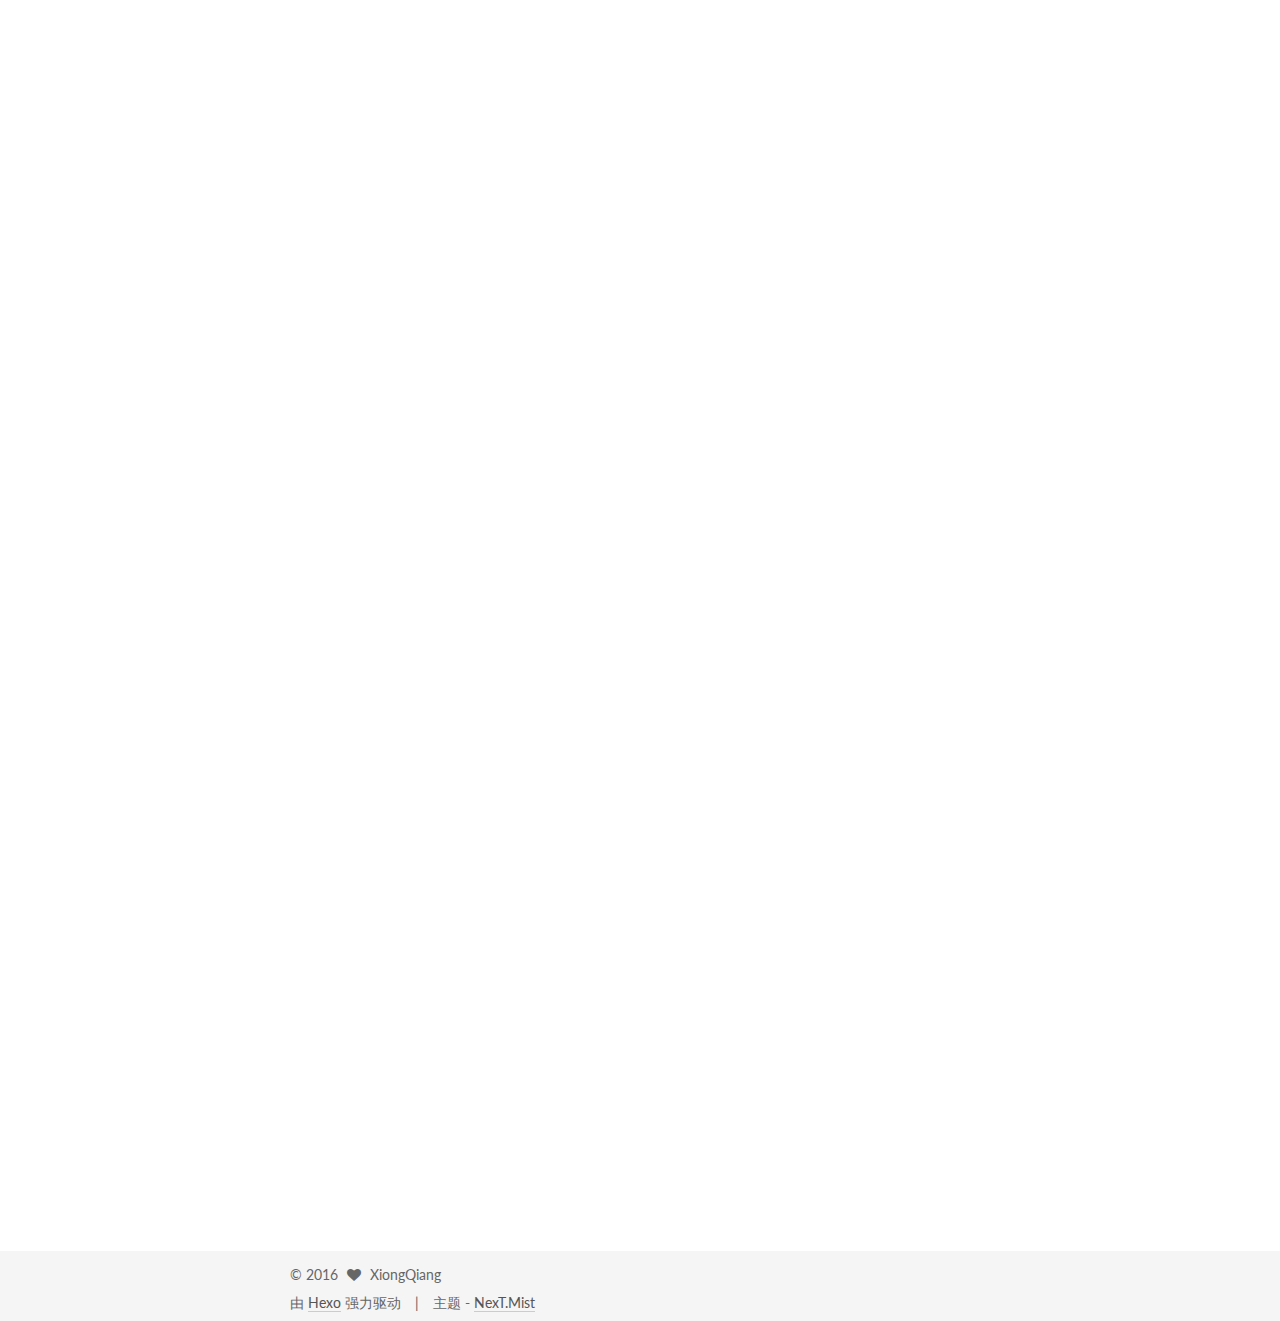
<file: JavaScript类型转换.html>
<!doctype html>



  


<html class="theme-next mist use-motion">
<head>
  <meta charset="UTF-8"/>
<meta http-equiv="X-UA-Compatible" content="IE=edge,chrome=1" />
<meta name="viewport" content="width=device-width, initial-scale=1, maximum-scale=1"/>



<meta http-equiv="Cache-Control" content="no-transform" />
<meta http-equiv="Cache-Control" content="no-siteapp" />












  
  
  <link href="/vendors/fancybox/source/jquery.fancybox.css?v=2.1.5" rel="stylesheet" type="text/css" />




  
  
  
  

  
    
    
  

  

  

  

  

  
    
    
    <link href="//fonts.googleapis.com/css?family=Lato:300,300italic,400,400italic,700,700italic&subset=latin,latin-ext" rel="stylesheet" type="text/css">
  






<link href="/vendors/font-awesome/css/font-awesome.min.css?v=4.4.0" rel="stylesheet" type="text/css" />

<link href="/css/main.css?v=5.0.1" rel="stylesheet" type="text/css" />


  <meta name="keywords" content="Hexo, NexT" />








  <link rel="shortcut icon" type="image/x-icon" href="/favicon.ico?v=5.0.1" />






<meta name="description" content="在JavaScript中发生数据类型转换的场景分为人为主动进行类型转换与在一些运算符与语句中隐式类型转换。
主动类型转换转换为数值可以使用Number函数将任何类型的数据转换成数值。
123456789101112131415161718192021222324252627282930313233343536373839404142434445464748//字符串Number(&apos;123&apos;);//">
<meta property="og:type" content="article">
<meta property="og:title" content="JavaScript类型转换">
<meta property="og:url" content="http://yoursite.com/JavaScript类型转换.html">
<meta property="og:site_name" content="XQ's Note">
<meta property="og:description" content="在JavaScript中发生数据类型转换的场景分为人为主动进行类型转换与在一些运算符与语句中隐式类型转换。
主动类型转换转换为数值可以使用Number函数将任何类型的数据转换成数值。
123456789101112131415161718192021222324252627282930313233343536373839404142434445464748//字符串Number(&apos;123&apos;);//">
<meta property="og:updated_time" content="2016-07-06T17:13:33.000Z">
<meta name="twitter:card" content="summary">
<meta name="twitter:title" content="JavaScript类型转换">
<meta name="twitter:description" content="在JavaScript中发生数据类型转换的场景分为人为主动进行类型转换与在一些运算符与语句中隐式类型转换。
主动类型转换转换为数值可以使用Number函数将任何类型的数据转换成数值。
123456789101112131415161718192021222324252627282930313233343536373839404142434445464748//字符串Number(&apos;123&apos;);//">



<script type="text/javascript" id="hexo.configuration">
  var NexT = window.NexT || {};
  var CONFIG = {
    scheme: 'Mist',
    sidebar: {"position":"left","display":"post"},
    fancybox: true,
    motion: true,
    duoshuo: {
      userId: 0,
      author: '博主'
    }
  };
</script>




  <link rel="canonical" href="http://yoursite.com/JavaScript类型转换.html"/>

  <title> JavaScript类型转换 | XQ's Note </title>
</head>

<body itemscope itemtype="http://schema.org/WebPage" lang="zh-Hans">

  










  
  
    
  

  <div class="container one-collumn sidebar-position-left page-post-detail ">
    <div class="headband"></div>

    <header id="header" class="header" itemscope itemtype="http://schema.org/WPHeader">
      <div class="header-inner"><div class="site-meta ">
  

  <div class="custom-logo-site-title">
    <a href="/"  class="brand" rel="start">
      <span class="logo-line-before"><i></i></span>
      <span class="site-title">XQ's Note</span>
      <span class="logo-line-after"><i></i></span>
    </a>
  </div>
  <p class="site-subtitle"></p>
</div>

<div class="site-nav-toggle">
  <button>
    <span class="btn-bar"></span>
    <span class="btn-bar"></span>
    <span class="btn-bar"></span>
  </button>
</div>

<nav class="site-nav">
  

  
    <ul id="menu" class="menu">
      
        
        <li class="menu-item menu-item-home">
          <a href="/" rel="section">
            
              <i class="menu-item-icon fa fa-fw fa-home"></i> <br />
            
            首页
          </a>
        </li>
      
        
        <li class="menu-item menu-item-categories">
          <a href="/categories" rel="section">
            
              <i class="menu-item-icon fa fa-fw fa-th"></i> <br />
            
            分类
          </a>
        </li>
      
        
        <li class="menu-item menu-item-archives">
          <a href="/archives" rel="section">
            
              <i class="menu-item-icon fa fa-fw fa-archive"></i> <br />
            
            归档
          </a>
        </li>
      

      
    </ul>
  

  
</nav>

 </div>
    </header>

    <main id="main" class="main">
      <div class="main-inner">
        <div class="content-wrap">
          <div id="content" class="content">
            

  <div id="posts" class="posts-expand">
    

  
  

  
  
  

  <article class="post post-type-normal " itemscope itemtype="http://schema.org/Article">

    
      <header class="post-header">

        
        
          <h1 class="post-title" itemprop="name headline">
            
            
              
                JavaScript类型转换
              
            
          </h1>
        

        <div class="post-meta">
          <span class="post-time">
            <span class="post-meta-item-icon">
              <i class="fa fa-calendar-o"></i>
            </span>
            <span class="post-meta-item-text">发表于</span>
            <time itemprop="dateCreated" datetime="2016-07-06T16:54:18+08:00" content="2016-07-06">
              2016-07-06
            </time>
          </span>

          
            <span class="post-category" >
              &nbsp; | &nbsp;
              <span class="post-meta-item-icon">
                <i class="fa fa-folder-o"></i>
              </span>
              <span class="post-meta-item-text">分类于</span>
              
                <span itemprop="about" itemscope itemtype="https://schema.org/Thing">
                  <a href="/categories/JavaScript/" itemprop="url" rel="index">
                    <span itemprop="name">JavaScript</span>
                  </a>
                </span>

                
                

              
            </span>
          

          
            
              <span class="post-comments-count">
                &nbsp; | &nbsp;
                <a href="/JavaScript类型转换.html#comments" itemprop="discussionUrl">
                  <span class="post-comments-count ds-thread-count" data-thread-key="JavaScript类型转换.html" itemprop="commentsCount"></span>
                </a>
              </span>
            
          

          

          
          

          
        </div>
      </header>
    


    <div class="post-body" itemprop="articleBody">

      
      

      
        <p>在JavaScript中发生数据类型转换的场景分为人为主动进行类型转换与在一些运算符与语句中隐式类型转换。</p>
<h2 id="主动类型转换"><a href="#主动类型转换" class="headerlink" title="主动类型转换"></a>主动类型转换</h2><h3 id="转换为数值"><a href="#转换为数值" class="headerlink" title="转换为数值"></a>转换为数值</h3><p>可以使用<code>Number</code>函数将任何类型的数据转换成数值。</p>
<figure class="highlight js"><table><tr><td class="gutter"><pre><div class="line">1</div><div class="line">2</div><div class="line">3</div><div class="line">4</div><div class="line">5</div><div class="line">6</div><div class="line">7</div><div class="line">8</div><div class="line">9</div><div class="line">10</div><div class="line">11</div><div class="line">12</div><div class="line">13</div><div class="line">14</div><div class="line">15</div><div class="line">16</div><div class="line">17</div><div class="line">18</div><div class="line">19</div><div class="line">20</div><div class="line">21</div><div class="line">22</div><div class="line">23</div><div class="line">24</div><div class="line">25</div><div class="line">26</div><div class="line">27</div><div class="line">28</div><div class="line">29</div><div class="line">30</div><div class="line">31</div><div class="line">32</div><div class="line">33</div><div class="line">34</div><div class="line">35</div><div class="line">36</div><div class="line">37</div><div class="line">38</div><div class="line">39</div><div class="line">40</div><div class="line">41</div><div class="line">42</div><div class="line">43</div><div class="line">44</div><div class="line">45</div><div class="line">46</div><div class="line">47</div><div class="line">48</div></pre></td><td class="code"><pre><div class="line"><span class="comment">//字符串</span></div><div class="line"><span class="built_in">Number</span>(<span class="string">'123'</span>);<span class="comment">//123</span></div><div class="line"><span class="built_in">Number</span>(<span class="string">'0123'</span>);<span class="comment">//123</span></div><div class="line"><span class="built_in">Number</span>(<span class="string">'.123'</span>);<span class="comment">//0.123</span></div><div class="line"><span class="built_in">Number</span>(<span class="string">'a123'</span>);<span class="comment">//NaN</span></div><div class="line"><span class="built_in">Number</span>(<span class="string">'123a'</span>);<span class="comment">//NaN</span></div><div class="line"><span class="built_in">Number</span>(<span class="string">''</span>);<span class="comment">//0</span></div><div class="line"></div><div class="line"><span class="comment">//布尔值</span></div><div class="line"><span class="built_in">Number</span>(<span class="literal">true</span>);<span class="comment">//1</span></div><div class="line"><span class="built_in">Number</span>(<span class="literal">false</span>);<span class="comment">//0</span></div><div class="line"></div><div class="line"><span class="comment">//undefined</span></div><div class="line"><span class="built_in">Number</span>(<span class="literal">undefined</span>);<span class="comment">//NaN</span></div><div class="line"></div><div class="line"><span class="comment">//null</span></div><div class="line"><span class="built_in">Number</span>(<span class="literal">null</span>);<span class="comment">//0</span></div><div class="line"></div><div class="line"><span class="comment">//对象</span></div><div class="line"><span class="built_in">Number</span>(&#123;name:<span class="string">'jack'</span>&#125;);<span class="comment">//NaN</span></div><div class="line"><span class="built_in">Number</span>([<span class="number">1</span>]);<span class="comment">//1</span></div><div class="line"><span class="comment">//一般情况下会将对象类型转换为NaN</span></div><div class="line"><span class="comment">/*</span></div><div class="line"> *一、调用对象的valueOf方法，如果返回基本类型的值则对该值使用Number函数转换。</div><div class="line"> *二、如果valueOf方法返回是对象，则对该对象使用toString方法，对返回的值使用Number函数进行转换。</div><div class="line"> *三、如果直接在该对象上设置了valueOf与toString方法，则直接对以上方法return回来的值进行转换。</div><div class="line"> */</div><div class="line"></div><div class="line"><span class="built_in">Number</span>([<span class="number">1</span>]);<span class="comment">//返回1</span></div><div class="line"><span class="comment">//[1].valueOf()返回仍然为对象</span></div><div class="line"><span class="comment">//[1].toString()返回'1'</span></div><div class="line"><span class="comment">//Number('1')返回1</span></div><div class="line"></div><div class="line"><span class="built_in">Number</span>([<span class="number">1</span>,<span class="number">2</span>]);<span class="comment">//返回NaN</span></div><div class="line"><span class="comment">//[1,2].valueOf()返回仍然为对象</span></div><div class="line"><span class="comment">//[1,2].toString()返回'1,2'</span></div><div class="line"><span class="comment">//Number('1,2')返回NaN</span></div><div class="line"></div><div class="line"></div><div class="line"><span class="built_in">Number</span>(&#123;</div><div class="line">    valueOf:<span class="function"><span class="keyword">function</span>(<span class="params"></span>)</span>&#123;</div><div class="line">        <span class="keyword">return</span> <span class="literal">true</span>;</div><div class="line">    &#125;</div><div class="line">&#125;);</div><div class="line"><span class="comment">//返回结果将true转换为1</span></div><div class="line"></div><div class="line"><span class="comment">//函数</span></div><div class="line"><span class="built_in">Number</span>(<span class="function"><span class="keyword">function</span>(<span class="params"></span>)</span>&#123;&#125;);<span class="comment">//NaN</span></div></pre></td></tr></table></figure>
<h3 id="转换为字符串"><a href="#转换为字符串" class="headerlink" title="转换为字符串"></a>转换为字符串</h3><p>使用<code>Srting</code>函数可以将任何类型的数据转换为字符串。</p>
<figure class="highlight js"><table><tr><td class="gutter"><pre><div class="line">1</div><div class="line">2</div><div class="line">3</div><div class="line">4</div><div class="line">5</div><div class="line">6</div><div class="line">7</div><div class="line">8</div><div class="line">9</div><div class="line">10</div><div class="line">11</div><div class="line">12</div><div class="line">13</div><div class="line">14</div><div class="line">15</div><div class="line">16</div><div class="line">17</div><div class="line">18</div></pre></td><td class="code"><pre><div class="line"><span class="comment">//数值</span></div><div class="line"><span class="built_in">String</span>(<span class="number">123</span>);<span class="comment">//'123'</span></div><div class="line"><span class="built_in">String</span>(<span class="literal">NaN</span>);<span class="comment">//'NaN'</span></div><div class="line"></div><div class="line"><span class="comment">//布尔值</span></div><div class="line"><span class="built_in">String</span>(<span class="literal">true</span>);<span class="comment">//'true'</span></div><div class="line"></div><div class="line"><span class="comment">//undefined</span></div><div class="line"><span class="built_in">String</span>(<span class="literal">undefined</span>);<span class="comment">//'undefined'</span></div><div class="line"></div><div class="line"><span class="comment">//null</span></div><div class="line"><span class="built_in">String</span>(<span class="literal">null</span>);<span class="comment">//'null'</span></div><div class="line"></div><div class="line"><span class="comment">//对象</span></div><div class="line"><span class="built_in">String</span>(&#123;name:<span class="string">'jack'</span>&#125;);<span class="comment">//[object Object]</span></div><div class="line"><span class="built_in">String</span>([<span class="number">1</span>]);<span class="comment">//'1'</span></div><div class="line"></div><div class="line"><span class="comment">//String方法将对象转换成字符串与Number方法差不多，只是首先执行对象的toString方法根据返回的结果再考虑要不要执行valueOf方法。</span></div></pre></td></tr></table></figure>
<h3 id="转换为布尔值"><a href="#转换为布尔值" class="headerlink" title="转换为布尔值"></a>转换为布尔值</h3><p><code>Boolean</code>方法可以将任何类型数据转换为布尔值。</p>
<figure class="highlight js"><table><tr><td class="gutter"><pre><div class="line">1</div><div class="line">2</div><div class="line">3</div><div class="line">4</div><div class="line">5</div><div class="line">6</div><div class="line">7</div><div class="line">8</div><div class="line">9</div><div class="line">10</div><div class="line">11</div><div class="line">12</div><div class="line">13</div><div class="line">14</div><div class="line">15</div><div class="line">16</div><div class="line">17</div><div class="line">18</div></pre></td><td class="code"><pre><div class="line"><span class="comment">//数值</span></div><div class="line"><span class="built_in">Boolean</span>(<span class="number">100</span>);<span class="comment">//true 除0与NaN以外的任何数值都会被转换为true</span></div><div class="line"><span class="built_in">Boolean</span>(<span class="number">0</span>);<span class="comment">//false</span></div><div class="line"><span class="built_in">Boolean</span>(<span class="literal">NaN</span>);<span class="comment">//false</span></div><div class="line"></div><div class="line"><span class="comment">//字符串</span></div><div class="line"><span class="built_in">Boolean</span>(<span class="string">'字符'</span>);<span class="comment">//true 除了空字符串以外的任何字符串都会被转换为true</span></div><div class="line"><span class="built_in">Boolean</span>(<span class="string">''</span>);<span class="comment">//false</span></div><div class="line"></div><div class="line"><span class="comment">//undefined</span></div><div class="line"><span class="built_in">Boolean</span>(<span class="literal">undefined</span>);<span class="comment">//false</span></div><div class="line"></div><div class="line"><span class="comment">//null</span></div><div class="line"><span class="built_in">Boolean</span>(<span class="literal">null</span>);<span class="comment">//false</span></div><div class="line"></div><div class="line"><span class="comment">//对象</span></div><div class="line"><span class="built_in">Boolean</span>(&#123;&#125;);<span class="comment">//true 所有的对象都被转换为true</span></div><div class="line"><span class="built_in">Boolean</span>(<span class="keyword">new</span> <span class="built_in">Boolean</span>(<span class="literal">false</span>));<span class="comment">//true 经过包装的布尔值对象也被转换为true</span></div></pre></td></tr></table></figure>
<h2 id="隐式类型转换"><a href="#隐式类型转换" class="headerlink" title="隐式类型转换"></a>隐式类型转换</h2><h3 id="默认转换为布尔值"><a href="#默认转换为布尔值" class="headerlink" title="默认转换为布尔值"></a>默认转换为布尔值</h3><p>在if、while语句、取非操作符、三元操作符的条件的部分都会使用<code>Boolean</code>函数自动转换为布尔值。</p>
<figure class="highlight js"><table><tr><td class="gutter"><pre><div class="line">1</div><div class="line">2</div><div class="line">3</div><div class="line">4</div><div class="line">5</div><div class="line">6</div><div class="line">7</div><div class="line">8</div><div class="line">9</div><div class="line">10</div><div class="line">11</div><div class="line">12</div><div class="line">13</div><div class="line">14</div><div class="line">15</div><div class="line">16</div><div class="line">17</div><div class="line">18</div><div class="line">19</div><div class="line">20</div><div class="line">21</div></pre></td><td class="code"><pre><div class="line"><span class="comment">//if语句</span></div><div class="line"><span class="keyword">if</span>(<span class="number">1</span>)&#123;</div><div class="line">    <span class="built_in">console</span>.log(<span class="string">'已经自动转换'</span>);</div><div class="line">&#125;</div><div class="line"></div><div class="line"><span class="comment">//while语句</span></div><div class="line"><span class="keyword">var</span> a = <span class="number">1</span>;</div><div class="line"><span class="keyword">while</span>(a)&#123;</div><div class="line">    <span class="built_in">console</span>.log(<span class="string">'已经自动转换'</span>);</div><div class="line">    a = <span class="number">0</span>;</div><div class="line">&#125;</div><div class="line"></div><div class="line"><span class="comment">//取非操作符</span></div><div class="line">!<span class="number">0</span>;<span class="comment">//true</span></div><div class="line">!<span class="number">1</span>;<span class="comment">//false</span></div><div class="line">!&#123;&#125;;<span class="comment">//false</span></div><div class="line">!<span class="literal">undefined</span>;<span class="comment">//true</span></div><div class="line"></div><div class="line"><span class="comment">//三元操作符</span></div><div class="line"></div><div class="line"><span class="keyword">var</span> result = <span class="number">1</span> ? <span class="string">'结果为true'</span>:<span class="string">'结果为false'</span>;</div></pre></td></tr></table></figure>
<h3 id="默认转换为字符串"><a href="#默认转换为字符串" class="headerlink" title="默认转换为字符串"></a>默认转换为字符串</h3><p>在字符串与其它类型数据使用<code>+</code>号操作符进行运算时会使用<code>String</code>函数将其它类型数据转换成字符串。</p>
<figure class="highlight js"><table><tr><td class="gutter"><pre><div class="line">1</div><div class="line">2</div><div class="line">3</div><div class="line">4</div></pre></td><td class="code"><pre><div class="line"><span class="string">'1'</span> + <span class="number">100</span>;<span class="comment">//'1100'</span></div><div class="line"><span class="string">'1'</span> + <span class="literal">true</span>;<span class="comment">//'1true'</span></div><div class="line"><span class="string">'1'</span> + [];<span class="comment">//'1' 因为[]转换成字符串时被转换成了''</span></div><div class="line"><span class="string">'1'</span> + &#123;&#125;;<span class="comment">//'1[object Object]'</span></div></pre></td></tr></table></figure>
<h3 id="自动转换为数值"><a href="#自动转换为数值" class="headerlink" title="自动转换为数值"></a>自动转换为数值</h3><p>除了<code>+</code>号运算符遇到字符串以外，其它的算数运算符在需要类型转换时都将数据使用<code>Number</code>函数转换成数值。</p>
<figure class="highlight js"><table><tr><td class="gutter"><pre><div class="line">1</div><div class="line">2</div><div class="line">3</div><div class="line">4</div><div class="line">5</div></pre></td><td class="code"><pre><div class="line"><span class="string">'100'</span> / <span class="string">'10'</span>;<span class="comment">//10</span></div><div class="line"><span class="literal">true</span> + <span class="literal">null</span>;<span class="comment">//1</span></div><div class="line"><span class="string">'100'</span> * <span class="literal">false</span>;<span class="comment">//0</span></div><div class="line">[<span class="number">1</span>] - <span class="string">'1'</span>;<span class="comment">//0</span></div><div class="line"><span class="string">'100'</span> % <span class="number">2</span>;<span class="comment">//0</span></div></pre></td></tr></table></figure>
<p>一元操作符</p>
<figure class="highlight js"><table><tr><td class="gutter"><pre><div class="line">1</div><div class="line">2</div><div class="line">3</div><div class="line">4</div></pre></td><td class="code"><pre><div class="line">+ <span class="literal">true</span>;<span class="comment">//1</span></div><div class="line">+ <span class="literal">false</span>;<span class="comment">//0</span></div><div class="line">- &#123;&#125;;<span class="comment">//NaN</span></div><div class="line">- [<span class="number">1</span>];<span class="comment">//-1</span></div></pre></td></tr></table></figure>
<p>比较操作符</p>
<figure class="highlight js"><table><tr><td class="gutter"><pre><div class="line">1</div><div class="line">2</div><div class="line">3</div><div class="line">4</div><div class="line">5</div><div class="line">6</div><div class="line">7</div><div class="line">8</div><div class="line">9</div><div class="line">10</div><div class="line">11</div><div class="line">12</div><div class="line">13</div></pre></td><td class="code"><pre><div class="line"><span class="literal">true</span> &gt; <span class="literal">false</span>;<span class="comment">//true</span></div><div class="line"><span class="literal">true</span> &gt; <span class="number">0</span>;<span class="comment">//true</span></div><div class="line"><span class="number">1</span> &gt; [<span class="number">0</span>];<span class="comment">//true</span></div><div class="line"><span class="number">1</span> &gt; <span class="string">''</span>;<span class="comment">//true</span></div><div class="line"><span class="number">1</span> &gt; <span class="literal">null</span>;<span class="comment">//true</span></div><div class="line">[<span class="number">0</span>] == <span class="literal">false</span>;<span class="comment">//true</span></div><div class="line"></div><div class="line"><span class="comment">//null 与 undefined在等于(==)比较操作符下不符合使用Number转换这个规律，null == undefined为真</span></div><div class="line"><span class="literal">null</span> == <span class="number">0</span>;<span class="comment">//false</span></div><div class="line"><span class="built_in">Number</span>(<span class="literal">null</span>) == <span class="number">0</span>;<span class="comment">//true</span></div><div class="line"><span class="literal">null</span> == <span class="literal">undefined</span>;<span class="comment">//true</span></div><div class="line"></div><div class="line"><span class="comment">//在使用比较等于操作符时，最好使用全等(===)来进行比较。</span></div></pre></td></tr></table></figure>

      
    </div>

    <div>
      
        
      
    </div>

    <div>
      
        

      
    </div>

    <footer class="post-footer">
      

      
        <div class="post-nav">
          <div class="post-nav-next post-nav-item">
            
              <a href="/JavaScript类型判断.html" rel="next" title="JavaScript类型判断">
                <i class="fa fa-chevron-left"></i> JavaScript类型判断
              </a>
            
          </div>

          <div class="post-nav-prev post-nav-item">
            
              <a href="/JavaScript字符串.html" rel="prev" title="JavaScript字符串">
                JavaScript字符串 <i class="fa fa-chevron-right"></i>
              </a>
            
          </div>
        </div>
      

      
      
    </footer>
  </article>



    <div class="post-spread">
      
    </div>
  </div>


          </div>
          


          
  <div class="comments" id="comments">
    
      <div class="ds-thread" data-thread-key="JavaScript类型转换.html"
           data-title="JavaScript类型转换" data-url="http://yoursite.com/JavaScript类型转换.html">
      </div>
    
  </div>


        </div>
        
          
  
  <div class="sidebar-toggle">
    <div class="sidebar-toggle-line-wrap">
      <span class="sidebar-toggle-line sidebar-toggle-line-first"></span>
      <span class="sidebar-toggle-line sidebar-toggle-line-middle"></span>
      <span class="sidebar-toggle-line sidebar-toggle-line-last"></span>
    </div>
  </div>

  <aside id="sidebar" class="sidebar">
    <div class="sidebar-inner">

      

      
        <ul class="sidebar-nav motion-element">
          <li class="sidebar-nav-toc sidebar-nav-active" data-target="post-toc-wrap" >
            文章目录
          </li>
          <li class="sidebar-nav-overview" data-target="site-overview">
            站点概览
          </li>
        </ul>
      

      <section class="site-overview sidebar-panel ">
        <div class="site-author motion-element" itemprop="author" itemscope itemtype="http://schema.org/Person">
          <img class="site-author-image" itemprop="image"
               src="/images/avatar.gif"
               alt="XiongQiang" />
          <p class="site-author-name" itemprop="name">XiongQiang</p>
          <p class="site-description motion-element" itemprop="description"></p>
        </div>
        <nav class="site-state motion-element">
          <div class="site-state-item site-state-posts">
            <a href="/archives">
              <span class="site-state-item-count">7</span>
              <span class="site-state-item-name">日志</span>
            </a>
          </div>

          
            <div class="site-state-item site-state-categories">
              <a href="/categories">
                <span class="site-state-item-count">1</span>
                <span class="site-state-item-name">分类</span>
              </a>
            </div>
          

          

        </nav>

        

        <div class="links-of-author motion-element">
          
        </div>

        
        

        
        

      </section>

      
        <section class="post-toc-wrap motion-element sidebar-panel sidebar-panel-active">
          <div class="post-toc">
            
              
            
            
              <div class="post-toc-content"><ol class="nav"><li class="nav-item nav-level-2"><a class="nav-link" href="#主动类型转换"><span class="nav-number">1.</span> <span class="nav-text">主动类型转换</span></a><ol class="nav-child"><li class="nav-item nav-level-3"><a class="nav-link" href="#转换为数值"><span class="nav-number">1.1.</span> <span class="nav-text">转换为数值</span></a></li><li class="nav-item nav-level-3"><a class="nav-link" href="#转换为字符串"><span class="nav-number">1.2.</span> <span class="nav-text">转换为字符串</span></a></li><li class="nav-item nav-level-3"><a class="nav-link" href="#转换为布尔值"><span class="nav-number">1.3.</span> <span class="nav-text">转换为布尔值</span></a></li></ol></li><li class="nav-item nav-level-2"><a class="nav-link" href="#隐式类型转换"><span class="nav-number">2.</span> <span class="nav-text">隐式类型转换</span></a><ol class="nav-child"><li class="nav-item nav-level-3"><a class="nav-link" href="#默认转换为布尔值"><span class="nav-number">2.1.</span> <span class="nav-text">默认转换为布尔值</span></a></li><li class="nav-item nav-level-3"><a class="nav-link" href="#默认转换为字符串"><span class="nav-number">2.2.</span> <span class="nav-text">默认转换为字符串</span></a></li><li class="nav-item nav-level-3"><a class="nav-link" href="#自动转换为数值"><span class="nav-number">2.3.</span> <span class="nav-text">自动转换为数值</span></a></li></ol></li></ol></div>
            
          </div>
        </section>
      

    </div>
  </aside>


        
      </div>
    </main>

    <footer id="footer" class="footer">
      <div class="footer-inner">
        <div class="copyright" >
  
  &copy; 
  <span itemprop="copyrightYear">2016</span>
  <span class="with-love">
    <i class="fa fa-heart"></i>
  </span>
  <span class="author" itemprop="copyrightHolder">XiongQiang</span>
</div>

<div class="powered-by">
  由 <a class="theme-link" href="http://hexo.io">Hexo</a> 强力驱动
</div>

<div class="theme-info">
  主题 -
  <a class="theme-link" href="https://github.com/iissnan/hexo-theme-next">
    NexT.Mist
  </a>
</div>

        

        
      </div>
    </footer>

    <div class="back-to-top">
      <i class="fa fa-arrow-up"></i>
    </div>
  </div>

  

<script type="text/javascript">
  if (Object.prototype.toString.call(window.Promise) !== '[object Function]') {
    window.Promise = null;
  }
</script>









  



  
  <script type="text/javascript" src="/vendors/jquery/index.js?v=2.1.3"></script>

  
  <script type="text/javascript" src="/vendors/fastclick/lib/fastclick.min.js?v=1.0.6"></script>

  
  <script type="text/javascript" src="/vendors/jquery_lazyload/jquery.lazyload.js?v=1.9.7"></script>

  
  <script type="text/javascript" src="/vendors/velocity/velocity.min.js?v=1.2.1"></script>

  
  <script type="text/javascript" src="/vendors/velocity/velocity.ui.min.js?v=1.2.1"></script>

  
  <script type="text/javascript" src="/vendors/fancybox/source/jquery.fancybox.pack.js?v=2.1.5"></script>


  


  <script type="text/javascript" src="/js/src/utils.js?v=5.0.1"></script>

  <script type="text/javascript" src="/js/src/motion.js?v=5.0.1"></script>



  
  

  
  <script type="text/javascript" src="/js/src/scrollspy.js?v=5.0.1"></script>
<script type="text/javascript" src="/js/src/post-details.js?v=5.0.1"></script>



  


  <script type="text/javascript" src="/js/src/bootstrap.js?v=5.0.1"></script>



  

  
    
  

  <script type="text/javascript">
    var duoshuoQuery = {short_name:"mangolime"};
    (function() {
      var ds = document.createElement('script');
      ds.type = 'text/javascript';ds.async = true;
      ds.id = 'duoshuo-script';
      ds.src = (document.location.protocol == 'https:' ? 'https:' : 'http:') + '//static.duoshuo.com/embed.js';
      ds.charset = 'UTF-8';
      (document.getElementsByTagName('head')[0]
      || document.getElementsByTagName('body')[0]).appendChild(ds);
    })();
  </script>

  
    
    <script src="/vendors/ua-parser-js/dist/ua-parser.min.js?v=0.7.9"></script>
    <script src="/js/src/hook-duoshuo.js"></script>
  






  
  
  

  

  

</body>
</html>
</file>
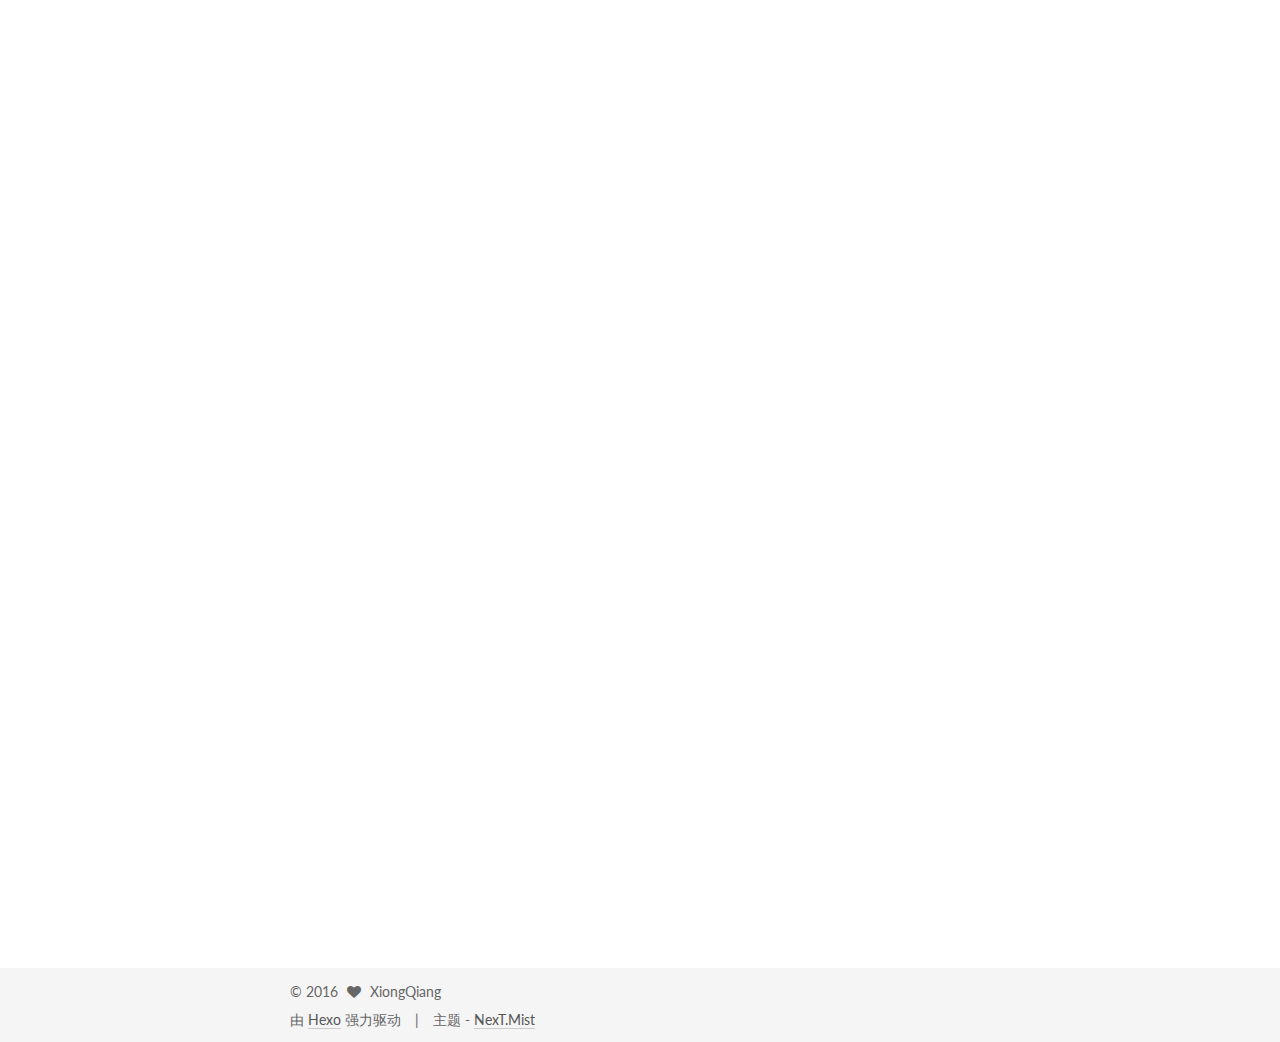
<file: 作用域、闭包与变量提升.html>
<!doctype html>



  


<html class="theme-next mist use-motion">
<head>
  <meta charset="UTF-8"/>
<meta http-equiv="X-UA-Compatible" content="IE=edge,chrome=1" />
<meta name="viewport" content="width=device-width, initial-scale=1, maximum-scale=1"/>



<meta http-equiv="Cache-Control" content="no-transform" />
<meta http-equiv="Cache-Control" content="no-siteapp" />












  
  
  <link href="/vendors/fancybox/source/jquery.fancybox.css?v=2.1.5" rel="stylesheet" type="text/css" />




  
  
  
  

  
    
    
  

  

  

  

  

  
    
    
    <link href="//fonts.googleapis.com/css?family=Lato:300,300italic,400,400italic,700,700italic&subset=latin,latin-ext" rel="stylesheet" type="text/css">
  






<link href="/vendors/font-awesome/css/font-awesome.min.css?v=4.4.0" rel="stylesheet" type="text/css" />

<link href="/css/main.css?v=5.0.1" rel="stylesheet" type="text/css" />


  <meta name="keywords" content="Hexo, NexT" />








  <link rel="shortcut icon" type="image/x-icon" href="/favicon.ico?v=5.0.1" />






<meta name="description" content="作用域作用域是指当前代码可以访问到的变量的一个环境，按照嵌套关系来讲，在外层的作用域中不能访问内部作用域中的变量，但内部作用域可以访问到外部作用域中的变量。
全局作用域window对象是javascript中最外层的一个作用域，在任何地方都可以访问全局作用域中的变量。
函数作用域每一个函数在创建时(不是在调用时)可以产生一个内部作用域，在函数内部访问指定的变量时，如果函数内部不存在该变量，则会一层">
<meta property="og:type" content="article">
<meta property="og:title" content="作用域、闭包与变量提升">
<meta property="og:url" content="http://yoursite.com/作用域、闭包与变量提升.html">
<meta property="og:site_name" content="XQ's Note">
<meta property="og:description" content="作用域作用域是指当前代码可以访问到的变量的一个环境，按照嵌套关系来讲，在外层的作用域中不能访问内部作用域中的变量，但内部作用域可以访问到外部作用域中的变量。
全局作用域window对象是javascript中最外层的一个作用域，在任何地方都可以访问全局作用域中的变量。
函数作用域每一个函数在创建时(不是在调用时)可以产生一个内部作用域，在函数内部访问指定的变量时，如果函数内部不存在该变量，则会一层">
<meta property="og:updated_time" content="2016-07-10T10:15:26.000Z">
<meta name="twitter:card" content="summary">
<meta name="twitter:title" content="作用域、闭包与变量提升">
<meta name="twitter:description" content="作用域作用域是指当前代码可以访问到的变量的一个环境，按照嵌套关系来讲，在外层的作用域中不能访问内部作用域中的变量，但内部作用域可以访问到外部作用域中的变量。
全局作用域window对象是javascript中最外层的一个作用域，在任何地方都可以访问全局作用域中的变量。
函数作用域每一个函数在创建时(不是在调用时)可以产生一个内部作用域，在函数内部访问指定的变量时，如果函数内部不存在该变量，则会一层">



<script type="text/javascript" id="hexo.configuration">
  var NexT = window.NexT || {};
  var CONFIG = {
    scheme: 'Mist',
    sidebar: {"position":"left","display":"post"},
    fancybox: true,
    motion: true,
    duoshuo: {
      userId: 0,
      author: '博主'
    }
  };
</script>




  <link rel="canonical" href="http://yoursite.com/作用域、闭包与变量提升.html"/>

  <title> 作用域、闭包与变量提升 | XQ's Note </title>
</head>

<body itemscope itemtype="http://schema.org/WebPage" lang="zh-Hans">

  










  
  
    
  

  <div class="container one-collumn sidebar-position-left page-post-detail ">
    <div class="headband"></div>

    <header id="header" class="header" itemscope itemtype="http://schema.org/WPHeader">
      <div class="header-inner"><div class="site-meta ">
  

  <div class="custom-logo-site-title">
    <a href="/"  class="brand" rel="start">
      <span class="logo-line-before"><i></i></span>
      <span class="site-title">XQ's Note</span>
      <span class="logo-line-after"><i></i></span>
    </a>
  </div>
  <p class="site-subtitle"></p>
</div>

<div class="site-nav-toggle">
  <button>
    <span class="btn-bar"></span>
    <span class="btn-bar"></span>
    <span class="btn-bar"></span>
  </button>
</div>

<nav class="site-nav">
  

  
    <ul id="menu" class="menu">
      
        
        <li class="menu-item menu-item-home">
          <a href="/" rel="section">
            
              <i class="menu-item-icon fa fa-fw fa-home"></i> <br />
            
            首页
          </a>
        </li>
      
        
        <li class="menu-item menu-item-categories">
          <a href="/categories" rel="section">
            
              <i class="menu-item-icon fa fa-fw fa-th"></i> <br />
            
            分类
          </a>
        </li>
      
        
        <li class="menu-item menu-item-archives">
          <a href="/archives" rel="section">
            
              <i class="menu-item-icon fa fa-fw fa-archive"></i> <br />
            
            归档
          </a>
        </li>
      

      
    </ul>
  

  
</nav>

 </div>
    </header>

    <main id="main" class="main">
      <div class="main-inner">
        <div class="content-wrap">
          <div id="content" class="content">
            

  <div id="posts" class="posts-expand">
    

  
  

  
  
  

  <article class="post post-type-normal " itemscope itemtype="http://schema.org/Article">

    
      <header class="post-header">

        
        
          <h1 class="post-title" itemprop="name headline">
            
            
              
                作用域、闭包与变量提升
              
            
          </h1>
        

        <div class="post-meta">
          <span class="post-time">
            <span class="post-meta-item-icon">
              <i class="fa fa-calendar-o"></i>
            </span>
            <span class="post-meta-item-text">发表于</span>
            <time itemprop="dateCreated" datetime="2016-07-10T16:37:54+08:00" content="2016-07-10">
              2016-07-10
            </time>
          </span>

          
            <span class="post-category" >
              &nbsp; | &nbsp;
              <span class="post-meta-item-icon">
                <i class="fa fa-folder-o"></i>
              </span>
              <span class="post-meta-item-text">分类于</span>
              
                <span itemprop="about" itemscope itemtype="https://schema.org/Thing">
                  <a href="/categories/JavaScript/" itemprop="url" rel="index">
                    <span itemprop="name">JavaScript</span>
                  </a>
                </span>

                
                

              
            </span>
          

          
            
              <span class="post-comments-count">
                &nbsp; | &nbsp;
                <a href="/作用域、闭包与变量提升.html#comments" itemprop="discussionUrl">
                  <span class="post-comments-count ds-thread-count" data-thread-key="作用域、闭包与变量提升.html" itemprop="commentsCount"></span>
                </a>
              </span>
            
          

          

          
          

          
        </div>
      </header>
    


    <div class="post-body" itemprop="articleBody">

      
      

      
        <h2 id="作用域"><a href="#作用域" class="headerlink" title="作用域"></a>作用域</h2><p>作用域是指当前代码可以访问到的变量的一个环境，按照嵌套关系来讲，在外层的作用域中不能访问内部作用域中的变量，但内部作用域可以访问到外部作用域中的变量。</p>
<p><strong>全局作用域</strong><br><code>window</code>对象是<code>javascript</code>中最外层的一个作用域，在任何地方都可以访问全局作用域中的变量。</p>
<p><strong>函数作用域</strong><br>每一个函数在创建时(<strong>不是在调用时</strong>)可以产生一个内部作用域，在函数内部访问指定的变量时，如果函数内部不存在该变量，则会一层一层向上级作用域查找，一直到全局作用域。</p>
<p><strong>实例</strong><br><figure class="highlight js"><table><tr><td class="gutter"><pre><div class="line">1</div><div class="line">2</div><div class="line">3</div><div class="line">4</div><div class="line">5</div><div class="line">6</div><div class="line">7</div><div class="line">8</div><div class="line">9</div><div class="line">10</div></pre></td><td class="code"><pre><div class="line"><span class="keyword">var</span> foo = <span class="string">'我在顶层作用域'</span>;</div><div class="line"><span class="function"><span class="keyword">function</span> <span class="title">bar</span>(<span class="params"></span>)</span>&#123;</div><div class="line">    <span class="keyword">var</span> foo = <span class="string">'我在bar函数作用域'</span>;</div><div class="line">    <span class="keyword">return</span> <span class="function"><span class="keyword">function</span>(<span class="params"></span>)</span>&#123;</div><div class="line">        <span class="built_in">console</span>.log(foo);</div><div class="line">    &#125;</div><div class="line">&#125;</div><div class="line"></div><div class="line"><span class="keyword">var</span> test = bar();<span class="comment">//执行bar函数返回一个新的函数，在新函数的内部打印foo这个变量</span></div><div class="line">test();<span class="comment">//'我在bar函数作用域' 证明了作用域是在函数创建时产生的，而不是在函数调用时才产生的作用域。</span></div></pre></td></tr></table></figure></p>
<h2 id="闭包"><a href="#闭包" class="headerlink" title="闭包"></a>闭包</h2><p>闭包就时在函数中返回一个内部函数，在执行这个内部函数时可以通过作用域访问到函数中的变量。</p>
<p><strong>保存局部变量</strong><br>函数中的局部变量在运行完后就会被销毁，可以使用闭包方法来保存函数内部的变量。</p>
<p><strong>实例</strong><br><figure class="highlight js"><table><tr><td class="gutter"><pre><div class="line">1</div><div class="line">2</div><div class="line">3</div><div class="line">4</div><div class="line">5</div><div class="line">6</div><div class="line">7</div><div class="line">8</div><div class="line">9</div><div class="line">10</div><div class="line">11</div><div class="line">12</div><div class="line">13</div><div class="line">14</div><div class="line">15</div><div class="line">16</div><div class="line">17</div><div class="line">18</div><div class="line">19</div><div class="line">20</div></pre></td><td class="code"><pre><div class="line"><span class="function"><span class="keyword">function</span> <span class="title">foo</span>(<span class="params"></span>)</span>&#123;</div><div class="line">    <span class="keyword">var</span> count = <span class="number">0</span>;</div><div class="line">    <span class="keyword">return</span> <span class="function"><span class="keyword">function</span>(<span class="params"></span>)</span>&#123;</div><div class="line">        count ++;</div><div class="line">        <span class="built_in">console</span>.log(count);</div><div class="line">    &#125;</div><div class="line">&#125;</div><div class="line"><span class="keyword">var</span> bar = foo();</div><div class="line">bar();<span class="comment">//1</span></div><div class="line">bar();<span class="comment">//2</span></div><div class="line">bar();<span class="comment">//3</span></div><div class="line"></div><div class="line"><span class="keyword">var</span> list = <span class="built_in">document</span>.querySelectorAll(<span class="string">'li'</span>);</div><div class="line"><span class="keyword">for</span>(<span class="keyword">var</span> i = <span class="number">0</span>,l = list.length;i &lt; l;i++)&#123;</div><div class="line">		(<span class="function"><span class="keyword">function</span>(<span class="params">i</span>)</span>&#123;<span class="comment">//将每一次循环时i的值传入到一个闭包结构中保存起来，等实际发生点击事件的时候可以访问到当时保存的i的值。</span></div><div class="line">    		list[i].addEventListener(<span class="string">'click'</span>,<span class="function"><span class="keyword">function</span>(<span class="params"></span>)</span>&#123;</div><div class="line">        		<span class="built_in">console</span>.log(i);</div><div class="line">        &#125;);</div><div class="line">    &#125;)(i)</div><div class="line">&#125;</div></pre></td></tr></table></figure></p>
<p><strong>封装私有变量</strong><br><figure class="highlight js"><table><tr><td class="gutter"><pre><div class="line">1</div><div class="line">2</div><div class="line">3</div><div class="line">4</div><div class="line">5</div><div class="line">6</div><div class="line">7</div><div class="line">8</div><div class="line">9</div></pre></td><td class="code"><pre><div class="line"><span class="keyword">var</span> jack = (<span class="function"><span class="keyword">function</span>(<span class="params"></span>)</span>&#123;</div><div class="line">    <span class="keyword">var</span> name = <span class="string">'jack'</span>;</div><div class="line">    <span class="keyword">return</span> &#123;</div><div class="line">        getName: <span class="function"><span class="keyword">function</span>(<span class="params"></span>)</span>&#123;</div><div class="line">            <span class="keyword">return</span> name;</div><div class="line">        &#125;</div><div class="line">    &#125;;</div><div class="line">&#125;)();</div><div class="line">jack.getName();</div></pre></td></tr></table></figure></p>
<h2 id="变量提升"><a href="#变量提升" class="headerlink" title="变量提升"></a>变量提升</h2><p>变量提升是指在使用<code>var</code>关键字声明变量并赋值的过程会被解析为先使用<code>var</code>关键字在当前作用域的最前面声明这个变量，再等代码执行到赋值的语句时再进行赋值。</p>
<p><strong>实例</strong><br><figure class="highlight js"><table><tr><td class="gutter"><pre><div class="line">1</div><div class="line">2</div><div class="line">3</div><div class="line">4</div><div class="line">5</div><div class="line">6</div><div class="line">7</div><div class="line">8</div><div class="line">9</div><div class="line">10</div></pre></td><td class="code"><pre><div class="line"><span class="keyword">if</span>(<span class="literal">false</span>)&#123;</div><div class="line">    <span class="keyword">var</span> name = <span class="string">'jack'</span>;</div><div class="line">&#125;</div><div class="line"><span class="built_in">console</span>.log(name);<span class="comment">//undefined</span></div><div class="line"></div><div class="line"><span class="comment">//以上代码在执行时被解析为</span></div><div class="line"><span class="comment">//var name;</span></div><div class="line"><span class="comment">//if(false)&#123; name = 'jack'&#125;;</span></div><div class="line"><span class="comment">//console.log(name);</span></div><div class="line"><span class="comment">//所以此时name变量值为undefined</span></div></pre></td></tr></table></figure></p>

      
    </div>

    <div>
      
        
      
    </div>

    <div>
      
        

      
    </div>

    <footer class="post-footer">
      

      
        <div class="post-nav">
          <div class="post-nav-next post-nav-item">
            
              <a href="/JavaScript函数.html" rel="next" title="JavaScript函数">
                <i class="fa fa-chevron-left"></i> JavaScript函数
              </a>
            
          </div>

          <div class="post-nav-prev post-nav-item">
            
          </div>
        </div>
      

      
      
    </footer>
  </article>



    <div class="post-spread">
      
    </div>
  </div>


          </div>
          


          
  <div class="comments" id="comments">
    
      <div class="ds-thread" data-thread-key="作用域、闭包与变量提升.html"
           data-title="作用域、闭包与变量提升" data-url="http://yoursite.com/作用域、闭包与变量提升.html">
      </div>
    
  </div>


        </div>
        
          
  
  <div class="sidebar-toggle">
    <div class="sidebar-toggle-line-wrap">
      <span class="sidebar-toggle-line sidebar-toggle-line-first"></span>
      <span class="sidebar-toggle-line sidebar-toggle-line-middle"></span>
      <span class="sidebar-toggle-line sidebar-toggle-line-last"></span>
    </div>
  </div>

  <aside id="sidebar" class="sidebar">
    <div class="sidebar-inner">

      

      
        <ul class="sidebar-nav motion-element">
          <li class="sidebar-nav-toc sidebar-nav-active" data-target="post-toc-wrap" >
            文章目录
          </li>
          <li class="sidebar-nav-overview" data-target="site-overview">
            站点概览
          </li>
        </ul>
      

      <section class="site-overview sidebar-panel ">
        <div class="site-author motion-element" itemprop="author" itemscope itemtype="http://schema.org/Person">
          <img class="site-author-image" itemprop="image"
               src="/images/avatar.gif"
               alt="XiongQiang" />
          <p class="site-author-name" itemprop="name">XiongQiang</p>
          <p class="site-description motion-element" itemprop="description"></p>
        </div>
        <nav class="site-state motion-element">
          <div class="site-state-item site-state-posts">
            <a href="/archives">
              <span class="site-state-item-count">7</span>
              <span class="site-state-item-name">日志</span>
            </a>
          </div>

          
            <div class="site-state-item site-state-categories">
              <a href="/categories">
                <span class="site-state-item-count">1</span>
                <span class="site-state-item-name">分类</span>
              </a>
            </div>
          

          

        </nav>

        

        <div class="links-of-author motion-element">
          
        </div>

        
        

        
        

      </section>

      
        <section class="post-toc-wrap motion-element sidebar-panel sidebar-panel-active">
          <div class="post-toc">
            
              
            
            
              <div class="post-toc-content"><ol class="nav"><li class="nav-item nav-level-2"><a class="nav-link" href="#作用域"><span class="nav-number">1.</span> <span class="nav-text">作用域</span></a></li><li class="nav-item nav-level-2"><a class="nav-link" href="#闭包"><span class="nav-number">2.</span> <span class="nav-text">闭包</span></a></li><li class="nav-item nav-level-2"><a class="nav-link" href="#变量提升"><span class="nav-number">3.</span> <span class="nav-text">变量提升</span></a></li></ol></div>
            
          </div>
        </section>
      

    </div>
  </aside>


        
      </div>
    </main>

    <footer id="footer" class="footer">
      <div class="footer-inner">
        <div class="copyright" >
  
  &copy; 
  <span itemprop="copyrightYear">2016</span>
  <span class="with-love">
    <i class="fa fa-heart"></i>
  </span>
  <span class="author" itemprop="copyrightHolder">XiongQiang</span>
</div>

<div class="powered-by">
  由 <a class="theme-link" href="http://hexo.io">Hexo</a> 强力驱动
</div>

<div class="theme-info">
  主题 -
  <a class="theme-link" href="https://github.com/iissnan/hexo-theme-next">
    NexT.Mist
  </a>
</div>

        

        
      </div>
    </footer>

    <div class="back-to-top">
      <i class="fa fa-arrow-up"></i>
    </div>
  </div>

  

<script type="text/javascript">
  if (Object.prototype.toString.call(window.Promise) !== '[object Function]') {
    window.Promise = null;
  }
</script>









  



  
  <script type="text/javascript" src="/vendors/jquery/index.js?v=2.1.3"></script>

  
  <script type="text/javascript" src="/vendors/fastclick/lib/fastclick.min.js?v=1.0.6"></script>

  
  <script type="text/javascript" src="/vendors/jquery_lazyload/jquery.lazyload.js?v=1.9.7"></script>

  
  <script type="text/javascript" src="/vendors/velocity/velocity.min.js?v=1.2.1"></script>

  
  <script type="text/javascript" src="/vendors/velocity/velocity.ui.min.js?v=1.2.1"></script>

  
  <script type="text/javascript" src="/vendors/fancybox/source/jquery.fancybox.pack.js?v=2.1.5"></script>


  


  <script type="text/javascript" src="/js/src/utils.js?v=5.0.1"></script>

  <script type="text/javascript" src="/js/src/motion.js?v=5.0.1"></script>



  
  

  
  <script type="text/javascript" src="/js/src/scrollspy.js?v=5.0.1"></script>
<script type="text/javascript" src="/js/src/post-details.js?v=5.0.1"></script>



  


  <script type="text/javascript" src="/js/src/bootstrap.js?v=5.0.1"></script>



  

  
    
  

  <script type="text/javascript">
    var duoshuoQuery = {short_name:"mangolime"};
    (function() {
      var ds = document.createElement('script');
      ds.type = 'text/javascript';ds.async = true;
      ds.id = 'duoshuo-script';
      ds.src = (document.location.protocol == 'https:' ? 'https:' : 'http:') + '//static.duoshuo.com/embed.js';
      ds.charset = 'UTF-8';
      (document.getElementsByTagName('head')[0]
      || document.getElementsByTagName('body')[0]).appendChild(ds);
    })();
  </script>

  
    
    <script src="/vendors/ua-parser-js/dist/ua-parser.min.js?v=0.7.9"></script>
    <script src="/js/src/hook-duoshuo.js"></script>
  






  
  
  

  

  

</body>
</html>
</file>
<file: css/main.css>
/* normalize.css v3.0.2 | MIT License | git.io/normalize */
html {
  font-family: sans-serif; /* 1 */
  -ms-text-size-adjust: 100%; /* 2 */
  -webkit-text-size-adjust: 100%; /* 2 */
}
body {
  margin: 0;
}
article,
aside,
details,
figcaption,
figure,
footer,
header,
hgroup,
main,
menu,
nav,
section,
summary {
  display: block;
}
audio,
canvas,
progress,
video {
  display: inline-block; /* 1 */
  vertical-align: baseline; /* 2 */
}
audio:not([controls]) {
  display: none;
  height: 0;
}
[hidden],
template {
  display: none;
}
a {
  background-color: transparent;
}
a:active,
a:hover {
  outline: 0;
}
abbr[title] {
  border-bottom: 1px dotted;
}
b,
strong {
  font-weight: bold;
}
dfn {
  font-style: italic;
}
h1 {
  font-size: 2em;
  margin: 0.67em 0;
}
mark {
  background: #ff0;
  color: #000;
}
small {
  font-size: 80%;
}
sub,
sup {
  font-size: 75%;
  line-height: 0;
  position: relative;
  vertical-align: baseline;
}
sup {
  top: -0.5em;
}
sub {
  bottom: -0.25em;
}
img {
  border: 0;
}
svg:not(:root) {
  overflow: hidden;
}
figure {
  margin: 1em 40px;
}
hr {
  -moz-box-sizing: content-box;
  box-sizing: content-box;
  height: 0;
}
pre {
  overflow: auto;
}
code,
kbd,
pre,
samp {
  font-family: monospace, monospace;
  font-size: 1em;
}
button,
input,
optgroup,
select,
textarea {
  color: inherit; /* 1 */
  font: inherit; /* 2 */
  margin: 0; /* 3 */
}
button {
  overflow: visible;
}
button,
select {
  text-transform: none;
}
button,
html input[type="button"],
input[type="reset"],
input[type="submit"] {
  -webkit-appearance: button; /* 2 */
  cursor: pointer; /* 3 */
}
button[disabled],
html input[disabled] {
  cursor: default;
}
button::-moz-focus-inner,
input::-moz-focus-inner {
  border: 0;
  padding: 0;
}
input {
  line-height: normal;
}
input[type="checkbox"],
input[type="radio"] {
  box-sizing: border-box; /* 1 */
  padding: 0; /* 2 */
}
input[type="number"]::-webkit-inner-spin-button,
input[type="number"]::-webkit-outer-spin-button {
  height: auto;
}
input[type="search"] {
  -webkit-appearance: textfield; /* 1 */
  -moz-box-sizing: content-box;
  -webkit-box-sizing: content-box; /* 2 */
  box-sizing: content-box;
}
input[type="search"]::-webkit-search-cancel-button,
input[type="search"]::-webkit-search-decoration {
  -webkit-appearance: none;
}
fieldset {
  border: 1px solid #c0c0c0;
  margin: 0 2px;
  padding: 0.35em 0.625em 0.75em;
}
legend {
  border: 0; /* 1 */
  padding: 0; /* 2 */
}
textarea {
  overflow: auto;
}
optgroup {
  font-weight: bold;
}
table {
  border-collapse: collapse;
  border-spacing: 0;
}
td,
th {
  padding: 0;
}
::selection {
  background: #262a30;
  color: #fff;
}
body {
  position: relative;
  font-family: 'Lato', "PingFang SC", "Microsoft YaHei", sans-serif;
  font-size: 14px;
  line-height: 2;
  color: #555;
  background: #fff;
}
@media (max-width: 767px) {
  body {
    padding-right: 0 !important;
  }
}
@media (min-width: 768px) and (max-width: 991px) {
  body {
    padding-right: 0 !important;
  }
}
@media (min-width: 1600px) {
  body {
    font-size: 16px;
  }
}
h1,
h2,
h3,
h4,
h5,
h6 {
  margin: 0;
  padding: 0;
  font-weight: bold;
  line-height: 1.5;
  font-family: 'Lato', "PingFang SC", "Microsoft YaHei", sans-serif;
}
h2,
h3,
h4,
h5,
h6 {
  margin: 20px 0 15px;
}
h1 {
  font-size: 24px;
}
@media (max-width: 767px) {
  h1 {
    font-size: 20px;
  }
}
h2 {
  font-size: 22px;
}
@media (max-width: 767px) {
  h2 {
    font-size: 18px;
  }
}
h3 {
  font-size: 20px;
}
@media (max-width: 767px) {
  h3 {
    font-size: 16px;
  }
}
h4 {
  font-size: 18px;
}
@media (max-width: 767px) {
  h4 {
    font-size: 14px;
  }
}
h5 {
  font-size: 16px;
}
@media (max-width: 767px) {
  h5 {
    font-size: 12px;
  }
}
h6 {
  font-size: 14px;
}
@media (max-width: 767px) {
  h6 {
    font-size: 10px;
  }
}
p {
  margin: 0 0 25px 0;
}
a {
  color: #555;
  text-decoration: none;
  border-bottom: 1px solid #999;
  word-wrap: break-word;
}
a:hover {
  color: #222;
  border-bottom-color: #222;
}
ul {
  list-style: none;
}
blockquote {
  margin: 0;
  padding: 0;
}
img {
  display: block;
  margin: auto;
  max-width: 100%;
  height: auto;
}
hr {
  margin: 40px 0;
  height: 3px;
  border: none;
  background-color: #ddd;
  background-image: repeating-linear-gradient(-45deg, #fff, #fff 4px, transparent 4px, transparent 8px);
}
blockquote {
  padding: 0 15px;
  color: #666;
  border-left: 4px solid #ddd;
}
blockquote cite::before {
  content: "-";
  padding: 0 5px;
}
dt {
  font-weight: 700;
}
dd {
  margin: 0;
  padding: 0;
}
.text-left {
  text-align: left;
}
.text-center {
  text-align: center;
}
.text-right {
  text-align: right;
}
.text-justify {
  text-align: justify;
}
.text-nowrap {
  white-space: nowrap;
}
.text-lowercase {
  text-transform: lowercase;
}
.text-uppercase {
  text-transform: uppercase;
}
.text-capitalize {
  text-transform: capitalize;
}
.center-block {
  display: block;
  margin-left: auto;
  margin-right: auto;
}
.clearfix:before,
.clearfix:after {
  content: " ";
  display: table;
}
.clearfix:after {
  clear: both;
}
.pullquote {
  width: 45%;
}
.pullquote.left {
  float: left;
  margin-left: 5px;
  margin-right: 10px;
}
.pullquote.right {
  float: right;
  margin-left: 10px;
  margin-right: 5px;
}
.affix.affix.affix {
  position: fixed;
}
.translation {
  margin-top: -20px;
  font-size: 14px;
  color: #999;
}
.scrollbar-measure {
  width: 100px;
  height: 100px;
  overflow: scroll;
  position: absolute;
  top: -9999px;
}
.use-motion .motion-element {
  opacity: 0;
}
#local-search-input {
  padding: 3px;
  border: none;
  text-indent: 14px;
  border-radius: 0;
  width: 140px;
  outline: none;
  border-bottom: 1px solid #999;
  background: inherit;
  opacity: 0.5;
}
#local-search-input:focus {
  opacity: 1;
}
.search-icon {
  position: absolute;
  top: 9px;
}
table {
  margin: 20px 0;
  width: 100%;
  border-collapse: collapse;
  border-spacing: 0;
  border: 1px solid #ddd;
  font-size: 14px;
  table-layout: fixed;
  word-wrap: break-all;
}
table>tbody>tr:nth-of-type(odd) {
  background-color: #f9f9f9;
}
table>tbody>tr:hover {
  background-color: #f5f5f5;
}
caption,
th,
td {
  padding: 8px;
  text-align: left;
  vertical-align: middle;
  font-weight: normal;
}
th,
td {
  border-bottom: 3px solid #ddd;
  border-right: 1px solid #eee;
}
th {
  padding-bottom: 10px;
  font-weight: 700;
}
td {
  border-bottom-width: 1px;
}
html,
body {
  height: 100%;
}
.container {
  position: relative;
  min-height: 100%;
}
.header-inner {
  margin: 0 auto;
  padding: 100px 0 70px;
  width: 700px;
}
@media (min-width: 1600px) {
  .container .header-inner {
    width: 900px;
  }
}
.main {
  padding-bottom: 150px;
}
.main-inner {
  margin: 0 auto;
  width: 700px;
}
@media (min-width: 1600px) {
  .container .main-inner {
    width: 900px;
  }
}
.footer {
  position: absolute;
  left: 0;
  bottom: 0;
  width: 100%;
  min-height: 50px;
}
.footer-inner {
  box-sizing: border-box;
  margin: 20px auto;
  width: 700px;
}
@media (min-width: 1600px) {
  .container .footer-inner {
    width: 900px;
  }
}
pre,
.highlight {
  overflow: auto;
  margin: 20px 0;
  padding: 15px;
  font-size: 13px;
  color: #ccc;
  background: #2d2d2d;
  line-height: 1.6;
}
pre,
code {
  font-family: consolas, Menlo, "PingFang SC", "Microsoft YaHei", monospace;
}
code {
  padding: 2px 4px;
  word-break: break-all;
  color: #555;
  background: #eee;
  border-radius: 4px;
  font-size: 13px;
}
pre code {
  padding: 0;
  color: #ccc;
  background: none;
  text-shadow: none;
}
.highlight pre {
  border: none;
  margin: 0;
  padding: 1px;
}
.highlight table {
  margin: 0;
  width: auto;
  border: none;
}
.highlight td {
  border: none;
  padding: 0;
}
.highlight figcaption {
  font-size: 1em;
  color: #ccc;
  line-height: 1em;
  margin-bottom: 1em;
}
.highlight figcaption:before,
.highlight figcaption:after {
  content: " ";
  display: table;
}
.highlight figcaption:after {
  clear: both;
}
.highlight figcaption a {
  float: right;
  color: #ccc;
}
.highlight figcaption a:hover {
  border-bottom-color: #ccc;
}
.highlight .gutter pre {
  color: #666;
  text-align: right;
  padding-right: 20px;
}
.highlight .line {
  height: 20px;
}
.gist table {
  width: auto;
}
.gist table td {
  border: none;
}
pre .comment {
  color: #999;
}
pre .variable,
pre .attribute,
pre .tag,
pre .regexp,
pre .ruby .constant,
pre .xml .tag .title,
pre .xml .pi,
pre .xml .doctype,
pre .html .doctype,
pre .css .id,
pre .css .class,
pre .css .pseudo {
  color: #f2777a;
}
pre .number,
pre .preprocessor,
pre .built_in,
pre .literal,
pre .params,
pre .constant,
pre .command {
  color: #f99157;
}
pre .ruby .class .title,
pre .css .rules .attribute,
pre .string,
pre .value,
pre .inheritance,
pre .header,
pre .ruby .symbol,
pre .xml .cdata,
pre .special,
pre .number,
pre .formula {
  color: #9c9;
}
pre .title,
pre .css .hexcolor {
  color: #6cc;
}
pre .function,
pre .python .decorator,
pre .python .title,
pre .ruby .function .title,
pre .ruby .title .keyword,
pre .perl .sub,
pre .javascript .title,
pre .coffeescript .title {
  color: #69c;
}
pre .keyword,
pre .javascript .function {
  color: #c9c;
}
.full-image.full-image.full-image {
  border: none;
  max-width: 100%;
  width: auto;
  margin: 20px auto;
}
@media (min-width: 992px) {
  .full-image.full-image.full-image {
    max-width: none;
    width: 126%;
    margin: 0 -13%;
  }
}
.blockquote-center,
.page-home .post-type-quote blockquote,
.page-post-detail .post-type-quote blockquote {
  position: relative;
  margin: 40px 0;
  padding: 0;
  border-left: none;
  text-align: center;
}
.blockquote-center::before,
.page-home .post-type-quote blockquote::before,
.page-post-detail .post-type-quote blockquote::before,
.blockquote-center::after,
.page-home .post-type-quote blockquote::after,
.page-post-detail .post-type-quote blockquote::after {
  position: absolute;
  content: ' ';
  display: block;
  width: 100%;
  height: 24px;
  opacity: 0.2;
  background-repeat: no-repeat;
  background-position: 0 -6px;
  background-size: 22px 22px;
}
.blockquote-center::before,
.page-home .post-type-quote blockquote::before,
.page-post-detail .post-type-quote blockquote::before {
  top: -20px;
  background-image: url("../images/quote-l.svg");
  border-top: 1px solid #ccc;
}
.blockquote-center::after,
.page-home .post-type-quote blockquote::after,
.page-post-detail .post-type-quote blockquote::after {
  bottom: -20px;
  background-image: url("../images/quote-r.svg");
  border-bottom: 1px solid #ccc;
  background-position: 100% 8px;
}
.blockquote-center p,
.page-home .post-type-quote blockquote p,
.page-post-detail .post-type-quote blockquote p,
.blockquote-center div,
.page-home .post-type-quote blockquote div,
.page-post-detail .post-type-quote blockquote div {
  text-align: center;
}
.post .post-body .group-picture img {
  box-sizing: border-box;
  padding: 0 3px;
  border: none;
}
.post .group-picture-row {
  overflow: hidden;
  margin-top: 6px;
}
.post .group-picture-row:first-child {
  margin-top: 0;
}
.post .group-picture-column {
  float: left;
}
.page-post-detail .post-body .group-picture-column {
  float: none;
  margin-top: 10px;
  width: auto !important;
}
.page-post-detail .post-body .group-picture-column img {
  margin: 0 auto;
}
.page-archive .group-picture-container {
  overflow: hidden;
}
.page-archive .group-picture-row {
  float: left;
}
.page-archive .group-picture-row:first-child {
  margin-top: 6px;
}
.page-archive .group-picture-column {
  max-width: 150px;
  max-height: 150px;
}
.btn {
  display: inline-block;
  padding: 0 20px;
  font-size: 14px;
  color: #fff;
  background: #222;
  border: 2px solid #222;
  text-decoration: none;
  border-radius: 0;
  transition-property: background-color;
  transition-duration: 0.2s;
  transition-timing-function: ease-in-out;
  transition-delay: 0s;
}
.btn:hover,
.post-more-link .btn:hover {
  border-color: #222;
  color: #222;
  background: #fff;
}
.btn-bar {
  display: block;
  width: 22px;
  height: 2px;
  background: #555;
  border-radius: 1px;
}
.btn-bar+.btn-bar {
  margin-top: 4px;
}
.pagination {
  margin: 120px 0 40px;
  text-align: center;
  border-top: 1px solid #eee;
}
.page-number-basic,
.pagination .prev,
.pagination .next,
.pagination .page-number,
.pagination .space {
  display: inline-block;
  position: relative;
  top: -1px;
  margin: 0 10px;
  padding: 0 10px;
  line-height: 30px;
}
@media (max-width: 767px) {
  .page-number-basic,
  .pagination .prev,
  .pagination .next,
  .pagination .page-number,
  .pagination .space {
    margin: 0 5px;
  }
}
.pagination .prev,
.pagination .next,
.pagination .page-number {
  border-bottom: 0;
  border-top: 1px solid #eee;
  transition-property: border-color;
  transition-duration: 0.2s;
  transition-timing-function: ease-in-out;
  transition-delay: 0s;
}
.pagination .prev:hover,
.pagination .next:hover,
.pagination .page-number:hover {
  border-top-color: #222;
}
.pagination .space {
  padding: 0;
  margin: 0;
}
.pagination .prev {
  margin-left: 0;
}
.pagination .next {
  margin-right: 0;
}
.pagination .page-number.current {
  color: #fff;
  background: #ccc;
  border-top-color: #ccc;
}
@media (max-width: 767px) {
  .pagination {
    border-top: none;
  }
  .pagination .prev,
  .pagination .next,
  .pagination .page-number {
    margin-bottom: 10px;
    border-top: 0;
    border-bottom: 1px solid #eee;
  }
  .pagination .prev:hover,
  .pagination .next:hover,
  .pagination .page-number:hover {
    border-bottom-color: #222;
  }
}
.comments {
  margin: 60px 20px 0;
}
.tag-cloud {
  text-align: center;
}
.tag-cloud a {
  display: inline-block;
  margin: 10px;
}
.back-to-top {
  box-sizing: border-box;
  position: fixed;
  bottom: -100px;
  right: 50px;
  z-index: 1050;
  padding: 0 6px;
  width: 25px;
  background: #222;
  font-size: 12px;
  opacity: 1;
  color: #fff;
  cursor: pointer;
  text-align: center;
  -webkit-transform: translateZ(0);
  transition-property: bottom;
  transition-duration: 0.2s;
  transition-timing-function: ease-in-out;
  transition-delay: 0s;
}
@media (max-width: 767px) {
  .back-to-top {
    display: none;
  }
}
@media (min-width: 768px) and (max-width: 991px) {
  .back-to-top {
    display: none;
  }
}
.back-to-top.back-to-top-on {
  bottom: 19px;
}
.header {
  background: #fff;
}
.header-inner {
  position: relative;
}
.headband {
  height: 3px;
  background: #222;
}
.site-meta {
  margin: 0;
  text-align: left;
}
@media (max-width: 767px) {
  .site-meta {
    text-align: center;
  }
}
.brand {
  position: relative;
  display: inline-block;
  padding: 0 40px;
  color: #222;
  background: #222;
  border-bottom: none;
}
.brand:hover {
  color: #222;
}
.logo {
  display: inline-block;
  margin-right: 5px;
  line-height: 36px;
  vertical-align: top;
}
.site-title {
  display: inline-block;
  vertical-align: top;
  line-height: 36px;
  font-size: 20px;
  font-weight: normal;
  font-family: 'Lato', "PingFang SC", "Microsoft YaHei", sans-serif;
}
.site-subtitle {
  margin-top: 10px;
  font-size: 13px;
  color: #999;
}
.use-motion .brand {
  opacity: 0;
}
.use-motion .logo,
.use-motion .site-title,
.use-motion .site-subtitle {
  opacity: 0;
  position: relative;
  top: -10px;
}
.site-nav-toggle {
  display: none;
  position: absolute;
  top: 10px;
  left: 10px;
}
@media (max-width: 767px) {
  .site-nav-toggle {
    display: block;
  }
}
.site-nav-toggle button {
  margin-top: 2px;
  padding: 9px 10px;
  background: transparent;
  border: none;
}
@media (max-width: 767px) {
  .site-nav {
    display: none;
    margin: 0 -10px;
    padding: 0 10px;
    clear: both;
    border-top: 1px solid #ddd;
  }
}
@media (min-width: 768px) and (max-width: 991px) {
  .site-nav {
    display: block !important;
  }
}
@media (min-width: 992px) {
  .site-nav {
    display: block !important;
  }
}
.menu {
  margin-top: 20px;
  padding-left: 0;
  text-align: center;
}
.menu .menu-item {
  display: inline-block;
  margin: 0 10px;
}
@media screen and (max-width: 767px) {
  .menu .menu-item {
    margin-top: 10px;
  }
}
.menu .menu-item a {
  display: block;
  font-size: 13px;
  text-transform: capitalize;
  line-height: inherit;
  border-bottom: 1px solid transparent;
  transition-property: border-color;
  transition-duration: 0.2s;
  transition-timing-function: ease-in-out;
  transition-delay: 0s;
}
.menu .menu-item a:hover {
  border-bottom-color: #222;
}
.menu .menu-item .fa {
  margin-right: 5px;
}
.use-motion .menu-item {
  opacity: 0;
}
.post-body {
  font-family: 'Lato', "PingFang SC", "Microsoft YaHei", sans-serif;
}
@media (max-width: 767px) {
  .post-body {
    word-break: break-word;
  }
}
.post-body .fancybox img {
  display: block !important;
  margin: 0 auto;
  cursor: pointer;
  cursor: zoom-in;
  cursor: -webkit-zoom-in;
}
.post-body .image-caption,
.post-body .figure .caption {
  margin: 10px auto 15px;
  text-align: center;
  font-size: 14px;
  color: #999;
  font-weight: bold;
  line-height: 1;
}
.post-sticky-flag {
  display: inline-block;
  font-size: 16px;
  -ms-transform: rotate(30deg);
  -webkit-transform: rotate(30deg);
  -moz-transform: rotate(30deg);
  -ms-transform: rotate(30deg);
  -o-transform: rotate(30deg);
  transform: rotate(30deg);
}
.posts-expand {
  padding-top: 40px;
}
@media (max-width: 767px) {
  .posts-expand {
    margin: 0 20px;
  }
  .post-body pre,
  .post-body .highlight {
    padding: 10px;
  }
  .post-body pre .gutter pre,
  .post-body .highlight .gutter pre {
    padding-right: 10px;
  }
}
@media (min-width: 992px) {
  .posts-expand .post-body {
    text-align: justify;
  }
}
.posts-expand .post-body h2,
.posts-expand .post-body h3,
.posts-expand .post-body h4,
.posts-expand .post-body h5,
.posts-expand .post-body h6 {
  padding-top: 10px;
  font-weight: 400;
}
.posts-expand .post-body h2 .header-anchor,
.posts-expand .post-body h3 .header-anchor,
.posts-expand .post-body h4 .header-anchor,
.posts-expand .post-body h5 .header-anchor,
.posts-expand .post-body h6 .header-anchor {
  float: right;
  margin-left: 10px;
  color: #ccc;
  border-bottom-style: none;
  visibility: hidden;
}
.posts-expand .post-body h2 .header-anchor:hover,
.posts-expand .post-body h3 .header-anchor:hover,
.posts-expand .post-body h4 .header-anchor:hover,
.posts-expand .post-body h5 .header-anchor:hover,
.posts-expand .post-body h6 .header-anchor:hover {
  color: inherit;
}
.posts-expand .post-body h2:hover .header-anchor,
.posts-expand .post-body h3:hover .header-anchor,
.posts-expand .post-body h4:hover .header-anchor,
.posts-expand .post-body h5:hover .header-anchor,
.posts-expand .post-body h6:hover .header-anchor {
  visibility: visible;
}
.posts-expand .post-body ul li {
  list-style: circle;
}
.posts-expand .post-body img {
  box-sizing: border-box;
  margin: auto;
  padding: 3px;
  border: 1px solid #ddd;
}
.posts-expand .fancybox img {
  margin: 0 auto;
}
@media (max-width: 767px) {
  .posts-collapse {
    margin: 0 20px;
  }
  .posts-collapse .post-title,
  .posts-collapse .post-meta {
    display: block;
    width: auto;
    text-align: left;
  }
}
.posts-collapse {
  position: relative;
  z-index: 1010;
  margin-left: 0;
}
.posts-collapse::after {
  content: " ";
  position: absolute;
  top: 20px;
  left: 0;
  margin-left: -2px;
  width: 4px;
  height: 100%;
  background: #f5f5f5;
  z-index: -1;
}
@media (max-width: 767px) {
  .posts-collapse {
    margin: 0 20px;
  }
}
.posts-collapse .collection-title {
  position: relative;
  margin: 60px 0;
}
.posts-collapse .collection-title h2 {
  margin-left: 20px;
}
.posts-collapse .collection-title small {
  color: #bbb;
}
.posts-collapse .collection-title::before {
  content: " ";
  position: absolute;
  left: 0;
  top: 50%;
  margin-left: -4px;
  margin-top: -4px;
  width: 8px;
  height: 8px;
  background: #bbb;
  border-radius: 50%;
}
.posts-collapse .post {
  margin: 30px 0;
}
.posts-collapse .post-header {
  position: relative;
  transition-duration: 0.2s;
  transition-timing-function: ease-in-out;
  transition-delay: 0s;
  transition-property: border;
  border-bottom: 1px dashed #ccc;
}
.posts-collapse .post-header::before {
  content: " ";
  position: absolute;
  left: 0;
  top: 12px;
  width: 6px;
  height: 6px;
  margin-left: -4px;
  background: #bbb;
  border-radius: 50%;
  border: 1px solid #fff;
  transition-duration: 0.2s;
  transition-timing-function: ease-in-out;
  transition-delay: 0s;
  transition-property: background;
}
.posts-collapse .post-header:hover {
  border-bottom-color: #666;
}
.posts-collapse .post-header:hover::before {
  background: #222;
}
.posts-collapse .post-meta {
  position: absolute;
  font-size: 12px;
  left: 20px;
  top: 5px;
}
.posts-collapse .post-comments-count {
  display: none;
}
.posts-collapse .post-title {
  margin-left: 60px;
  font-size: 16px;
  font-weight: normal;
  line-height: inherit;
}
.posts-collapse .post-title::after {
  margin-left: 3px;
  opacity: 0.6;
}
.posts-collapse .post-title a {
  color: #666;
  border-bottom: none;
}
.page-home .post-type-quote .post-header,
.page-post-detail .post-type-quote .post-header,
.page-home .post-type-quote .post-tags,
.page-post-detail .post-type-quote .post-tags {
  display: none;
}
.posts-expand .post-title {
  font-size: 26px;
  text-align: center;
  word-break: break-word;
  font-weight: 400;
}
@media (max-width: 767px) {
  .posts-expand .post-title {
    font-size: 22px;
  }
}
.posts-expand .post-title-link {
  display: inline-block;
  position: relative;
  color: #555;
  border-bottom: none;
  line-height: 1.2;
  vertical-align: top;
}
.posts-expand .post-title-link::before {
  content: "";
  position: absolute;
  width: 100%;
  height: 2px;
  bottom: 0;
  left: 0;
  background-color: #000;
  visibility: hidden;
  -webkit-transform: scaleX(0);
  -moz-transform: scaleX(0);
  -ms-transform: scaleX(0);
  -o-transform: scaleX(0);
  transform: scaleX(0);
  transition-duration: 0.2s;
  transition-timing-function: ease-in-out;
  transition-delay: 0s;
}
.posts-expand .post-title-link:hover::before {
  visibility: visible;
  -webkit-transform: scaleX(1);
  -moz-transform: scaleX(1);
  -ms-transform: scaleX(1);
  -o-transform: scaleX(1);
  transform: scaleX(1);
}
.posts-expand .post-title-link .fa {
  font-size: 16px;
}
.posts-expand .post-meta {
  margin: 3px 0 60px 0;
  color: #999;
  font-family: 'Lato', "PingFang SC", "Microsoft YaHei", sans-serif;
  font-size: 12px;
  text-align: center;
}
.posts-expand .post-meta .post-category-list {
  display: inline-block;
  margin: 0;
  padding: 3px;
}
.posts-expand .post-meta .post-category-list-link {
  color: #999;
}
.post-meta-item-icon {
  display: none;
  margin-right: 3px;
}
@media (min-width: 768px) and (max-width: 991px) {
  .post-meta-item-icon {
    display: inline-block;
  }
}
@media (max-width: 767px) {
  .post-meta-item-icon {
    display: inline-block;
  }
}
@media (min-width: 768px) and (max-width: 991px) {
  .post-meta-item-text {
    display: none;
  }
}
@media (max-width: 767px) {
  .post-meta-item-text {
    display: none;
  }
}
@media (max-width: 767px) {
  .posts-expand .post-comments-count {
    display: none;
  }
}
.post-more-link {
  margin-top: 50px;
}
.post-more-link .btn {
  color: #555;
  font-size: 14px;
  background: transparent;
  border-radius: 0;
  line-height: 2;
}
.posts-expand .post-tags {
  margin-top: 40px;
  text-align: center;
}
.posts-expand .post-tags a {
  display: inline-block;
  margin-right: 10px;
  font-size: 13px;
}
.post-nav {
  overflow: hidden;
  margin-top: 60px;
  padding: 10px;
  white-space: nowrap;
  border-top: 1px solid #eee;
}
.post-nav-item {
  display: inline-block;
  width: 50%;
  white-space: normal;
}
.post-nav-item a {
  position: relative;
  display: inline-block;
  line-height: 25px;
  font-size: 14px;
  color: #555;
  border-bottom: none;
}
.post-nav-item a:hover {
  color: #222;
  border-bottom: none;
}
.post-nav-item a:active {
  top: 2px;
}
.post-nav-item a i {
  font-size: 12px;
}
.post-nav-prev {
  text-align: right;
}
.posts-expand .post-eof {
  display: block;
  margin: 80px auto 60px;
  width: 8%;
  height: 1px;
  background: #ccc;
  text-align: center;
}
.post:last-child .post-eof.post-eof.post-eof {
  display: none;
}
.post-gallery {
  display: table;
  table-layout: fixed;
  width: 100%;
  border-collapse: separate;
}
.post-gallery-row {
  display: table-row;
}
.post-gallery .post-gallery-img {
  display: table-cell;
  text-align: center;
  vertical-align: middle;
  border: none;
}
.post-gallery .post-gallery-img img {
  max-width: 100%;
  max-height: 100%;
  border: none;
}
.fancybox-close,
.fancybox-close:hover {
  border: none;
}
.sidebar {
  position: fixed;
  right: 0;
  top: 0;
  bottom: 0;
  width: 0;
  z-index: 1040;
  box-shadow: inset 0 2px 6px #000;
  background: #222;
  -webkit-transform: translateZ(0);
}
.sidebar a {
  color: #999;
  border-bottom-color: #555;
}
.sidebar a:hover {
  color: #eee;
}
@media (min-width: 768px) and (max-width: 991px) {
  .sidebar {
    display: none !important;
  }
}
@media (max-width: 767px) {
  .sidebar {
    display: none !important;
  }
}
.sidebar-inner {
  position: relative;
  padding: 20px 10px;
  color: #999;
  text-align: center;
}
.sidebar-toggle {
  position: fixed;
  right: 50px;
  bottom: 45px;
  width: 15px;
  height: 15px;
  padding: 5px;
  background: #222;
  line-height: 0;
  z-index: 1050;
  cursor: pointer;
  -webkit-transform: translateZ(0);
}
@media (min-width: 768px) and (max-width: 991px) {
  .sidebar-toggle {
    display: none;
  }
}
@media (max-width: 767px) {
  .sidebar-toggle {
    display: none;
  }
}
.sidebar-toggle-line {
  position: relative;
  display: inline-block;
  vertical-align: top;
  height: 2px;
  width: 100%;
  background: #fff;
  margin-top: 3px;
}
.sidebar-toggle-line:first-child {
  margin-top: 0;
}
.site-author-image {
  display: block;
  margin: 0 auto;
  padding: 2px;
  max-width: 96px;
  height: auto;
  border: 2px solid #333;
}
.site-author-name {
  margin: 5px 0 0;
  text-align: center;
  color: #f5f5f5;
  font-weight: normal;
}
.site-description {
  margin-top: 5px;
  text-align: center;
  font-size: 14px;
  color: #999;
}
.site-state {
  overflow: hidden;
  line-height: 1.4;
  white-space: nowrap;
  text-align: center;
}
.site-state-item {
  display: inline-block;
  padding: 0 15px;
  border-left: 1px solid #333;
}
.site-state-item:first-child {
  border-left: none;
}
.site-state-item a {
  border-bottom: none;
}
.site-state-item-count {
  display: block;
  text-align: center;
  color: inherit;
  font-weight: 600;
  font-size: 18px;
}
.site-state-item-name {
  font-size: 13px;
  color: inherit;
}
.feed-link {
  margin-top: 20px;
}
.feed-link a {
  display: inline-block;
  padding: 0 15px;
  color: #fc6423;
  border: 1px solid #fc6423;
  border-radius: 4px;
}
.feed-link a i {
  color: #fc6423;
  font-size: 14px;
}
.feed-link a:hover {
  color: #fff;
  background: #fc6423;
}
.feed-link a:hover i {
  color: #fff;
}
.links-of-author {
  margin-top: 20px;
}
.links-of-author a {
  display: inline-block;
  vertical-align: middle;
  margin-right: 10px;
  margin-bottom: 10px;
  border-bottom-color: #555;
  font-size: 13px;
}
.links-of-author a:before {
  display: inline-block;
  vertical-align: middle;
  margin-right: 3px;
  content: " ";
  width: 4px;
  height: 4px;
  border-radius: 50%;
  background: #b000ff;
}
.links-of-blogroll {
  font-size: 13px;
}
.links-of-blogroll-title {
  margin-top: 20px;
  font-size: 14px;
  font-weight: 600;
}
.links-of-blogroll-list {
  margin: 0;
  padding: 0;
}
.links-of-blogroll-item {
  padding: 2px 10px;
}
.sidebar-nav {
  margin: 0 0 20px;
  padding-left: 0;
}
.sidebar-nav li {
  display: inline-block;
  cursor: pointer;
  border-bottom: 1px solid transparent;
  font-size: 14px;
  color: #555;
}
.sidebar-nav li:hover {
  color: #f5f5f5;
}
.page-post-detail .sidebar-nav-toc {
  padding: 0 5px;
}
.page-post-detail .sidebar-nav-overview {
  margin-left: 10px;
}
.sidebar-nav .sidebar-nav-active {
  color: #87daff;
  border-bottom-color: #87daff;
}
.sidebar-nav .sidebar-nav-active:hover {
  color: #87daff;
}
.sidebar-panel {
  display: none;
}
.sidebar-panel-active {
  display: block;
}
.post-toc-empty {
  font-size: 14px;
  color: #666;
}
.post-toc-wrap {
  overflow: hidden;
}
.post-toc {
  overflow: auto;
}
.post-toc ol {
  margin: 0;
  padding: 0 2px 5px 10px;
  text-align: left;
  list-style: none;
  font-size: 14px;
}
.post-toc ol > ol {
  padding-left: 0;
}
.post-toc ol a {
  transition-duration: 0.2s;
  transition-timing-function: ease-in-out;
  transition-delay: 0s;
  transition-property: all;
  color: #999;
  border-bottom-color: #555;
}
.post-toc ol a:hover {
  color: #ccc;
  border-bottom-color: #ccc;
}
.post-toc .nav-item {
  overflow: hidden;
  text-overflow: ellipsis;
  white-space: nowrap;
  line-height: 1.8;
}
.post-toc .nav .nav-child {
  display: none;
}
.post-toc .nav .active > .nav-child {
  display: block;
}
.post-toc .nav .active-current > .nav-child {
  display: block;
}
.post-toc .nav .active-current > .nav-child > .nav-item {
  display: block;
}
.post-toc .nav .active > a {
  color: #87daff;
  border-bottom-color: #87daff;
}
.post-toc .nav .active-current > a {
  color: #87daff;
}
.post-toc .nav .active-current > a:hover {
  color: #87daff;
}
.footer {
  font-size: 14px;
  color: #999;
}
.footer img {
  border: none;
}
.footer-inner {
  text-align: center;
}
.with-love {
  display: inline-block;
  margin: 0 5px;
}
.powered-by,
.theme-info {
  display: inline-block;
}
.powered-by {
  margin-right: 10px;
}
.powered-by::after {
  content: "|";
  padding-left: 10px;
}
.cc-license {
  margin-top: 10px;
  text-align: center;
}
.cc-license .cc-opacity {
  opacity: 0.7;
  border-bottom: none;
}
.cc-license .cc-opacity:hover {
  opacity: 0.9;
}
.cc-license img {
  display: inline-block;
}
.theme-next #ds-thread #ds-reset {
  color: #555;
}
.theme-next #ds-thread #ds-reset .ds-replybox {
  margin-bottom: 30px;
}
.theme-next #ds-thread #ds-reset .ds-replybox .ds-avatar,
.theme-next #ds-reset .ds-avatar img {
  box-shadow: none;
}
.theme-next #ds-thread #ds-reset .ds-textarea-wrapper {
  border-color: #c7d4e1;
  background: none;
  border-top-right-radius: 3px;
  border-top-left-radius: 3px;
}
.theme-next #ds-thread #ds-reset .ds-textarea-wrapper textarea {
  height: 60px;
}
.theme-next #ds-reset .ds-rounded-top {
  border-radius: 0;
}
.theme-next #ds-thread #ds-reset .ds-post-toolbar {
  box-sizing: border-box;
  border: 1px solid #c7d4e1;
  background: #f6f8fa;
}
.theme-next #ds-thread #ds-reset .ds-post-options {
  height: 40px;
  border: none;
  background: none;
}
.theme-next #ds-thread #ds-reset .ds-toolbar-buttons {
  top: 11px;
}
.theme-next #ds-thread #ds-reset .ds-sync {
  top: 5px;
}
.theme-next #ds-thread #ds-reset .ds-post-button {
  top: 4px;
  right: 5px;
  width: 90px;
  height: 30px;
  border: 1px solid #c5ced7;
  border-radius: 3px;
  background-image: linear-gradient(#fbfbfc, #f5f7f9);
  color: #60676d;
}
.theme-next #ds-thread #ds-reset .ds-post-button:hover {
  background-position: 0 -30px;
  color: #60676d;
}
.theme-next #ds-thread #ds-reset .ds-comments-info {
  padding: 10px 0;
}
.theme-next #ds-thread #ds-reset .ds-sort {
  display: none;
}
.theme-next #ds-thread #ds-reset li.ds-tab a.ds-current {
  border: none;
  background: #f6f8fa;
  color: #60676d;
}
.theme-next #ds-thread #ds-reset li.ds-tab a.ds-current:hover {
  background-color: #e9f0f7;
  color: #60676d;
}
.theme-next #ds-thread #ds-reset li.ds-tab a {
  border-radius: 2px;
  padding: 5px;
}
.theme-next #ds-thread #ds-reset .ds-login-buttons p {
  color: #999;
  line-height: 36px;
}
.theme-next #ds-thread #ds-reset .ds-login-buttons .ds-service-list li {
  height: 28px;
}
.theme-next #ds-thread #ds-reset .ds-service-list a {
  background: none;
  padding: 5px;
  border: 1px solid;
  border-radius: 3px;
  text-align: center;
}
.theme-next #ds-thread #ds-reset .ds-service-list a:hover {
  color: #fff;
  background: #666;
}
.theme-next #ds-thread #ds-reset .ds-service-list .ds-weibo {
  color: #fc9b00;
  border-color: #fc9b00;
}
.theme-next #ds-thread #ds-reset .ds-service-list .ds-weibo:hover {
  background: #fc9b00;
}
.theme-next #ds-thread #ds-reset .ds-service-list .ds-qq {
  color: #60a3ec;
  border-color: #60a3ec;
}
.theme-next #ds-thread #ds-reset .ds-service-list .ds-qq:hover {
  background: #60a3ec;
}
.theme-next #ds-thread #ds-reset .ds-service-list .ds-renren {
  color: #2e7ac4;
  border-color: #2e7ac4;
}
.theme-next #ds-thread #ds-reset .ds-service-list .ds-renren:hover {
  background: #2e7ac4;
}
.theme-next #ds-thread #ds-reset .ds-service-list .ds-douban {
  color: #37994c;
  border-color: #37994c;
}
.theme-next #ds-thread #ds-reset .ds-service-list .ds-douban:hover {
  background: #37994c;
}
.theme-next #ds-thread #ds-reset .ds-service-list .ds-kaixin {
  color: #fef20d;
  border-color: #fef20d;
}
.theme-next #ds-thread #ds-reset .ds-service-list .ds-kaixin:hover {
  background: #fef20d;
}
.theme-next #ds-thread #ds-reset .ds-service-list .ds-netease {
  color: #f00;
  border-color: #f00;
}
.theme-next #ds-thread #ds-reset .ds-service-list .ds-netease:hover {
  background: #f00;
}
.theme-next #ds-thread #ds-reset .ds-service-list .ds-sohu {
  color: #ffcb05;
  border-color: #ffcb05;
}
.theme-next #ds-thread #ds-reset .ds-service-list .ds-sohu:hover {
  background: #ffcb05;
}
.theme-next #ds-thread #ds-reset .ds-service-list .ds-baidu {
  color: #2831e0;
  border-color: #2831e0;
}
.theme-next #ds-thread #ds-reset .ds-service-list .ds-baidu:hover {
  background: #2831e0;
}
.theme-next #ds-thread #ds-reset .ds-service-list .ds-google {
  color: #166bec;
  border-color: #166bec;
}
.theme-next #ds-thread #ds-reset .ds-service-list .ds-google:hover {
  background: #166bec;
}
.theme-next #ds-thread #ds-reset .ds-service-list .ds-weixin {
  color: #00ce0d;
  border-color: #00ce0d;
}
.theme-next #ds-thread #ds-reset .ds-service-list .ds-weixin:hover {
  background: #00ce0d;
}
.theme-next #ds-thread #ds-reset .ds-service-list .ds-more-services {
  border: none;
}
.theme-next #ds-thread #ds-reset .ds-service-list .ds-more-services:hover {
  background: none;
}
.theme-next #ds-reset .duoshuo-ua-admin {
  display: inline-block;
  color: #f00;
}
.theme-next #ds-reset .duoshuo-ua-platform,
.theme-next #ds-reset .duoshuo-ua-browser {
  color: #ccc;
}
.theme-next #ds-reset .duoshuo-ua-platform .fa,
.theme-next #ds-reset .duoshuo-ua-browser .fa {
  display: inline-block;
  margin-right: 3px;
}
.theme-next #ds-reset .duoshuo-ua-separator {
  display: inline-block;
  margin-left: 5px;
}
.theme-next .this_ua {
  background-color: #ccc !important;
  border-radius: 4px;
  padding: 0 5px !important;
  margin: 1px 1px !important;
  border: 1px solid #bbb !important;
  color: #fff;
  display: inline-block !important;
}
.theme-next .this_ua.admin {
  background-color: #d9534f !important;
  border-color: #d9534f !important;
}
.theme-next .this_ua.platform.iOS,
.theme-next .this_ua.platform.Mac,
.theme-next .this_ua.platform.Windows {
  background-color: #39b3d7 !important;
  border-color: #46b8da !important;
}
.theme-next .this_ua.platform.Linux {
  background-color: #3a3a3a !important;
  border-color: #1f1f1f !important;
}
.theme-next .this_ua.platform.Android {
  background-color: #00c47d !important;
  border-color: #01b171 !important;
}
.theme-next .this_ua.browser.Mobile,
.theme-next .this_ua.browser.Chrome {
  background-color: #5cb85c !important;
  border-color: #4cae4c !important;
}
.theme-next .this_ua.browser.Firefox {
  background-color: #f0ad4e !important;
  border-color: #eea236 !important;
}
.theme-next .this_ua.browser.Maxthon,
.theme-next .this_ua.browser.IE {
  background-color: #428bca !important;
  border-color: #357ebd !important;
}
.theme-next .this_ua.browser.baidu,
.theme-next .this_ua.browser.UCBrowser,
.theme-next .this_ua.browser.Opera {
  background-color: #d9534f !important;
  border-color: #d43f3a !important;
}
.theme-next .this_ua.browser.Android,
.theme-next .this_ua.browser.QQBrowser {
  background-color: #78ace9 !important;
  border-color: #4cae4c !important;
}
.post-spread {
  margin-top: 20px;
  text-align: center;
}
.jiathis_style {
  display: inline-block;
}
.jiathis_style a {
  border: none;
}
.post-spread {
  margin-top: 20px;
  text-align: center;
}
.bdshare-slide-button-box a {
  border: none;
}
.bdsharebuttonbox {
  display: inline-block;
}
.bdsharebuttonbox a {
  border: none;
}
ul.search-result-list {
  padding-left: 0px;
  margin: 0px 5px 0px 8px;
}
p.search-result {
  border-bottom: 1px dashed #ccc;
  padding: 5px 0;
}
a.search-result-title {
  font-weight: bold;
}
a.search-result {
  border-bottom: transparent;
  display: block;
  white-space: nowrap;
  overflow: hidden;
  text-overflow: ellipsis;
}
.search-keyword {
  border-bottom: 1px dashed #4088b8;
  font-weight: bold;
}
#local-search-result {
  height: 90%;
  overflow: auto;
}
.popup {
  display: none;
  position: fixed;
  top: 10%;
  left: 50%;
  width: 700px;
  height: 80%;
  margin-left: -350px;
  padding: 3px 0 0 10px;
  background: #fff;
  color: #333;
  z-index: 9999;
  border-radius: 5px;
}
@media (max-width: 767px) {
  .popup {
    padding: 3px;
    top: 0;
    left: 0;
    margin: 0;
    width: 100%;
    height: 100%;
    border-radius: 0px;
  }
}
.popoverlay {
  position: fixed;
  width: 100%;
  height: 100%;
  top: 0px;
  left: 0px;
  z-index: 2080;
  background-color: rgba(0,0,0,0.3);
}
#local-search-input {
  margin-bottom: 10px;
  width: 50%;
}
.popup-btn-close {
  position: absolute;
  top: 6px;
  right: 14px;
  color: #4ebd79;
  font-size: 14px;
  font-weight: bold;
  text-transform: uppercase;
  cursor: pointer;
}
#no-result {
  position: absolute;
  left: 44%;
  top: 42%;
  color: #ccc;
}
.site-uv,
.site-pv,
.page-pv {
  display: inline-block;
}
.site-uv .busuanzi-value,
.site-pv .busuanzi-value,
.page-pv .busuanzi-value {
  margin: 0 5px;
}
.site-uv {
  margin-right: 10px;
}
.site-uv::after {
  content: "|";
  padding-left: 10px;
}
.use-motion .post {
  opacity: 0;
}
.page-archive .archive-page-counter {
  position: relative;
  top: 3px;
  left: 20px;
}
@media (max-width: 767px) {
  .page-archive .archive-page-counter {
    top: 5px;
  }
}
.page-archive .posts-collapse .archive-move-on {
  position: absolute;
  top: 11px;
  left: 0;
  margin-left: -6px;
  width: 10px;
  height: 10px;
  opacity: 0.5;
  background: #555;
  border: 1px solid #fff;
  border-radius: 50%;
}
.category-all-page .category-all-title {
  text-align: center;
}
.category-all-page .category-all {
  margin-top: 20px;
}
.category-all-page .category-list {
  margin: 0;
  padding: 0;
  list-style: none;
}
.category-all-page .category-list-item {
  margin: 5px 10px;
}
.category-all-page .category-list-count {
  color: #bbb;
}
.category-all-page .category-list-count:before {
  display: inline;
  content: " (";
}
.category-all-page .category-list-count:after {
  display: inline;
  content: ") ";
}
.category-all-page .category-list-child {
  padding-left: 10px;
}
.page-post-detail .sidebar-toggle-line {
  background: #87daff;
}
.page-post-detail .comments {
  overflow: hidden;
}
h1,
h2,
h3,
h4,
h5,
h6 {
  margin: 20px 0 10px;
}
p {
  margin: 0 0 25px 0;
}
a {
  border-bottom-color: #ccc;
}
hr {
  margin: 20px 0;
  height: 2px;
}
.main-inner {
  margin-top: 80px;
}
.header {
  background: #f5f5f5;
}
.header-inner {
  padding: 25px 0 20px;
}
.header-inner:before,
.header-inner:after {
  content: " ";
  display: table;
}
.header-inner:after {
  clear: both;
}
@media (max-width: 767px) {
  .header-inner {
    width: auto;
    margin-bottom: 50px;
    padding: 10px;
  }
}
.site-meta {
  float: left;
  margin-left: -20px;
  line-height: normal;
}
@media (max-width: 767px) {
  .site-meta {
    margin-left: 10px;
  }
}
.site-meta .brand {
  padding: 2px 1px;
  background: none;
}
@media (max-width: 767px) {
  .site-meta .brand {
    display: block;
  }
}
.site-meta .logo {
  display: none;
}
.site-meta .site-title {
  font-size: 22px;
  font-weight: bolder;
}
@media (max-width: 767px) {
  .site-meta .site-title {
    line-height: 34px;
  }
}
.logo-line-before,
.logo-line-after {
  display: block;
  overflow: hidden;
  margin: 0 auto;
  width: 75%;
}
@media (max-width: 767px) {
  .logo-line-before,
  .logo-line-after {
    display: none;
  }
}
.logo-line-before i,
.logo-line-after i {
  position: relative;
  display: block;
  height: 2px;
  background: #222;
}
@media (max-width: 767px) {
  .logo-line-before i,
  .logo-line-after i {
    height: 3px;
  }
}
.use-motion .logo-line-before i {
  left: -100%;
}
.use-motion .logo-line-after i {
  right: -100%;
}
.site-subtitle {
  display: none;
}
.site-nav-toggle {
  position: static;
  float: right;
}
.menu {
  float: right;
  margin: 8px 0 0 0;
}
@media (max-width: 767px) {
  .menu {
    margin: 20px 0 0 0;
    padding: 0;
  }
}
.menu br {
  display: none;
}
.menu .menu-item {
  margin: 0;
}
@media (max-width: 767px) {
  .menu .menu-item {
    display: block;
  }
}
.menu .menu-item a {
  padding: 0 10px;
  background: none;
  border: none;
  border-radius: 2px;
  transition-property: background;
}
@media (max-width: 767px) {
  .menu .menu-item a {
    text-align: left;
  }
}
.menu .menu-item a:hover {
  background: #e1e1e1;
}
.menu a::before {
  display: none;
}
@media (max-width: 767px) {
  .menu a::before {
    display: block;
  }
}
@media (max-width: 767px) {
  .menu {
    float: none;
  }
}
.site-search form {
  display: none;
}
.posts-expand {
  padding-top: 0;
}
.posts-expand .post-title,
.posts-expand .post-meta {
  text-align: left;
}
@media (max-width: 767px) {
  .posts-expand .post-title,
  .posts-expand .post-meta {
    text-align: center;
  }
}
.posts-expand .post-eof {
  display: none;
}
.posts-expand .post {
  margin-top: 120px;
}
.posts-expand .post:first-child {
  margin-top: 0;
}
.posts-expand .post-meta {
  margin-top: 5px;
  margin-bottom: 20px;
}
.posts-expand .post-title {
  position: relative;
  font-size: 26px;
  font-weight: 400;
}
@media (max-width: 767px) {
  .posts-expand .post-title {
    font-size: 20px;
  }
}
@media (min-width: 1600px) {
  .posts-expand .post-title {
    font-size: 26px;
  }
}
.posts-expand .post-title:hover:before {
  background: #222;
}
.posts-expand .post-body img {
  margin: 0;
}
.posts-expand .post-tags {
  text-align: left;
}
.posts-expand .post-tags a {
  padding: 1px 5px;
  background: #f5f5f5;
  border-bottom: none;
}
.posts-expand .post-tags a:hover {
  background: #ccc;
}
.posts-expand .post-nav {
  margin-top: 40px;
}
.post-more-link {
  margin-top: 20px;
  text-align: left;
}
.post-more-link a {
  padding: 0;
  font-size: 14px;
  color: #666;
  background: none;
  border: none;
  border-bottom: 2px solid #666;
  transition-property: border;
}
@media (max-width: 767px) {
  .post-more-link a {
    font-size: 12px;
  }
}
@media (min-width: 1600px) {
  .post-more-link a {
    font-size: 16px;
  }
}
.post-more-link a:hover {
  border-bottom-color: #222;
}
.links-of-blogroll-inline .links-of-blogroll-item {
  display: inline-block;
}
.btn {
  padding: 0 10px;
  border-width: 2px;
  border-radius: 0;
}
.headband {
  display: none;
}
.site-search {
  position: relative;
  float: right;
  margin-top: 5px;
  padding-top: 3px;
}
@media (max-width: 767px) {
  .site-search {
    float: none;
    padding: 0 10px;
  }
}
@media (max-width: 767px) {
  .container .main-inner {
    width: auto;
  }
}
.page-post-detail .post-title,
.page-post-detail .post-meta {
  text-align: center;
}
.page-post-detail .post-title:before {
  display: none;
}
.page-post-detail .post-meta {
  margin-bottom: 60px;
}
.pagination {
  margin: 120px 0 0;
  text-align: left;
}
@media (max-width: 767px) {
  .pagination {
    margin: 80px 10px 0;
    text-align: center;
  }
}
.footer {
  margin-top: 80px;
  padding: 10px 0;
  background: #f5f5f5;
  color: #666;
}
.footer-inner {
  margin: 0 auto;
  text-align: left;
}
@media (max-width: 767px) {
  .footer-inner {
    width: auto;
    text-align: center;
  }
}
</file>
